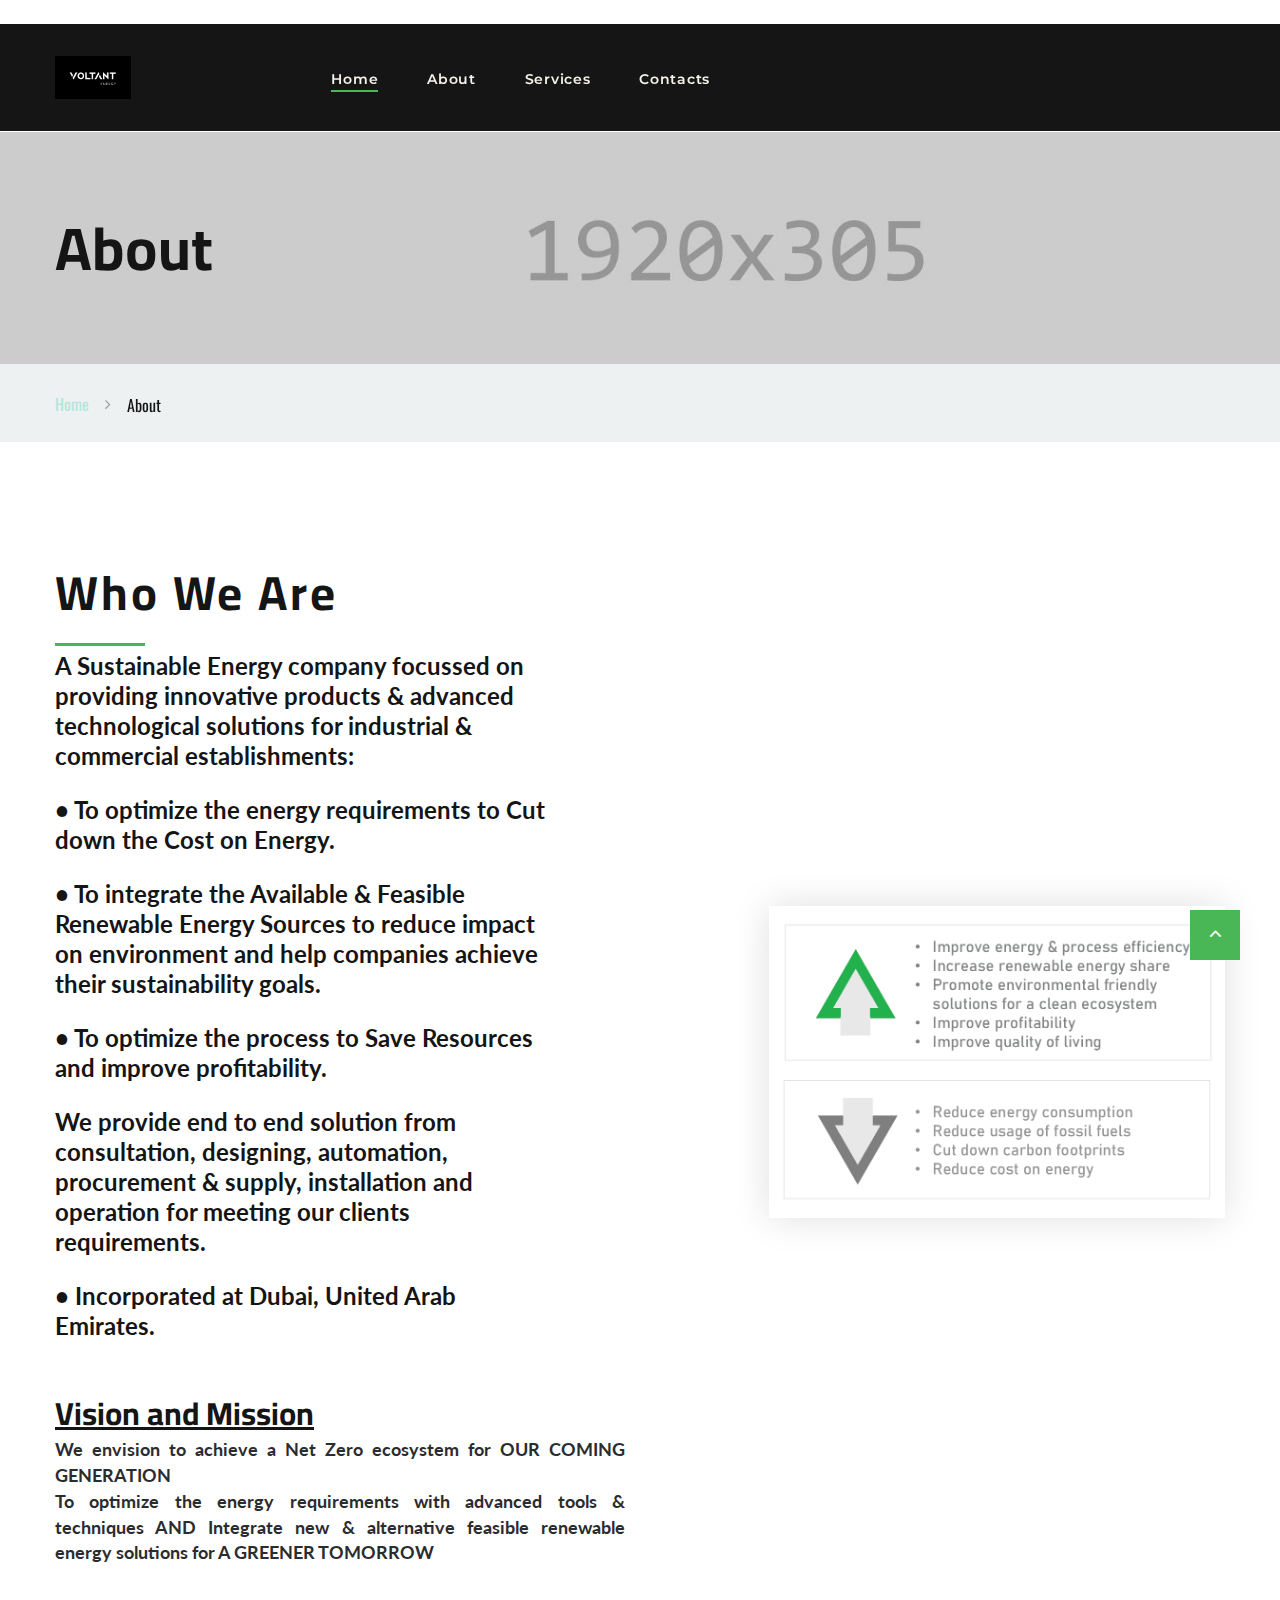
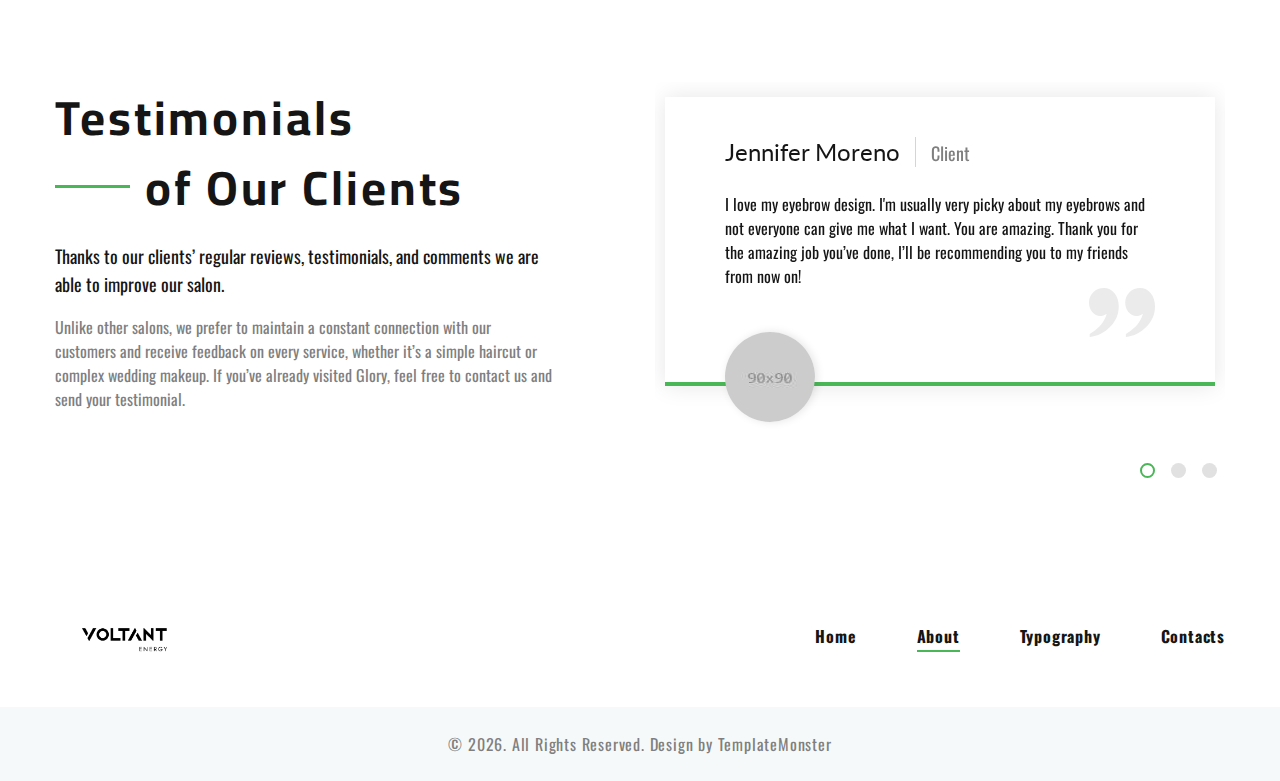
<file: about-us.html>
<!-- Page Title--><!DOCTYPE html>
<html class="wide wow-animation" lang="en">
  <head>
    <title>About Us </title>
    <meta name="format-detection" content="telephone=no">
    <meta name="viewport" content="width=device-width, height=device-height, initial-scale=1.0, maximum-scale=1.0, user-scalable=0">
    <meta http-equiv="X-UA-Compatible" content="IE=edge">
    <meta charset="utf-8">
    <!--<link rel="icon" href="images/favicon.ico" type="image/x-icon">-->
    <!-- Stylesheets-->
    <link rel="stylesheet" type="text/css" href="//fonts.googleapis.com/css?family=Lato:300i,400,400i,700%7CMontserrat:400,500,600,700%7CPlayfair+Display:400,700,700i%7COswald:400,700,700i">
    <link rel="stylesheet" href="css/bootstrap.css">
    <link rel="stylesheet" href="css/fonts.css">
    <link rel="stylesheet" href="css/style.css">
    <style>.ie-panel{display: none;background: #000000;padding: 10px 0;box-shadow: 3px 3px 5px 0 rgba(0, 0, 0, 0.3);clear: both;text-align:center;position: relative;z-index: 1;} html.ie-10 .ie-panel, html.lt-ie-10 .ie-panel {display: block;}</style>
  </head>
  <body>
    &nbsp; &nbsp; &nbsp;
    
      <!-- Page Header-->
      <header class="section page-header">
        <!-- RD Navbar-->
        <div class="rd-navbar-wrap">
          <nav class="rd-navbar rd-navbar-classic" data-layout="rd-navbar-fixed" data-sm-layout="rd-navbar-fixed" data-md-layout="rd-navbar-fixed" data-md-device-layout="rd-navbar-fixed" data-lg-layout="rd-navbar-static" data-lg-device-layout="rd-navbar-static" data-xl-layout="rd-navbar-static" data-xl-device-layout="rd-navbar-static" data-lg-stick-up-offset="46px" data-xl-stick-up-offset="46px" data-xxl-stick-up-offset="46px" data-lg-stick-up="true" data-xl-stick-up="true" data-xxl-stick-up="true">
            <div class="rd-navbar-collapse-toggle rd-navbar-fixed-element-1" data-rd-navbar-toggle=".rd-navbar-collapse"><span></span></div>
            <div class="rd-navbar-aside-outer rd-navbar-collapse">
              <div class="rd-navbar-aside">
                <div class="header-info">
                  <ul class="list-inline list-inline-md">
                    <li>
                      <!--<div class="unit unit-spacing-xs align-items-center">
                        <div class="unit-left font-weight-bold">Free Call:</div>
                        <div class="unit-body"><a href="tel:#">(073) 123-12-12</a></div>
                      </div>
                    </li>
                    <li>
                      <div class="unit unit-spacing-xs align-items-center">
                        <div class="unit-left font-weight-bold">Opening Hours: </div>
                        <div class="unit-body"> Mn-Fr: 10 am-8 pm</div>
                      </div>
                    </li>
                  </ul>
                </div>
                <div class="social-block">
                  <ul class="list-inline">
                    <li><a class="icon fa-facebook" href="#"></a></li>
                    <li><a class="icon fa-twitter" href="#"></a></li>
                    <li><a class="icon fa-google-plus" href="#"></a></li>
                    <li><a class="icon fa-vimeo" href="#"></a></li>
                    <li><a class="icon fa-youtube" href="#"></a></li>
                    <li><a class="icon fa-pinterest-p" href="#"></a></li>
                  </ul>
                </div>
              </div>
            </div>-->
            <div class="rd-navbar-main-outer">
              <div class="rd-navbar-main">
                <!-- RD Navbar Panel-->
                <div class="rd-navbar-panel">
                  <!-- RD Navbar Toggle-->
                  <button class="rd-navbar-toggle" data-rd-navbar-toggle=".rd-navbar-nav-wrap"><span></span></button>
                  <!-- RD Navbar Brand-->
                  <div class="rd-navbar-brand"><a class="brand" href="index.html"><img src="images\black logo.png" alt="Voltant logo"/></a></div>
                </div>
                <div class="rd-navbar-main-element">
                  <div class="rd-navbar-nav-wrap">
                  
                    <!-- RD Navbar Nav-->
                    <ul class="rd-navbar-nav">
                      <li class="rd-nav-item active"><a class="rd-nav-link" href="index.html">Home</a>
                      </li>
                      <li class="rd-nav-item"><a class="rd-nav-link" href="about-us.html" target="_blank">About</a>
                      </li>
                      <li class="rd-nav-item"><a class="rd-nav-link" href="index.html">Services</a>
                      </li>
                      <li class="rd-nav-item"><a class="rd-nav-link" href="index.html">Contacts</a>
                      </li>
                    </ul>
                  </div>
                </div>
              </div>
            </div>
          </nav>
        </div>
      </header>
      <section class="section-page-title" style="background-image: url(images/page-title-3-1920x305.jpg); background-size: cover;">
        <div class="container">
          <h1 class="page-title">About</h1>
        </div>
      </section>
      <section class="breadcrumbs-custom">
        <div class="container">
          <ul class="breadcrumbs-custom-path">
            <li><a href="index.html">Home</a></li>
            <li class="active">About</li>
          </ul>
        </div>
      </section>
      <section class="section section-lg bg-default">
        <div class="container">
          <div class="row row-50 align-items-lg-center justify-content-xl-between">
            <div class="col-lg-6">
              <div class="block-xs">
                <h2>Who We Are</h2>
                <div class="divider-lg"></div>
                <h4>A Sustainable Energy company  focussed on providing innovative products & 
                  advanced technological solutions for industrial & commercial establishments: </h4><br>
                 <h4>• To optimize the energy requirements to Cut down the Cost on Energy. </h4><br>
                 <h4>• To integrate the Available & Feasible Renewable Energy Sources to reduce impact on 
                  environment and help companies achieve their sustainability goals. </h4><br> 
                  <h4>• To optimize the process to Save Resources and improve profitability.</h4>  <br> 
                 <h4>We provide end to end solution from consultation, designing, automation, 
                  procurement & supply, installation and operation for meeting our clients 
                  requirements.</h4>  <br>
                  <h4>• Incorporated at Dubai, United Arab Emirates.</h4><br><br>
              </div>
             <div>
                <div>
                   <div style="text-align: justify;">
                   <h3><u>Vision and Mission</u></h3>
                   <h5> We envision to achieve a Net Zero ecosystem for OUR COMING GENERATION</h5>
                    <h5>To optimize the energy requirements with advanced tools & techniques AND Integrate new & alternative feasible renewable energy solutions for A GREENER TOMORROW</h5>
                  </div>
                </div>
                <div class="col-md-6">
                  <div class="box-contact-info-with-icon">
                    
                  </div>
                </div>
              </div>
            </div>
            <div class="col-lg-6">
              <div class="box-images box-images-variant-3">
                <div class="box-images-item" data-parallax-scroll="{&quot;y&quot;: -20,   &quot;smoothness&quot;: 30 }"><img src="images\clogo.png" alt="" width="470" height="282"/>
                </div>
               
              </div>
            </div>
          </div>
        </div>
      </section>
      

     
      <section class="section section-lg bg-default">
        <div class="container">
          <div class="row row-50">
            <div class="col-lg-6">
              <div class="block-xs">
                <h2 class="heading-decorate">Testimonials<br class="d-inline"><span class="divider"></span>of Our Clients</h2>
                <p class="big text-gray-800">Thanks to our clients’ regular reviews, testimonials, and comments we are able to improve our salon.</p>
                <p>Unlike other salons, we prefer to maintain a constant connection with our customers and receive feedback on every service, whether it’s a simple haircut or complex wedding makeup. If you’ve already visited Glory, feel free to contact us and send your testimonial.</p>
              </div>
            </div>
            <div class="col-lg-6">
              <!-- Owl Carousel-->
              <div class="owl-carousel carousel-corporate" data-items="1" data-dots="true" data-nav="false" data-stage-padding="10px" data-loop="true" data-autoplay="true" data-margin="25px" data-mouse-drag="false">
                <div class="quote-corporate">
                  <div class="quote-header">
                    <h4>Jennifer Moreno</h4>
                    <p class="big">Client</p>
                  </div>
                  <div class="quote-body">
                    <div class="quote-text">
                      <p>I love my eyebrow design. I'm usually very picky about my eyebrows and not everyone can give me what I want. You are amazing. Thank you for the amazing job you’ve done, I’ll be recommending you to my friends from now on!</p>
                    </div>
                    <svg class="quote-body-mark" version="1.1" xmlns="http://www.w3.org/2000/svg" x="0px" y="0px" width="66px" height="49px" viewbox="0 0 66 49" enable-background="new 0 0 66 49" xml:space="preserve">
                      <g></g>
                      <path d="M36.903,49v-3.098c9.203-5.315,14.885-12.055,17.042-20.222c-2.335,1.524-4.459,2.288-6.37,2.288						c-3.186,0-5.875-1.29-8.071-3.876c-2.194-2.583-3.293-5.74-3.293-9.479c0-4.133,1.443-7.605,4.327-10.407						C43.425,1.405,46.973,0,51.185,0c4.213,0,7.735,1.784,10.566,5.352C64.585,8.919,66,13.359,66,18.669						c0,7.482-2.85,14.183-8.549,20.112C51.751,44.706,44.902,48.112,36.903,49z M0.69,49v-3.098						c9.205-5.315,14.887-12.055,17.044-20.222c-2.335,1.524-4.478,2.288-6.423,2.288c-3.152,0-5.823-1.29-8.02-3.876						C1.096,21.51,0,18.353,0,14.614c0-4.133,1.434-7.605,4.301-10.407C7.168,1.405,10.709,0,14.92,0c4.247,0,7.778,1.784,10.592,5.352						c2.814,3.567,4.223,8.007,4.223,13.317c0,7.482-2.843,14.183-8.524,20.112C15.53,44.706,8.69,48.112,0.69,49z"></path>
                    </svg>
                  </div>
                  <div class="quote-image"><img src="images/home-1-10-90x90.jpg" alt="" width="90" height="90"/>
                  </div>
                </div>
                <div class="quote-corporate">
                  <div class="quote-header">
                    <h4>Mary Matthews</h4>
                    <p class="big">Client</p>
                  </div>
                  <div class="quote-body">
                    <div class="quote-text">
                      <p>Janette cut my hair and did partial highlights and my experience was excellent! She took her time doing my hair and I am very pleased with the results. If you are still looking where to have your hair cut the best way, head for Glory!</p>
                    </div>
                    <svg class="quote-body-mark" version="1.1" xmlns="http://www.w3.org/2000/svg" x="0px" y="0px" width="66px" height="49px" viewbox="0 0 66 49" enable-background="new 0 0 66 49" xml:space="preserve">
                      <g></g>
                      <path d="M36.903,49v-3.098c9.203-5.315,14.885-12.055,17.042-20.222c-2.335,1.524-4.459,2.288-6.37,2.288						c-3.186,0-5.875-1.29-8.071-3.876c-2.194-2.583-3.293-5.74-3.293-9.479c0-4.133,1.443-7.605,4.327-10.407						C43.425,1.405,46.973,0,51.185,0c4.213,0,7.735,1.784,10.566,5.352C64.585,8.919,66,13.359,66,18.669						c0,7.482-2.85,14.183-8.549,20.112C51.751,44.706,44.902,48.112,36.903,49z M0.69,49v-3.098						c9.205-5.315,14.887-12.055,17.044-20.222c-2.335,1.524-4.478,2.288-6.423,2.288c-3.152,0-5.823-1.29-8.02-3.876						C1.096,21.51,0,18.353,0,14.614c0-4.133,1.434-7.605,4.301-10.407C7.168,1.405,10.709,0,14.92,0c4.247,0,7.778,1.784,10.592,5.352						c2.814,3.567,4.223,8.007,4.223,13.317c0,7.482-2.843,14.183-8.524,20.112C15.53,44.706,8.69,48.112,0.69,49z"></path>
                    </svg>
                  </div>
                  <div class="quote-image"><img src="images/home-1-11-90x90.jpg" alt="" width="90" height="90"/>
                  </div>
                </div>
                <div class="quote-corporate">
                  <div class="quote-header">
                    <h4>Amanda Smith</h4>
                    <p class="big">Client</p>
                  </div>
                  <div class="quote-body">
                    <div class="quote-text">
                      <p>Thank you for the first-rate beauty service! I am very happy with the outcome. I feel fortunate to have met someone with years of training in makeup who is also bright and knowledgeable enough to determine my perfect style.</p>
                    </div>
                    <svg class="quote-body-mark" version="1.1" xmlns="http://www.w3.org/2000/svg" x="0px" y="0px" width="66px" height="49px" viewbox="0 0 66 49" enable-background="new 0 0 66 49" xml:space="preserve">
                      <g></g>
                      <path d="M36.903,49v-3.098c9.203-5.315,14.885-12.055,17.042-20.222c-2.335,1.524-4.459,2.288-6.37,2.288						c-3.186,0-5.875-1.29-8.071-3.876c-2.194-2.583-3.293-5.74-3.293-9.479c0-4.133,1.443-7.605,4.327-10.407						C43.425,1.405,46.973,0,51.185,0c4.213,0,7.735,1.784,10.566,5.352C64.585,8.919,66,13.359,66,18.669						c0,7.482-2.85,14.183-8.549,20.112C51.751,44.706,44.902,48.112,36.903,49z M0.69,49v-3.098						c9.205-5.315,14.887-12.055,17.044-20.222c-2.335,1.524-4.478,2.288-6.423,2.288c-3.152,0-5.823-1.29-8.02-3.876						C1.096,21.51,0,18.353,0,14.614c0-4.133,1.434-7.605,4.301-10.407C7.168,1.405,10.709,0,14.92,0c4.247,0,7.778,1.784,10.592,5.352						c2.814,3.567,4.223,8.007,4.223,13.317c0,7.482-2.843,14.183-8.524,20.112C15.53,44.706,8.69,48.112,0.69,49z"></path>
                    </svg>
                  </div>
                  <div class="quote-image"><img src="images/home-1-12-90x90.jpg" alt="" width="90" height="90"/>
                  </div>
                </div>
              </div>
            </div>
          </div>
        </div>
      </section>
      <!-- Page Footer-->
    
     
      <footer class="section bg-default section-xs-type-1 footer-minimal">
        <div class="container">
          <div class="row row-30 align-items-lg-center justify-content-lg-between">
            <div class="col-lg-2">
              <div class="footer-brand"><a href="index.html"><img src="images\white logo.png" alt="" width="257" height="84"/></a></div>
            </div>
            <div class="col-lg-10">
              <div class="footer-nav">
                <ul class="rd-navbar-nav">
                  <li class="rd-nav-item"><a class="rd-nav-link" href="index.html">Home</a></li>
                  <li class="rd-nav-item active"><a class="rd-nav-link" href="about-us.html">About</a></li>
                  <li class="rd-nav-item"><a class="rd-nav-link" href="typography.html">Typography</a></li>
                  <li class="rd-nav-item"><a class="rd-nav-link" href="contacts.html">Contacts</a></li>
                </ul>
              </div>
            </div>
          </div>
        </div>
      </footer>
      <section class="bg-gray-100 section-xs text-center">
        <div class="container">
          <p class="rights"><span>&copy;&nbsp;</span><span class="copyright-year"></span>. All Rights Reserved. Design by <a href="https://www.templatemonster.com">TemplateMonster</a></p>
        </div>
      </section>
    </div>
    <!-- Global Mailform Output-->
    <div class="snackbars" id="form-output-global"></div>
    <!-- Javascript-->
    <script src="js/core.min.js"></script>
    <script src="js/script.js"></script>
  </body>
</html>
</file>
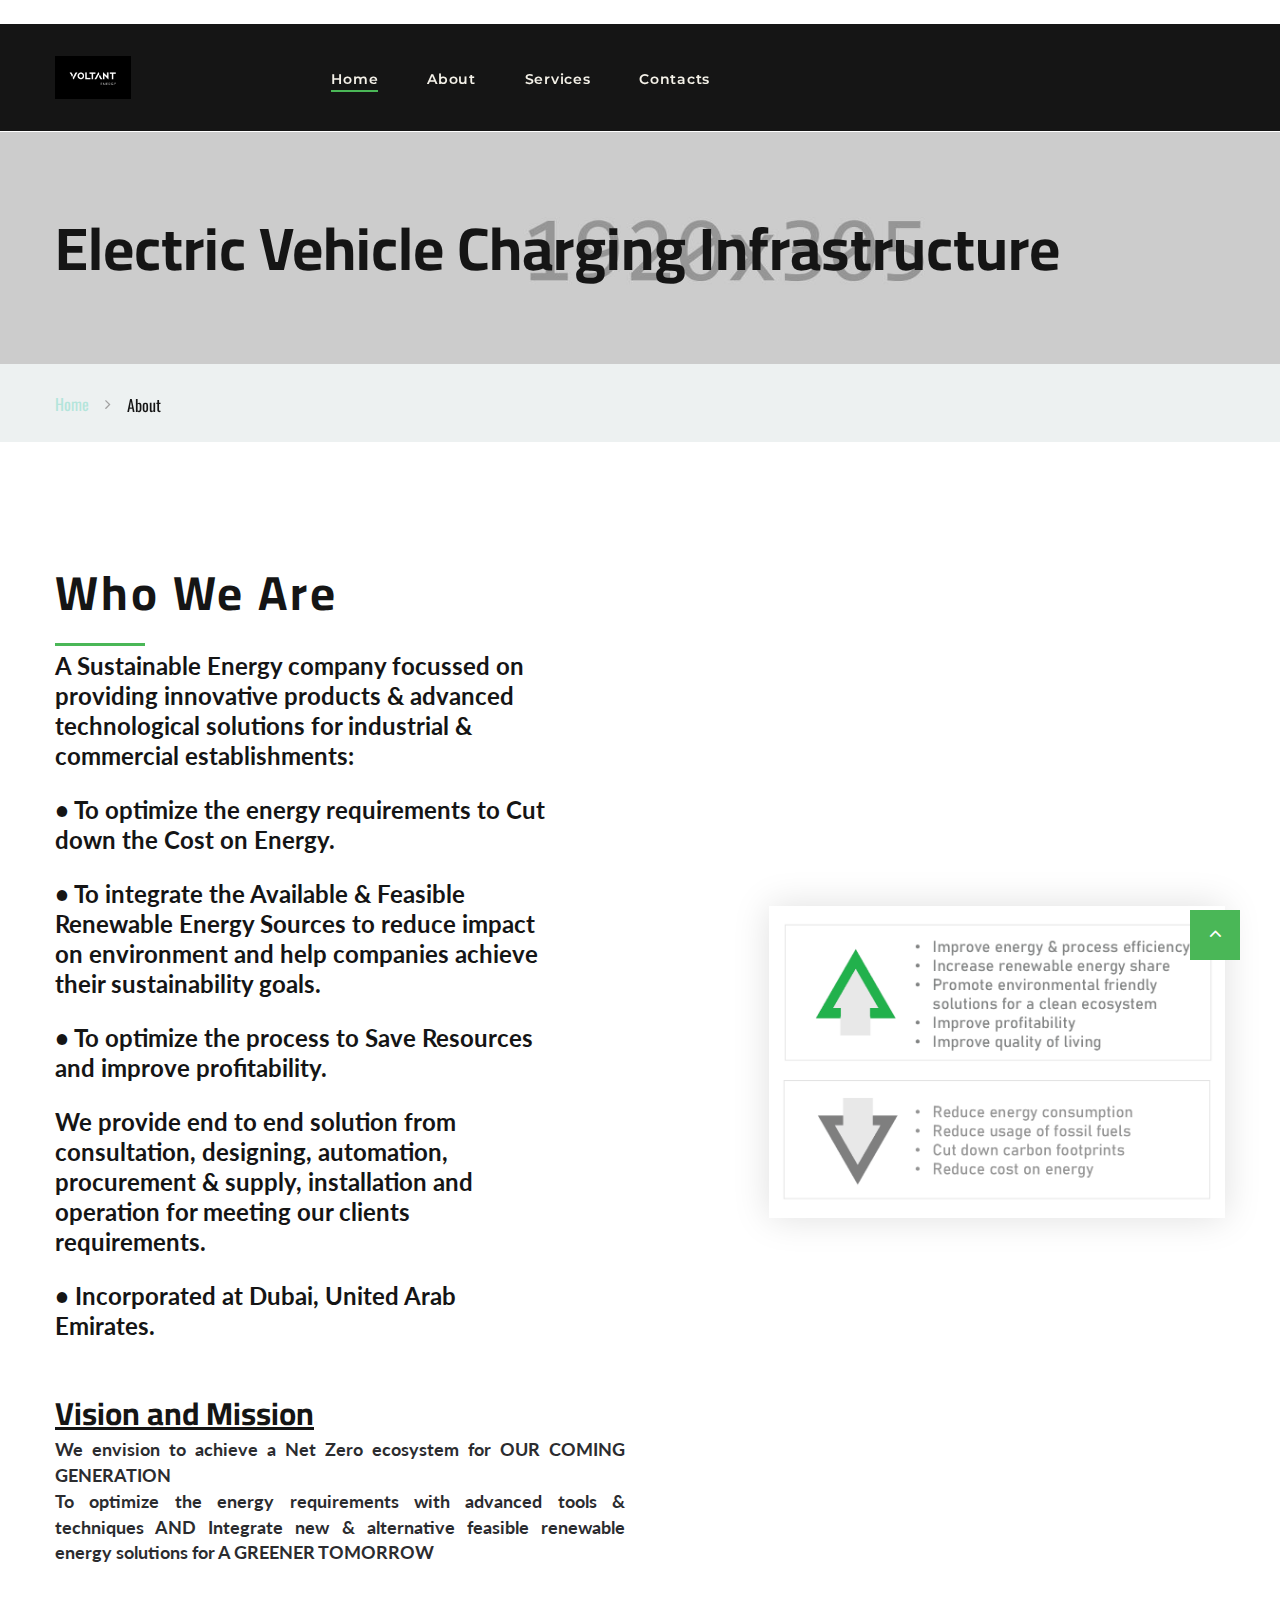
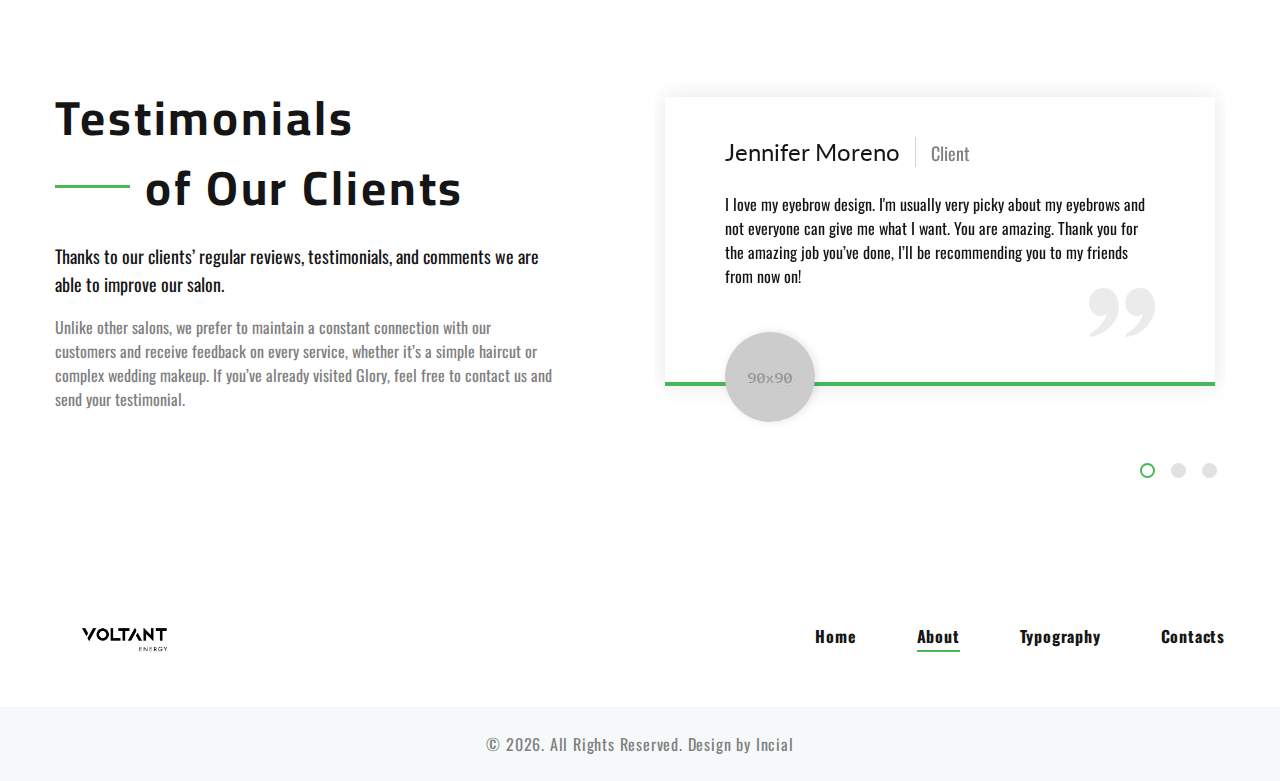
<file: charging.html>
<!-- Page Title--><!DOCTYPE html>
<html class="wide wow-animation" lang="en">
  <head>
    <title>About Us </title>
    <meta name="format-detection" content="telephone=no">
    <meta name="viewport" content="width=device-width, height=device-height, initial-scale=1.0, maximum-scale=1.0, user-scalable=0">
    <meta http-equiv="X-UA-Compatible" content="IE=edge">
    <meta charset="utf-8">
    <!--<link rel="icon" href="images/favicon.ico" type="image/x-icon">-->
    <!-- Stylesheets-->
    <link rel="stylesheet" type="text/css" href="//fonts.googleapis.com/css?family=Lato:300i,400,400i,700%7CMontserrat:400,500,600,700%7CPlayfair+Display:400,700,700i%7COswald:400,700,700i">
    <link rel="stylesheet" href="css/bootstrap.css">
    <link rel="stylesheet" href="css/fonts.css">
    <link rel="stylesheet" href="css/style.css">
    <style>.ie-panel{display: none;background: #000000;padding: 10px 0;box-shadow: 3px 3px 5px 0 rgba(0, 0, 0, 0.3);clear: both;text-align:center;position: relative;z-index: 1;} html.ie-10 .ie-panel, html.lt-ie-10 .ie-panel {display: block;}</style>
  </head>
  <body>
    &nbsp; &nbsp; &nbsp;
    
      <!-- Page Header-->
      <header class="section page-header">
        <!-- RD Navbar-->
        <div class="rd-navbar-wrap">
          <nav class="rd-navbar rd-navbar-classic" data-layout="rd-navbar-fixed" data-sm-layout="rd-navbar-fixed" data-md-layout="rd-navbar-fixed" data-md-device-layout="rd-navbar-fixed" data-lg-layout="rd-navbar-static" data-lg-device-layout="rd-navbar-static" data-xl-layout="rd-navbar-static" data-xl-device-layout="rd-navbar-static" data-lg-stick-up-offset="46px" data-xl-stick-up-offset="46px" data-xxl-stick-up-offset="46px" data-lg-stick-up="true" data-xl-stick-up="true" data-xxl-stick-up="true">
            <div class="rd-navbar-collapse-toggle rd-navbar-fixed-element-1" data-rd-navbar-toggle=".rd-navbar-collapse"><span></span></div>
            <div class="rd-navbar-aside-outer rd-navbar-collapse">
              <div class="rd-navbar-aside">
                <div class="header-info">
                  <ul class="list-inline list-inline-md">
                    <li>
                      <!--<div class="unit unit-spacing-xs align-items-center">
                        <div class="unit-left font-weight-bold">Free Call:</div>
                        <div class="unit-body"><a href="tel:#">(073) 123-12-12</a></div>
                      </div>
                    </li>
                    <li>
                      <div class="unit unit-spacing-xs align-items-center">
                        <div class="unit-left font-weight-bold">Opening Hours: </div>
                        <div class="unit-body"> Mn-Fr: 10 am-8 pm</div>
                      </div>
                    </li>
                  </ul>
                </div>
                <div class="social-block">
                  <ul class="list-inline">
                    <li><a class="icon fa-facebook" href="#"></a></li>
                    <li><a class="icon fa-twitter" href="#"></a></li>
                    <li><a class="icon fa-google-plus" href="#"></a></li>
                    <li><a class="icon fa-vimeo" href="#"></a></li>
                    <li><a class="icon fa-youtube" href="#"></a></li>
                    <li><a class="icon fa-pinterest-p" href="#"></a></li>
                  </ul>
                </div>
              </div>
            </div>-->
            <div class="rd-navbar-main-outer">
              <div class="rd-navbar-main">
                <!-- RD Navbar Panel-->
                <div class="rd-navbar-panel">
                  <!-- RD Navbar Toggle-->
                  <button class="rd-navbar-toggle" data-rd-navbar-toggle=".rd-navbar-nav-wrap"><span></span></button>
                  <!-- RD Navbar Brand-->
                  <div class="rd-navbar-brand"><a class="brand" href="index.html"><img src="images\black logo.png" alt="Voltant logo"/></a></div>
                </div>
                <div class="rd-navbar-main-element">
                  <div class="rd-navbar-nav-wrap">
                  
                    <!-- RD Navbar Nav-->
                    <ul class="rd-navbar-nav">
                      <li class="rd-nav-item active"><a class="rd-nav-link" href="index.html">Home</a>
                      </li>
                      <li class="rd-nav-item"><a class="rd-nav-link" href="about-us.html" target="_blank">About</a>
                      </li>
                      <li class="rd-nav-item"><a class="rd-nav-link" href="index.html">Services</a>
                      </li>
                      <li class="rd-nav-item"><a class="rd-nav-link" href="index.html">Contacts</a>
                      </li>
                    </ul>
                  </div>
                </div>
              </div>
            </div>
          </nav>
        </div>
      </header>
      <section class="section-page-title" style="background-image: url(images/page-title-3-1920x305.jpg); background-size: cover;">
        <div class="container">
          <h1 class="page-title">Electric Vehicle Charging Infrastructure </h1>
        </div>
      </section>
      <section class="breadcrumbs-custom">
        <div class="container">
          <ul class="breadcrumbs-custom-path">
            <li><a href="index.html">Home</a></li>
            <li class="active">About</li>
          </ul>
        </div>
      </section>
      <section class="section section-lg bg-default">
        <div class="container">
          <div class="row row-50 align-items-lg-center justify-content-xl-between">
            <div class="col-lg-6">
              <div class="block-xs">
                <h2>Who We Are</h2>
                <div class="divider-lg"></div>
                <h4>A Sustainable Energy company  focussed on providing innovative products & 
                  advanced technological solutions for industrial & commercial establishments: </h4><br>
                 <h4>• To optimize the energy requirements to Cut down the Cost on Energy. </h4><br>
                 <h4>• To integrate the Available & Feasible Renewable Energy Sources to reduce impact on 
                  environment and help companies achieve their sustainability goals. </h4><br> 
                  <h4>• To optimize the process to Save Resources and improve profitability.</h4>  <br> 
                 <h4>We provide end to end solution from consultation, designing, automation, 
                  procurement & supply, installation and operation for meeting our clients 
                  requirements.</h4>  <br>
                  <h4>• Incorporated at Dubai, United Arab Emirates.</h4><br><br>
              </div>
             <div>
                <div>
                   <div style="text-align: justify;">
                   <h3><u>Vision and Mission</u></h3>
                   <h5> We envision to achieve a Net Zero ecosystem for OUR COMING GENERATION</h5>
                    <h5>To optimize the energy requirements with advanced tools & techniques AND Integrate new & alternative feasible renewable energy solutions for A GREENER TOMORROW</h5>
                  </div>
                </div>
                <div class="col-md-6">
                  <div class="box-contact-info-with-icon">
                    
                  </div>
                </div>
              </div>
            </div>
            <div class="col-lg-6">
              <div class="box-images box-images-variant-3">
                <div class="box-images-item" data-parallax-scroll="{&quot;y&quot;: -20,   &quot;smoothness&quot;: 30 }"><img src="images\clogo.png" alt="" width="470" height="282"/>
                </div>
               
              </div>
            </div>
          </div>
        </div>
      </section>
      

     
      <section class="section section-lg bg-default">
        <div class="container">
          <div class="row row-50">
            <div class="col-lg-6">
              <div class="block-xs">
                <h2 class="heading-decorate">Testimonials<br class="d-inline"><span class="divider"></span>of Our Clients</h2>
                <p class="big text-gray-800">Thanks to our clients’ regular reviews, testimonials, and comments we are able to improve our salon.</p>
                <p>Unlike other salons, we prefer to maintain a constant connection with our customers and receive feedback on every service, whether it’s a simple haircut or complex wedding makeup. If you’ve already visited Glory, feel free to contact us and send your testimonial.</p>
              </div>
            </div>
            <div class="col-lg-6">
              <!-- Owl Carousel-->
              <div class="owl-carousel carousel-corporate" data-items="1" data-dots="true" data-nav="false" data-stage-padding="10px" data-loop="true" data-autoplay="true" data-margin="25px" data-mouse-drag="false">
                <div class="quote-corporate">
                  <div class="quote-header">
                    <h4>Jennifer Moreno</h4>
                    <p class="big">Client</p>
                  </div>
                  <div class="quote-body">
                    <div class="quote-text">
                      <p>I love my eyebrow design. I'm usually very picky about my eyebrows and not everyone can give me what I want. You are amazing. Thank you for the amazing job you’ve done, I’ll be recommending you to my friends from now on!</p>
                    </div>
                    <svg class="quote-body-mark" version="1.1" xmlns="http://www.w3.org/2000/svg" x="0px" y="0px" width="66px" height="49px" viewbox="0 0 66 49" enable-background="new 0 0 66 49" xml:space="preserve">
                      <g></g>
                      <path d="M36.903,49v-3.098c9.203-5.315,14.885-12.055,17.042-20.222c-2.335,1.524-4.459,2.288-6.37,2.288						c-3.186,0-5.875-1.29-8.071-3.876c-2.194-2.583-3.293-5.74-3.293-9.479c0-4.133,1.443-7.605,4.327-10.407						C43.425,1.405,46.973,0,51.185,0c4.213,0,7.735,1.784,10.566,5.352C64.585,8.919,66,13.359,66,18.669						c0,7.482-2.85,14.183-8.549,20.112C51.751,44.706,44.902,48.112,36.903,49z M0.69,49v-3.098						c9.205-5.315,14.887-12.055,17.044-20.222c-2.335,1.524-4.478,2.288-6.423,2.288c-3.152,0-5.823-1.29-8.02-3.876						C1.096,21.51,0,18.353,0,14.614c0-4.133,1.434-7.605,4.301-10.407C7.168,1.405,10.709,0,14.92,0c4.247,0,7.778,1.784,10.592,5.352						c2.814,3.567,4.223,8.007,4.223,13.317c0,7.482-2.843,14.183-8.524,20.112C15.53,44.706,8.69,48.112,0.69,49z"></path>
                    </svg>
                  </div>
                  <div class="quote-image"><img src="images/home-1-10-90x90.jpg" alt="" width="90" height="90"/>
                  </div>
                </div>
                <div class="quote-corporate">
                  <div class="quote-header">
                    <h4>Mary Matthews</h4>
                    <p class="big">Client</p>
                  </div>
                  <div class="quote-body">
                    <div class="quote-text">
                      <p>Janette cut my hair and did partial highlights and my experience was excellent! She took her time doing my hair and I am very pleased with the results. If you are still looking where to have your hair cut the best way, head for Glory!</p>
                    </div>
                    <svg class="quote-body-mark" version="1.1" xmlns="http://www.w3.org/2000/svg" x="0px" y="0px" width="66px" height="49px" viewbox="0 0 66 49" enable-background="new 0 0 66 49" xml:space="preserve">
                      <g></g>
                      <path d="M36.903,49v-3.098c9.203-5.315,14.885-12.055,17.042-20.222c-2.335,1.524-4.459,2.288-6.37,2.288						c-3.186,0-5.875-1.29-8.071-3.876c-2.194-2.583-3.293-5.74-3.293-9.479c0-4.133,1.443-7.605,4.327-10.407						C43.425,1.405,46.973,0,51.185,0c4.213,0,7.735,1.784,10.566,5.352C64.585,8.919,66,13.359,66,18.669						c0,7.482-2.85,14.183-8.549,20.112C51.751,44.706,44.902,48.112,36.903,49z M0.69,49v-3.098						c9.205-5.315,14.887-12.055,17.044-20.222c-2.335,1.524-4.478,2.288-6.423,2.288c-3.152,0-5.823-1.29-8.02-3.876						C1.096,21.51,0,18.353,0,14.614c0-4.133,1.434-7.605,4.301-10.407C7.168,1.405,10.709,0,14.92,0c4.247,0,7.778,1.784,10.592,5.352						c2.814,3.567,4.223,8.007,4.223,13.317c0,7.482-2.843,14.183-8.524,20.112C15.53,44.706,8.69,48.112,0.69,49z"></path>
                    </svg>
                  </div>
                  <div class="quote-image"><img src="images/home-1-11-90x90.jpg" alt="" width="90" height="90"/>
                  </div>
                </div>
                <div class="quote-corporate">
                  <div class="quote-header">
                    <h4>Amanda Smith</h4>
                    <p class="big">Client</p>
                  </div>
                  <div class="quote-body">
                    <div class="quote-text">
                      <p>Thank you for the first-rate beauty service! I am very happy with the outcome. I feel fortunate to have met someone with years of training in makeup who is also bright and knowledgeable enough to determine my perfect style.</p>
                    </div>
                    <svg class="quote-body-mark" version="1.1" xmlns="http://www.w3.org/2000/svg" x="0px" y="0px" width="66px" height="49px" viewbox="0 0 66 49" enable-background="new 0 0 66 49" xml:space="preserve">
                      <g></g>
                      <path d="M36.903,49v-3.098c9.203-5.315,14.885-12.055,17.042-20.222c-2.335,1.524-4.459,2.288-6.37,2.288						c-3.186,0-5.875-1.29-8.071-3.876c-2.194-2.583-3.293-5.74-3.293-9.479c0-4.133,1.443-7.605,4.327-10.407						C43.425,1.405,46.973,0,51.185,0c4.213,0,7.735,1.784,10.566,5.352C64.585,8.919,66,13.359,66,18.669						c0,7.482-2.85,14.183-8.549,20.112C51.751,44.706,44.902,48.112,36.903,49z M0.69,49v-3.098						c9.205-5.315,14.887-12.055,17.044-20.222c-2.335,1.524-4.478,2.288-6.423,2.288c-3.152,0-5.823-1.29-8.02-3.876						C1.096,21.51,0,18.353,0,14.614c0-4.133,1.434-7.605,4.301-10.407C7.168,1.405,10.709,0,14.92,0c4.247,0,7.778,1.784,10.592,5.352						c2.814,3.567,4.223,8.007,4.223,13.317c0,7.482-2.843,14.183-8.524,20.112C15.53,44.706,8.69,48.112,0.69,49z"></path>
                    </svg>
                  </div>
                  <div class="quote-image"><img src="images/home-1-12-90x90.jpg" alt="" width="90" height="90"/>
                  </div>
                </div>
              </div>
            </div>
          </div>
        </div>
      </section>
      <!-- Page Footer-->
    
     
      <footer class="section bg-default section-xs-type-1 footer-minimal">
        <div class="container">
          <div class="row row-30 align-items-lg-center justify-content-lg-between">
            <div class="col-lg-2">
              <div class="footer-brand"><a href="index.html"><img src="images\white logo.png" alt="" width="257" height="84"/></a></div>
            </div>
            <div class="col-lg-10">
              <div class="footer-nav">
                <ul class="rd-navbar-nav">
                  <li class="rd-nav-item"><a class="rd-nav-link" href="index.html">Home</a></li>
                  <li class="rd-nav-item active"><a class="rd-nav-link" href="about-us.html">About</a></li>
                  <li class="rd-nav-item"><a class="rd-nav-link" href="typography.html">Typography</a></li>
                  <li class="rd-nav-item"><a class="rd-nav-link" href="contacts.html">Contacts</a></li>
                </ul>
              </div>
            </div>
          </div>
        </div>
      </footer>
      <section class="bg-gray-100 section-xs text-center">
        <div class="container">
          <p class="rights"><span>&copy;&nbsp;</span><span class="copyright-year"></span>. All Rights Reserved. Design by <a href="https://www.incial.in">Incial</a></p>
        </div>
      </section>
    </div>
    <!-- Global Mailform Output-->
    <div class="snackbars" id="form-output-global"></div>
    <!-- Javascript-->
    <script src="js/core.min.js"></script>
    <script src="js/script.js"></script>
  </body>
</html>
</file>
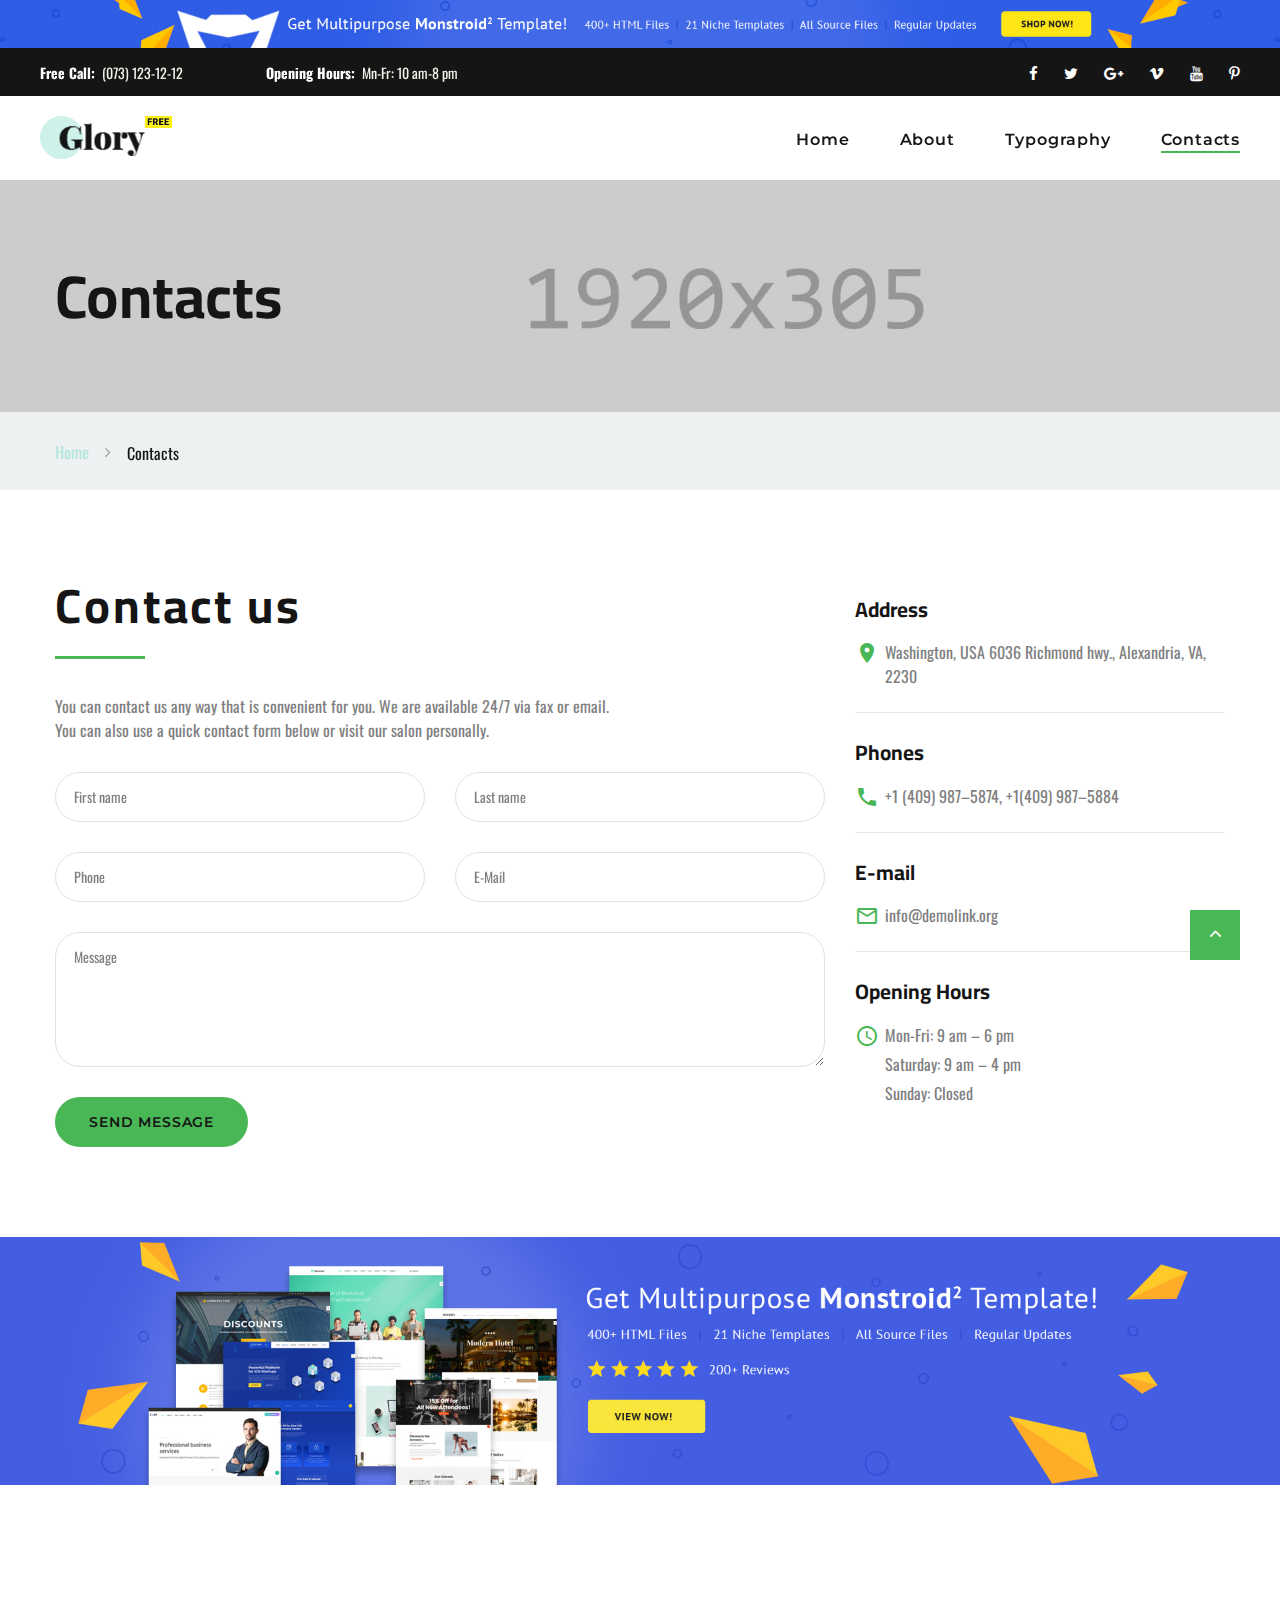
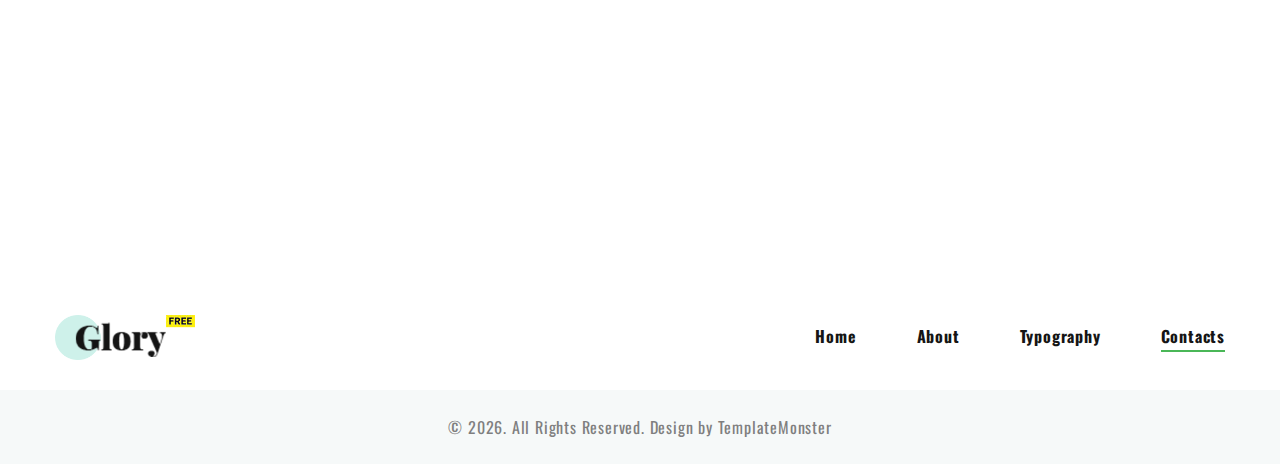
<file: contacts.html>
<!-- Page Title--><!DOCTYPE html>
<html class="wide wow-animation" lang="en">
  <head>
    <title>Contacts</title>
    <meta name="format-detection" content="telephone=no">
    <meta name="viewport" content="width=device-width, height=device-height, initial-scale=1.0, maximum-scale=1.0, user-scalable=0">
    <meta http-equiv="X-UA-Compatible" content="IE=edge">
    <meta charset="utf-8">
    <link rel="icon" href="images/favicon.ico" type="image/x-icon">
    <!-- Stylesheets-->
    <link rel="stylesheet" type="text/css" href="//fonts.googleapis.com/css?family=Lato:300i,400,400i,700%7CMontserrat:400,500,600,700%7CPlayfair+Display:400,700,700i%7COswald:400,700,700i">
    <link rel="stylesheet" href="css/bootstrap.css">
    <link rel="stylesheet" href="css/fonts.css">
    <link rel="stylesheet" href="css/style.css">
    <style>.ie-panel{display: none;background: #212121;padding: 10px 0;box-shadow: 3px 3px 5px 0 rgba(0,0,0,.3);clear: both;text-align:center;position: relative;z-index: 1;} html.ie-10 .ie-panel, html.lt-ie-10 .ie-panel {display: block;}</style>
  </head>
  <body>
    <div class="ie-panel"><a href="http://windows.microsoft.com/en-US/internet-explorer/"><img src="images/ie8-panel/warning_bar_0000_us.jpg" height="42" width="820" alt="You are using an outdated browser. For a faster, safer browsing experience, upgrade for free today."></a></div>
    <div class="preloader">
      <div class="preloader-body"> 
        <div class="cssload-jumping"><span></span><span></span><span></span><span></span><span></span></div>
      </div>
    </div><a class="banner banner-top" href="https://www.templatemonster.com/website-templates/monstroid2.html" target="_blank"><img src="images/monstroid.jpg" alt="" height="0"></a>
    <div class="page">
      <!-- Page Header-->
      <header class="section page-header">
        <!-- RD Navbar-->
        <div class="rd-navbar-wrap">
          <nav class="rd-navbar rd-navbar-classic" data-layout="rd-navbar-fixed" data-sm-layout="rd-navbar-fixed" data-md-layout="rd-navbar-fixed" data-md-device-layout="rd-navbar-fixed" data-lg-layout="rd-navbar-static" data-lg-device-layout="rd-navbar-static" data-xl-layout="rd-navbar-static" data-xl-device-layout="rd-navbar-static" data-lg-stick-up-offset="46px" data-xl-stick-up-offset="46px" data-xxl-stick-up-offset="46px" data-lg-stick-up="true" data-xl-stick-up="true" data-xxl-stick-up="true">
            <div class="rd-navbar-collapse-toggle rd-navbar-fixed-element-1" data-rd-navbar-toggle=".rd-navbar-collapse"><span></span></div>
            <div class="rd-navbar-aside-outer rd-navbar-collapse">
              <div class="rd-navbar-aside">
                <div class="header-info">
                  <ul class="list-inline list-inline-md">
                    <li>
                      <div class="unit unit-spacing-xs align-items-center">
                        <div class="unit-left font-weight-bold">Free Call:</div>
                        <div class="unit-body"><a href="tel:#">(073) 123-12-12</a></div>
                      </div>
                    </li>
                    <li>
                      <div class="unit unit-spacing-xs align-items-center">
                        <div class="unit-left font-weight-bold">Opening Hours: </div>
                        <div class="unit-body"> Mn-Fr: 10 am-8 pm</div>
                      </div>
                    </li>
                  </ul>
                </div>
                <div class="social-block">
                  <ul class="list-inline">
                    <li><a class="icon fa-facebook" href="#"></a></li>
                    <li><a class="icon fa-twitter" href="#"></a></li>
                    <li><a class="icon fa-google-plus" href="#"></a></li>
                    <li><a class="icon fa-vimeo" href="#"></a></li>
                    <li><a class="icon fa-youtube" href="#"></a></li>
                    <li><a class="icon fa-pinterest-p" href="#"></a></li>
                  </ul>
                </div>
              </div>
            </div>
            <div class="rd-navbar-main-outer">
              <div class="rd-navbar-main">
                <!-- RD Navbar Panel-->
                <div class="rd-navbar-panel">
                  <!-- RD Navbar Toggle-->
                  <button class="rd-navbar-toggle" data-rd-navbar-toggle=".rd-navbar-nav-wrap"><span></span></button>
                  <!-- RD Navbar Brand-->
                  <div class="rd-navbar-brand"><a class="brand" href="index.html"><img src="images/logo-dark-main-257x84.png" alt="" width="257" height="84"/></a></div>
                </div>
                <div class="rd-navbar-main-element">
                  <div class="rd-navbar-nav-wrap">
                    <!-- RD Navbar Nav-->
                    <ul class="rd-navbar-nav">
                      <li class="rd-nav-item"><a class="rd-nav-link" href="index.html">Home</a>
                      </li>
                      <li class="rd-nav-item"><a class="rd-nav-link" href="about-us.html">About</a>
                      </li>
                      <li class="rd-nav-item"><a class="rd-nav-link" href="typography.html">Typography</a>
                      </li>
                      <li class="rd-nav-item active"><a class="rd-nav-link" href="contacts.html">Contacts</a>
                      </li>
                    </ul>
                  </div>
                </div>
              </div>
            </div>
          </nav>
        </div>
      </header>
      <section class="section-page-title" style="background-image: url(images/page-title-4-1920x305.jpg); background-size: cover;">
        <div class="container">
          <h1 class="page-title">Contacts</h1>
        </div>
      </section>
      <section class="breadcrumbs-custom">
        <div class="container">
          <ul class="breadcrumbs-custom-path">
            <li><a href="index.html">Home</a></li>
            <li class="active">Contacts</li>
          </ul>
        </div>
      </section>
      <!-- Mailform-->
      <section class="section section-md">
        <div class="container">
          <div class="row row-50">
            <div class="col-lg-8">
              <h2>Contact us</h2>
              <div class="divider-lg"></div>
              <p>You can contact us any way that is convenient for you. We are available 24/7 via fax or email. <br class="d-none d-lg-inline">You can also use a quick contact form below or visit our salon personally.</p>
              <!-- RD Mailform-->
              <form class="rd-mailform text-left rd-form" data-form-output="form-output-global" data-form-type="contact" method="post" action="bat/rd-mailform.php">
                <div class="row row-30">
                  <div class="col-sm-6">
                    <div class="form-wrap">
                      <label class="form-label" for="contact-name">First name</label>
                      <input class="form-input" id="contact-name" type="text" name="name" data-constraints="@Required">
                    </div>
                  </div>
                  <div class="col-sm-6">
                    <div class="form-wrap">
                      <label class="form-label" for="contact-sec-name">Last name</label>
                      <input class="form-input" id="contact-sec-name" type="text" name="sec-name" data-constraints="@Required">
                    </div>
                  </div>
                  <div class="col-sm-6">
                    <div class="form-wrap">
                      <label class="form-label" for="contact-phone">Phone</label>
                      <input class="form-input" id="contact-phone" type="text" name="phone" data-constraints="@Numeric @Required">
                    </div>
                  </div>
                  <div class="col-sm-6">
                    <div class="form-wrap">
                      <label class="form-label" for="contact-email">E-Mail</label>
                      <input class="form-input" id="contact-email" type="email" name="email" data-constraints="@Email @Required">
                    </div>
                  </div>
                  <div class="col-12">
                    <div class="form-wrap">
                      <label class="form-label" for="contact-message">Message</label>
                      <textarea class="form-input" id="contact-message" name="message" data-constraints="@Required"></textarea>
                    </div>
                  </div>
                </div>
                <div class="form-button group-sm text-left">
                  <button class="button button-primary" type="submit">Send message</button>
                </div>
              </form>
            </div>
            <div class="col-lg-4">
              <ul class="contact-list">
                <li> 
                  <p class="contact-list-title">Address</p>
                  <div class="contact-list-content"><span class="icon mdi mdi-map-marker icon-primary"></span><a href="#">Washington, USA 6036 Richmond hwy., Alexandria, VA, 2230 </a></div>
                </li>
                <li>
                  <p class="contact-list-title">Phones</p>
                  <div class="contact-list-content"><span class="icon mdi mdi-phone icon-primary"></span><a href="tel:#">+1 (409) 987–5874</a><span>, </span><a href="tel:#">+1(409) 987–5884 </a></div>
                </li>
                <li>
                  <p class="contact-list-title">E-mail</p>
                  <div class="contact-list-content"><span class="icon mdi mdi-email-outline icon-primary"></span><a href="mailto:#">info@demolink.org</a></div>
                </li>
                <li>
                  <p class="contact-list-title">Opening Hours</p>
                  <div class="contact-list-content"><span class="icon mdi mdi-clock icon-primary"></span>
                    <ul class="list-xs">
                      <li>Mon-Fri: 9 am – 6 pm</li>
                      <li>Saturday: 9 am – 4 pm</li>
                      <li>Sunday: Closed</li>
                    </ul>
                  </div>
                </li>
              </ul>
            </div>
          </div>
        </div>
      </section>
      <!-- Page Footer--><a class="banner" href="https://www.templatemonster.com/website-templates/monstroid2.html" target="_blank"><img src="images/monstroid-big.jpg" alt="" height="0"></a>
      <section class="section"></section>
      <!--Please, add the data attribute data-key="YOUR_API_KEY" in order to insert your own API key for the Google map.-->
      <!--Please note that YOUR_API_KEY should replaced with your key.-->
      <!--Example: <div class="google-map-container" data-key="YOUR_API_KEY">-->
      <div class="google-map-container" data-center="9870 St Vincent Place, Glasgow, DC 45 Fr 45." data-zoom="5" data-icon="images/gmap_marker.png" data-icon-active="images/gmap_marker_active.png" data-styles="[{&quot;featureType&quot;:&quot;landscape&quot;,&quot;stylers&quot;:[{&quot;saturation&quot;:-100},{&quot;lightness&quot;:60}]},{&quot;featureType&quot;:&quot;road.local&quot;,&quot;stylers&quot;:[{&quot;saturation&quot;:-100},{&quot;lightness&quot;:40},{&quot;visibility&quot;:&quot;on&quot;}]},{&quot;featureType&quot;:&quot;transit&quot;,&quot;stylers&quot;:[{&quot;saturation&quot;:-100},{&quot;visibility&quot;:&quot;simplified&quot;}]},{&quot;featureType&quot;:&quot;administrative.province&quot;,&quot;stylers&quot;:[{&quot;visibility&quot;:&quot;off&quot;}]},{&quot;featureType&quot;:&quot;water&quot;,&quot;stylers&quot;:[{&quot;visibility&quot;:&quot;on&quot;},{&quot;lightness&quot;:30}]},{&quot;featureType&quot;:&quot;road.highway&quot;,&quot;elementType&quot;:&quot;geometry.fill&quot;,&quot;stylers&quot;:[{&quot;color&quot;:&quot;#ef8c25&quot;},{&quot;lightness&quot;:40}]},{&quot;featureType&quot;:&quot;road.highway&quot;,&quot;elementType&quot;:&quot;geometry.stroke&quot;,&quot;stylers&quot;:[{&quot;visibility&quot;:&quot;off&quot;}]},{&quot;featureType&quot;:&quot;poi.park&quot;,&quot;elementType&quot;:&quot;geometry.fill&quot;,&quot;stylers&quot;:[{&quot;color&quot;:&quot;#b6c54c&quot;},{&quot;lightness&quot;:40},{&quot;saturation&quot;:-40}]},{}]">
        <div class="google-map"></div>
        <ul class="google-map-markers">
          <li data-location="9870 St Vincent Place, Glasgow, DC 45 Fr 45." data-description="9870 St Vincent Place, Glasgow"></li>
        </ul>
      </div>
      <footer class="section bg-default section-xs-type-1 footer-minimal">
        <div class="container">
          <div class="row row-30 align-items-lg-center justify-content-lg-between">
            <div class="col-lg-2">
              <div class="footer-brand"><a href="index.html"><img src="images/logo-dark-main-257x84.png" alt="" width="257" height="84"/></a></div>
            </div>
            <div class="col-lg-10">
              <div class="footer-nav">
                <ul class="rd-navbar-nav">
                  <li class="rd-nav-item"><a class="rd-nav-link" href="index.html">Home</a></li>
                  <li class="rd-nav-item"><a class="rd-nav-link" href="about-us.html">About</a></li>
                  <li class="rd-nav-item"><a class="rd-nav-link" href="typography.html">Typography</a></li>
                  <li class="rd-nav-item active"><a class="rd-nav-link" href="contacts.html">Contacts</a></li>
                </ul>
              </div>
            </div>
          </div>
        </div>
      </footer>
      <section class="bg-gray-100 section-xs text-center">
        <div class="container">
          <p class="rights"><span>&copy;&nbsp;</span><span class="copyright-year"></span>. All Rights Reserved. Design by <a href="https://www.templatemonster.com">TemplateMonster</a></p>
        </div>
      </section>
    </div>
    <!-- Global Mailform Output-->
    <div class="snackbars" id="form-output-global"></div>
    <!-- Javascript-->
    <script src="js/core.min.js"></script>
    <script src="js/script.js"></script>
  </body>
</html>
</file>
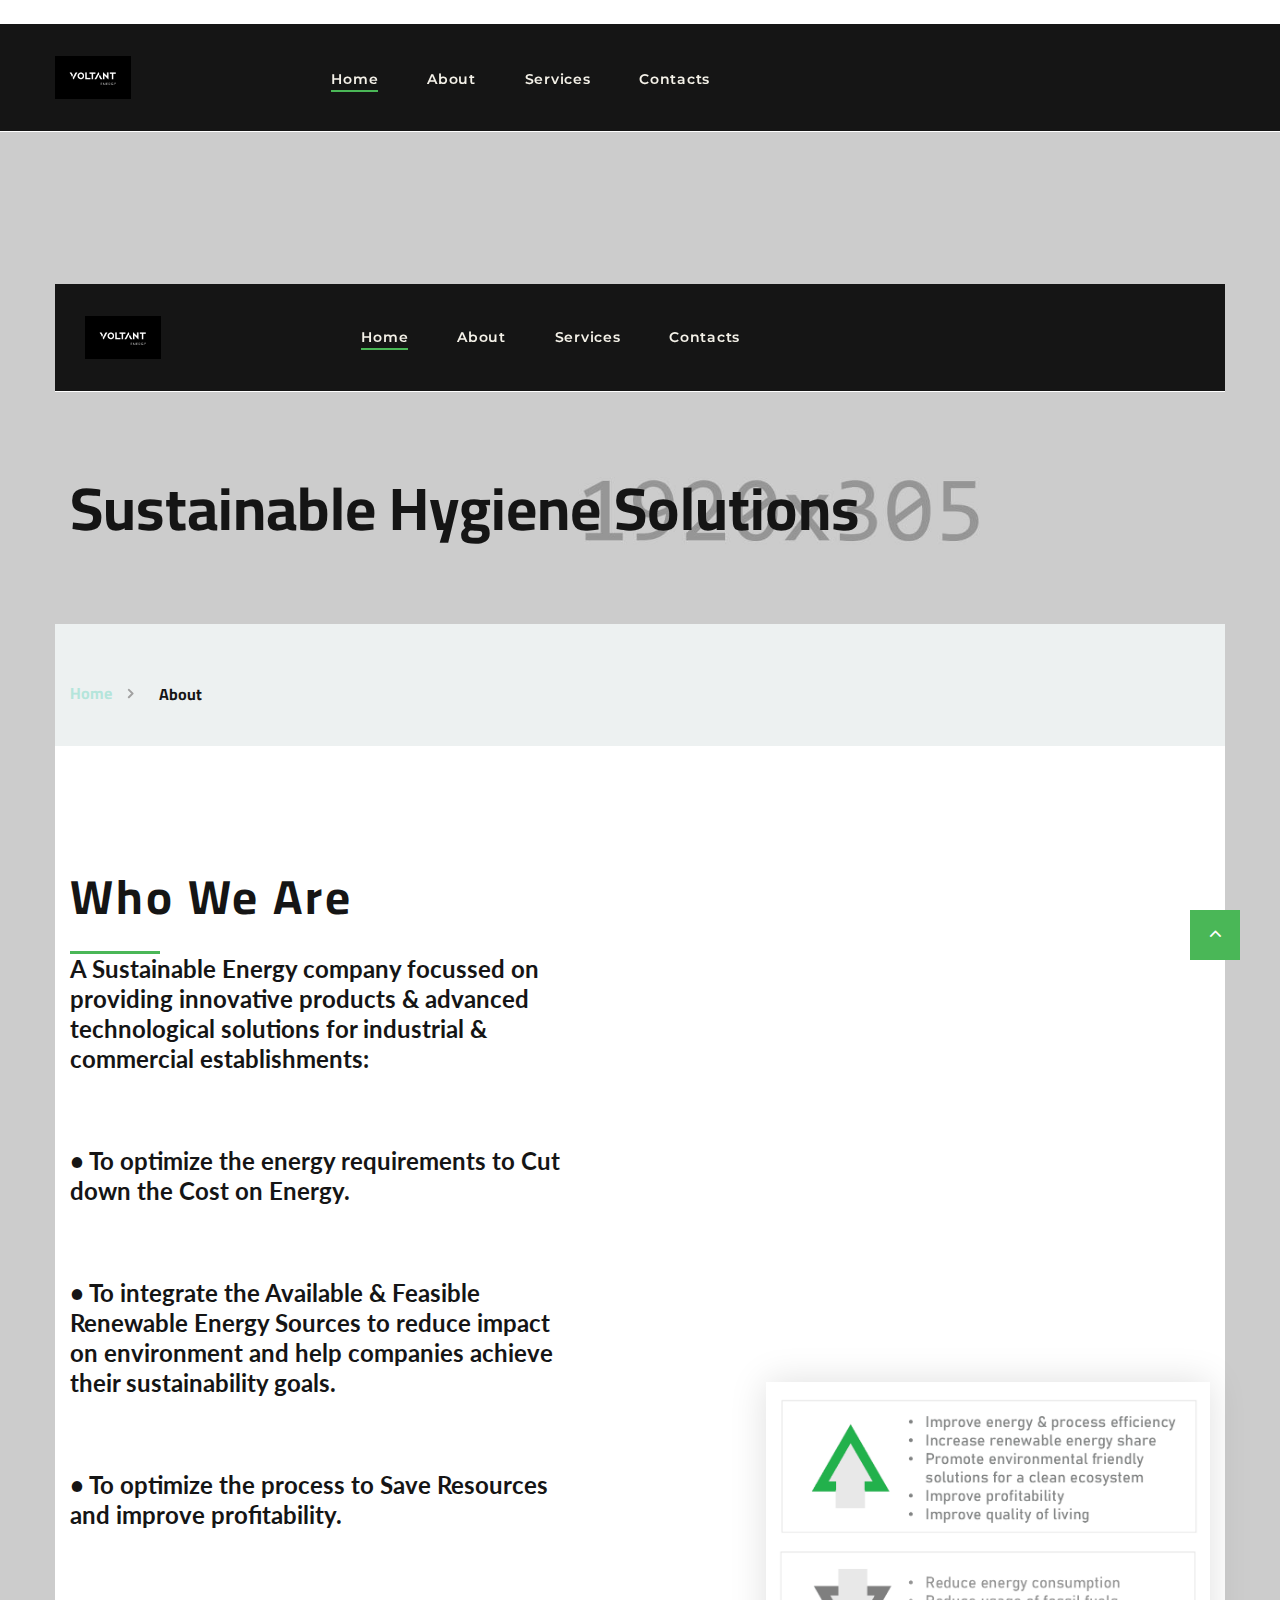
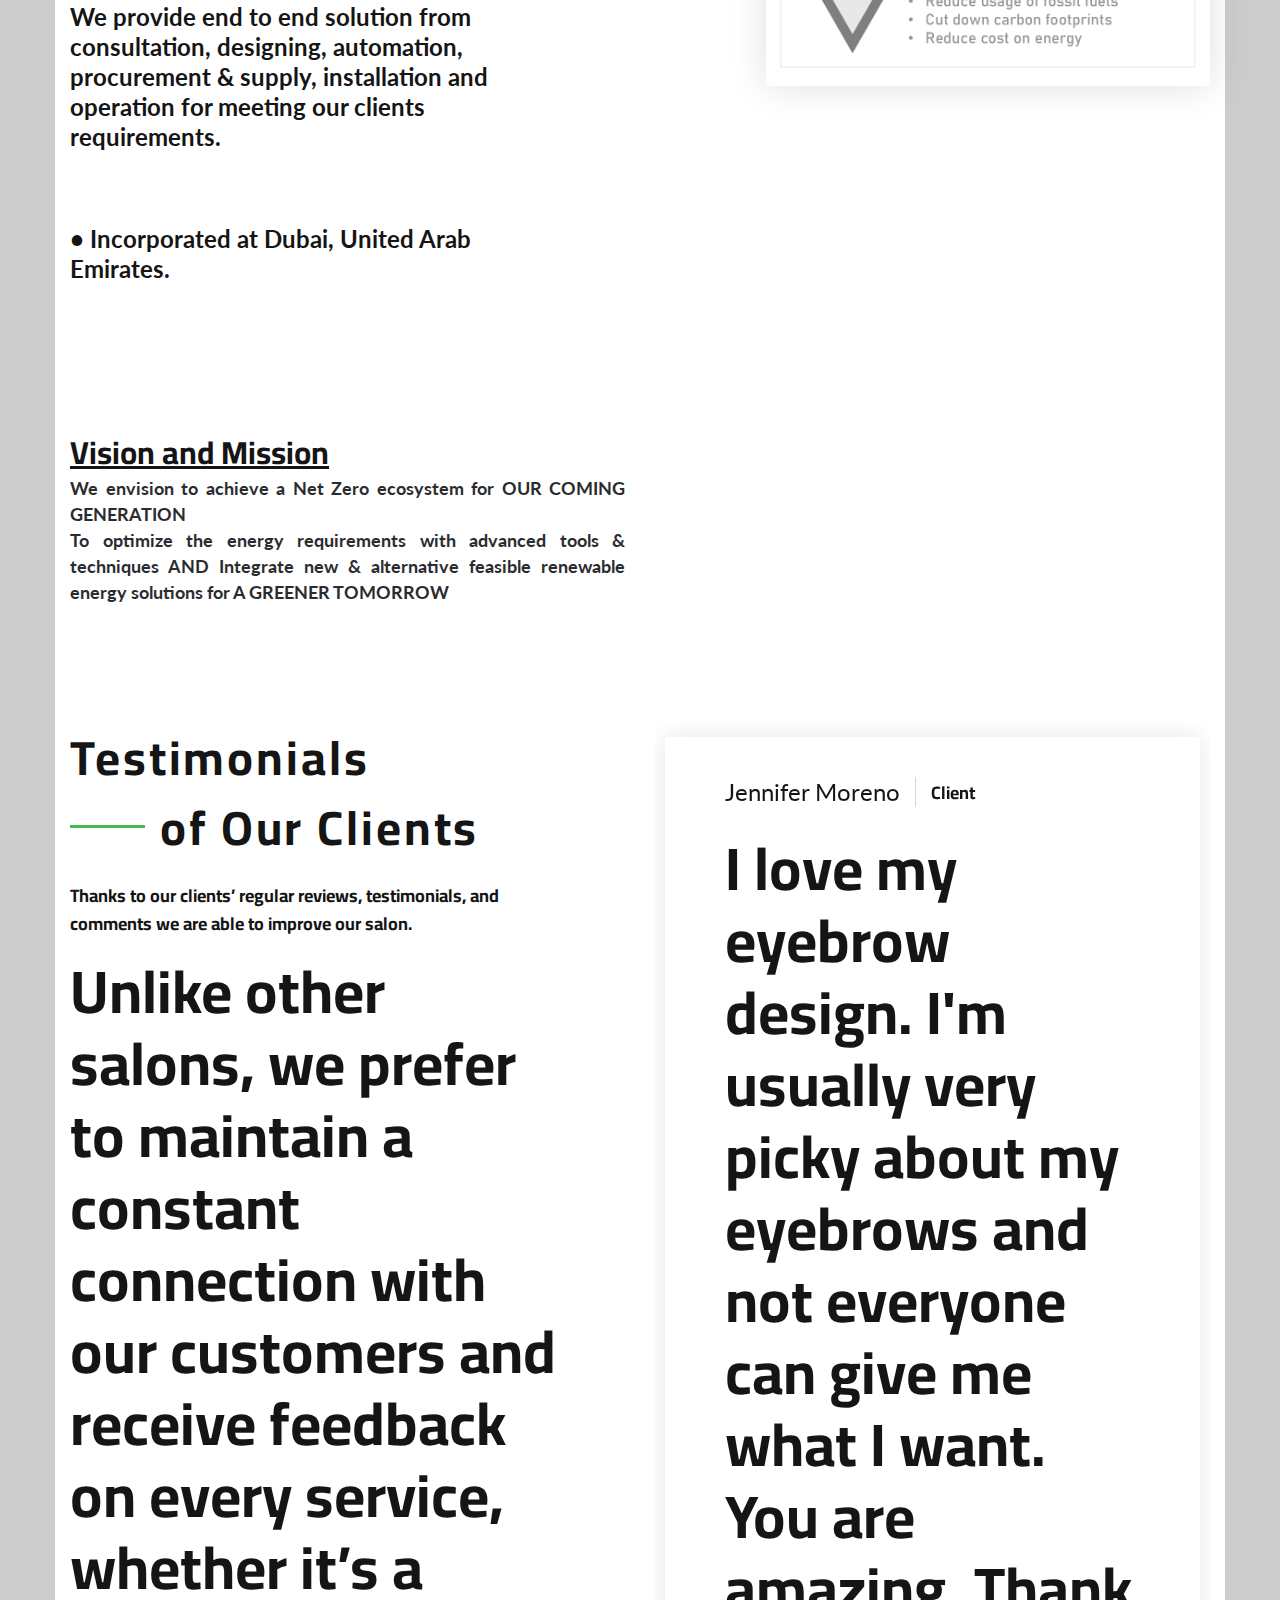
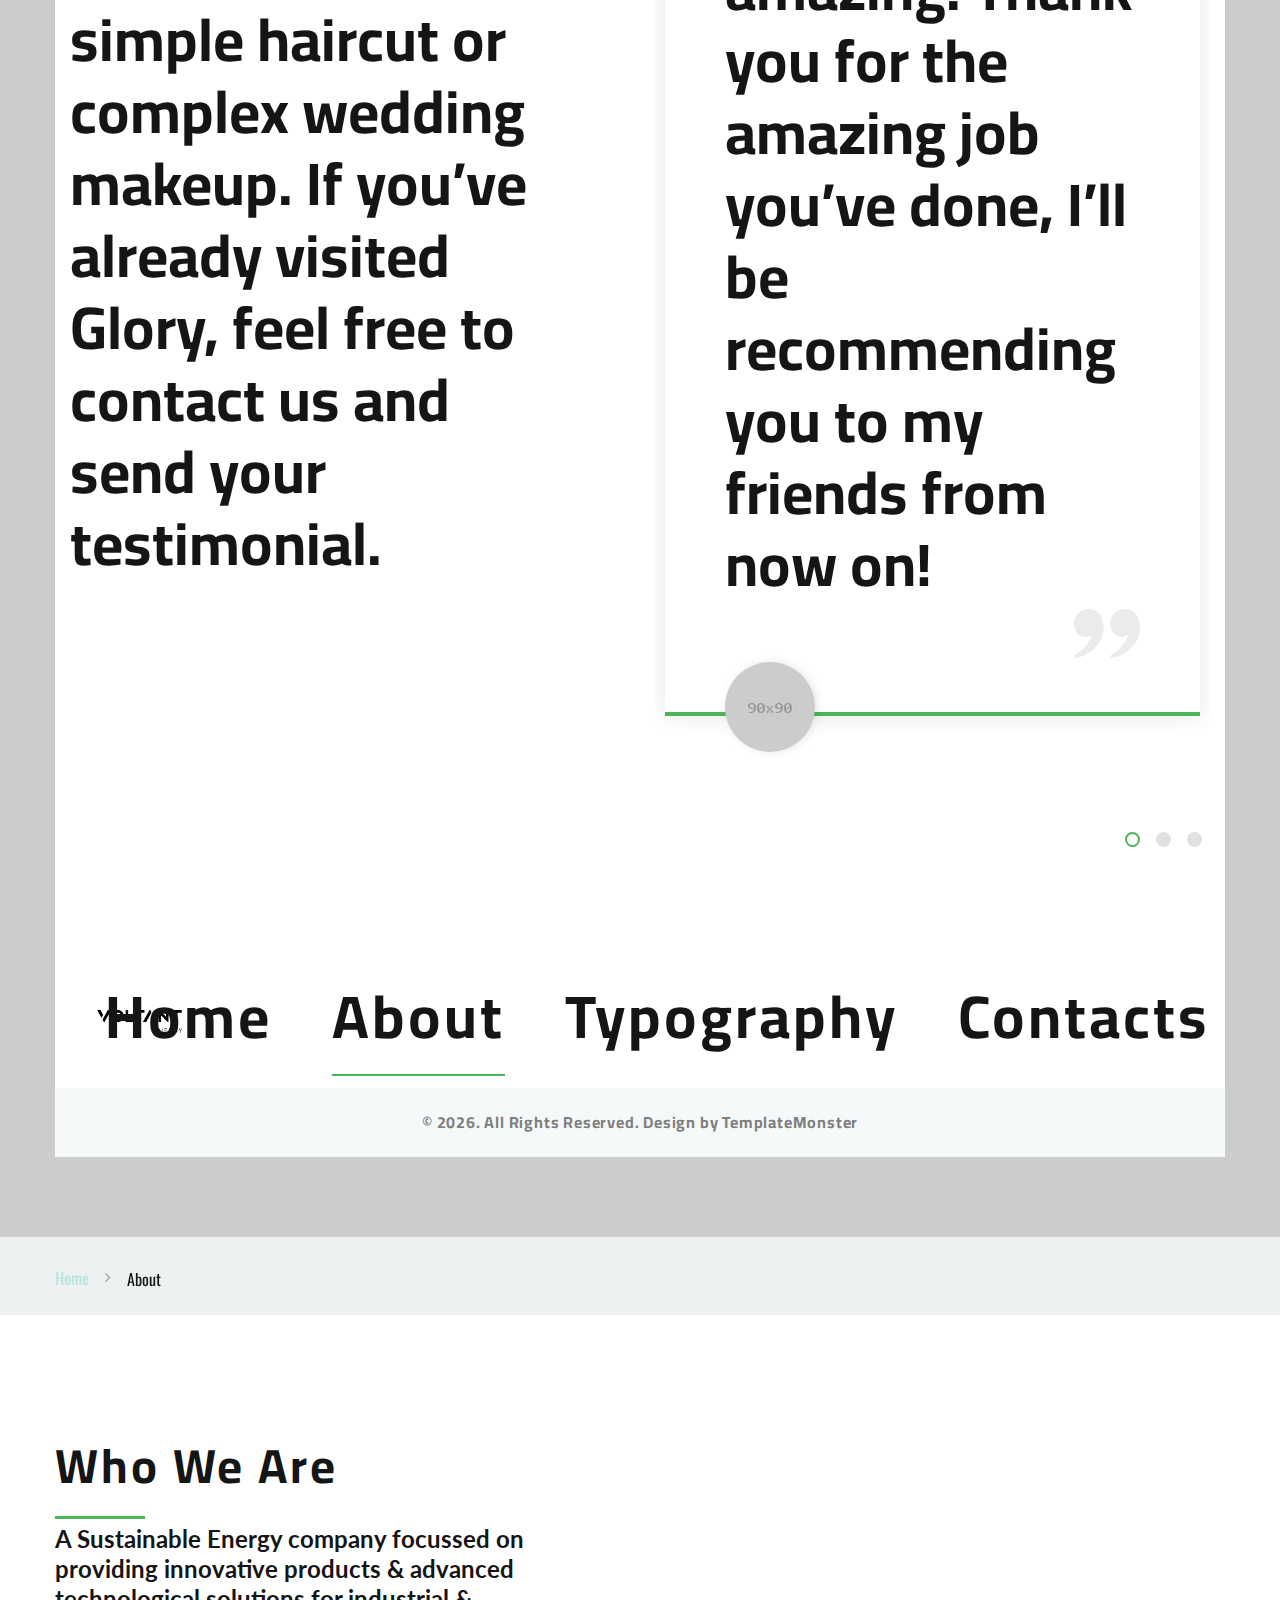
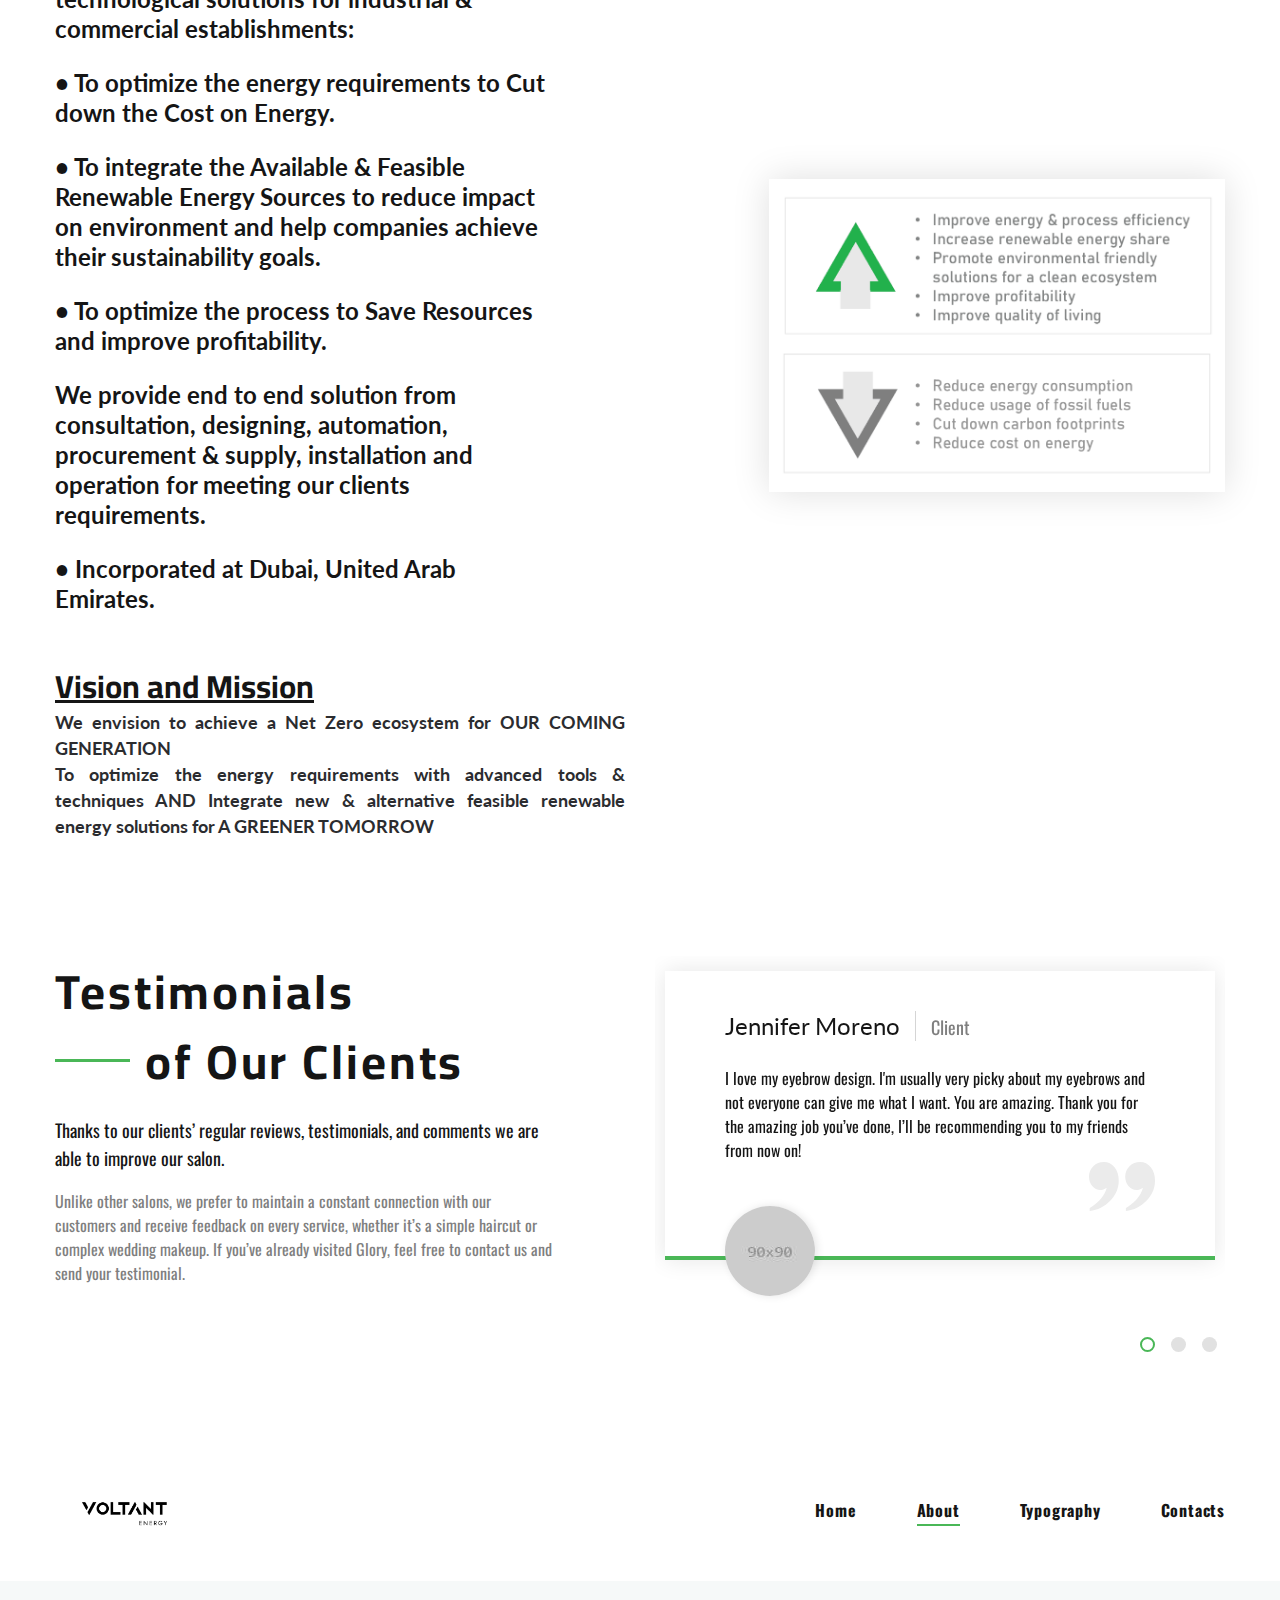
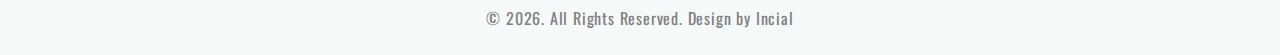
<file: hygiene.html>
<!-- Page Title--><!DOCTYPE html>
<html class="wide wow-animation" lang="en">
  <head>
    <title>About Us </title>
    <meta name="format-detection" content="telephone=no">
    <meta name="viewport" content="width=device-width, height=device-height, initial-scale=1.0, maximum-scale=1.0, user-scalable=0">
    <meta http-equiv="X-UA-Compatible" content="IE=edge">
    <meta charset="utf-8">
    <!--<link rel="icon" href="images/favicon.ico" type="image/x-icon">-->
    <!-- Stylesheets-->
    <link rel="stylesheet" type="text/css" href="//fonts.googleapis.com/css?family=Lato:300i,400,400i,700%7CMontserrat:400,500,600,700%7CPlayfair+Display:400,700,700i%7COswald:400,700,700i">
    <link rel="stylesheet" href="css/bootstrap.css">
    <link rel="stylesheet" href="css/fonts.css">
    <link rel="stylesheet" href="css/style.css">
    <style>.ie-panel{display: none;background: #000000;padding: 10px 0;box-shadow: 3px 3px 5px 0 rgba(0, 0, 0, 0.3);clear: both;text-align:center;position: relative;z-index: 1;} html.ie-10 .ie-panel, html.lt-ie-10 .ie-panel {display: block;}</style>
  </head>
  <body>
    &nbsp; &nbsp; &nbsp;
    
      <!-- Page Header-->
      <header class="section page-header">
        <!-- RD Navbar-->
        <div class="rd-navbar-wrap">
          <nav class="rd-navbar rd-navbar-classic" data-layout="rd-navbar-fixed" data-sm-layout="rd-navbar-fixed" data-md-layout="rd-navbar-fixed" data-md-device-layout="rd-navbar-fixed" data-lg-layout="rd-navbar-static" data-lg-device-layout="rd-navbar-static" data-xl-layout="rd-navbar-static" data-xl-device-layout="rd-navbar-static" data-lg-stick-up-offset="46px" data-xl-stick-up-offset="46px" data-xxl-stick-up-offset="46px" data-lg-stick-up="true" data-xl-stick-up="true" data-xxl-stick-up="true">
            <div class="rd-navbar-collapse-toggle rd-navbar-fixed-element-1" data-rd-navbar-toggle=".rd-navbar-collapse"><span></span></div>
            <div class="rd-navbar-aside-outer rd-navbar-collapse">
              <div class="rd-navbar-aside">
                <div class="header-info">
                  <ul class="list-inline list-inline-md">
                    <li>
                      <!--<div class="unit unit-spacing-xs align-items-center">
                        <div class="unit-left font-weight-bold">Free Call:</div>
                        <div class="unit-body"><a href="tel:#">(073) 123-12-12</a></div>
                      </div>
                    </li>
                    <li>
                      <div class="unit unit-spacing-xs align-items-center">
                        <div class="unit-left font-weight-bold">Opening Hours: </div>
                        <div class="unit-body"> Mn-Fr: 10 am-8 pm</div>
                      </div>
                    </li>
                  </ul>
                </div>
                <div class="social-block">
                  <ul class="list-inline">
                    <li><a class="icon fa-facebook" href="#"></a></li>
                    <li><a class="icon fa-twitter" href="#"></a></li>
                    <li><a class="icon fa-google-plus" href="#"></a></li>
                    <li><a class="icon fa-vimeo" href="#"></a></li>
                    <li><a class="icon fa-youtube" href="#"></a></li>
                    <li><a class="icon fa-pinterest-p" href="#"></a></li>
                  </ul>
                </div>
              </div>
            </div>-->
            <div class="rd-navbar-main-outer">
              <div class="rd-navbar-main">
                <!-- RD Navbar Panel-->
                <div class="rd-navbar-panel">
                  <!-- RD Navbar Toggle-->
                  <button class="rd-navbar-toggle" data-rd-navbar-toggle=".rd-navbar-nav-wrap"><span></span></button>
                  <!-- RD Navbar Brand-->
                  <div class="rd-navbar-brand"><a class="brand" href="index.html"><img src="images\black logo.png" alt="Voltant logo"/></a></div>
                </div>
                <div class="rd-navbar-main-element">
                  <div class="rd-navbar-nav-wrap">
                  
                    <!-- RD Navbar Nav-->
                    <ul class="rd-navbar-nav">
                      <li class="rd-nav-item active"><a class="rd-nav-link" href="index.html">Home</a>
                      </li>
                      <li class="rd-nav-item"><a class="rd-nav-link" href="about-us.html" target="_blank">About</a>
                      </li>
                      <li class="rd-nav-item"><a class="rd-nav-link" href="index.html">Services</a>
                      </li>
                      <li class="rd-nav-item"><a class="rd-nav-link" href="index.html">Contacts</a>
                      </li>
                    </ul>
                  </div>
                </div>
              </div>
            </div>
          </nav>
        </div>
      </header>
      <section class="section-page-title" style="background-image: url(images/page-title-3-1920x305.jpg); background-size: cover;">
        <div class="container">
          <h1 class="page-title">
            <!-- Page Title--><!DOCTYPE html>
            <html class="wide wow-animation" lang="en">
              <head>
                <title>About Us </title>
                <meta name="format-detection" content="telephone=no">
                <meta name="viewport" content="width=device-width, height=device-height, initial-scale=1.0, maximum-scale=1.0, user-scalable=0">
                <meta http-equiv="X-UA-Compatible" content="IE=edge">
                <meta charset="utf-8">
                <!--<link rel="icon" href="images/favicon.ico" type="image/x-icon">-->
                <!-- Stylesheets-->
                <link rel="stylesheet" type="text/css" href="//fonts.googleapis.com/css?family=Lato:300i,400,400i,700%7CMontserrat:400,500,600,700%7CPlayfair+Display:400,700,700i%7COswald:400,700,700i">
                <link rel="stylesheet" href="css/bootstrap.css">
                <link rel="stylesheet" href="css/fonts.css">
                <link rel="stylesheet" href="css/style.css">
                <style>.ie-panel{display: none;background: #000000;padding: 10px 0;box-shadow: 3px 3px 5px 0 rgba(0, 0, 0, 0.3);clear: both;text-align:center;position: relative;z-index: 1;} html.ie-10 .ie-panel, html.lt-ie-10 .ie-panel {display: block;}</style>
              </head>
              <body>
                &nbsp; &nbsp; &nbsp;
                
                  <!-- Page Header-->
                  <header class="section page-header">
                    <!-- RD Navbar-->
                    <div class="rd-navbar-wrap">
                      <nav class="rd-navbar rd-navbar-classic" data-layout="rd-navbar-fixed" data-sm-layout="rd-navbar-fixed" data-md-layout="rd-navbar-fixed" data-md-device-layout="rd-navbar-fixed" data-lg-layout="rd-navbar-static" data-lg-device-layout="rd-navbar-static" data-xl-layout="rd-navbar-static" data-xl-device-layout="rd-navbar-static" data-lg-stick-up-offset="46px" data-xl-stick-up-offset="46px" data-xxl-stick-up-offset="46px" data-lg-stick-up="true" data-xl-stick-up="true" data-xxl-stick-up="true">
                        <div class="rd-navbar-collapse-toggle rd-navbar-fixed-element-1" data-rd-navbar-toggle=".rd-navbar-collapse"><span></span></div>
                        <div class="rd-navbar-aside-outer rd-navbar-collapse">
                          <div class="rd-navbar-aside">
                            <div class="header-info">
                              <ul class="list-inline list-inline-md">
                                <li>
                                  <!--<div class="unit unit-spacing-xs align-items-center">
                                    <div class="unit-left font-weight-bold">Free Call:</div>
                                    <div class="unit-body"><a href="tel:#">(073) 123-12-12</a></div>
                                  </div>
                                </li>
                                <li>
                                  <div class="unit unit-spacing-xs align-items-center">
                                    <div class="unit-left font-weight-bold">Opening Hours: </div>
                                    <div class="unit-body"> Mn-Fr: 10 am-8 pm</div>
                                  </div>
                                </li>
                              </ul>
                            </div>
                            <div class="social-block">
                              <ul class="list-inline">
                                <li><a class="icon fa-facebook" href="#"></a></li>
                                <li><a class="icon fa-twitter" href="#"></a></li>
                                <li><a class="icon fa-google-plus" href="#"></a></li>
                                <li><a class="icon fa-vimeo" href="#"></a></li>
                                <li><a class="icon fa-youtube" href="#"></a></li>
                                <li><a class="icon fa-pinterest-p" href="#"></a></li>
                              </ul>
                            </div>
                          </div>
                        </div>-->
                        <div class="rd-navbar-main-outer">
                          <div class="rd-navbar-main">
                            <!-- RD Navbar Panel-->
                            <div class="rd-navbar-panel">
                              <!-- RD Navbar Toggle-->
                              <button class="rd-navbar-toggle" data-rd-navbar-toggle=".rd-navbar-nav-wrap"><span></span></button>
                              <!-- RD Navbar Brand-->
                              <div class="rd-navbar-brand"><a class="brand" href="index.html"><img src="images\black logo.png" alt="Voltant logo"/></a></div>
                            </div>
                            <div class="rd-navbar-main-element">
                              <div class="rd-navbar-nav-wrap">
                              
                                <!-- RD Navbar Nav-->
                                <ul class="rd-navbar-nav">
                                  <li class="rd-nav-item active"><a class="rd-nav-link" href="index.html">Home</a>
                                  </li>
                                  <li class="rd-nav-item"><a class="rd-nav-link" href="about-us.html" target="_blank">About</a>
                                  </li>
                                  <li class="rd-nav-item"><a class="rd-nav-link" href="index.html">Services</a>
                                  </li>
                                  <li class="rd-nav-item"><a class="rd-nav-link" href="index.html">Contacts</a>
                                  </li>
                                </ul>
                              </div>
                            </div>
                          </div>
                        </div>
                      </nav>
                    </div>
                  </header>
                  <section class="section-page-title" style="background-image: url(images/page-title-3-1920x305.jpg); background-size: cover;">
                    <div class="container">
                      <h1 class="page-title">Sustainable Hygiene Solutions  </h1>
                    </div>
                  </section>
                  <section class="breadcrumbs-custom">
                    <div class="container">
                      <ul class="breadcrumbs-custom-path">
                        <li><a href="index.html">Home</a></li>
                        <li class="active">About</li>
                      </ul>
                    </div>
                  </section>
                  <section class="section section-lg bg-default">
                    <div class="container">
                      <div class="row row-50 align-items-lg-center justify-content-xl-between">
                        <div class="col-lg-6">
                          <div class="block-xs">
                            <h2>Who We Are</h2>
                            <div class="divider-lg"></div>
                            <h4>A Sustainable Energy company  focussed on providing innovative products & 
                              advanced technological solutions for industrial & commercial establishments: </h4><br>
                             <h4>• To optimize the energy requirements to Cut down the Cost on Energy. </h4><br>
                             <h4>• To integrate the Available & Feasible Renewable Energy Sources to reduce impact on 
                              environment and help companies achieve their sustainability goals. </h4><br> 
                              <h4>• To optimize the process to Save Resources and improve profitability.</h4>  <br> 
                             <h4>We provide end to end solution from consultation, designing, automation, 
                              procurement & supply, installation and operation for meeting our clients 
                              requirements.</h4>  <br>
                              <h4>• Incorporated at Dubai, United Arab Emirates.</h4><br><br>
                          </div>
                         <div>
                            <div>
                               <div style="text-align: justify;">
                               <h3><u>Vision and Mission</u></h3>
                               <h5> We envision to achieve a Net Zero ecosystem for OUR COMING GENERATION</h5>
                                <h5>To optimize the energy requirements with advanced tools & techniques AND Integrate new & alternative feasible renewable energy solutions for A GREENER TOMORROW</h5>
                              </div>
                            </div>
                            <div class="col-md-6">
                              <div class="box-contact-info-with-icon">
                                
                              </div>
                            </div>
                          </div>
                        </div>
                        <div class="col-lg-6">
                          <div class="box-images box-images-variant-3">
                            <div class="box-images-item" data-parallax-scroll="{&quot;y&quot;: -20,   &quot;smoothness&quot;: 30 }"><img src="images\clogo.png" alt="" width="470" height="282"/>
                            </div>
                           
                          </div>
                        </div>
                      </div>
                    </div>
                  </section>
                  
            
                 
                  <section class="section section-lg bg-default">
                    <div class="container">
                      <div class="row row-50">
                        <div class="col-lg-6">
                          <div class="block-xs">
                            <h2 class="heading-decorate">Testimonials<br class="d-inline"><span class="divider"></span>of Our Clients</h2>
                            <p class="big text-gray-800">Thanks to our clients’ regular reviews, testimonials, and comments we are able to improve our salon.</p>
                            <p>Unlike other salons, we prefer to maintain a constant connection with our customers and receive feedback on every service, whether it’s a simple haircut or complex wedding makeup. If you’ve already visited Glory, feel free to contact us and send your testimonial.</p>
                          </div>
                        </div>
                        <div class="col-lg-6">
                          <!-- Owl Carousel-->
                          <div class="owl-carousel carousel-corporate" data-items="1" data-dots="true" data-nav="false" data-stage-padding="10px" data-loop="true" data-autoplay="true" data-margin="25px" data-mouse-drag="false">
                            <div class="quote-corporate">
                              <div class="quote-header">
                                <h4>Jennifer Moreno</h4>
                                <p class="big">Client</p>
                              </div>
                              <div class="quote-body">
                                <div class="quote-text">
                                  <p>I love my eyebrow design. I'm usually very picky about my eyebrows and not everyone can give me what I want. You are amazing. Thank you for the amazing job you’ve done, I’ll be recommending you to my friends from now on!</p>
                                </div>
                                <svg class="quote-body-mark" version="1.1" xmlns="http://www.w3.org/2000/svg" x="0px" y="0px" width="66px" height="49px" viewbox="0 0 66 49" enable-background="new 0 0 66 49" xml:space="preserve">
                                  <g></g>
                                  <path d="M36.903,49v-3.098c9.203-5.315,14.885-12.055,17.042-20.222c-2.335,1.524-4.459,2.288-6.37,2.288						c-3.186,0-5.875-1.29-8.071-3.876c-2.194-2.583-3.293-5.74-3.293-9.479c0-4.133,1.443-7.605,4.327-10.407						C43.425,1.405,46.973,0,51.185,0c4.213,0,7.735,1.784,10.566,5.352C64.585,8.919,66,13.359,66,18.669						c0,7.482-2.85,14.183-8.549,20.112C51.751,44.706,44.902,48.112,36.903,49z M0.69,49v-3.098						c9.205-5.315,14.887-12.055,17.044-20.222c-2.335,1.524-4.478,2.288-6.423,2.288c-3.152,0-5.823-1.29-8.02-3.876						C1.096,21.51,0,18.353,0,14.614c0-4.133,1.434-7.605,4.301-10.407C7.168,1.405,10.709,0,14.92,0c4.247,0,7.778,1.784,10.592,5.352						c2.814,3.567,4.223,8.007,4.223,13.317c0,7.482-2.843,14.183-8.524,20.112C15.53,44.706,8.69,48.112,0.69,49z"></path>
                                </svg>
                              </div>
                              <div class="quote-image"><img src="images/home-1-10-90x90.jpg" alt="" width="90" height="90"/>
                              </div>
                            </div>
                            <div class="quote-corporate">
                              <div class="quote-header">
                                <h4>Mary Matthews</h4>
                                <p class="big">Client</p>
                              </div>
                              <div class="quote-body">
                                <div class="quote-text">
                                  <p>Janette cut my hair and did partial highlights and my experience was excellent! She took her time doing my hair and I am very pleased with the results. If you are still looking where to have your hair cut the best way, head for Glory!</p>
                                </div>
                                <svg class="quote-body-mark" version="1.1" xmlns="http://www.w3.org/2000/svg" x="0px" y="0px" width="66px" height="49px" viewbox="0 0 66 49" enable-background="new 0 0 66 49" xml:space="preserve">
                                  <g></g>
                                  <path d="M36.903,49v-3.098c9.203-5.315,14.885-12.055,17.042-20.222c-2.335,1.524-4.459,2.288-6.37,2.288						c-3.186,0-5.875-1.29-8.071-3.876c-2.194-2.583-3.293-5.74-3.293-9.479c0-4.133,1.443-7.605,4.327-10.407						C43.425,1.405,46.973,0,51.185,0c4.213,0,7.735,1.784,10.566,5.352C64.585,8.919,66,13.359,66,18.669						c0,7.482-2.85,14.183-8.549,20.112C51.751,44.706,44.902,48.112,36.903,49z M0.69,49v-3.098						c9.205-5.315,14.887-12.055,17.044-20.222c-2.335,1.524-4.478,2.288-6.423,2.288c-3.152,0-5.823-1.29-8.02-3.876						C1.096,21.51,0,18.353,0,14.614c0-4.133,1.434-7.605,4.301-10.407C7.168,1.405,10.709,0,14.92,0c4.247,0,7.778,1.784,10.592,5.352						c2.814,3.567,4.223,8.007,4.223,13.317c0,7.482-2.843,14.183-8.524,20.112C15.53,44.706,8.69,48.112,0.69,49z"></path>
                                </svg>
                              </div>
                              <div class="quote-image"><img src="images/home-1-11-90x90.jpg" alt="" width="90" height="90"/>
                              </div>
                            </div>
                            <div class="quote-corporate">
                              <div class="quote-header">
                                <h4>Amanda Smith</h4>
                                <p class="big">Client</p>
                              </div>
                              <div class="quote-body">
                                <div class="quote-text">
                                  <p>Thank you for the first-rate beauty service! I am very happy with the outcome. I feel fortunate to have met someone with years of training in makeup who is also bright and knowledgeable enough to determine my perfect style.</p>
                                </div>
                                <svg class="quote-body-mark" version="1.1" xmlns="http://www.w3.org/2000/svg" x="0px" y="0px" width="66px" height="49px" viewbox="0 0 66 49" enable-background="new 0 0 66 49" xml:space="preserve">
                                  <g></g>
                                  <path d="M36.903,49v-3.098c9.203-5.315,14.885-12.055,17.042-20.222c-2.335,1.524-4.459,2.288-6.37,2.288						c-3.186,0-5.875-1.29-8.071-3.876c-2.194-2.583-3.293-5.74-3.293-9.479c0-4.133,1.443-7.605,4.327-10.407						C43.425,1.405,46.973,0,51.185,0c4.213,0,7.735,1.784,10.566,5.352C64.585,8.919,66,13.359,66,18.669						c0,7.482-2.85,14.183-8.549,20.112C51.751,44.706,44.902,48.112,36.903,49z M0.69,49v-3.098						c9.205-5.315,14.887-12.055,17.044-20.222c-2.335,1.524-4.478,2.288-6.423,2.288c-3.152,0-5.823-1.29-8.02-3.876						C1.096,21.51,0,18.353,0,14.614c0-4.133,1.434-7.605,4.301-10.407C7.168,1.405,10.709,0,14.92,0c4.247,0,7.778,1.784,10.592,5.352						c2.814,3.567,4.223,8.007,4.223,13.317c0,7.482-2.843,14.183-8.524,20.112C15.53,44.706,8.69,48.112,0.69,49z"></path>
                                </svg>
                              </div>
                              <div class="quote-image"><img src="images/home-1-12-90x90.jpg" alt="" width="90" height="90"/>
                              </div>
                            </div>
                          </div>
                        </div>
                      </div>
                    </div>
                  </section>
                  <!-- Page Footer-->
                
                 
                  <footer class="section bg-default section-xs-type-1 footer-minimal">
                    <div class="container">
                      <div class="row row-30 align-items-lg-center justify-content-lg-between">
                        <div class="col-lg-2">
                          <div class="footer-brand"><a href="index.html"><img src="images\white logo.png" alt="" width="257" height="84"/></a></div>
                        </div>
                        <div class="col-lg-10">
                          <div class="footer-nav">
                            <ul class="rd-navbar-nav">
                              <li class="rd-nav-item"><a class="rd-nav-link" href="index.html">Home</a></li>
                              <li class="rd-nav-item active"><a class="rd-nav-link" href="about-us.html">About</a></li>
                              <li class="rd-nav-item"><a class="rd-nav-link" href="typography.html">Typography</a></li>
                              <li class="rd-nav-item"><a class="rd-nav-link" href="contacts.html">Contacts</a></li>
                            </ul>
                          </div>
                        </div>
                      </div>
                    </div>
                  </footer>
                  <section class="bg-gray-100 section-xs text-center">
                    <div class="container">
                      <p class="rights"><span>&copy;&nbsp;</span><span class="copyright-year"></span>. All Rights Reserved. Design by <a href="https://www.templatemonster.com">TemplateMonster</a></p>
                    </div>
                  </section>
                </div>
                <!-- Global Mailform Output-->
                <div class="snackbars" id="form-output-global"></div>
                <!-- Javascript-->
                <script src="js/core.min.js"></script>
                <script src="js/script.js"></script>
              </body>
            </html>
             </h1>
        </div>
      </section>
      <section class="breadcrumbs-custom">
        <div class="container">
          <ul class="breadcrumbs-custom-path">
            <li><a href="index.html">Home</a></li>
            <li class="active">About</li>
          </ul>
        </div>
      </section>
      <section class="section section-lg bg-default">
        <div class="container">
          <div class="row row-50 align-items-lg-center justify-content-xl-between">
            <div class="col-lg-6">
              <div class="block-xs">
                <h2>Who We Are</h2>
                <div class="divider-lg"></div>
                <h4>A Sustainable Energy company  focussed on providing innovative products & 
                  advanced technological solutions for industrial & commercial establishments: </h4><br>
                 <h4>• To optimize the energy requirements to Cut down the Cost on Energy. </h4><br>
                 <h4>• To integrate the Available & Feasible Renewable Energy Sources to reduce impact on 
                  environment and help companies achieve their sustainability goals. </h4><br> 
                  <h4>• To optimize the process to Save Resources and improve profitability.</h4>  <br> 
                 <h4>We provide end to end solution from consultation, designing, automation, 
                  procurement & supply, installation and operation for meeting our clients 
                  requirements.</h4>  <br>
                  <h4>• Incorporated at Dubai, United Arab Emirates.</h4><br><br>
              </div>
             <div>
                <div>
                   <div style="text-align: justify;">
                   <h3><u>Vision and Mission</u></h3>
                   <h5> We envision to achieve a Net Zero ecosystem for OUR COMING GENERATION</h5>
                    <h5>To optimize the energy requirements with advanced tools & techniques AND Integrate new & alternative feasible renewable energy solutions for A GREENER TOMORROW</h5>
                  </div>
                </div>
                <div class="col-md-6">
                  <div class="box-contact-info-with-icon">
                    
                  </div>
                </div>
              </div>
            </div>
            <div class="col-lg-6">
              <div class="box-images box-images-variant-3">
                <div class="box-images-item" data-parallax-scroll="{&quot;y&quot;: -20,   &quot;smoothness&quot;: 30 }"><img src="images\clogo.png" alt="" width="470" height="282"/>
                </div>
               
              </div>
            </div>
          </div>
        </div>
      </section>
      

     
      <section class="section section-lg bg-default">
        <div class="container">
          <div class="row row-50">
            <div class="col-lg-6">
              <div class="block-xs">
                <h2 class="heading-decorate">Testimonials<br class="d-inline"><span class="divider"></span>of Our Clients</h2>
                <p class="big text-gray-800">Thanks to our clients’ regular reviews, testimonials, and comments we are able to improve our salon.</p>
                <p>Unlike other salons, we prefer to maintain a constant connection with our customers and receive feedback on every service, whether it’s a simple haircut or complex wedding makeup. If you’ve already visited Glory, feel free to contact us and send your testimonial.</p>
              </div>
            </div>
            <div class="col-lg-6">
              <!-- Owl Carousel-->
              <div class="owl-carousel carousel-corporate" data-items="1" data-dots="true" data-nav="false" data-stage-padding="10px" data-loop="true" data-autoplay="true" data-margin="25px" data-mouse-drag="false">
                <div class="quote-corporate">
                  <div class="quote-header">
                    <h4>Jennifer Moreno</h4>
                    <p class="big">Client</p>
                  </div>
                  <div class="quote-body">
                    <div class="quote-text">
                      <p>I love my eyebrow design. I'm usually very picky about my eyebrows and not everyone can give me what I want. You are amazing. Thank you for the amazing job you’ve done, I’ll be recommending you to my friends from now on!</p>
                    </div>
                    <svg class="quote-body-mark" version="1.1" xmlns="http://www.w3.org/2000/svg" x="0px" y="0px" width="66px" height="49px" viewbox="0 0 66 49" enable-background="new 0 0 66 49" xml:space="preserve">
                      <g></g>
                      <path d="M36.903,49v-3.098c9.203-5.315,14.885-12.055,17.042-20.222c-2.335,1.524-4.459,2.288-6.37,2.288						c-3.186,0-5.875-1.29-8.071-3.876c-2.194-2.583-3.293-5.74-3.293-9.479c0-4.133,1.443-7.605,4.327-10.407						C43.425,1.405,46.973,0,51.185,0c4.213,0,7.735,1.784,10.566,5.352C64.585,8.919,66,13.359,66,18.669						c0,7.482-2.85,14.183-8.549,20.112C51.751,44.706,44.902,48.112,36.903,49z M0.69,49v-3.098						c9.205-5.315,14.887-12.055,17.044-20.222c-2.335,1.524-4.478,2.288-6.423,2.288c-3.152,0-5.823-1.29-8.02-3.876						C1.096,21.51,0,18.353,0,14.614c0-4.133,1.434-7.605,4.301-10.407C7.168,1.405,10.709,0,14.92,0c4.247,0,7.778,1.784,10.592,5.352						c2.814,3.567,4.223,8.007,4.223,13.317c0,7.482-2.843,14.183-8.524,20.112C15.53,44.706,8.69,48.112,0.69,49z"></path>
                    </svg>
                  </div>
                  <div class="quote-image"><img src="images/home-1-10-90x90.jpg" alt="" width="90" height="90"/>
                  </div>
                </div>
                <div class="quote-corporate">
                  <div class="quote-header">
                    <h4>Mary Matthews</h4>
                    <p class="big">Client</p>
                  </div>
                  <div class="quote-body">
                    <div class="quote-text">
                      <p>Janette cut my hair and did partial highlights and my experience was excellent! She took her time doing my hair and I am very pleased with the results. If you are still looking where to have your hair cut the best way, head for Glory!</p>
                    </div>
                    <svg class="quote-body-mark" version="1.1" xmlns="http://www.w3.org/2000/svg" x="0px" y="0px" width="66px" height="49px" viewbox="0 0 66 49" enable-background="new 0 0 66 49" xml:space="preserve">
                      <g></g>
                      <path d="M36.903,49v-3.098c9.203-5.315,14.885-12.055,17.042-20.222c-2.335,1.524-4.459,2.288-6.37,2.288						c-3.186,0-5.875-1.29-8.071-3.876c-2.194-2.583-3.293-5.74-3.293-9.479c0-4.133,1.443-7.605,4.327-10.407						C43.425,1.405,46.973,0,51.185,0c4.213,0,7.735,1.784,10.566,5.352C64.585,8.919,66,13.359,66,18.669						c0,7.482-2.85,14.183-8.549,20.112C51.751,44.706,44.902,48.112,36.903,49z M0.69,49v-3.098						c9.205-5.315,14.887-12.055,17.044-20.222c-2.335,1.524-4.478,2.288-6.423,2.288c-3.152,0-5.823-1.29-8.02-3.876						C1.096,21.51,0,18.353,0,14.614c0-4.133,1.434-7.605,4.301-10.407C7.168,1.405,10.709,0,14.92,0c4.247,0,7.778,1.784,10.592,5.352						c2.814,3.567,4.223,8.007,4.223,13.317c0,7.482-2.843,14.183-8.524,20.112C15.53,44.706,8.69,48.112,0.69,49z"></path>
                    </svg>
                  </div>
                  <div class="quote-image"><img src="images/home-1-11-90x90.jpg" alt="" width="90" height="90"/>
                  </div>
                </div>
                <div class="quote-corporate">
                  <div class="quote-header">
                    <h4>Amanda Smith</h4>
                    <p class="big">Client</p>
                  </div>
                  <div class="quote-body">
                    <div class="quote-text">
                      <p>Thank you for the first-rate beauty service! I am very happy with the outcome. I feel fortunate to have met someone with years of training in makeup who is also bright and knowledgeable enough to determine my perfect style.</p>
                    </div>
                    <svg class="quote-body-mark" version="1.1" xmlns="http://www.w3.org/2000/svg" x="0px" y="0px" width="66px" height="49px" viewbox="0 0 66 49" enable-background="new 0 0 66 49" xml:space="preserve">
                      <g></g>
                      <path d="M36.903,49v-3.098c9.203-5.315,14.885-12.055,17.042-20.222c-2.335,1.524-4.459,2.288-6.37,2.288						c-3.186,0-5.875-1.29-8.071-3.876c-2.194-2.583-3.293-5.74-3.293-9.479c0-4.133,1.443-7.605,4.327-10.407						C43.425,1.405,46.973,0,51.185,0c4.213,0,7.735,1.784,10.566,5.352C64.585,8.919,66,13.359,66,18.669						c0,7.482-2.85,14.183-8.549,20.112C51.751,44.706,44.902,48.112,36.903,49z M0.69,49v-3.098						c9.205-5.315,14.887-12.055,17.044-20.222c-2.335,1.524-4.478,2.288-6.423,2.288c-3.152,0-5.823-1.29-8.02-3.876						C1.096,21.51,0,18.353,0,14.614c0-4.133,1.434-7.605,4.301-10.407C7.168,1.405,10.709,0,14.92,0c4.247,0,7.778,1.784,10.592,5.352						c2.814,3.567,4.223,8.007,4.223,13.317c0,7.482-2.843,14.183-8.524,20.112C15.53,44.706,8.69,48.112,0.69,49z"></path>
                    </svg>
                  </div>
                  <div class="quote-image"><img src="images/home-1-12-90x90.jpg" alt="" width="90" height="90"/>
                  </div>
                </div>
              </div>
            </div>
          </div>
        </div>
      </section>
      <!-- Page Footer-->
    
     
      <footer class="section bg-default section-xs-type-1 footer-minimal">
        <div class="container">
          <div class="row row-30 align-items-lg-center justify-content-lg-between">
            <div class="col-lg-2">
              <div class="footer-brand"><a href="index.html"><img src="images\white logo.png" alt="" width="257" height="84"/></a></div>
            </div>
            <div class="col-lg-10">
              <div class="footer-nav">
                <ul class="rd-navbar-nav">
                  <li class="rd-nav-item"><a class="rd-nav-link" href="index.html">Home</a></li>
                  <li class="rd-nav-item active"><a class="rd-nav-link" href="about-us.html">About</a></li>
                  <li class="rd-nav-item"><a class="rd-nav-link" href="typography.html">Typography</a></li>
                  <li class="rd-nav-item"><a class="rd-nav-link" href="contacts.html">Contacts</a></li>
                </ul>
              </div>
            </div>
          </div>
        </div>
      </footer>
      <section class="bg-gray-100 section-xs text-center">
        <div class="container">
          <p class="rights"><span>&copy;&nbsp;</span><span class="copyright-year"></span>. All Rights Reserved. Design by <a href="https://www.incial.in">Incial</a></p>
        </div>
      </section>
    </div>
    <!-- Global Mailform Output-->
    <div class="snackbars" id="form-output-global"></div>
    <!-- Javascript-->
    <script src="js/core.min.js"></script>
    <script src="js/script.js"></script>
  </body>
</html>
</file>
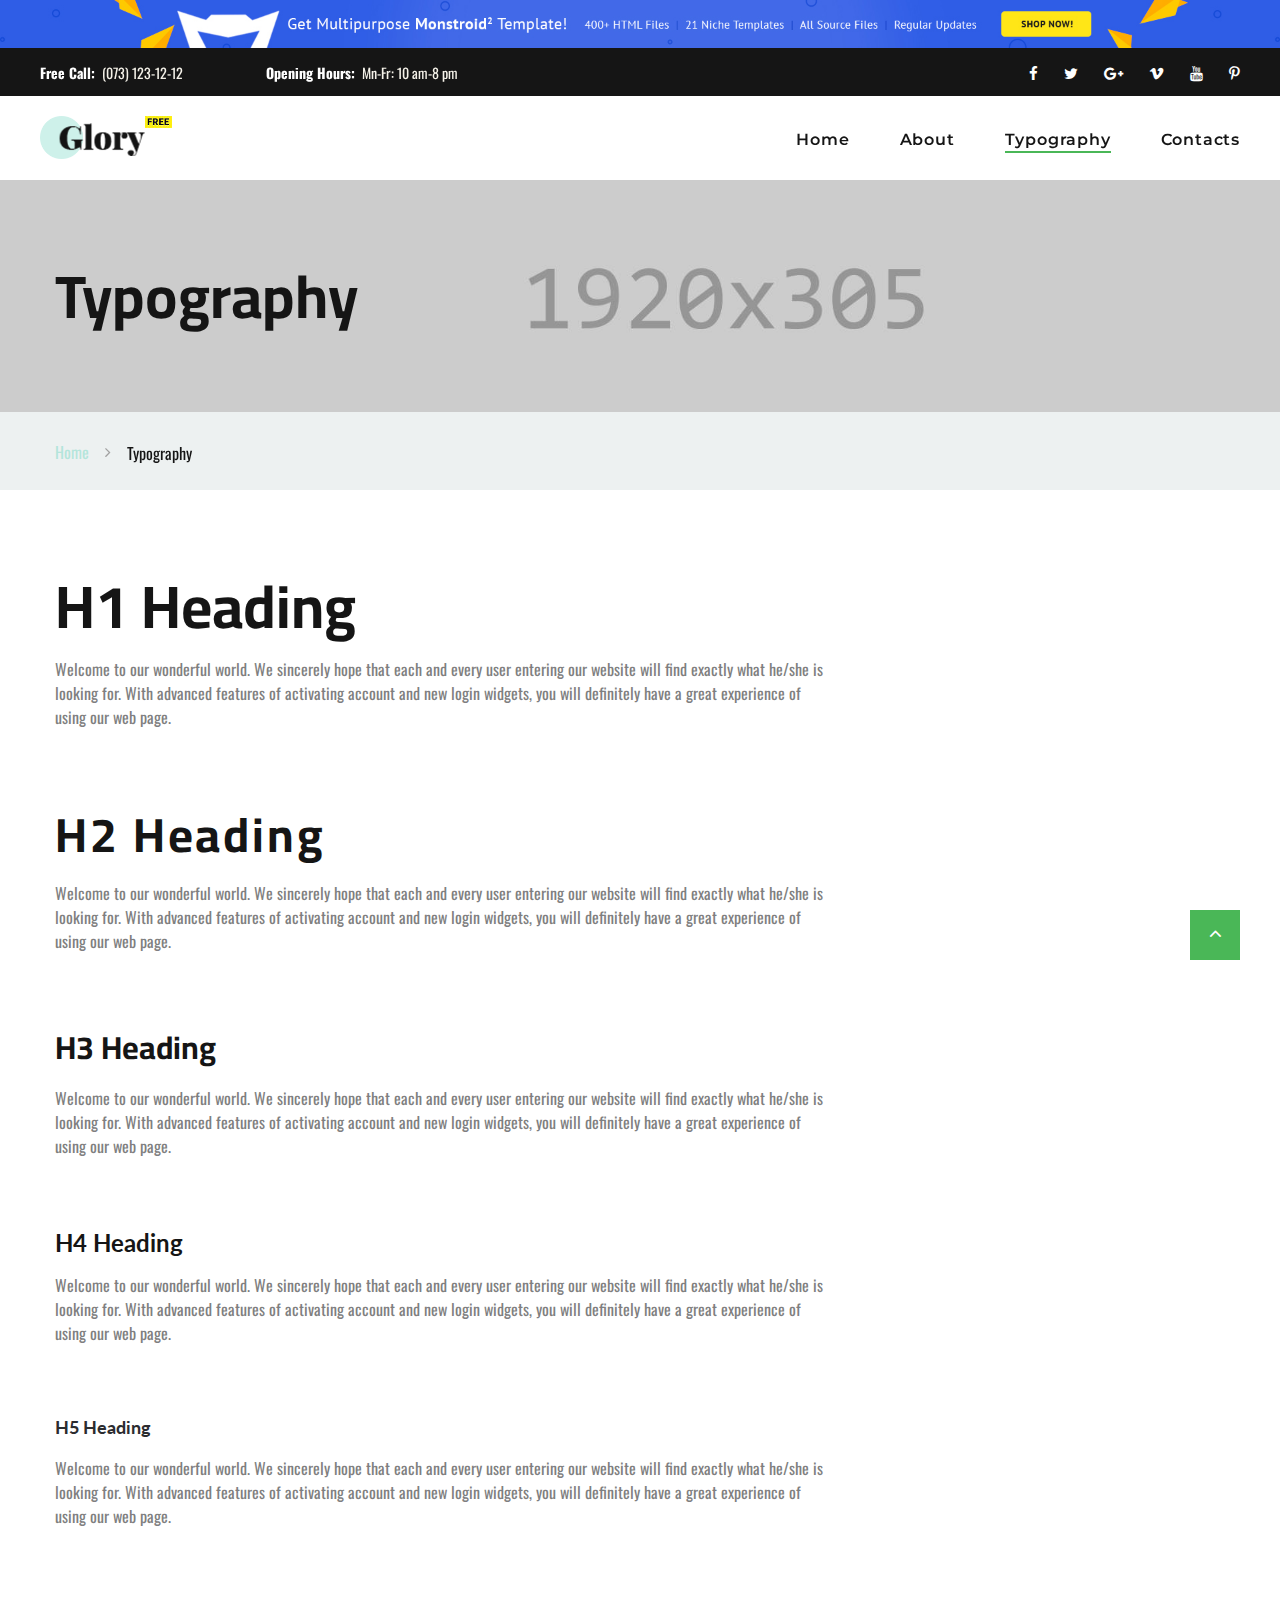
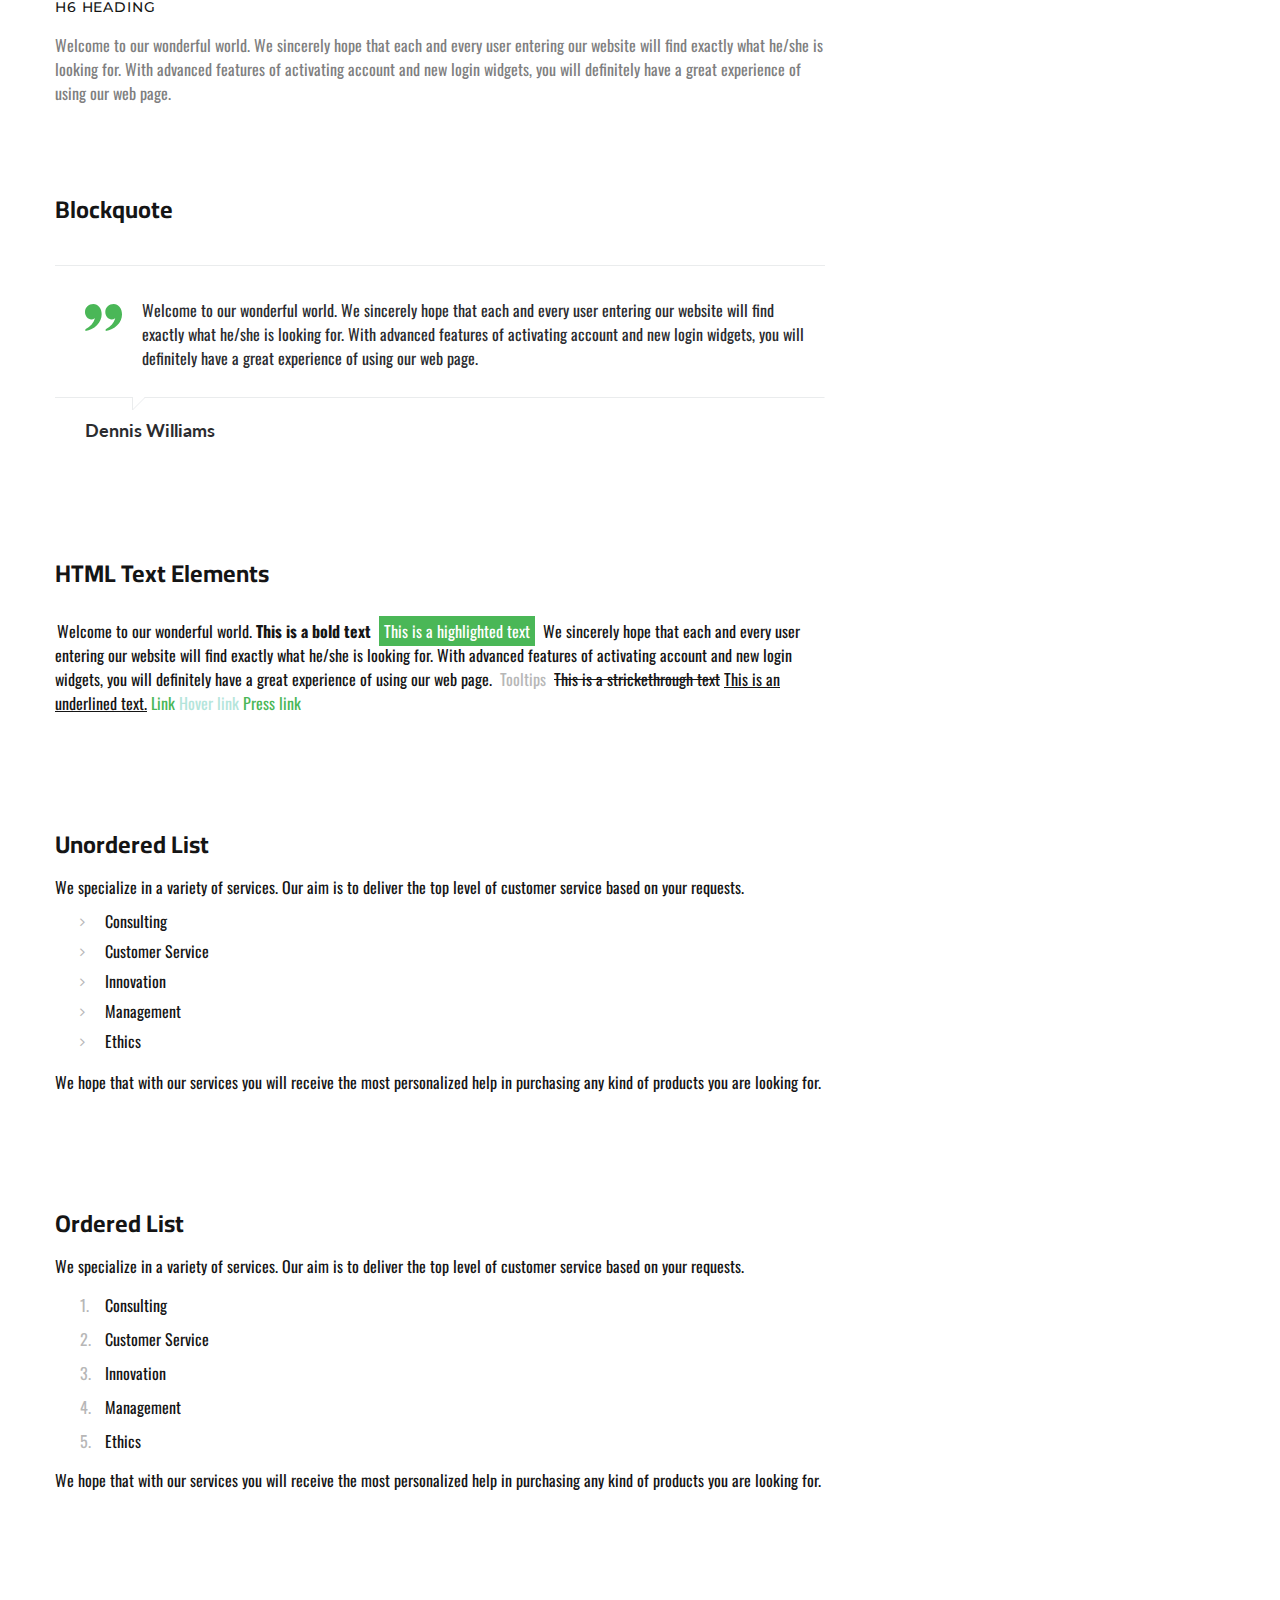
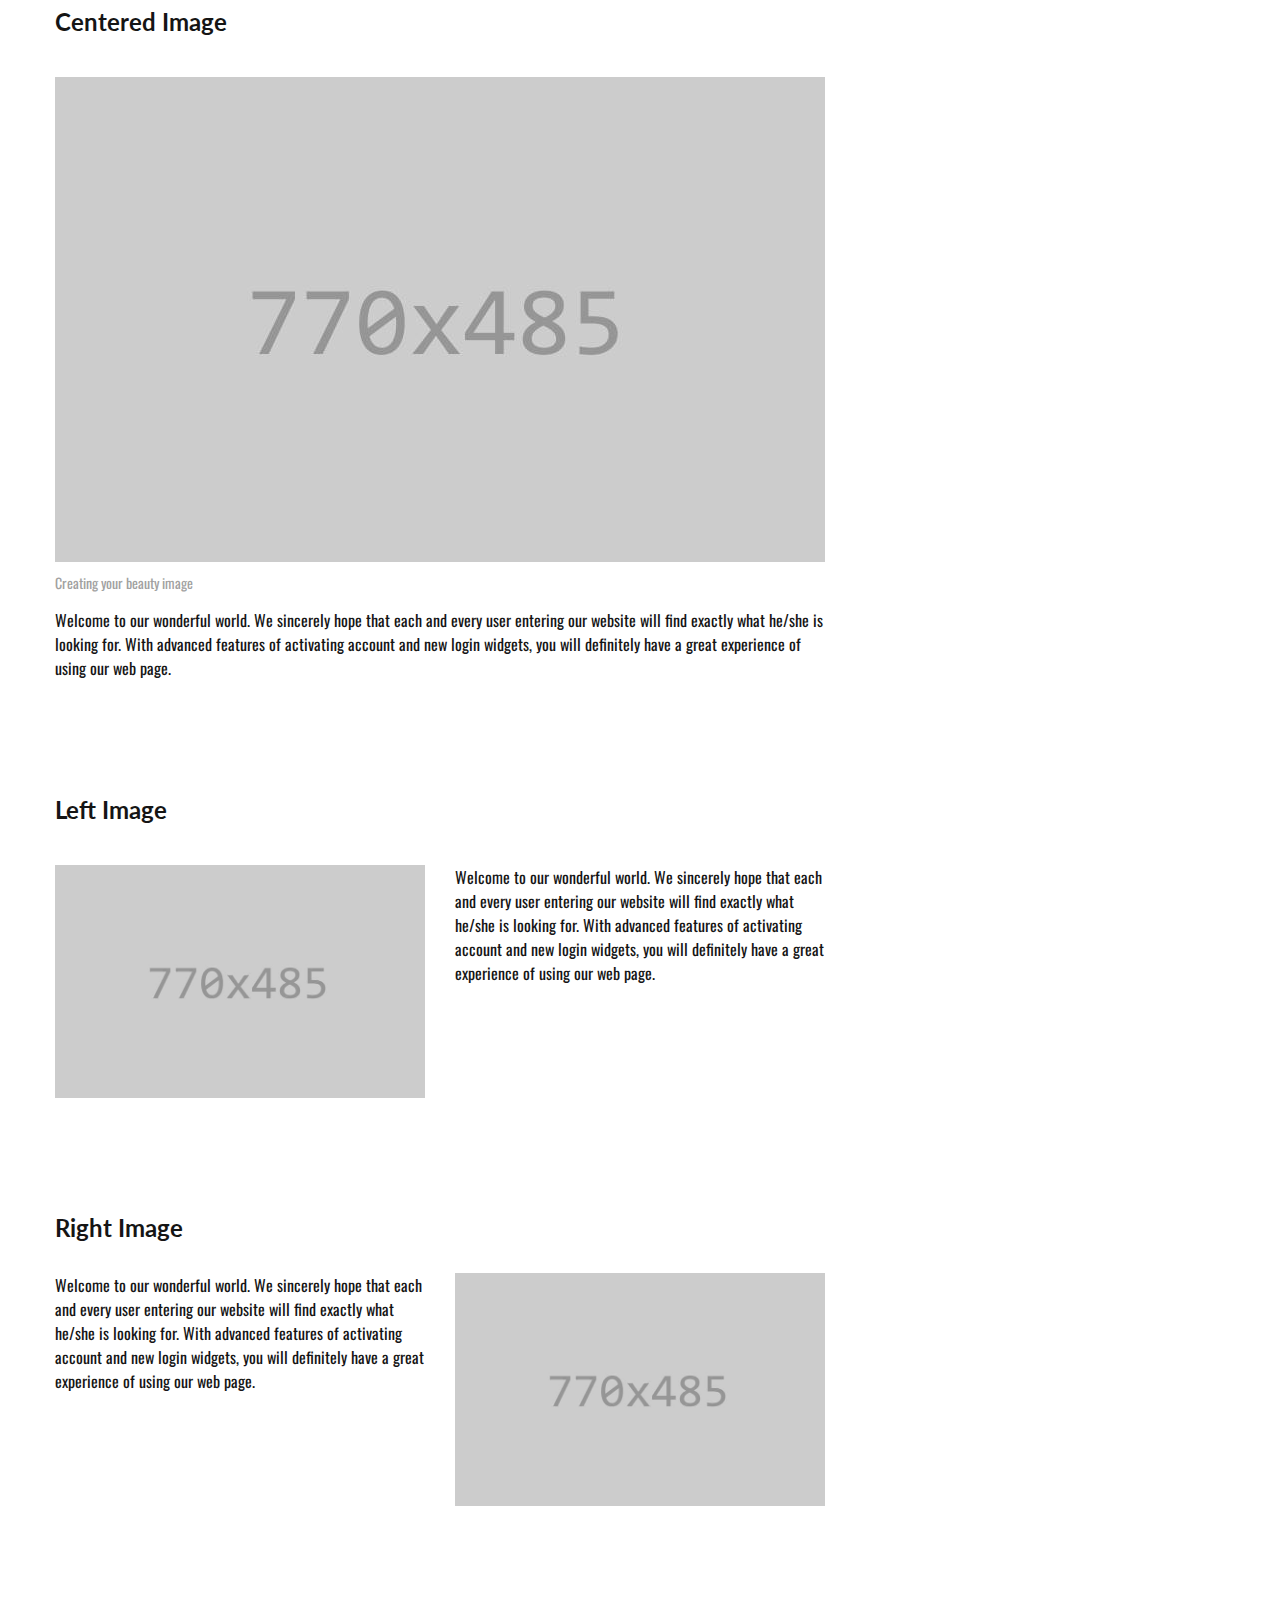
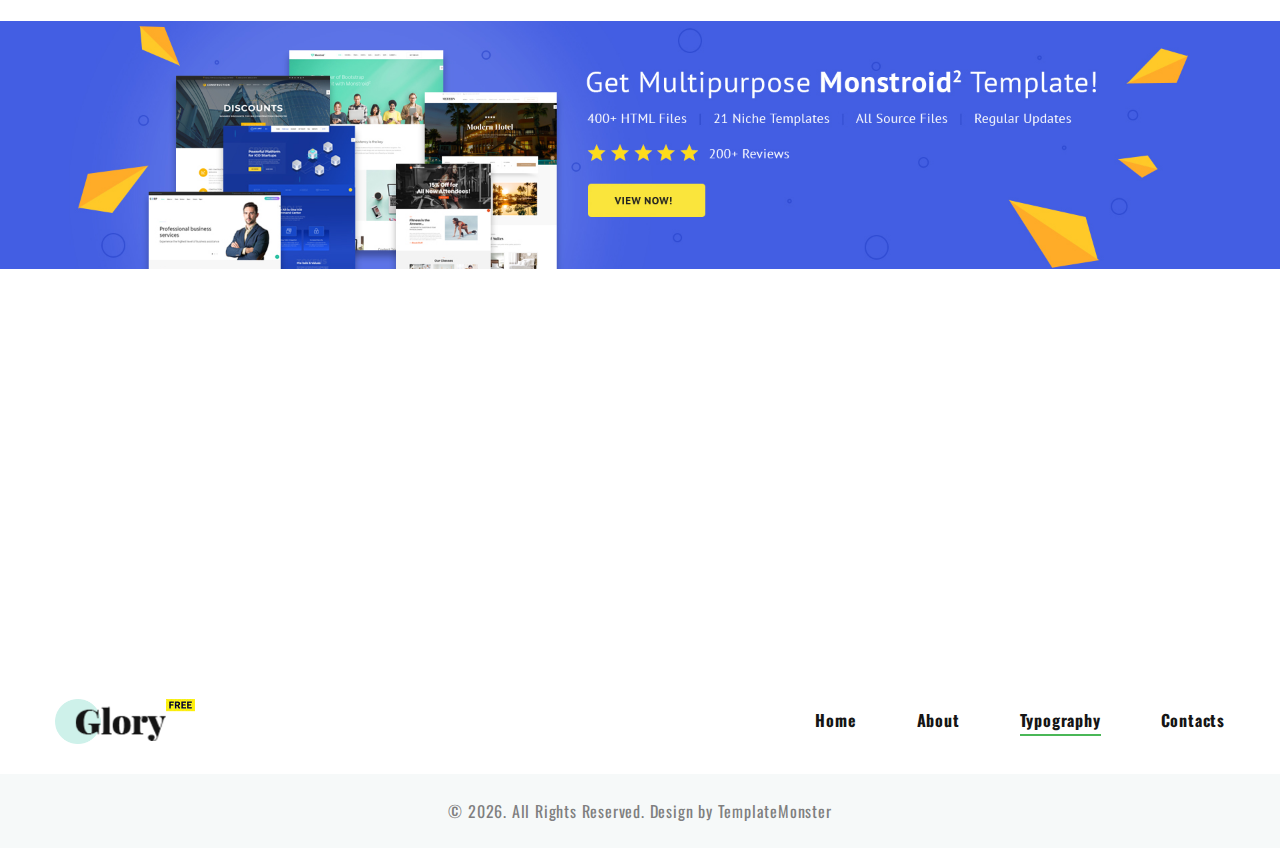
<file: typography.html>
<!-- Page Title--><!DOCTYPE html>
<html class="wide wow-animation" lang="en">
  <head>
    <title>Typography</title>
    <meta name="format-detection" content="telephone=no">
    <meta name="viewport" content="width=device-width, height=device-height, initial-scale=1.0, maximum-scale=1.0, user-scalable=0">
    <meta http-equiv="X-UA-Compatible" content="IE=edge">
    <meta charset="utf-8">
    <link rel="icon" href="images/favicon.ico" type="image/x-icon">
    <!-- Stylesheets-->
    <link rel="stylesheet" type="text/css" href="//fonts.googleapis.com/css?family=Lato:300i,400,400i,700%7CMontserrat:400,500,600,700%7CPlayfair+Display:400,700,700i%7COswald:400,700,700i">
    <link rel="stylesheet" href="css/bootstrap.css">
    <link rel="stylesheet" href="css/fonts.css">
    <link rel="stylesheet" href="css/style.css">
    <style>.ie-panel{display: none;background: #212121;padding: 10px 0;box-shadow: 3px 3px 5px 0 rgba(0,0,0,.3);clear: both;text-align:center;position: relative;z-index: 1;} html.ie-10 .ie-panel, html.lt-ie-10 .ie-panel {display: block;}</style>
  </head>
  <body>
    <div class="ie-panel"><a href="http://windows.microsoft.com/en-US/internet-explorer/"><img src="images/ie8-panel/warning_bar_0000_us.jpg" height="42" width="820" alt="You are using an outdated browser. For a faster, safer browsing experience, upgrade for free today."></a></div>
    <div class="preloader">
      <div class="preloader-body"> 
        <div class="cssload-jumping"><span></span><span></span><span></span><span></span><span></span></div>
      </div>
    </div><a class="banner banner-top" href="https://www.templatemonster.com/website-templates/monstroid2.html" target="_blank"><img src="images/monstroid.jpg" alt="" height="0"></a>
    <div class="page">
      <!-- Page Header-->
      <header class="section page-header">
        <!-- RD Navbar-->
        <div class="rd-navbar-wrap">
          <nav class="rd-navbar rd-navbar-classic" data-layout="rd-navbar-fixed" data-sm-layout="rd-navbar-fixed" data-md-layout="rd-navbar-fixed" data-md-device-layout="rd-navbar-fixed" data-lg-layout="rd-navbar-static" data-lg-device-layout="rd-navbar-static" data-xl-layout="rd-navbar-static" data-xl-device-layout="rd-navbar-static" data-lg-stick-up-offset="46px" data-xl-stick-up-offset="46px" data-xxl-stick-up-offset="46px" data-lg-stick-up="true" data-xl-stick-up="true" data-xxl-stick-up="true">
            <div class="rd-navbar-collapse-toggle rd-navbar-fixed-element-1" data-rd-navbar-toggle=".rd-navbar-collapse"><span></span></div>
            <div class="rd-navbar-aside-outer rd-navbar-collapse">
              <div class="rd-navbar-aside">
                <div class="header-info">
                  <ul class="list-inline list-inline-md">
                    <li>
                      <div class="unit unit-spacing-xs align-items-center">
                        <div class="unit-left font-weight-bold">Free Call:</div>
                        <div class="unit-body"><a href="tel:#">(073) 123-12-12</a></div>
                      </div>
                    </li>
                    <li>
                      <div class="unit unit-spacing-xs align-items-center">
                        <div class="unit-left font-weight-bold">Opening Hours: </div>
                        <div class="unit-body"> Mn-Fr: 10 am-8 pm</div>
                      </div>
                    </li>
                  </ul>
                </div>
                <div class="social-block">
                  <ul class="list-inline">
                    <li><a class="icon fa-facebook" href="#"></a></li>
                    <li><a class="icon fa-twitter" href="#"></a></li>
                    <li><a class="icon fa-google-plus" href="#"></a></li>
                    <li><a class="icon fa-vimeo" href="#"></a></li>
                    <li><a class="icon fa-youtube" href="#"></a></li>
                    <li><a class="icon fa-pinterest-p" href="#"></a></li>
                  </ul>
                </div>
              </div>
            </div>
            <div class="rd-navbar-main-outer">
              <div class="rd-navbar-main">
                <!-- RD Navbar Panel-->
                <div class="rd-navbar-panel">
                  <!-- RD Navbar Toggle-->
                  <button class="rd-navbar-toggle" data-rd-navbar-toggle=".rd-navbar-nav-wrap"><span></span></button>
                  <!-- RD Navbar Brand-->
                  <div class="rd-navbar-brand"><a class="brand" href="index.html"><img src="images/logo-dark-main-257x84.png" alt="" width="257" height="84"/></a></div>
                </div>
                <div class="rd-navbar-main-element">
                  <div class="rd-navbar-nav-wrap">
                    <!-- RD Navbar Nav-->
                    <ul class="rd-navbar-nav">
                      <li class="rd-nav-item"><a class="rd-nav-link" href="index.html">Home</a>
                      </li>
                      <li class="rd-nav-item"><a class="rd-nav-link" href="about-us.html">About</a>
                      </li>
                      <li class="rd-nav-item active"><a class="rd-nav-link" href="typography.html">Typography</a>
                      </li>
                      <li class="rd-nav-item"><a class="rd-nav-link" href="contacts.html">Contacts</a>
                      </li>
                    </ul>
                  </div>
                </div>
              </div>
            </div>
          </nav>
        </div>
      </header>
      <section class="section-page-title" style="background-image: url(images/page-titlte-1-1920x305.jpg); background-size: cover;">
        <div class="container">
          <h1 class="page-title">Typography</h1>
        </div>
      </section>
      <section class="breadcrumbs-custom">
        <div class="container">
          <ul class="breadcrumbs-custom-path">
            <li><a href="index.html">Home</a></li>
            <li class="active">Typography</li>
          </ul>
        </div>
      </section>
      <!-- Base typography -->
      <section class="section section-md bg-default">
        <div class="container">
          <div class="row row-50">
            <div class="col-xl-8">
              <ul class="list-xl">
                <li>
                  <h1>H1 Heading</h1>
                  <p>Welcome to our wonderful world. We sincerely hope that each and every user entering our website will find exactly what he/she is looking for. With advanced features of activating account and new login widgets, you will definitely have a great experience of using our web page.</p>
                </li>
                <li>
                  <h2>H2 Heading</h2>
                  <p>Welcome to our wonderful world. We sincerely hope that each and every user entering our website will find exactly what he/she is looking for. With advanced features of activating account and new login widgets, you will definitely have a great experience of using our web page.</p>
                </li>
                <li>
                  <h3>H3 Heading</h3>
                  <p>Welcome to our wonderful world. We sincerely hope that each and every user entering our website will find exactly what he/she is looking for. With advanced features of activating account and new login widgets, you will definitely have a great experience of using our web page.</p>
                </li>
                <li>
                  <h4>H4 Heading</h4>
                  <p>Welcome to our wonderful world. We sincerely hope that each and every user entering our website will find exactly what he/she is looking for. With advanced features of activating account and new login widgets, you will definitely have a great experience of using our web page.</p>
                </li>
                <li>
                  <h5>H5 Heading</h5>
                  <p>Welcome to our wonderful world. We sincerely hope that each and every user entering our website will find exactly what he/she is looking for. With advanced features of activating account and new login widgets, you will definitely have a great experience of using our web page.</p>
                </li>
                <li>
                  <h6>H6 Heading</h6>
                  <p>Welcome to our wonderful world. We sincerely hope that each and every user entering our website will find exactly what he/she is looking for. With advanced features of activating account and new login widgets, you will definitely have a great experience of using our web page.</p>
                </li>
              </ul>
            </div>
          </div>
        </div>
      </section>
      <!-- Blockquote-->
      <section class="section section-lg bg-default">
        <div class="container">
          <div class="row row-50">
            <div class="col-lg-10 col-xl-8">
              <h4 class="heading-title">Blockquote</h4>
              <!-- Quote Primary-->
              <article class="quote-primary">
                <div class="quote-primary-body">
                  <svg class="quote-primary-mark" version="1.1" xmlns="http://www.w3.org/2000/svg" x="0px" y="0px" width="88.34px" height="65.34px" viewBox="0 0 88.34 65.34" enable-background="new 0 0 88.34 65.34" overflow="scroll" xml:space="preserve" preserveAspectRatio="none">
                    <path d="M49.394,65.34v-4.131c12.318-7.088,19.924-16.074,22.811-26.965c-3.125,2.032-5.968,3.051-8.526,3.051								c-4.265,0-7.864-1.721-10.803-5.168c-2.937-3.444-4.407-7.654-4.407-12.64c0-5.511,1.932-10.142,5.791-13.878								C58.123,1.873,62.873,0,68.51,0c5.639,0,10.354,2.379,14.143,7.137c3.793,4.757,5.688,10.678,5.688,17.758								c0,9.977-3.814,18.912-11.443,26.818C69.268,59.613,60.101,64.156,49.394,65.34z M0.923,65.34v-4.131								c12.321-7.088,19.926-16.074,22.813-26.965c-3.126,2.032-5.993,3.051-8.598,3.051c-4.219,0-7.794-1.721-10.734-5.168								C1.467,28.683,0,24.473,0,19.487C0,13.976,1.919,9.346,5.757,5.609C9.595,1.873,14.334,0,19.971,0								c5.685,0,10.41,2.379,14.178,7.137c3.767,4.757,5.652,10.678,5.652,17.758c0,9.977-3.805,18.912-11.409,26.818								C20.787,59.613,11.632,64.156,0.923,65.34z"></path>
                  </svg>
                  <div class="quote-primary-text">
                    <p class="q">Welcome to our wonderful world. We sincerely hope that each and every user entering our website will find exactly what he/she is looking for. With advanced features of activating account and new login widgets, you will definitely have a great experience of using our web page.</p>
                  </div>
                </div>
                <div class="quote-primary-footer">
                  <p class="heading-5 quote-primary-cite">Dennis Williams</p>
                </div>
              </article>
            </div>
          </div>
        </div>
      </section>
      <!-- HTML Text Elements-->
      <section class="section section-lg bg-default">
        <div class="container">
          <div class="row">
            <div class="col-lg-10 col-xl-8">
              <h4 class="heading-title">HTML Text Elements</h4>
              <p class="text-block text-gray-800"><span>Welcome to our wonderful world.</span><span class="font-weight-bold">This is a bold text</span>
                <mark>This is a highlighted text</mark><span> We sincerely hope that each and every user entering our website will find exactly what he/she is looking for. With advanced features of activating account and new login widgets, you will definitely have a great experience of using our web page.</span><span class="tooltip-custom" data-toggle="tooltip" data-placement="top" title="Tooltips">Tooltips</span><span class="text-strike">This is a strickethrough text</span><span class="text-underline">This is an underlined text.</span><a href="#">Link</a><a class="link-hover" href="#">Hover link</a><a class="link-active" href="#">Press link</a>
              </p>
            </div>
          </div>
        </div>
      </section>
      <!-- Unordered List-->
      <section class="section section-lg bg-default text-gray-800">
        <div class="container">
          <div class="row row-50">
            <div class="col-xl-8">
              <h4 class="heading-title">Unordered List</h4>
              <p>We specialize in a variety of services. Our aim is to deliver the top level of customer service based on your requests.</p>
              <ul class="list-marked">
                <li>Consulting</li>
                <li>Customer Service</li>
                <li>Innovation</li>
                <li>Management</li>
                <li>Ethics</li>
              </ul>
              <p>We hope that with our services you will receive the most personalized help in purchasing any kind of products you are looking for.</p>
            </div>
          </div>
        </div>
      </section>
      <!-- Ordered List-->
      <section class="section section-lg bg-default text-gray-800">
        <div class="container">
          <div class="row row-50">
            <div class="col-xl-8">
              <h4 class="heading-title">Ordered List</h4>
              <p>We specialize in a variety of services. Our aim is to deliver the top level of customer service based on your requests.</p>
              <ol class="list-ordered">
                <li>Consulting</li>
                <li>Customer Service</li>
                <li>Innovation</li>
                <li>Management</li>
                <li>Ethics</li>
              </ol>
              <p>We hope that with our services you will receive the most personalized help in purchasing any kind of products you are looking for.</p>
            </div>
          </div>
        </div>
      </section>
      <!-- Image Centered-->
      <section class="section section-lg bg-default">
        <div class="container">
          <div class="row row-40">
            <div class="col-lg-10 col-xl-8">
              <h4>Centered Image</h4>
            </div>
            <div class="col-lg-10 col-xl-8">
              <figure class="figure-light"><img class="img-centered" src="images/typography-1-770x485.jpg" alt="" width="770" height="485"/>
                <figcaption>
                  <p>Creating your beauty image</p>
                </figcaption>
              </figure>
              <p class="text-gray-800">Welcome to our wonderful world. We sincerely hope that each and every user entering our website will find exactly what he/she is looking for. With advanced features of activating account and new login widgets, you will definitely have a great experience of using our web page.</p>
            </div>
          </div>
        </div>
      </section>
      <!-- Image Left-->
      <section class="section section-lg bg-default">
        <div class="container">
          <div class="row">
            <div class="col-lg-10 col-xl-8"> 
              <div class="row row-40"> 
                <div class="col-sm-12">
                  <h4>Left Image</h4>
                </div>
                <div class="col-md-6"><img src="images/typography-1-770x485.jpg" alt="" width="770" height="485"/>
                </div>
                <div class="col-md-6">
                  <p class="text-gray-800">Welcome to our wonderful world. We sincerely hope that each and every user entering our website will find exactly what he/she is looking for. With advanced features of activating account and new login widgets, you will definitely have a great experience of using our web page.</p>
                </div>
              </div>
            </div>
          </div>
        </div>
      </section>
      <!-- Image Right-->
      <section class="section section-lg bg-default">
        <div class="container">
          <div class="row">
            <div class="col-lg-10 col-xl-8">
              <h4>Right Image</h4>
              <div class="row row-30 flex-md-row-reverse">
                <div class="col-md-6"><img src="images/typography-1-770x485.jpg" alt="" width="770" height="485"/>
                </div>
                <div class="col-md-6">
                  <p class="text-gray-800">Welcome to our wonderful world. We sincerely hope that each and every user entering our website will find exactly what he/she is looking for. With advanced features of activating account and new login widgets, you will definitely have a great experience of using our web page.</p>
                </div>
              </div>
            </div>
          </div>
        </div>
      </section>
      <!-- Page Footer--><a class="banner" href="https://www.templatemonster.com/website-templates/monstroid2.html" target="_blank"><img src="images/monstroid-big.jpg" alt="" height="0"></a>
      <section class="section"></section>
      <!--Please, add the data attribute data-key="YOUR_API_KEY" in order to insert your own API key for the Google map.-->
      <!--Please note that YOUR_API_KEY should replaced with your key.-->
      <!--Example: <div class="google-map-container" data-key="YOUR_API_KEY">-->
      <div class="google-map-container" data-center="9870 St Vincent Place, Glasgow, DC 45 Fr 45." data-zoom="5" data-icon="images/gmap_marker.png" data-icon-active="images/gmap_marker_active.png" data-styles="[{&quot;featureType&quot;:&quot;landscape&quot;,&quot;stylers&quot;:[{&quot;saturation&quot;:-100},{&quot;lightness&quot;:60}]},{&quot;featureType&quot;:&quot;road.local&quot;,&quot;stylers&quot;:[{&quot;saturation&quot;:-100},{&quot;lightness&quot;:40},{&quot;visibility&quot;:&quot;on&quot;}]},{&quot;featureType&quot;:&quot;transit&quot;,&quot;stylers&quot;:[{&quot;saturation&quot;:-100},{&quot;visibility&quot;:&quot;simplified&quot;}]},{&quot;featureType&quot;:&quot;administrative.province&quot;,&quot;stylers&quot;:[{&quot;visibility&quot;:&quot;off&quot;}]},{&quot;featureType&quot;:&quot;water&quot;,&quot;stylers&quot;:[{&quot;visibility&quot;:&quot;on&quot;},{&quot;lightness&quot;:30}]},{&quot;featureType&quot;:&quot;road.highway&quot;,&quot;elementType&quot;:&quot;geometry.fill&quot;,&quot;stylers&quot;:[{&quot;color&quot;:&quot;#ef8c25&quot;},{&quot;lightness&quot;:40}]},{&quot;featureType&quot;:&quot;road.highway&quot;,&quot;elementType&quot;:&quot;geometry.stroke&quot;,&quot;stylers&quot;:[{&quot;visibility&quot;:&quot;off&quot;}]},{&quot;featureType&quot;:&quot;poi.park&quot;,&quot;elementType&quot;:&quot;geometry.fill&quot;,&quot;stylers&quot;:[{&quot;color&quot;:&quot;#b6c54c&quot;},{&quot;lightness&quot;:40},{&quot;saturation&quot;:-40}]},{}]">
        <div class="google-map"></div>
        <ul class="google-map-markers">
          <li data-location="9870 St Vincent Place, Glasgow, DC 45 Fr 45." data-description="9870 St Vincent Place, Glasgow"></li>
        </ul>
      </div>
      <footer class="section bg-default section-xs-type-1 footer-minimal">
        <div class="container">
          <div class="row row-30 align-items-lg-center justify-content-lg-between">
            <div class="col-lg-2">
              <div class="footer-brand"><a href="index.html"><img src="images/logo-dark-main-257x84.png" alt="" width="257" height="84"/></a></div>
            </div>
            <div class="col-lg-10">
              <div class="footer-nav">
                <ul class="rd-navbar-nav">
                  <li class="rd-nav-item"><a class="rd-nav-link" href="index.html">Home</a></li>
                  <li class="rd-nav-item"><a class="rd-nav-link" href="about-us.html">About</a></li>
                  <li class="rd-nav-item active"><a class="rd-nav-link" href="typography.html">Typography</a></li>
                  <li class="rd-nav-item"><a class="rd-nav-link" href="contacts.html">Contacts</a></li>
                </ul>
              </div>
            </div>
          </div>
        </div>
      </footer>
      <section class="bg-gray-100 section-xs text-center">
        <div class="container">
          <p class="rights"><span>&copy;&nbsp;</span><span class="copyright-year"></span>. All Rights Reserved. Design by <a href="https://www.templatemonster.com">TemplateMonster</a></p>
        </div>
      </section>
    </div>
    <!-- Global Mailform Output-->
    <div class="snackbars" id="form-output-global"></div>
    <!-- Javascript-->
    <script src="js/core.min.js"></script>
    <script src="js/script.js"></script>
  </body>
</html>
</file>
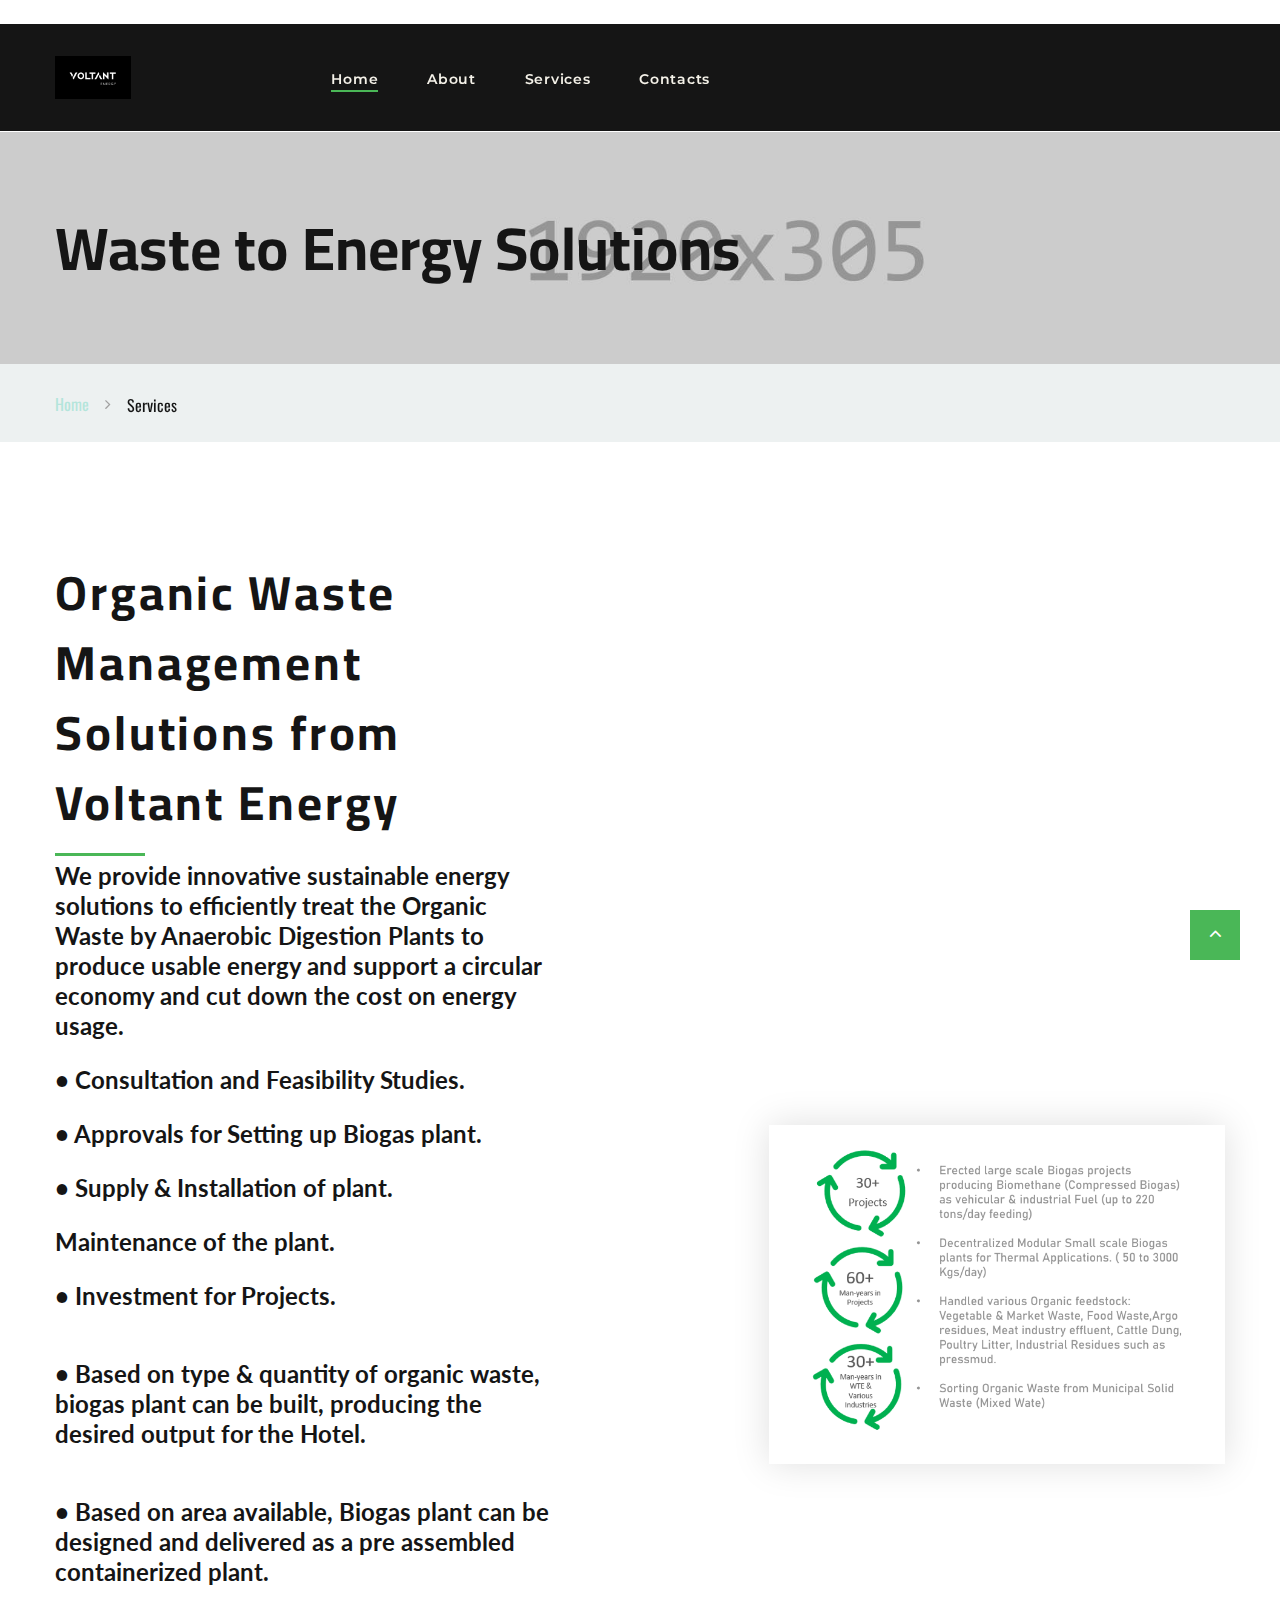
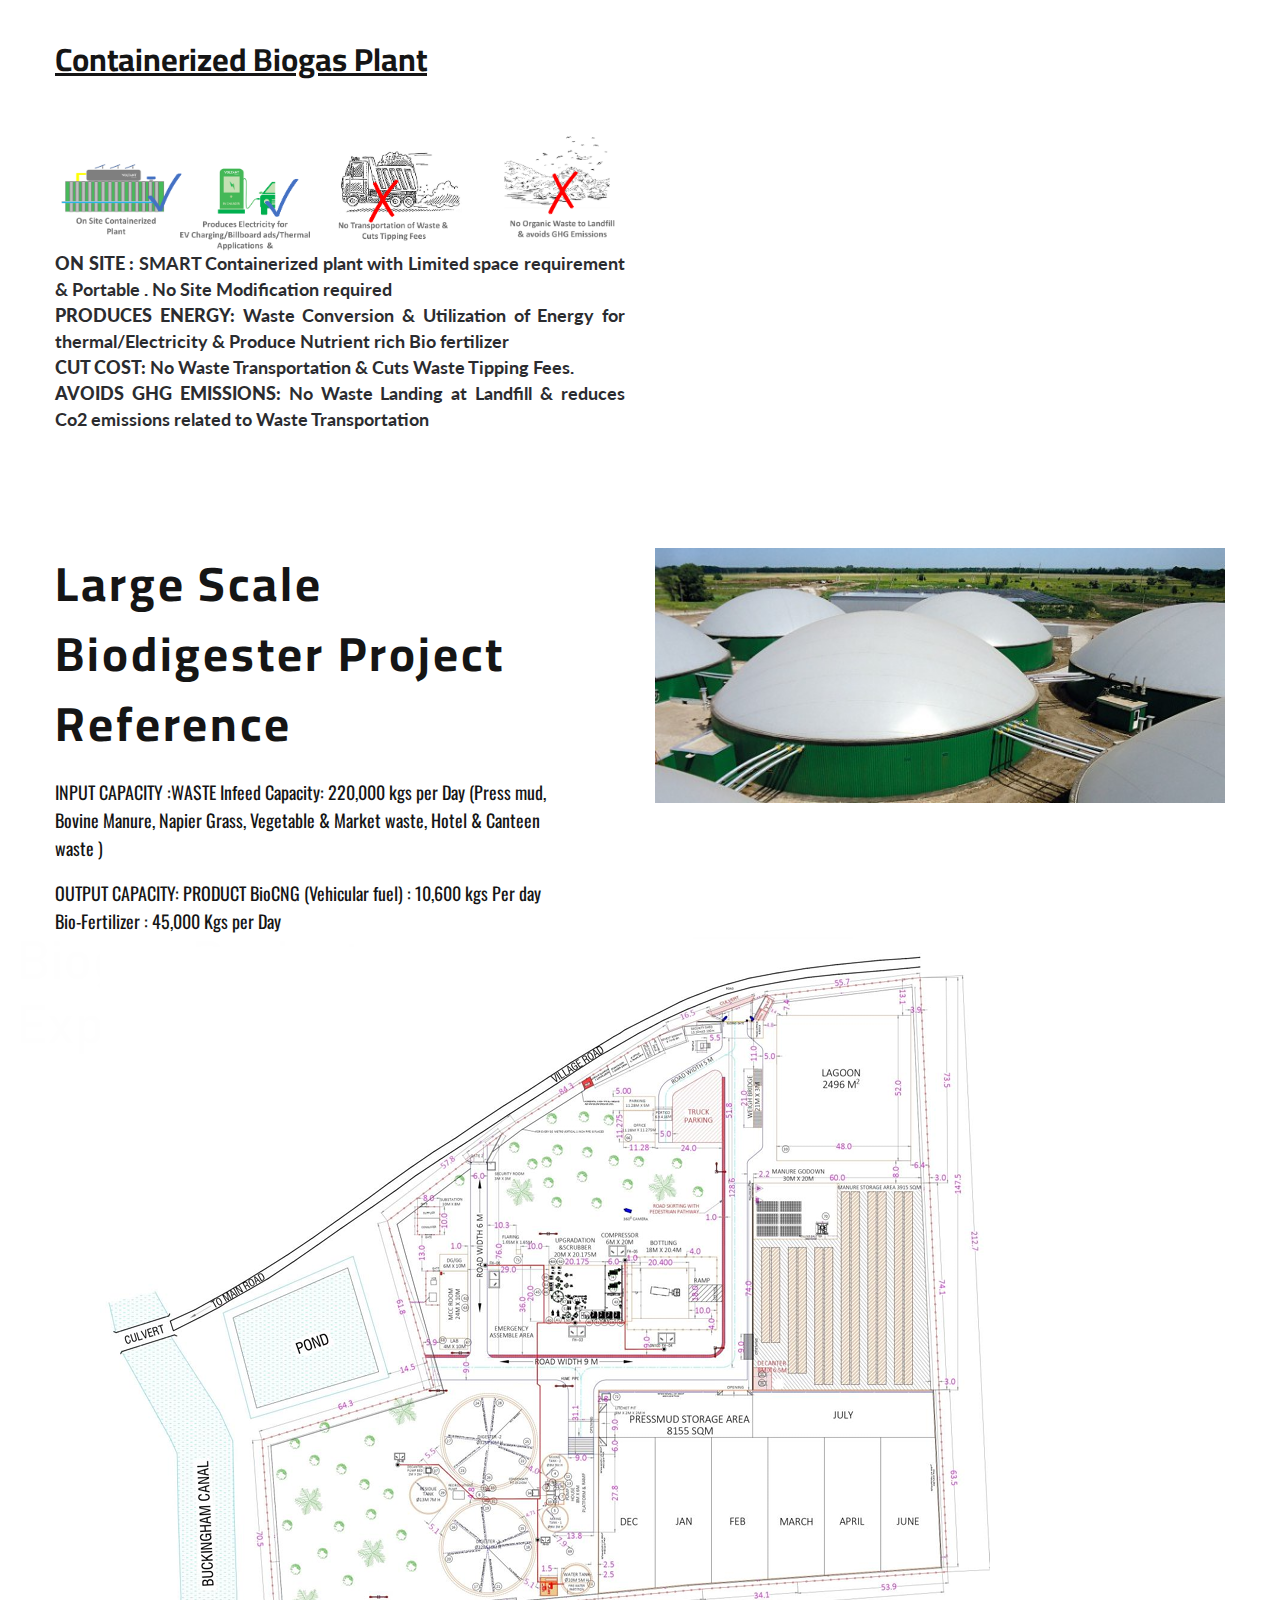
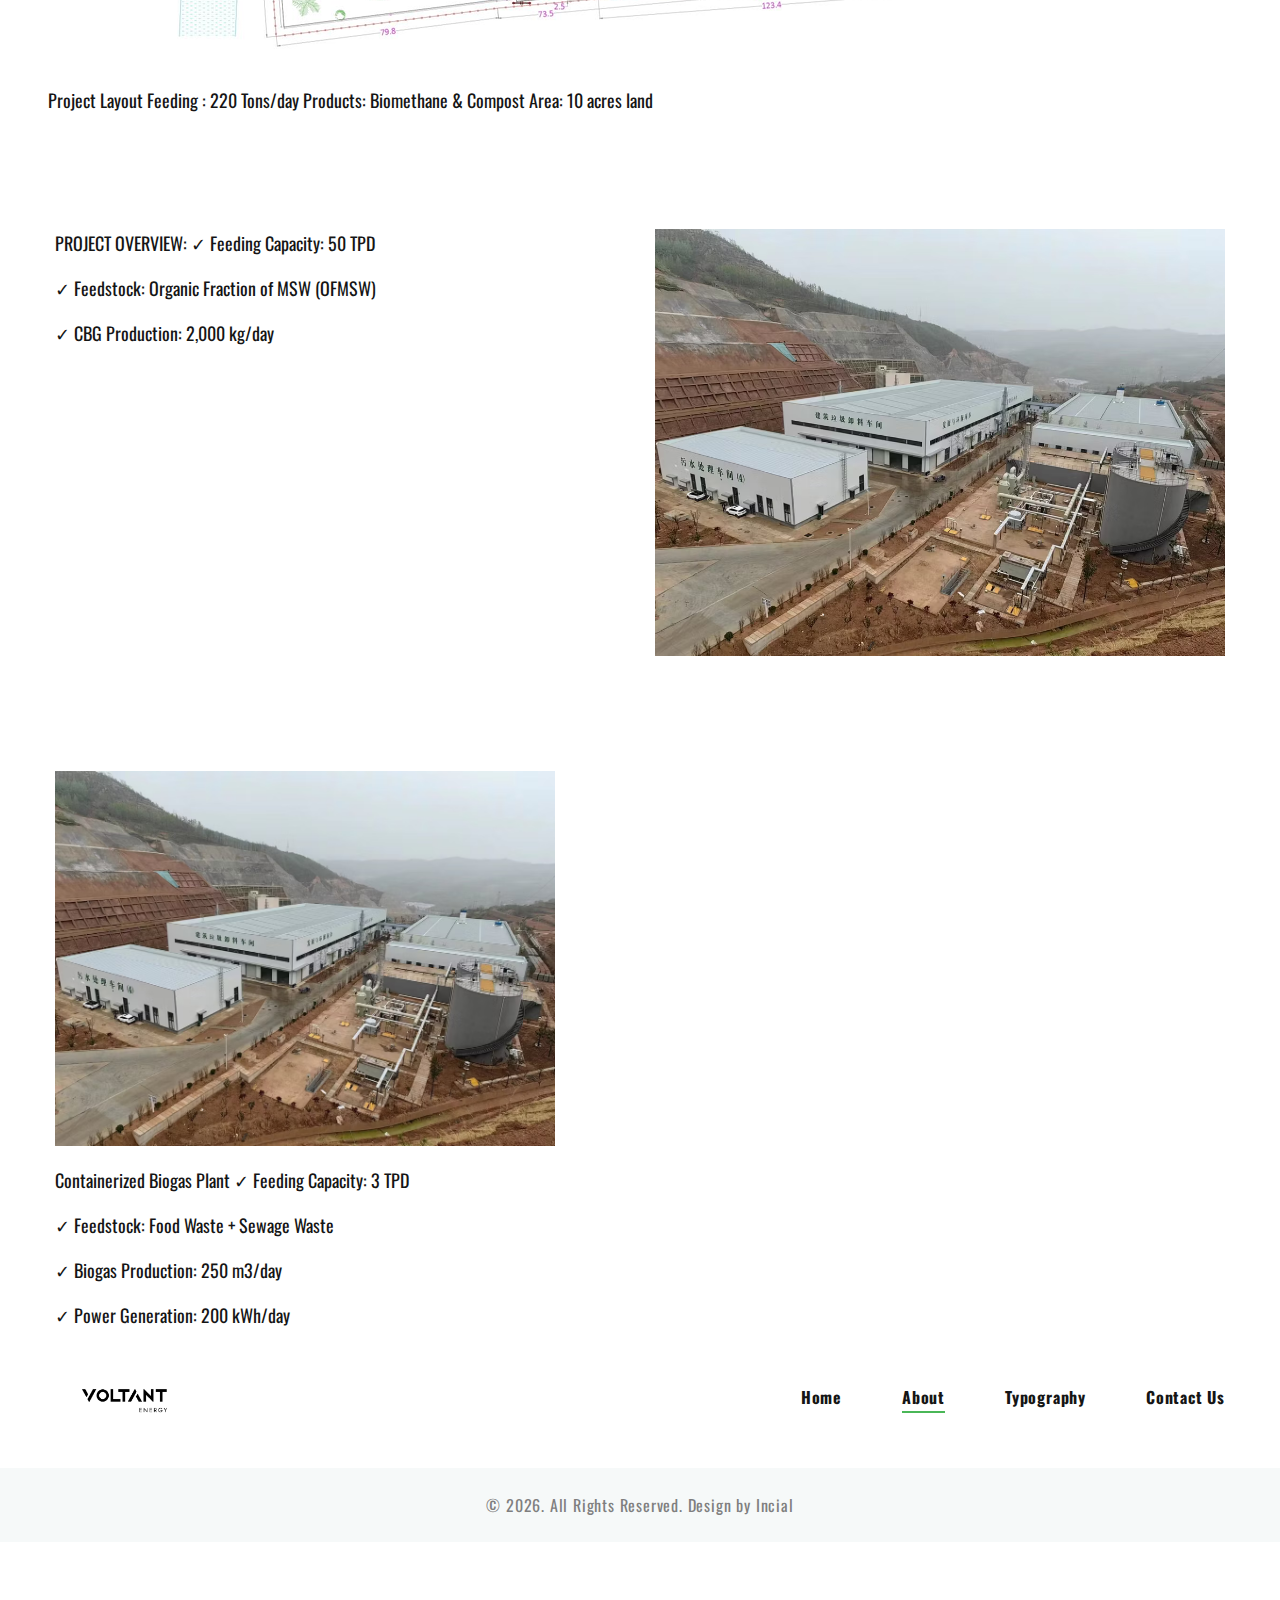
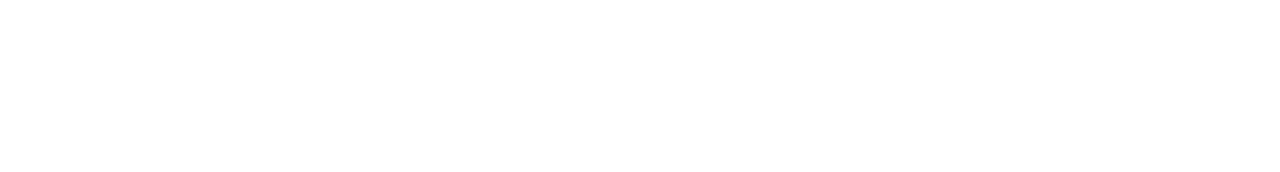
<file: waste.html>
<!-- Page Title--><!DOCTYPE html>
<html class="wide wow-animation" lang="en">
  <head>
    <title> Waste to Energy Solutions  </title>
    <meta name="format-detection" content="telephone=no">
    <meta name="viewport" content="width=device-width, height=device-height, initial-scale=1.0, maximum-scale=1.0, user-scalable=0">
    <meta http-equiv="X-UA-Compatible" content="IE=edge">
    <meta charset="utf-8">
    <!--<link rel="icon" href="images/favicon.ico" type="image/x-icon">-->
    <!-- Stylesheets-->
    <link rel="stylesheet" type="text/css" href="//fonts.googleapis.com/css?family=Lato:300i,400,400i,700%7CMontserrat:400,500,600,700%7CPlayfair+Display:400,700,700i%7COswald:400,700,700i">
    <link rel="stylesheet" href="css/bootstrap.css">
    <link rel="stylesheet" href="css/fonts.css">
    <link rel="stylesheet" href="css/style.css">
    <style>.ie-panel{display: none;background: #000000;padding: 10px 0;box-shadow: 3px 3px 5px 0 rgba(0, 0, 0, 0.3);clear: both;text-align:center;position: relative;z-index: 1;} html.ie-10 .ie-panel, html.lt-ie-10 .ie-panel {display: block;}</style>
  </head>
  <body>
    &nbsp; &nbsp; &nbsp;
    
      <!-- Page Header-->
      <header class="section page-header">
        <!-- RD Navbar-->
        <div class="rd-navbar-wrap">
          <nav class="rd-navbar rd-navbar-classic" data-layout="rd-navbar-fixed" data-sm-layout="rd-navbar-fixed" data-md-layout="rd-navbar-fixed" data-md-device-layout="rd-navbar-fixed" data-lg-layout="rd-navbar-static" data-lg-device-layout="rd-navbar-static" data-xl-layout="rd-navbar-static" data-xl-device-layout="rd-navbar-static" data-lg-stick-up-offset="46px" data-xl-stick-up-offset="46px" data-xxl-stick-up-offset="46px" data-lg-stick-up="true" data-xl-stick-up="true" data-xxl-stick-up="true">
            <div class="rd-navbar-collapse-toggle rd-navbar-fixed-element-1" data-rd-navbar-toggle=".rd-navbar-collapse"><span></span></div>
            <div class="rd-navbar-aside-outer rd-navbar-collapse">
              <div class="rd-navbar-aside">
                <div class="header-info">
                  <ul class="list-inline list-inline-md">
                    <li>
                      <!--<div class="unit unit-spacing-xs align-items-center">
                        <div class="unit-left font-weight-bold">Free Call:</div>
                        <div class="unit-body"><a href="tel:#">(073) 123-12-12</a></div>
                      </div>
                    </li>
                    <li>
                      <div class="unit unit-spacing-xs align-items-center">
                        <div class="unit-left font-weight-bold">Opening Hours: </div>
                        <div class="unit-body"> Mn-Fr: 10 am-8 pm</div>
                      </div>
                    </li>
                  </ul>
                </div>
                <div class="social-block">
                  <ul class="list-inline">
                    <li><a class="icon fa-facebook" href="#"></a></li>
                    <li><a class="icon fa-twitter" href="#"></a></li>
                    <li><a class="icon fa-google-plus" href="#"></a></li>
                    <li><a class="icon fa-vimeo" href="#"></a></li>
                    <li><a class="icon fa-youtube" href="#"></a></li>
                    <li><a class="icon fa-pinterest-p" href="#"></a></li>
                  </ul>
                </div>
              </div>
            </div>-->
            <div class="rd-navbar-main-outer">
              <div class="rd-navbar-main">
                <!-- RD Navbar Panel-->
                <div class="rd-navbar-panel">
                  <!-- RD Navbar Toggle-->
                  <button class="rd-navbar-toggle" data-rd-navbar-toggle=".rd-navbar-nav-wrap"><span></span></button>
                  <!-- RD Navbar Brand-->
                  <div class="rd-navbar-brand"><a class="brand" href="index.html"><img src="images\black logo.png" alt="Voltant logo"/></a></div>
                </div>
                <div class="rd-navbar-main-element">
                  <div class="rd-navbar-nav-wrap">
                  
                    <!-- RD Navbar Nav-->
                    <ul class="rd-navbar-nav">
                      <li class="rd-nav-item active"><a class="rd-nav-link" href="index.html">Home</a>
                      </li>
                      <li class="rd-nav-item"><a class="rd-nav-link" href="about-us.html" target="_blank">About</a>
                      </li>
                      <li class="rd-nav-item"><a class="rd-nav-link" href="index.html">Services</a>
                      </li>
                      <li class="rd-nav-item"><a class="rd-nav-link" href="index.html">Contacts</a>
                      </li>
                    </ul>
                  </div>
                </div>
              </div>
            </div>
          </nav>
        </div>
      </header>
      <section class="section-page-title" style="background-image: url(images/page-title-3-1920x305.jpg); background-size: cover;">
        <div class="container">
          <h1 class="page-title">Waste to Energy Solutions </h1>
        </div>
      </section>
      <section class="breadcrumbs-custom">
        <div class="container">
          <ul class="breadcrumbs-custom-path">
            <li><a href="index.html">Home</a></li>
            <li class="active">Services</li>
          </ul>
        </div>
      </section>
      <section class="section section-lg bg-default">
        <div class="container">
          <div class="row row-50 align-items-lg-center justify-content-xl-between">
            <div class="col-lg-6">
              <div class="block-xs">
                <h2>Organic Waste Management Solutions from Voltant Energy</h2>
                <div class="divider-lg"></div>
                <h4>We provide innovative sustainable energy solutions to efficiently treat the Organic Waste by Anaerobic Digestion Plants to produce 
                  usable energy and support a circular economy and cut down the cost on energy usage.</h4><br>
                 <h4>• Consultation and Feasibility Studies.</h4><br>
                 <h4>• Approvals for Setting up Biogas plant.</h4><br> 
                  <h4>• Supply & Installation of plant.</h4>  <br> 
                 <h4>Maintenance of the plant.</h4>  <br>
                  <h4>• Investment for Projects.</h4><br><br>
                  <h4>• Based on type & quantity of organic waste, biogas plant can 
                    be built, producing the desired output for the Hotel.</h4><br><br>
                    <h4>• Based on area available, Biogas plant can be designed and 
                      delivered as a pre assembled containerized plant.</h4><br><br>
              </div>
             <div>
                <div>
                   <div style="text-align: justify;">
                   <h3><u>Containerized Biogas Plant </u></h3>
                   <img src="images\biogas.png">
                <h5><strong>ON SITE :</strong>   SMART Containerized plant with Limited space requirement & Portable . No Site Modification required</h5>
                    <h5><strong>PRODUCES ENERGY:</strong> Waste Conversion & Utilization of  Energy  for thermal/Electricity  & Produce Nutrient rich Bio fertilizer</h5>
                    <h5><strong>CUT COST:</strong> No Waste Transportation &  Cuts Waste Tipping Fees.</h5>
                    <h5><strong> AVOIDS GHG EMISSIONS: </strong>No Waste Landing at Landfill & reduces Co2 emissions related to Waste Transportation 
                    </h5>

              

                  

                  </div>
                </div>
              </div>
            </div>
            <div class="col-lg-6">
              <div class="box-images box-images-variant-3">
                <div class="box-images-item" data-parallax-scroll="{&quot;y&quot;: -20,   &quot;smoothness&quot;: 30 }"><img src="images\energy.png" alt="" width="470" height="282"/>
                </div>
               
              </div>
            </div>
          </div>
        </div>
      </section>
      

     
      <section class="section section-lg bg-default">
        <div class="container">
          <div class="row row-50">
            <div class="col-lg-6">
              <div class="block-xs">
                <h2 class="heading-decorate">Large Scale Biodigester Project Reference </h2>
                <p class="big text-gray-800"> INPUT CAPACITY :WASTE 
                  Infeed Capacity:  
                  220,000 kgs per Day
                   (Press mud, Bovine Manure, Napier 
                  Grass, Vegetable & Market waste, 
                  Hotel & Canteen waste )</p>
                <p class="big text-gray-800">OUTPUT CAPACITY: PRODUCT
                  BioCNG (Vehicular fuel) : 
                 10,600 kgs Per day 
                 Bio-Fertilizer : 
                 45,000 Kgs per Day </p>
              </div>
            </div>
            <div class="col-lg-6">
              <!-- Owl Carousel-->
              <!--<div class="owl-carousel carousel-corporate" data-items="1" data-dots="true" data-nav="false" data-stage-padding="10px" data-loop="true" data-autoplay="true" data-margin="25px" data-mouse-drag="false">
                <div class="quote-corporate">
                  <div class="quote-header">
                    <h4>Jennifer Moreno</h4>
                    <p class="big">Client</p>
                  </div>
                  <div class="quote-body">
                    <div class="quote-text">
                      <p>I love my eyebrow design. I'm usually very picky about my eyebrows and not everyone can give me what I want. You are amazing. Thank you for the amazing job you’ve done, I’ll be recommending you to my friends from now on!</p>
                    </div>
                    <svg class="quote-body-mark" version="1.1" xmlns="http://www.w3.org/2000/svg" x="0px" y="0px" width="66px" height="49px" viewbox="0 0 66 49" enable-background="new 0 0 66 49" xml:space="preserve">
                      <g></g>
                      <path d="M36.903,49v-3.098c9.203-5.315,14.885-12.055,17.042-20.222c-2.335,1.524-4.459,2.288-6.37,2.288						c-3.186,0-5.875-1.29-8.071-3.876c-2.194-2.583-3.293-5.74-3.293-9.479c0-4.133,1.443-7.605,4.327-10.407						C43.425,1.405,46.973,0,51.185,0c4.213,0,7.735,1.784,10.566,5.352C64.585,8.919,66,13.359,66,18.669						c0,7.482-2.85,14.183-8.549,20.112C51.751,44.706,44.902,48.112,36.903,49z M0.69,49v-3.098						c9.205-5.315,14.887-12.055,17.044-20.222c-2.335,1.524-4.478,2.288-6.423,2.288c-3.152,0-5.823-1.29-8.02-3.876						C1.096,21.51,0,18.353,0,14.614c0-4.133,1.434-7.605,4.301-10.407C7.168,1.405,10.709,0,14.92,0c4.247,0,7.778,1.784,10.592,5.352						c2.814,3.567,4.223,8.007,4.223,13.317c0,7.482-2.843,14.183-8.524,20.112C15.53,44.706,8.69,48.112,0.69,49z"></path>
                    </svg>
                  </div>
                  <div class="quote-image"><img src="images/home-1-10-90x90.jpg" alt="" width="90" height="90"/>
                  </div>
                </div>
                <div class="quote-corporate">
                  <div class="quote-header">
                    <h4>Mary Matthews</h4>
                    <p class="big">Client</p>
                  </div>
                  <div class="quote-body">
                    <div class="quote-text">
                      <p>Janette cut my hair and did partial highlights and my experience was excellent! She took her time doing my hair and I am very pleased with the results. If you are still looking where to have your hair cut the best way, head for Glory!</p>
                    </div>
                    <svg class="quote-body-mark" version="1.1" xmlns="http://www.w3.org/2000/svg" x="0px" y="0px" width="66px" height="49px" viewbox="0 0 66 49" enable-background="new 0 0 66 49" xml:space="preserve">
                      <g></g>
                      <path d="M36.903,49v-3.098c9.203-5.315,14.885-12.055,17.042-20.222c-2.335,1.524-4.459,2.288-6.37,2.288						c-3.186,0-5.875-1.29-8.071-3.876c-2.194-2.583-3.293-5.74-3.293-9.479c0-4.133,1.443-7.605,4.327-10.407						C43.425,1.405,46.973,0,51.185,0c4.213,0,7.735,1.784,10.566,5.352C64.585,8.919,66,13.359,66,18.669						c0,7.482-2.85,14.183-8.549,20.112C51.751,44.706,44.902,48.112,36.903,49z M0.69,49v-3.098						c9.205-5.315,14.887-12.055,17.044-20.222c-2.335,1.524-4.478,2.288-6.423,2.288c-3.152,0-5.823-1.29-8.02-3.876						C1.096,21.51,0,18.353,0,14.614c0-4.133,1.434-7.605,4.301-10.407C7.168,1.405,10.709,0,14.92,0c4.247,0,7.778,1.784,10.592,5.352						c2.814,3.567,4.223,8.007,4.223,13.317c0,7.482-2.843,14.183-8.524,20.112C15.53,44.706,8.69,48.112,0.69,49z"></path>
                    </svg>
                  </div>
                  <div class="quote-image"><img src="images/home-1-11-90x90.jpg" alt="" width="90" height="90"/>
                  </div>
                </div>
                <div class="quote-corporate">
                  <div class="quote-header">
                    <h4>Amanda Smith</h4>
                    <p class="big">Client</p>
                  </div>
                  <div class="quote-body">
                    <div class="quote-text">
                      <p>Thank you for the first-rate beauty service! I am very happy with the outcome. I feel fortunate to have met someone with years of training in makeup who is also bright and knowledgeable enough to determine my perfect style.</p>
                    </div>
                    <svg class="quote-body-mark" version="1.1" xmlns="http://www.w3.org/2000/svg" x="0px" y="0px" width="66px" height="49px" viewbox="0 0 66 49" enable-background="new 0 0 66 49" xml:space="preserve">
                      <g></g>
                      <path d="M36.903,49v-3.098c9.203-5.315,14.885-12.055,17.042-20.222c-2.335,1.524-4.459,2.288-6.37,2.288						c-3.186,0-5.875-1.29-8.071-3.876c-2.194-2.583-3.293-5.74-3.293-9.479c0-4.133,1.443-7.605,4.327-10.407						C43.425,1.405,46.973,0,51.185,0c4.213,0,7.735,1.784,10.566,5.352C64.585,8.919,66,13.359,66,18.669						c0,7.482-2.85,14.183-8.549,20.112C51.751,44.706,44.902,48.112,36.903,49z M0.69,49v-3.098						c9.205-5.315,14.887-12.055,17.044-20.222c-2.335,1.524-4.478,2.288-6.423,2.288c-3.152,0-5.823-1.29-8.02-3.876						C1.096,21.51,0,18.353,0,14.614c0-4.133,1.434-7.605,4.301-10.407C7.168,1.405,10.709,0,14.92,0c4.247,0,7.778,1.784,10.592,5.352						c2.814,3.567,4.223,8.007,4.223,13.317c0,7.482-2.843,14.183-8.524,20.112C15.53,44.706,8.69,48.112,0.69,49z"></path>
                    </svg>
                  </div>
                  <div class="quote-image"><img src="images/home-1-12-90x90.jpg" alt="" width="90" height="90"/>
                  </div>
                </div>-->
                <img src ="images\orel-lider.jpg">
              </div>
            </div>
          </div>
        </div>

        <img src="images\asd.png">
        <p class="big text-gray-800">&nbsp; &nbsp; &nbsp; &nbsp; &nbsp; &nbsp; Project Layout
          Feeding : 220 Tons/day
          Products: Biomethane & Compost 
         Area: 10 acres land 
        </p>
      </section>


      <!-- Page Footer-->
      <section class="section section-lg bg-default">
        <div class="container">
          <div class="row row-50">
            <div class="col-lg-6">
              <div class="block-xs">
               
                <p class="big text-gray-800"> PROJECT OVERVIEW:
                  ✓ Feeding Capacity: 50 TPD</p>
                  <p class="big text-gray-800">✓ Feedstock: Organic Fraction of MSW 
                    (OFMSW)</p> 
                    <p class="big text-gray-800"> ✓ CBG Production: 2,000 kg/day</p>
              
              </div>
            </div>
            <div class="col-lg-6">
              <img src ="images\wer.png">
            </div>
          </div>
        </div>
      </div>

     
      <section class="section section-lg bg-default">
        <div class="container">
          <div class="row row-50">
            <div class="col-lg-6">
              <div class="block-xs">

                <img src ="images\wer.png">
                
                <p class="big text-gray-800"> Containerized Biogas Plant 
                  ✓ Feeding Capacity: 3 TPD</p>
                  <p class="big text-gray-800"> ✓ Feedstock: Food Waste + Sewage Waste</p> 
                    <p class="big text-gray-800">  ✓ Biogas Production: 250 m3/day </p>
                    <p class="big text-gray-800"> ✓ Power Generation:  200 kWh/day </p>
              
              </div>
            </div>
            <div class="col-lg-6">
            </div>
          </div>
        </div>
      </div>


      <footer class="section bg-default section-xs-type-1 footer-minimal">
        <div class="container">
          <div class="row row-30 align-items-lg-center justify-content-lg-between">
            <div class="col-lg-2">
              <div class="footer-brand"><a href="index.html"><img src="images\white logo.png" alt="" width="257" height="84"/></a></div>
            </div>
            <div class="col-lg-10">
              <div class="footer-nav">
                <ul class="rd-navbar-nav">
                  <li class="rd-nav-item"><a class="rd-nav-link" href="index.html">Home</a></li>
                  <li class="rd-nav-item active"><a class="rd-nav-link" href="about-us.html">About</a></li>
                  <li class="rd-nav-item"><a class="rd-nav-link" href="typography.html">Typography</a></li>
                  <li class="rd-nav-item"><a class="rd-nav-link" href="contacts.html">Contact Us</a></li>
                </ul>
              </div>
            </div>
          </div>
        </div>
      </footer>
      <section class="bg-gray-100 section-xs text-center">
        <div class="container">
          <p class="rights"><span>&copy;&nbsp;</span><span class="copyright-year"></span>. All Rights Reserved. Design by <a href="https://www.incial.in">Incial</a></p>
        </div>
      </section>
    </div>
    <!-- Global Mailform Output-->
    <div class="snackbars" id="form-output-global"></div>
    <!-- Javascript-->
    <script src="js/core.min.js"></script>
    <script src="js/script.js"></script>
  </body>
</html>
</file>
<file: css/style.css>
@charset "UTF-8";
@import url('https://fonts.googleapis.com/css2?family=Cairo:wght@400;700&display=swap');


/*
* Trunk version 2.0.1
*/
/*
*
* Contexts
*/



body {
	font-family: "Cairo", sans-serif;
	background-color: #f8f9fa;
}

.section-title h2 {
	font-size: 2rem;
	color: #4CAF50;
	font-weight: bold;
	margin-bottom: 1rem;
}

.info {
	background: #fff;
	border: 1px solid #ddd;
	border-radius: 8px;
	box-shadow: 0 2px 8px rgba(0, 0, 0, 0.1);
}

.info i {
	font-size: 1.5rem;
	color: #4CAF50;
	margin-right: 10px;
}

.info h4 {
	font-size: 1.2rem;
	color: #333;
	margin-bottom: 0.5rem;
}

.info p {
	font-size: 1rem;
	color: #666;
}

.map-embed {
	margin-top: 1rem;
	border-radius: 8px;
}

.php-email-form {
	background: #fff;
	border: 1px solid #ddd;
	border-radius: 8px;
	box-shadow: 0 2px 8px rgba(0, 0, 0, 0.1);
}

.php-email-form .form-control {
	border-radius: 6px;
	border: 1px solid #ccc;
}

.php-email-form button {
	background-color: #4CAF50;
	color: #fff;
	border: none;
	padding: 10px 20px;
	border-radius: 6px;
	cursor: pointer;
	transition: background-color 0.3s;
}

.php-email-form button:hover {
	background-color: #45a049;
}





a:focus,
button:focus {
	outline: none !important;
}

button::-moz-focus-inner {
	border: 0;
}

*:focus {
	outline: none;
}

blockquote {
	padding: 0;
	margin: 0;
}

input,
button,
select,
textarea {
	outline: none;
}

label {
	margin-bottom: 0;
}

p {
	margin: 0;
}

ul,
ol {
	list-style: none;
	padding: 0;
	margin: 0;
}

ul li,
ol li {
	display: block;
}

dl {
	margin: 0;
}

dt,
dd {
	line-height: inherit;
}

dt {
	font-weight: inherit;
}

dd {
	margin-bottom: 0;
}

cite {
	font-style: normal;
}

form {
	margin-bottom: 0;
}

blockquote {
	padding-left: 0;
	border-left: 0;
}

address {
	margin-top: 0;
	margin-bottom: 0;
}

figure {
	margin-bottom: 0;
}

html p a:hover {
	text-decoration: none;
}

/*
*
* Typography
*/
body {
	font-family: "Oswald", -apple-system, BlinkMacSystemFont, "Segoe UI", Roboto, "Helvetica Neue", Arial, sans-serif;
	font-size: 16px;
	line-height: 1.5;
	font-weight: 400;
	color: #7f7f7f;
	background-color: #ffffff;
	-webkit-text-size-adjust: none;
	-webkit-font-smoothing: subpixel-antialiased;
}

.heading-title {
	font-family: "Cairo", "Bahnschrift", sans-serif;

}

.heading-decorate .divider {
	display: none;
	vertical-align: super;
	padding-right: 15px;
}

.heading-decorate .divider:after {
	height: 3px;
	width: 75px;
}

@media (min-width: 768px) {
	.heading-decorate .divider {
		display: inline-block;
	}
}

h1,
h2,
h3,
h4,
h5,
h6,
[class^='heading-'] {
	margin-top: 0;
	margin-bottom: 0;
	font-weight: 700;
	color: #151515;
	font-family: "Cairo", "Bahnschrift", sans-serif;

}

h1 a,
h2 a,
h3 a,
h4 a,
h5 a,
h6 a,
[class^='heading-'] a {
	color: inherit;
}

h1 a:hover,
h2 a:hover,
h3 a:hover,
h4 a:hover,
h5 a:hover,
h6 a:hover,
[class^='heading-'] a:hover {
	color: #4ab757;
}

h1,
.heading-1 {
	font-size: 30px;
	line-height: 1.5;
	font-weight: 700;
}

@media (min-width: 1200px) {

	h1,
	.heading-1 {
		font-size: 60px;
		line-height: 1.2;
		font-weight: 700;
	}
}

h3,
.heading-3 {
	font-size: 24px;
	line-height: 1.5;
}

@media (min-width: 1200px) {

	h3,
	.heading-3 {
		font-size: 32px;
		line-height: 1.5;
	}
}

h4,
.heading-4 {
	font-size: 22px;
	line-height: 1.5;
	font-family: "Lato", -apple-system, BlinkMacSystemFont, "Segoe UI", Roboto, "Helvetica Neue", Arial, sans-serif;
}

@media (min-width: 1200px) {

	h4,
	.heading-4 {
		font-size: 24px;
		line-height: 1.25;
	}
}

h5,
.heading-5 {
	font-size: 18px;
	line-height: 1.44444;
	font-family: "Lato", -apple-system, BlinkMacSystemFont, "Segoe UI", Roboto, "Helvetica Neue", Arial, sans-serif;
	color: #2b2c2f;
}

h6,
.heading-6 {
	font-size: 14px;
	line-height: 1.42857;
	text-transform: uppercase;
	font-family: "Montserrat", -apple-system, BlinkMacSystemFont, "Segoe UI", Roboto, "Helvetica Neue", Arial, sans-serif;
	font-weight: 500;
	letter-spacing: 0.06em;
}

h2,
.heading-2 {
	font-size: 28px;
	line-height: 1.5;
	letter-spacing: 0.06em;
}

@media (min-width: 1200px) {

	h2,
	.heading-2 {
		font-size: 48px;
		line-height: 1.45833;
	}
}

small,
.small {
	display: block;
	font-size: 12px;
	line-height: 1.5;
}

mark,
.mark {
	padding: 3px 5px;
	color: #ffffff;
	background: #4ab757;
}

.big {
	font-size: 18px;
	line-height: 1.55556;
}

.lead {
	font-size: 18px;
	line-height: 24px;
	font-weight: 400;
}

code {
	padding: 10px 5px;
	border-radius: 0.2rem;
	font-size: 90%;
	color: #111111;
	background: #f6f9f9;
}

p [data-toggle='tooltip'] {
	padding-left: .25em;
	padding-right: .25em;
	color: #b7b7b7;
}

p [style*='max-width'] {
	display: inline-block;
}

.hidden {
	display: none;
}

.banner img {
	width: 100%;
}

.banner-top {
	display: none;
}

@media (min-width: 1200px) {
	.banner-top {
		display: block;
	}
}

/*
*
* Brand
*/
.brand {
	display: inline-block;
}

.brand .brand-logo-light {
	display: none;
}

.brand .brand-logo-dark {
	display: block;
}

/*
*
* Links
*/
a {
	transition: all 0.3s ease-in-out;
}

a,
a:focus,
a:active,
a:hover {
	text-decoration: none;
}

a,
a:focus,
a:active {
	color: #4ab757;
}

a:hover {
	color: #b4e5db;
}

a[href*='tel'],
a[href*='mailto'] {
	white-space: nowrap;
}

.link-hover {
	color: #b4e5db;
}

.link-press {
	color: #b4e5db;
}

.privacy-link {
	display: inline-block;
}

*+.privacy-link {
	margin-top: 35px;
}

/*
*
* Blocks
*/
.block-center,
.block-sm,
.block-lg {
	margin-left: auto;
	margin-right: auto;
}

.block-xs {
	max-width: 500px;
}

.block-sm {
	max-width: 560px;
}

.block-lg {
	max-width: 768px;
}

.block-center {
	padding: 10px;
}

.block-center:hover .block-center-header {
	background-color: #4ab757;
}

.block-center-title {
	background-color: #ffffff;
}

@media (max-width: 1799px) {
	.block-center {
		padding: 20px;
	}

	.block-center:hover .block-center-header {
		background-color: #ffffff;
	}

	.block-center-header {
		background-color: #4ab757;
	}
}

.block-img-aside {
	overflow: hidden;
}

@media (min-width: 992px) {
	.block-img-aside {
		position: absolute;
		bottom: 0;
		top: 0;
		width: 100%;
		background: url("../images/home-3-1-974x626.jpg");
		background-size: cover;
	}

	.block-img-aside img {
		display: none;
	}
}

.block-decorate {
	position: relative;
	max-width: 660px;
	margin-left: auto;
	margin-right: auto;
	padding: 150px 0 170px;
	overflow: hidden;
	font-size: 70px;
	font-weight: 700;
	color: #4ab757;
	line-height: 1;
}

@media (min-width: 576px) {
	.block-decorate {
		font-size: 100px;
	}
}

@media (min-width: 992px) {
	.block-decorate {
		font-size: 160px;
	}
}

.block-decorate:before {
	position: absolute;
	content: url("../images/block-decorate-img-top.jpg");
	top: -5px;
	left: 50%;
	transform: translateX(-50%);
}

.block-decorate:after {
	position: absolute;
	content: url("../images/block-decorate-img-bottom.jpg");
	bottom: -5px;
	left: 50%;
	transform: translateX(-50%);
}

*+.block-decorate {
	margin-top: 25px;
}

/*
*
* Boxes
*/
.box-minimal {
	text-align: center;
}

.box-minimal .box-minimal-icon {
	font-size: 50px;
	line-height: 50px;
	color: #4ab757;
}

.box-minimal-divider {
	width: 36px;
	height: 4px;
	margin-left: auto;
	margin-right: auto;
	background: #4ab757;
}

.box-minimal-title {
	font-family: "Cairo", "Bahnschrift", sans-serif;

}

.box-minimal-text {
	width: 100%;
	max-width: 335px;
	margin-left: auto;
	margin-right: auto;
	letter-spacing: 0.02em;
}

*+.box-minimal {
	margin-top: 30px;
}

*+.box-minimal-title {
	margin-top: 10px;
}

*+.box-minimal-divider {
	margin-top: 20px;
}

*+.box-minimal-text {
	margin-top: 15px;
}

.bg-gray-dark .box-minimal p,
.bg-primary .box-minimal p {
	color: #7f7f7f;
}

.box-counter {
	position: relative;
	text-align: center;
	color: #2b2c2f;
	z-index: 1;
}

.box-counter-title {
	display: inline-block;
	font-family: "Montserrat", -apple-system, BlinkMacSystemFont, "Segoe UI", Roboto, "Helvetica Neue", Arial, sans-serif;
	font-size: 14px;
	line-height: 24px;
	letter-spacing: .05em;
	font-weight: 700;
	text-transform: uppercase;
	color: #151515;
}

.box-counter-main {
	font-family: "Cairo", "Bahnschrift", sans-serif;

	font-size: 45px;
	font-weight: 700;
	line-height: 1.2;
}

.box-counter-main>* {
	display: inline;
	font: inherit;
}

.box-counter-main .small {
	font-size: 28px;
}

.box-counter-main .small_top {
	position: relative;
	top: .2em;
	vertical-align: top;
}

.box-counter-divider {
	font-size: 0;
	line-height: 0;
}

.box-counter-divider::after {
	content: '';
	display: inline-block;
	width: 80px;
	height: 2px;
	background: #4ab757;
}

*+.box-counter-title {
	margin-top: 10px;
}

*+.box-counter-main {
	margin-top: 20px;
}

*+.box-counter-divider {
	margin-top: 10px;
}

@media (min-width: 1800px) {
	.counter-list-border .col-md-3 {
		border-right: 1px solid #e1e1e1;
	}

	.counter-list-border .col-md-3:last-child {
		border-right: none;
	}

	.box-counter:before,
	.box-counter:after {
		display: none;
	}
}

@media (min-width: 1200px) {
	.box-counter-main {
		font-size: 60px;
	}

	.box-counter-main .small {
		font-size: 36px;
	}

	*+.box-counter-main {
		margin-top: 30px;
	}

	*+.box-counter-divider {
		margin-top: 15px;
	}
}

.bg-primary .box-counter {
	color: #ffffff;
}

.bg-primary .box-counter-divider::after {
	background: #ffffff;
}

.box-icon-modern {
	position: relative;
	max-width: 400px;
	margin-left: auto;
	margin-right: auto;
	text-align: center;
	padding: 20px;
	transition: all .3s;
}

.box-icon-modern>* {
	position: relative;
}

.box-icon-modern .icon-modern {
	position: relative;
	display: inline-block;
	width: 80px;
	height: 80px;
	border-radius: 50%;
	background: #4ab757;
}

.box-icon-modern .icon-modern svg>* {
	color: #151515;
	fill: #151515;
}

.box-icon-modern .divider:after {
	background: #ebebeb;
}

.box-icon-modern:before {
	position: absolute;
	content: '';
	top: 50%;
	left: 50%;
	width: 100%;
	height: 100%;
	background: #ffffff;
	box-shadow: 0 0 22px rgba(0, 0, 0, 0.1);
	transition: all .3s;
	transform: translate(-50%, -50%);
	opacity: 0;
}

.box-icon-modern *+.divider {
	margin-top: 15px;
}

.box-icon-modern:hover {
	z-index: 1;
}

.box-icon-modern:hover:before {
	width: 104%;
	height: 104%;
	opacity: 1;
}

@media (min-width: 1200px) {
	.box-icon-modern {
		padding: 40px 32px;
	}
}

.box-icon-modern.modern-variant-2 .divider {
	display: none;
}

.box-icon-modern-title {
	font-family: "Cairo", "Bahnschrift", sans-serif;

}

.box-icon-modern-title a:hover {
	color: #b4e5db;
}

*+.box-icon-modern-title {
	margin-top: 30px;
}

@media (min-width: 992px) {
	.icon-modern-list>* .box-icon-modern {
		border-right: 1px solid #ebebeb;
		border-bottom: 1px solid #ebebeb;
	}

	.icon-modern-list>*:last-child .box-icon-modern,
	.icon-modern-list>*:nth-child(3) .box-icon-modern {
		border-right: 1px solid transparent;
	}

	.icon-modern-list>*:nth-child(n + 4) .box-icon-modern {
		border-bottom: 1px solid transparent;
	}
}

.box-icon-classic {
	position: relative;
	padding: 40px 20px;
}

.box-icon-classic .icon-classic {
	position: relative;
	display: inline-block;
	width: 80px;
	height: 80px;
	border-radius: 50%;
	background: #e7e7e7;
}

.box-icon-classic .icon-classic svg {
	position: absolute;
	left: 50%;
	top: 50%;
	transform: translate(-50%, -50%);
}

.box-icon-classic .icon-classic svg>* {
	color: #4ab757;
	fill: #4ab757;
}

.box-icon-classic .icon-classic-title {
	font-family: "Cairo", "Bahnschrift", sans-serif;

}

.box-icon-classic *+.icon-classic-title {
	margin-top: 15px;
}

.box-icon-classic *+.icon-classic-body {
	margin-top: 25px;
}

@media (min-width: 992px) {
	.box-icon-classic {
		display: flex;
		align-items: center;
		padding: 50px 25px;
	}

	.box-icon-classic>* {
		padding: 0 20px;
	}

	.box-icon-classic .icon-classic-body {
		text-align: left;
	}

	.box-icon-classic *+.icon-classic-body {
		margin-top: 0;
	}
}

.box-icon-classic-vertical {
	text-align: center;
}

.box-icon-classic-vertical .icon-classic-body {
	max-width: 360px;
	margin-left: auto;
	margin-right: auto;
}

@media (min-width: 992px) {
	.box-icon-classic-vertical {
		display: block;
		padding: 50px 4px;
	}

	.box-icon-classic-vertical .icon-classic-body {
		text-align: center;
	}

	.box-icon-classic-vertical *+.icon-classic-body {
		margin-top: 20px;
	}
}

.box-icon-classic-list .box-icon-classic:before {
	position: absolute;
	content: '';
	left: 50%;
	bottom: 0;
	height: 1px;
	width: 85%;
	background: #e7e7e7;
	transform: translateX(-50%);
}

@media (min-width: 768px) {
	.box-icon-classic-list .box-icon-classic:after {
		position: absolute;
		content: '';
		top: 50%;
		right: 0;
		width: 1px;
		height: 75%;
		background: #e7e7e7;
		transform: translateY(-50%);
	}

	.box-icon-classic-list>*:nth-child(n + 3) .box-icon-classic:before {
		display: none;
	}

	.box-icon-classic-list>*:nth-child(2n + 2) .box-icon-classic:after {
		display: none;
	}
}

.box-icon-classic-bordered>* {
	border-bottom: 1px solid #e7e7e7;
}

.box-icon-classic-bordered>*:last-child {
	border-bottom: none;
}

@media (min-width: 768px) {
	.box-icon-classic-bordered>* {
		border-right: 1px solid #e7e7e7;
	}

	.box-icon-classic-bordered>*:nth-child(n + 3) {
		border-bottom: none;
	}

	.box-icon-classic-bordered>*:nth-child(2n + 2) {
		border-right: none;
	}
}

.box-icon-minimal {
	max-width: 300px;
	text-align: left;
}

.box-icon-minimal-header {
	display: flex;
	align-items: center;
}

.box-icon-minimal-header svg>* {
	fill: #4ab757;
}

.box-icon-minimal-title {
	font-family: "Cairo", "Bahnschrift", sans-serif;

	font-size: 21px;
	font-weight: 700;
	letter-spacing: 0.06em;
	color: #151515;
	text-transform: uppercase;
}

.box-icon-minimal-title a {
	color: #151515;
}

.box-icon-minimal-title a:hover {
	color: #4ab757;
}

*+.box-icon-minimal-text {
	margin-top: 22px;
}

*+.box-icon-minimal-title {
	margin-left: 20px;
	margin-top: 0;
}

.box-images {
	position: relative;
	max-width: 570px;
}

.box-images.box-images-modern {
	display: flex;
	align-items: center;
}

.box-images-item {
	display: inline-block;
	border: 10px solid #ffffff;
	box-shadow: 0 0 35px rgba(0, 0, 0, 0.13);
	width: 50%;
}

@media (min-width: 768px) {
	.box-images-item {
		width: inherit;
	}
}

.box-images-item.box-images-without-border {
	border: none;
	margin-right: 20%;
}

.box-images-variant-3 .box-images-item {
	width: inherit;
}

.box-images-1 {
	position: absolute;
	left: 0;
	top: 100px;
	z-index: 4;
}

.box-images-2 {
	position: relative;
	margin-left: 32%;
	z-index: 3;
}

.box-images-3 {
	position: absolute;
	right: 0;
	bottom: 100px;
	z-index: 2;
}

.box-images-4 {
	position: relative;
	margin-top: -5%;
	margin-left: 17%;
	z-index: 1;
}

.box-images-modern .box-images-item:first-child {
	z-index: 2;
	margin-right: -10%;
}

.box-images-variant-3 .box-images-item:first-child {
	position: relative;
	margin-left: 20%;
	z-index: 2;
}

.box-images-variant-3 .box-images-item.box-images-without-border {
	position: relative;
	margin-top: -46%;
	z-index: 1;
}

.box-images-classic .box-image-item {
	display: inline-block;
	box-shadow: 0 0 35px rgba(0, 0, 0, 0.13);
}

.box-images-classic *+.box-image-item {
	margin-top: 30px;
}

.box-video {
	position: relative;
}

.box-video .button-play {
	position: absolute;
	top: 50%;
	left: 50%;
	width: 85px;
	height: 85px;
	border-radius: 50%;
	background: rgba(255, 255, 255, 0.5);
	transform: translate(-50%, -50%);
}

.box-video .button-play:before {
	position: absolute;
	font-family: "FontAwesome";
	content: '\f04b';
	top: 50%;
	font-size: 20px;
	line-height: 20px;
	left: 54%;
	color: #ffffff;
	text-shadow: 0 0 4px rgba(0, 0, 0, 0.04);
	transform: translate(-50%, -50%);
	transition: all 0.3s ease-in-out;
}

.box-video .button-play:hover,
.box-video .button-play:focus {
	background: rgba(255, 255, 255, 0.8);
}

.box-video .button-play:hover:before,
.box-video .button-play:focus:before {
	color: #4ab757;
}

.box-video-button {
	text-align: center;
}

.box-video-button .button-play {
	position: relative;
	display: inline-block;
	width: 90px;
	height: 90px;
	border-radius: 50%;
	border: 2px solid rgba(255, 255, 255, 0.6);
	background: rgba(255, 255, 255, 0.3);
	transition: all .3s;
	z-index: 1;
}

.box-video-button .button-play:before {
	position: absolute;
	content: '';
	top: -12px;
	left: -12px;
	right: -12px;
	bottom: -12px;
	background: rgba(255, 255, 255, 0.21);
	border-radius: 50%;
	transition: all .3s;
}

.box-video-button .button-play .icon {
	position: absolute;
	top: 50%;
	left: 55%;
	font-size: 30px;
	color: #ffffff;
	transform: translate(-50%, -50%);
	transition: all .3s;
}

.box-video-button .button-play:hover {
	background: rgba(255, 255, 255, 0.6);
}

.box-video-button .button-play:hover .icon {
	color: #4ab757;
}

.box-video-button .button-play:hover:before {
	top: 0;
	left: 0;
	right: 0;
	bottom: 0;
}

.gallery-item {
	position: relative;
	display: block;
	background: #7f7f7f;
	overflow: hidden;
}

.gallery-item img {
	position: relative;
	transition: all .5s;
	z-index: 1;
	will-change: transform;
	width: 100%;
}

.gallery-item:before {
	position: absolute;
	content: '';
	top: 20px;
	left: 20px;
	right: 20px;
	bottom: 20px;
	border: 2px solid #ffffff;
	transition: all .5s;
	opacity: 0;
	z-index: 2;
}

.gallery-item .gallery-item-title {
	position: absolute;
	top: 50%;
	left: 50%;
	font-size: 24px;
	font-weight: 700;
	color: #ffffff;
	transform: translate(-50%, -50%);
	transition: all .3s;
	opacity: 0;
	z-index: 2;
}

.gallery-item .gallery-item-button {
	position: absolute;
	display: inline-block;
	overflow: hidden;
	right: 20px;
	bottom: 20px;
	width: 66px;
	height: 66px;
	opacity: 0;
	transition: all .5s;
	z-index: 2;
}

.gallery-item .gallery-item-button:before {
	position: absolute;
	content: '+';
	right: 11px;
	bottom: 7px;
	color: #4ab757;
	font-size: 28px;
	line-height: 28px;
	z-index: 1;
}

.gallery-item .gallery-item-button:after {
	position: absolute;
	content: '';
	top: 0;
	left: 33px;
	right: -33px;
	bottom: 0;
	background: #ffffff;
	transform: skewX(-45deg);
}

.mobile .gallery-item .gallery-item-title,
.mobile .gallery-item .gallery-item-button,
.mobile .gallery-item:before,
.tablet .gallery-item .gallery-item-title,
.tablet .gallery-item .gallery-item-button,
.tablet .gallery-item:before {
	opacity: 1;
}

.mobile .gallery-item img,
.tablet .gallery-item img {
	opacity: .7;
}

.gallery-item:hover img {
	opacity: .7;
	transform: scale(1.05);
}

.gallery-item:hover:before,
.gallery-item:hover .gallery-item-button,
.gallery-item:hover .gallery-item-title {
	opacity: 1;
}

@media (min-width: 1200px) {
	.cobbles-gallery .gallery-item img {
		max-width: initial;
		width: 100%;
	}
}

@media (max-width: 767px) {
	.gallery-item img {
		width: 100%;
	}
}

.team-minimal {
	text-align: center;
}

.team-minimal .team-title {
	font-family: "Cairo", "Bahnschrift", sans-serif;

}

.team-minimal figure {
	transition: all .3s;
}

.team-minimal .team-minimal-caption {
	padding: 20px 5px 10px 5px;
	background: #ffffff;
	white-space: nowrap;
}

.team-minimal .team-minimal-caption *+p {
	margin-top: 10px;
}

.team-minimal.team-minimal-with-shadow figure {
	display: inline-block;
	box-shadow: 0 0 22px rgba(0, 0, 0, 0.1);
}

.team-minimal.team-minimal-type-2 {
	max-width: 320px;
	margin-left: auto;
	margin-right: auto;
	box-shadow: 0 0 22px rgba(0, 0, 0, 0.1);
}

.owl-carousel-center .owl-item.center .team-minimal figure {
	display: inline-block;
	box-shadow: 0 0 22px rgba(0, 0, 0, 0.1);
}

.team-corporate {
	max-width: 370px;
	margin-left: auto;
	margin-right: auto;
	padding: 25px;
	border: 3px solid #f4f4f4;
	transition: all .3s;
}

.team-corporate:hover {
	box-shadow: 0 0 22px rgba(0, 0, 0, 0.1);
}

.team-corporate-title {
	font-family: "Cairo", "Bahnschrift", sans-serif;

}

.team-corporate-link a {
	color: #151515;
}

.team-corporate-link a:hover {
	color: #4ab757;
}

.team-corporate-caption>*+* {
	margin-top: 15px;
}

*+.team-corporate-caption {
	margin-top: 30px;
}

.box-team-info .box-team-info-header *+p {
	margin-top: 7px;
}

.box-team-info .box-team-info-header *+.divider-lg {
	margin-top: 15px;
}

.box-team-info>*+* {
	margin-top: 30px;
}

@media (min-width: 992px) {
	.box-team-info>*+* {
		margin-top: 40px;
	}
}

.box-team-info-carousel {
	max-width: 590px;
}

.box-team-creative {
	position: relative;
	max-width: 370px;
	margin-left: auto;
	margin-right: auto;
	box-shadow: 0 0 22px rgba(0, 0, 0, 0.1);
}

.box-team-creative .social-list {
	visibility: hidden;
	opacity: 0;
	margin-bottom: -35px;
	transition: all .7s;
}

.box-team-creative .box-team-creative-caption {
	position: absolute;
	padding: 25px 15px 25px;
	left: 0;
	bottom: 0;
	right: 0;
	background: #ffffff;
	box-shadow: inset 0 -3px 0 0 #4ab757;
	transition: all .7s;
}

.box-team-creative .box-team-creative-title {
	font-family: "Cairo", "Bahnschrift", sans-serif;

	font-weight: 700;
	letter-spacing: 0.04em;
}

.box-team-creative .icon {
	font-size: 21px;
}

.box-team-creative *+.social-list {
	margin-top: 15px;
}

.box-team-creative:hover .social-list {
	visibility: visible;
	opacity: 1;
	margin-bottom: 0;
}

.box-team-creative:hover .box-team-creative-caption {
	box-shadow: inset 0 -5px 0 0 #4ab757;
}

.pricing-classic-item {
	display: flex;
	align-items: center;
	justify-content: space-between;
	text-align: left;
	padding: 25px 20px 25px 0;
	border-bottom: 1px solid #e7e7e7;
}

.pricing-classic-body h4 {
	font-weight: 400;
}

.pricing-classic-body>*+* {
	margin-top: 9px;
}

.price-value h3 {
	font-weight: 400;
	color: #4ab757;
}

@media (min-width: 992px) {
	.pricing-list-classic {
		column-count: 2;
		column-gap: 30px;
	}

	.pricing-list-classic .pricing-classic-item:nth-child(4n + 4) {
		border-bottom: none;
	}
}

.pricing-box-modern {
	border: 3px solid #4ab757;
}

.pricing-box-modern .pricing-box-inner {
	padding: 35px 15px;
}

.pricing-box-modern .pricing-box-inner .pricing-box-inner-list h4 {
	font-family: "Cairo", "Bahnschrift", sans-serif;

}

.pricing-box-modern .pricing-box-inner .pricing-box-inner-list p {
	font-size: 14px;
	font-family: "Montserrat", -apple-system, BlinkMacSystemFont, "Segoe UI", Roboto, "Helvetica Neue", Arial, sans-serif;
	letter-spacing: 0.06em;
	text-transform: uppercase;
	font-weight: 500;
	opacity: .6;
}

.pricing-box-modern .pricing-box-inner .pricing-box-inner-list h4+p {
	margin-top: 7px;
}

.pricing-box-modern .pricing-box-inner *+.pricing-box-inner-list {
	margin-top: 20px;
}

@media (min-width: 768px) {
	.pricing-box-modern .pricing-box-inner {
		padding: 40px 60px;
	}
}

@media (min-width: 1200px) {
	.pricing-box-modern .pricing-box-inner.box-left {
		padding-right: 75px;
	}

	.pricing-box-modern .pricing-box-inner.box-right {
		padding-left: 120px;
	}
}

.pricing-box-modern .img-wrap {
	overflow: hidden;
}

.pricing-box-modern .img-wrap img {
	position: absolute;
	max-width: none;
	top: 50%;
	left: 50%;
	transform: translate(-50%, -50%);
	z-index: 2;
}

@media (min-width: 1200px) {
	.pricing-box-modern .img-wrap {
		overflow: visible;
	}

	.pricing-box-modern .img-wrap img {
		box-shadow: 0 0 22px rgba(0, 0, 0, 0.1);
	}
}

.box-service-modern {
	display: flex;
	flex-direction: column;
}

.box-service-modern .box-icon-classic {
	max-width: 390px;
	margin-left: auto;
	margin-right: auto;
	border: 1px solid #eaeced;
}

.box-service-modern .box-icon-classic .icon-classic {
	background: #f6f9f9;
}

.box-service-modern .box-icon-classic-vertical .icon-classic-body {
	max-width: inherit;
}

.box-service-modern .box-service-modern-img {
	position: relative;
	overflow: hidden;
}

.box-service-modern .box-service-modern-img:before {
	position: absolute;
	content: '';
	top: -4px;
	left: 50%;
	width: 20px;
	height: 20px;
	background: #ffffff;
	transform: rotate(45deg) translateX(-50%);
}

.box-service-modern .box-service-modern-img:after {
	position: absolute;
	content: '';
	left: 50%;
	top: -4px;
	width: 27px;
	height: 27px;
	border: 1px solid #ffffff;
	transform: rotate(45deg) translateX(-53%);
}

@media (min-width: 768px) and (max-width: 991px) {
	.box-service-modern {
		flex-direction: row;
	}

	.box-service-modern.box-service-modern-reverse {
		flex-direction: row-reverse;
	}

	.box-service-modern .box-icon-classic {
		padding: 36px 15px;
		width: 345px;
	}

	.box-service-modern .box-service-modern-img {
		width: 345px;
	}

	.box-service-modern .box-service-modern-img:before,
	.box-service-modern .box-service-modern-img:after {
		display: none;
	}

	.box-service-modern .box-service-modern-img img {
		max-width: inherit;
	}
}

@media (min-width: 992px) {
	.box-service-modern {
		flex-direction: column;
	}

	.box-service-modern .box-service-modern-img:before,
	.box-service-modern .box-service-modern-img:after {
		display: block;
	}

	.box-service-modern .box-service-modern-img img {
		max-width: inherit;
	}

	.box-service-modern.box-service-modern-reverse {
		flex-direction: column-reverse;
	}

	.box-service-modern.box-service-modern-reverse .box-icon-classic {
		border-top: 1px solid transparent;
		border-bottom: 1px solid #eaeced;
	}

	.box-service-modern.box-service-modern-reverse .box-service-modern-img:before,
	.box-service-modern.box-service-modern-reverse .box-service-modern-img:after {
		top: 100%;
	}

	.box-service-modern .box-icon-classic {
		min-height: 310px;
		border-bottom: 1px solid transparent;
	}

	.box-service-modern .box-icon-classic>* {
		padding: 0 12px;
	}
}

.box-contact-info-with-icon {
	position: relative;
	padding-left: 38px;
}

.box-contact-info-with-icon .icon {
	position: absolute;
	font-size: 28px;
	top: 0;
	left: 0;
}

.box-contact-info-with-icon *+.list-xs {
	margin-top: 12px;
}

.box-info-with-shadow {
	padding: 25px 30px;
	text-align: left;
	background: #ffffff;
	border-radius: 5px;
	box-shadow: 0 0 22px rgba(0, 0, 0, 0.1);
}

.box-info-with-shadow .list li {
	position: relative;
	padding-left: 40px;
}

.box-info-with-shadow .list li .icon {
	position: absolute;
	font-size: 24px;
	left: 0;
}

.box-info-with-shadow *+.list {
	margin-top: 20px;
}

.box-thumbnail-classic {
	display: inline-block;
}

.box-thumbnail-classic figure {
	border-radius: 6px;
	box-shadow: 0 8px 18px 0 rgba(21, 21, 21, 0.25);
}

.box-thumbnail-classic .caption {
	margin-top: 25px;
	font-family: "Cairo", "Bahnschrift", sans-serif;

	color: #151515;
	font-weight: 500;
}

.box-thumbnail-classic .caption>* {
	transition: all .3s;
}

.box-thumbnail-classic .caption>*:hover {
	color: #4ab757;
}

.box-advantages-container {
	counter-reset: div;
}

.box-advantages {
	padding: 30px 20px;
	border-radius: 4px;
	text-align: left;
	transition: .33s ease-in;
	box-shadow: 0 0 18px rgba(21, 21, 21, 0.11);
}

.box-advantages:hover {
	box-shadow: 0 0 18px rgba(21, 21, 21, 0.22);
}

.box-advantages:hover .box-advantages-divider {
	width: 105px;
	background: #4ab757;
}

.box-advantages .label {
	padding: 5px 8px;
	border-radius: 4px;
	font-family: "Cairo", "Bahnschrift", sans-serif;

	text-transform: uppercase;
	letter-spacing: .05em;
}

.box-advantages .label-popular {
	color: #ffffff;
	background-color: #f5543f;
}

@media (min-width: 1200px) {
	.box-advantages {
		padding: 40px 20px 40px 30px;
	}
}

.box-advantages-icon {
	font-size: 50px;
	color: #4ab757;
}

.box-advantages-title {
	font-weight: 400;
}

.box-advantages-title:before {
	content: counter(div, decimal-leading-zero) ".";
	counter-increment: div;
	display: inline-block;
	opacity: .22;
	font-weight: 500;
	margin-right: 8px;
}

.box-advantages-divider {
	height: 3px;
	width: 60px;
	background-color: rgba(21, 21, 21, 0.18);
	transition: .33s ease-in;
}

.box-advantages-body {
	font-size: 15px;
	line-height: 22px;
	opacity: .8;
}

*+.box-advantages-title {
	margin-top: 15px;
}

*+.box-advantages-divider {
	margin-top: 25px;
}

*+.box-advantages-body {
	margin-top: 25px;
}

.box-typography {
	font-size: 64px;
	font-weight: 900;
	font-family: "Cairo", "Bahnschrift", sans-serif;

}

.box-typography-inner {
	display: block;
	letter-spacing: .1em;
}

.box-typography-inner:last-of-type {
	margin-top: 45px;
	line-height: .85;
}

.box-typography-inner:last-of-type span {
	display: block;
}

@media (min-width: 768px) {
	.box-typography {
		font-size: 108px;
	}
}

*+.box-typography {
	margin-top: 50px;
}

@media (min-width: 1200px) {
	*+.box-typography {
		margin-top: 100px;
	}
}

.box-typography+* {
	margin-top: 45px;
}

.block-parallax-element {
	position: relative;
	display: inline-block;
}

.block-parallax-element .prev-element {
	position: absolute;
	left: -38px;
	top: -8px;
	width: 140px;
	height: 140px;
	background: #4ab757;
	border-radius: 50%;
}

.block-parallax-element img {
	position: relative;
	z-index: 2;
}

.block-parallax-element .next-element {
	position: absolute;
	right: -32px;
	bottom: -2px;
	width: 115px;
	height: 115px;
	background: #4ab757;
	border-radius: 50%;
	z-index: 3;
}

/*
* Element groups
*/
html .group {
	margin-bottom: -20px;
	margin-left: -15px;
}

html .group:empty {
	margin-bottom: 0;
	margin-left: 0;
}

html .group>* {
	display: inline-block;
	margin-top: 0;
	margin-bottom: 20px;
	margin-left: 15px;
}

html .group-sm {
	margin-bottom: -10px;
	margin-left: -10px;
}

html .group-sm:empty {
	margin-bottom: 0;
	margin-left: 0;
}

html .group-sm>* {
	display: inline-block;
	margin-top: 0;
	margin-bottom: 10px;
	margin-left: 10px;
}

html .group-md {
	margin-bottom: -15px;
	margin-left: -20px;
}

html .group-md:empty {
	margin-bottom: 0;
	margin-left: 0;
}

html .group-md>* {
	display: inline-block;
	margin-top: 0;
	margin-bottom: 15px;
	margin-left: 20px;
}

html .group-xl {
	margin-bottom: -20px;
	margin-left: -30px;
}

html .group-xl:empty {
	margin-bottom: 0;
	margin-left: 0;
}

html .group-xl>* {
	display: inline-block;
	margin-top: 0;
	margin-bottom: 20px;
	margin-left: 30px;
}

@media (min-width: 992px) {
	html .group-xl {
		margin-bottom: -20px;
		margin-left: -45px;
	}

	html .group-xl>* {
		margin-bottom: 20px;
		margin-left: 45px;
	}
}

html .group-sm-justify .button {
	padding-left: 20px;
	padding-right: 20px;
}

@media (min-width: 768px) {
	html .group-sm-justify {
		display: flex;
		align-items: center;
		justify-content: center;
	}

	html .group-sm-justify>* {
		flex-grow: 1;
		flex-shrink: 0;
	}

	html .group-sm-justify .button {
		min-width: 145px;
		padding-left: 20px;
		padding-right: 20px;
	}
}

html .group-middle {
	display: inline-table;
	vertical-align: middle;
}

html .group-middle>* {
	vertical-align: middle;
}

*+.group-sm {
	margin-top: 30px;
}

*+.group-xl {
	margin-top: 30px;
}

/*
*
* Responsive units
*/
.unit {
	display: flex;
	flex: 0 1 100%;
	margin-bottom: -30px;
	margin-left: -20px;
}

.unit>* {
	margin-bottom: 30px;
	margin-left: 20px;
}

.unit:empty {
	margin-bottom: 0;
	margin-left: 0;
}

.unit-body {
	flex: 0 1 auto;
}

.unit-left,
.unit-right {
	flex: 0 0 auto;
	max-width: 100%;
}

.unit-spacing-xs {
	margin-bottom: -15px;
	margin-left: -7px;
}

.unit-spacing-xs>* {
	margin-bottom: 15px;
	margin-left: 7px;
}

/*
*
* Lists
*/
.list>li+li {
	margin-top: 10px;
}

.list-xs>li+li {
	margin-top: 5px;
}

.list-sm>li+li {
	margin-top: 10px;
}

.list-md>li+li {
	margin-top: 18px;
}

.list-lg>li+li {
	margin-top: 25px;
}

.list-xl>li+li {
	margin-top: 30px;
}

@media (min-width: 768px) {
	.list-xl>li+li {
		margin-top: 70px;
	}
}

.list-inline>li {
	display: inline-block;
}

html .list-inline-md {
	transform: translate3d(0, -8px, 0);
	margin-bottom: -8px;
	margin-left: -10px;
	margin-right: -10px;
}

html .list-inline-md>* {
	margin-top: 8px;
	padding-left: 10px;
	padding-right: 10px;
}

@media (min-width: 992px) {
	html .list-inline-md {
		margin-left: -15px;
		margin-right: -15px;
	}

	html .list-inline-md>* {
		padding-left: 15px;
		padding-right: 15px;
	}
}

.list-terms dt+dd {
	margin-top: 10px;
}

.list-terms dd+dt {
	margin-top: 25px;
}

*+.list-terms {
	margin-top: 25px;
}

.index-list {
	counter-reset: li;
}

.index-list>li .list-index-counter:before {
	content: counter(li, decimal-leading-zero);
	counter-increment: li;
}

.list-marked {
	padding-left: 25px;
	text-align: left;
}

.list-marked>li::before {
	position: relative;
	display: inline-block;
	left: 0;
	top: -1px;
	min-width: 25px;
	content: '\f105';
	font: 400 14px/24px 'FontAwesome';
	color: #b7b7b7;
}

.list-marked>li+li {
	margin-top: 4px;
}

.list-marked.list-marked-primary>li:before {
	color: #4ab757;
}

*+.list-marked {
	margin-top: 15px;
}

p+.list-marked {
	margin-top: 10px;
}

.list-ordered {
	counter-reset: li;
	padding-left: 25px;
	text-align: left;
}

.list-ordered>li {
	position: relative;
	padding-left: 25px;
}

.list-ordered>li:before {
	content: counter(li, decimal) ".";
	counter-increment: li;
	position: absolute;
	top: 0;
	left: 0;
	display: inline-block;
	width: 15px;
	color: #b7b7b7;
}

.list-ordered>li+li {
	margin-top: 10px;
}

*+.list-ordered {
	margin-top: 15px;
}

.social-list {
	margin-left: -7px;
	margin-right: -7px;
}

.social-list>* {
	padding-left: 7px;
	padding-right: 7px;
}

*+.social-list {
	margin-top: 40px;
}

.contact-list>li {
	padding: 24px 0;
	border-bottom: 1px solid #e7e7e7;
}

.contact-list>li:last-child {
	border-bottom: none;
}

.contact-list .contact-list-title {
	font-family: "Cairo", "Bahnschrift", sans-serif;

	font-size: 21px;
	font-weight: 700;
	color: #151515;
}

.contact-list .contact-list-content {
	position: relative;
	padding-left: 30px;
}

.contact-list .contact-list-content .icon {
	position: absolute;
	top: 1px;
	left: 0;
	font-size: 24px;
}

.contact-list .contact-list-content a {
	color: #7f7f7f;
}

.contact-list .contact-list-content a:hover {
	color: #4ab757;
}

.contact-list *+.contact-list-content {
	margin-top: 15px;
}

/*
*
* Images
*/
img {
	display: inline-block;
	max-width: 100%;
	height: auto;
}

.img-responsive {
	width: 100%;
}

/*
*
* Icons
*/
.icon {
	display: inline-block;
	font-size: 16px;
	line-height: 1;
}

.icon::before {
	position: relative;
	display: inline-block;
	font-weight: 400;
	font-style: normal;
	speak: none;
	text-transform: none;
}

.icon-primary {
	color: #4ab757;
}

.icon-circle {
	border-radius: 50%;
}

.icon-circle-sm {
	width: 34px;
	height: 34px;
	background: #e1e1e1;
	color: rgba(0, 0, 0, 0.3);
	font-size: 21px;
	line-height: 24px;
	padding: 5px;
}

.icon-circle-sm:hover {
	background: #4ab757;
	color: #ffffff;
}

/*
*
* Tables custom
*/
.table-custom {
	width: 100%;
	max-width: 100%;
	text-align: left;
	background: #ffffff;
	border-collapse: collapse;
}

.table-custom th,
.table-custom td {
	color: #000000;
	background: #ffffff;
	white-space: nowrap;
}

.table-custom th {
	padding: 35px 24px;
	font-size: 14px;
	font-weight: 600;
	text-transform: uppercase;
	background: #f6f9f9;
	font-family: "Montserrat", -apple-system, BlinkMacSystemFont, "Segoe UI", Roboto, "Helvetica Neue", Arial, sans-serif;
	letter-spacing: 0.04em;
}

@media (max-width: 991px) {
	.table-custom th {
		padding-top: 20px;
		padding-bottom: 20px;
	}
}

.table-custom td {
	padding: 17px 24px;
}

.table-custom tbody tr:first-child td {
	border-top: 0;
}

.table-custom tr td {
	border-bottom: 1px solid #d9d9d9;
}

.table-custom tfoot td {
	font-weight: 700;
	color: #000000;
}

*+.table-custom-responsive {
	margin-top: 30px;
}

@media (min-width: 768px) {
	*+.table-custom-responsive {
		margin-top: 40px;
	}
}

.table-custom.table-custom-primary thead th {
	color: #ffffff;
	background: #4ab757;
	border: 0;
}

.table-custom.table-custom-primary tbody tr:hover td {
	background: #f6f9f9;
}

.table-custom.table-custom-bordered tr td:first-child {
	border-left: 0;
}

.table-custom.table-custom-bordered tr td:last-child {
	border-right: 0;
}

.table-custom.table-custom-bordered td {
	border: 1px solid #d9d9d9;
}

.table-custom.table-custom-bordered tbody>tr:first-of-type>td {
	border-top: 0;
}

.table-custom.table-custom-striped {
	border-bottom: 1px solid #d9d9d9;
}

.table-custom.table-custom-striped tbody tr:nth-of-type(odd) td {
	background: transparent;
}

.table-custom.table-custom-striped tbody tr:nth-of-type(even) td {
	background: #f6f9f9;
}

.table-custom.table-custom-striped tbody td {
	border: 0;
}

.table-custom.table-custom-striped tfoot td:not(:first-child) {
	border-left: 0;
}

@media (max-width: 991px) {
	.table-custom-responsive {
		display: block;
		width: 100%;
		overflow-x: auto;
		-ms-overflow-style: -ms-autohiding-scrollbar;
	}

	.table-custom-responsive.table-bordered {
		border: 0;
	}
}

/*
*
* Dividers
*/
hr {
	margin-top: 0;
	margin-bottom: 0;
	border-top: 1px solid #f5f5f5;
}

.divider {
	font-size: 0;
	line-height: 0;
}

.divider::after {
	content: '';
	display: inline-block;
	width: 60px;
	height: 3px;
	background-color: #4ab757;
}

.divider-lg::after {
	content: '';
	display: inline-block;
	width: 90px;
	height: 3px;
	background-color: #4ab757;
}

h1 .divider-lg {
	line-height: 3px;
}

/*
*
* Buttons
*/
.button {
	position: relative;
	overflow: hidden;
	display: inline-block;
	padding: 11px 32px;
	font-size: 14px;
	line-height: 24px;
	border: 2px solid;
	font-family: "Montserrat", -apple-system, BlinkMacSystemFont, "Segoe UI", Roboto, "Helvetica Neue", Arial, sans-serif;
	font-weight: 600;
	letter-spacing: 0.06em;
	text-transform: uppercase;
	white-space: nowrap;
	text-overflow: ellipsis;
	text-align: center;
	cursor: pointer;
	vertical-align: middle;
	user-select: none;
	transition: 250ms all ease-in-out;
	border-radius: 25px;
}

@media (max-width: 575px) {
	.button {
		padding: 11px 13px;
	}
}

.button-block {
	display: block;
	width: 100%;
}

.button-default,
.button-default:focus {
	color: #cccccc;
	background-color: #2b2c2f;
	border-color: #2b2c2f;
}

.button-default:hover,
.button-default:active {
	color: #ffffff;
	background-color: #4ab757;
	border-color: #4ab757;
}

.button-default.button-ujarak::before {
	background: #4ab757;
}

.button-gray-100,
.button-gray-100:focus {
	color: #151515;
	background-color: #f6f9f9;
	border-color: #f6f9f9;
}

.button-gray-100:hover,
.button-gray-100:active {
	color: #151515;
	background-color: #e7efef;
	border-color: #e7efef;
}

.button-gray-100.button-ujarak::before {
	background: #e7efef;
}

.button-primary,
.button-primary:focus {
	color: #151515;
	background-color: #4ab757;
	border-color: #4ab757;
}

.button-primary:hover,
.button-primary:active {
	color: #151515;
	background-color: #b4e5db;
	border-color: #b4e5db;
}

.button-primary.button-ujarak::before {
	background: #b4e5db;
}

.button-default-outline,
.button-default-outline:focus {
	color: #151515;
	background-color: transparent;
	border-color: #4ab757;
}

.button-default-outline:hover,
.button-default-outline:active {
	color: #ffffff;
	background-color: #4ab757;
	border-color: #4ab757;
}

.button-default-outline.button-ujarak::before {
	background: #4ab757;
}

.button-white,
.button-white:focus {
	color: #4ab757;
	background-color: #ffffff;
	border-color: #ffffff;
}

.button-white:hover,
.button-white:active {
	color: #ffffff;
	background-color: #4ab757;
	border-color: #4ab757;
}

.button-white.button-ujarak::before {
	background: #4ab757;
}

.button-ghost {
	border: 0;
	background-color: transparent;
	color: #151515;
}

.button-ghost:hover {
	color: #ffffff;
	background: #4ab757;
}

.button-facebook,
.button-facebook:focus {
	color: #ffffff;
	background-color: #4d70a8;
	border-color: #4d70a8;
}

.button-facebook:hover,
.button-facebook:active {
	color: #ffffff;
	background-color: #456497;
	border-color: #456497;
}

.button-facebook.button-ujarak::before {
	background: #456497;
}

.button-twitter,
.button-twitter:focus {
	color: #ffffff;
	background-color: #02bcf3;
	border-color: #02bcf3;
}

.button-twitter:hover,
.button-twitter:active {
	color: #ffffff;
	background-color: #02a8da;
	border-color: #02a8da;
}

.button-twitter.button-ujarak::before {
	background: #02a8da;
}

.button-google,
.button-google:focus {
	color: #ffffff;
	background-color: #e2411e;
	border-color: #e2411e;
}

.button-google:hover,
.button-google:active {
	color: #ffffff;
	background-color: #cc3a1a;
	border-color: #cc3a1a;
}

.button-google.button-ujarak::before {
	background: #cc3a1a;
}

.button-shadow {
	box-shadow: 0 9px 21px 0 rgba(30, 30, 30, 0.15);
}

.button-shadow:hover {
	box-shadow: 0 9px 10px 0 rgba(30, 30, 30, 0.15);
}

.button-shadow:focus,
.button-shadow:active {
	box-shadow: none;
}

.button-ujarak {
	position: relative;
	z-index: 0;
	transition: background .4s, border-color .4s, color .4s;
}

.button-ujarak::before {
	content: '';
	position: absolute;
	top: 0;
	left: 0;
	width: 100%;
	height: 100%;
	background: #4ab757;
	z-index: -1;
	opacity: 0;
	transform: scale3d(0.7, 1, 1);
	transition: transform 0.42s, opacity 0.42s;
	border-radius: inherit;
}

.button-ujarak,
.button-ujarak::before {
	transition-timing-function: cubic-bezier(0.2, 1, 0.3, 1);
}

.button-ujarak:hover {
	transition: background .4s .4s, border-color .4s 0s, color .2s 0s;
}

.button-ujarak:hover::before {
	opacity: 1;
	transform: translate3d(0, 0, 0) scale3d(1, 1, 1);
}

.button-xs {
	padding: 8px 17px;
}

.button-sm {
	padding: 6px 25px;
	font-size: 12px;
	line-height: 24px;
}

.button-lg {
	padding: 16px 50px;
	font-size: 14px;
	line-height: 24px;
	border-radius: 30px;
}

.button-xl {
	padding: 16px 50px;
	font-size: 16px;
	line-height: 24px;
	border-radius: 35px;
}

@media (min-width: 992px) {
	.button-xl {
		padding: 24px 80px;
	}
}

.button-circle {
	border-radius: 30px;
}

.button-round-1 {
	border-radius: 5px;
}

.button-round-2 {
	border-radius: 10px;
}

.button-square {
	border-radius: 0;
}

.button.button-icon {
	display: flex;
	justify-content: center;
	align-items: center;
	vertical-align: middle;
	font-size: 14px;
}

.button.button-icon .icon {
	position: relative;
	display: inline-block;
	vertical-align: middle;
	color: inherit;
	font-size: 20px;
	line-height: 1em;
}

.button.button-icon-left .icon {
	padding-right: 11px;
}

.button.button-icon-right {
	flex-direction: row-reverse;
}

.button.button-icon-right .icon {
	padding-left: 11px;
}

.button.button-icon.button-link .icon {
	top: 5px;
	font-size: 1em;
}

.button.button-icon.button-xs .icon {
	top: .05em;
	font-size: 1.2em;
	padding-right: 8px;
}

.button.button-icon.button-xs .button-icon-right {
	padding-left: 8px;
}

.button-link {
	position: relative;
	overflow: hidden;
	display: inline-block;
	font-size: 14px;
	font-family: "Montserrat", -apple-system, BlinkMacSystemFont, "Segoe UI", Roboto, "Helvetica Neue", Arial, sans-serif;
	font-weight: 600;
	letter-spacing: 0.06em;
	text-transform: uppercase;
	white-space: nowrap;
	text-overflow: ellipsis;
	color: #151515;
	text-align: center;
	cursor: pointer;
	vertical-align: middle;
	user-select: none;
	transition: 250ms all ease-in-out;
}

.button-link:hover {
	color: #b4e5db;
}

.button-link-icon .icon {
	margin-left: 10px;
	transition: 210ms all ease-in-out;
}

.button-link-icon:hover .icon {
	color: #b4e5db;
	margin-left: 15px;
	transform: rotateX(180deg);
}

.btn {
	cursor: pointer;
}

.btn,
.btn:active,
.btn:focus {
	box-shadow: none;
	outline: none;
}

.btn-primary {
	border-radius: 3px;
	font-family: "Montserrat", -apple-system, BlinkMacSystemFont, "Segoe UI", Roboto, "Helvetica Neue", Arial, sans-serif;
	font-weight: 600;
	letter-spacing: .05em;
	text-transform: uppercase;
	transition: .33s;
}

.btn-primary,
.btn-primary:active,
.btn-primary:focus {
	color: #ffffff;
	background: #4ab757;
	border-color: #4ab757;
}

.btn-primary:hover {
	color: #ffffff;
	background: #000000;
	border-color: #000000;
}

/*
*
* Form styles
*/
.rd-form {
	position: relative;
	text-align: left;
}

.rd-form .button {
	padding-top: 10px;
	padding-bottom: 10px;
	min-height: 50px;
}

*+.rd-form {
	margin-top: 20px;
}

input:-webkit-autofill~label,
input:-webkit-autofill~.form-validation {
	color: #000000 !important;
}

.form-wrap {
	position: relative;
}

.form-wrap.has-error .form-input {
	border-color: #f5543f;
}

.form-wrap.has-focus .form-input {
	border-color: #4ab757;
}

.form-wrap+* {
	margin-top: 20px;
}

.form-input {
	display: block;
	width: 100%;
	min-height: 50px;
	padding: 12px 19px;
	font-size: 14px;
	font-weight: 400;
	line-height: 24px;
	color: #a1a1a1;
	background-color: transparent;
	background-image: none;
	border-radius: 25px;
	-webkit-appearance: none;
	transition: .3s ease-in-out;
	border: 1px solid #e1e1e1;
}

.form-input:focus {
	outline: 0;
}

textarea.form-input {
	height: 135px;
	min-height: 50px;
	max-height: 230px;
	resize: vertical;
}

.form-label,
.form-label-outside {
	margin-bottom: 0;
	color: #7f7f7f;
	font-weight: 400;
}

.form-label {
	position: absolute;
	top: 25px;
	left: 0;
	right: 0;
	padding-left: 19px;
	padding-right: 19px;
	font-size: 14px;
	font-weight: 400;
	line-height: 24px;
	pointer-events: none;
	text-align: left;
	z-index: 9;
	transition: .25s;
	will-change: transform;
	transform: translateY(-50%);
}

.form-label.focus {
	opacity: 0;
}

.form-label.auto-fill {
	color: #a1a1a1;
}

.form-label-outside {
	position: relative;
	width: 100%;
	margin-bottom: 4px;
	top: 0;
	transform: translateY(0);
}

@media (min-width: 768px) {
	.form-label-outside {
		position: static;
	}

	.form-label-outside,
	.form-label-outside.focus,
	.form-label-outside.auto-fill {
		transform: none;
	}
}

[data-x-mode='true'] .form-label {
	pointer-events: auto;
}

.form-validation {
	position: absolute;
	right: 20px;
	top: 2px;
	z-index: 11;
	margin-top: 2px;
	font-size: 9px;
	font-weight: 400;
	line-height: 12px;
	letter-spacing: 0;
	color: #f5543f;
	transition: .3s;
}

.form-validation-left .form-validation {
	top: 100%;
	right: auto;
	left: 0;
}

.form-wrap-recaptcha .form-validation {
	right: auto;
	left: 15px;
}

#form-output-global {
	position: fixed;
	bottom: 30px;
	left: 15px;
	z-index: 2000;
	visibility: hidden;
	transform: translate3d(-500px, 0, 0);
	transition: .3s all ease;
}

#form-output-global.active {
	visibility: visible;
	transform: translate3d(0, 0, 0);
}

@media (min-width: 576px) {
	#form-output-global {
		left: 30px;
	}
}

.form-output {
	position: absolute;
	top: 100%;
	left: 0;
	font-size: 10px;
	font-weight: 400;
	line-height: 1.2;
	margin-top: 2px;
	transition: .3s;
	opacity: 0;
	visibility: hidden;
}

.form-output.active {
	opacity: 1;
	visibility: visible;
}

.form-output.error {
	color: #f5543f;
}

.form-output.success {
	color: #98bf44;
}

.radio .radio-custom,
.radio-inline .radio-custom,
.checkbox .checkbox-custom,
.checkbox-inline .checkbox-custom {
	opacity: 0;
}

.radio .radio-custom,
.radio .radio-custom-dummy,
.radio-inline .radio-custom,
.radio-inline .radio-custom-dummy,
.checkbox .checkbox-custom,
.checkbox .checkbox-custom-dummy,
.checkbox-inline .checkbox-custom,
.checkbox-inline .checkbox-custom-dummy {
	position: absolute;
	left: 0;
	width: 14px;
	height: 14px;
	outline: none;
	cursor: pointer;
}

.radio .radio-custom-dummy,
.radio-inline .radio-custom-dummy,
.checkbox .checkbox-custom-dummy,
.checkbox-inline .checkbox-custom-dummy {
	pointer-events: none;
	background: #ffffff;
}

.radio .radio-custom-dummy::after,
.radio-inline .radio-custom-dummy::after,
.checkbox .checkbox-custom-dummy::after,
.checkbox-inline .checkbox-custom-dummy::after {
	position: absolute;
	opacity: 0;
	transition: .22s;
}

.radio .radio-custom:focus,
.radio-inline .radio-custom:focus,
.checkbox .checkbox-custom:focus,
.checkbox-inline .checkbox-custom:focus {
	outline: none;
}

.radio,
.radio-inline,
.checkbox,
.checkbox-inline {
	cursor: pointer;
}

.radio input,
.radio-inline input,
.checkbox input,
.checkbox-inline input {
	position: absolute;
	width: 1px;
	height: 1px;
	padding: 0;
	overflow: hidden;
	clip: rect(0, 0, 0, 0);
	white-space: nowrap;
	clip-path: inset(50%);
	border: 0;
}

.radio-custom:checked+.radio-custom-dummy:after,
.checkbox-custom:checked+.checkbox-custom-dummy:after {
	opacity: 1;
}

.radio,
.radio-inline {
	padding-left: 28px;
}

.radio .radio-custom-dummy,
.radio-inline .radio-custom-dummy {
	top: 1px;
	left: 0;
	width: 18px;
	height: 18px;
	border-radius: 50%;
	border: 1px solid #a1a1a1;
}

.radio .radio-custom-dummy::after,
.radio-inline .radio-custom-dummy::after {
	content: '';
	top: 3px;
	right: 3px;
	bottom: 3px;
	left: 3px;
	background: #2b2c2f;
	border-radius: inherit;
}

.checkbox,
.checkbox-inline {
	padding-left: 28px;
}

.checkbox .checkbox-custom-dummy,
.checkbox-inline .checkbox-custom-dummy {
	top: 3px;
	left: 0;
	width: 18px;
	height: 18px;
	margin: 0;
	border: 1px solid #e1e1e1;
}

.checkbox .checkbox-custom-dummy::after,
.checkbox-inline .checkbox-custom-dummy::after {
	content: '\f222';
	font-family: "Material Design Icons";
	position: absolute;
	top: -1px;
	left: -2px;
	font-size: 20px;
	line-height: 18px;
	color: #cccccc;
}

.toggle-custom {
	padding-left: 60px;
	-webkit-appearance: none;
}

.toggle-custom:checked~.checkbox-custom-dummy::after {
	background: #4ab757;
	transform: translate(20px, -50%);
}

.toggle-custom~.checkbox-custom-dummy {
	position: relative;
	display: inline-block;
	margin-top: -1px;
	width: 44px;
	height: 20px;
	background: transparent;
	cursor: pointer;
}

.toggle-custom~.checkbox-custom-dummy::after {
	content: '';
	position: absolute;
	display: inline-block;
	width: 16px;
	height: 16px;
	left: 0;
	top: 50%;
	background: #a1a1a1;
	transform: translate(4px, -50%);
	opacity: 1;
	transition: .22s;
}

.rd-form-inline {
	flex-wrap: wrap;
	align-items: stretch;
	text-align: center;
}

.rd-form-inline>* {
	margin-top: 0;
}

.rd-form-inline .form-wrap {
	flex: 1;
	min-width: 185px;
}

.rd-form-inline .form-wrap-select {
	text-align: left;
}

.rd-form-inline .form-input {
	border-width: 2px;
	padding: 11px 19px;
	line-height: 22px;
}

.rd-form-inline .form-button {
	margin-top: 10px;
	flex-shrink: 0;
	flex-grow: 1;
	max-width: calc(100% - 10px);
	min-height: 50px;
}

.rd-form-inline .form-button .button {
	min-height: inherit;
}

@media (min-width: 576px) {
	.rd-form-inline {
		display: flex;
	}

	.rd-form-inline .form-button {
		margin-top: 0;
		position: absolute;
		right: -1px;
	}

	.rd-form-inline .form-validation {
		right: 180px;
	}

	.rd-form-inline .form-input {
		padding-right: 180px;
	}

	.rd-form-inline .button {
		display: block;
	}
}

.rd-form-inline.rd-form-inline-centered {
	justify-content: center;
}

.form-sm .form-input,
.form-sm .button {
	padding-top: 9px;
	padding-bottom: 9px;
	min-height: 40px;
}

.form-sm .form-validation {
	top: -16px;
}

.form-sm .form-label {
	top: 20px;
}

.form-sm *+.button {
	margin-top: 10px;
}

.form-lg .form-input,
.form-lg .form-label,
.form-lg .select2-container .select2-choice {
	font-size: 16px;
}

.form-lg .form-input,
.form-lg .select2-container .select2-choice {
	font-size: 16px;
	padding-top: 17px;
	padding-bottom: 17px;
}

.form-lg .form-input,
.form-lg .select2-container .select2-choice {
	min-height: 58px;
}

.form-lg .form-button {
	min-height: 60px;
}

.form-lg .form-label {
	top: 30px;
}

.rd-form-icon .input-icon {
	position: absolute;
	font-size: 28px;
	line-height: 24px;
	color: #7f7f7f;
	left: 18px;
	top: 46%;
	transform: translateY(-50%);
}

.rd-form-icon .textarea-wrap .input-icon {
	top: 20px;
}

.rd-form-icon .form-input,
.rd-form-icon .form-label {
	padding-left: 50px;
	font-size: 14px;
}

.rd-form-icon *+.button-block {
	margin-top: 40px;
}

.rd-form-centered .form-label {
	text-align: center;
	font-family: "Montserrat", -apple-system, BlinkMacSystemFont, "Segoe UI", Roboto, "Helvetica Neue", Arial, sans-serif;
	text-transform: uppercase;
}

.rd-form-centered .form-input {
	text-align: center;
}

.rd-form-centered .form-validation {
	top: 30px;
	right: 20px;
}

.button-form-group {
	display: flex;
}

.button-form-group>* {
	flex: 1;
	margin-right: 20px;
}

.button-form-group *+.button {
	margin-top: 0;
}

.button-form-group .button:last-child {
	margin-right: 0;
}

@media (max-width: 575px) {
	.button-form-group {
		display: block;
	}

	.button-form-group>* {
		display: block;
		width: 100%;
		margin-right: 0;
	}

	.button-form-group *+.button {
		margin-top: 10px;
	}
}

.form-register *+.button-form-group {
	margin-top: 40px;
}

*+.form-button {
	margin-top: 30px;
}

/*
*
* Posts
*/
.post-classic {
	max-width: 370px;
	margin-left: auto;
	margin-right: auto;
	text-align: left;
}

.post-classic .post-classic-img {
	overflow: hidden;
	background: #000000;
}

.post-classic .post-classic-img img {
	transition: all .5s;
	will-change: transform;
}

.post-classic .post-classic-caption {
	padding: 25px;
	background: #ffffff;
	box-shadow: 0 0 22px rgba(0, 0, 0, 0.13);
}

.post-classic .post-classic-meta-list {
	display: flex;
	align-items: center;
	font-style: italic;
}

.post-classic .post-classic-meta-list a {
	color: #151515;
}

.post-classic .post-classic-meta-list a:hover {
	color: #4ab757;
}

.post-classic .post-classic-meta-list>* {
	padding-right: 15px;
	margin-right: 15px;
	border-right: 1px solid #dadada;
}

.post-classic .post-classic-meta-list>*:last-child {
	margin-right: 0;
	border-right: none;
}

.post-classic *+.post-classic-meta-list {
	margin-top: 20px;
}

.post-classic:hover img {
	opacity: 0.8;
	transform: scale(1.05);
}

.single-post-content {
	padding-bottom: 35px;
	border-bottom: 1px solid #e3e3e3;
}

.single-post-content .post-meta-list {
	display: flex;
	align-items: center;
	font-style: italic;
}

.single-post-content .post-meta-list a {
	color: #151515;
}

.single-post-content .post-meta-list a:hover {
	color: #4ab757;
}

.single-post-content .post-meta-list>* {
	padding-right: 15px;
	margin-right: 15px;
	border-right: 1px solid #dadada;
}

.single-post-content .post-meta-list>*:last-child {
	margin-right: 0;
	border-right: none;
}

.single-post-content .single-post-share-block {
	display: flex;
	align-items: center;
	justify-content: flex-end;
}

.single-post-content .single-post-share-block .social-list {
	text-align: center;
	margin-left: -4px;
	margin-right: -4px;
}

.single-post-content .single-post-share-block .social-list>* {
	padding-left: 4px;
	padding-right: 4px;
}

.single-post-content .single-post-share-block .social-list .icon {
	font-size: 16px;
	line-height: 20px;
	width: 30px;
	height: 30px;
}

.single-post-content .single-post-share-block *+.social-list {
	margin-top: 0;
	margin-left: 35px;
}

.single-post-content *+.post-meta-list {
	margin-top: 20px;
}

.single-post-content *+img,
.single-post-content img+* {
	margin-top: 25px;
}

.single-post-content *+.quote-bordered {
	margin-top: 20px;
}

.single-post-content *+.single-post-share-block {
	margin-top: 20px;
}

.post-comment-item .post-comment-item-img {
	display: inline-block;
	width: 90px;
	border-radius: 50%;
	overflow: hidden;
}

.post-comment-item .post-comment-item-header .list-inline {
	margin-left: -18px;
	margin-right: -18px;
}

.post-comment-item .post-comment-item-header .list-inline>* {
	padding-left: 18px;
	padding-right: 18px;
}

.post-comment-item .post-comment-item-header .list-inline a {
	font-size: 18px;
	font-weight: 700;
}

.post-comment-item .post-comment-item-header .list-inline a:hover {
	color: #151515;
}

.post-comment-item .post-comment-item-footer .icon {
	font-size: 24px;
	margin-right: 7px;
	vertical-align: bottom;
}

.post-comment-item *+.post-comment-item-text,
.post-comment-item *+.post-comment-item-footer {
	margin-top: 20px;
}

.post-comment-item *+.post-comment-item-content {
	margin-top: 20px;
}

@media (min-width: 576px) {
	.post-comment-item {
		display: flex;
		align-items: start;
	}

	.post-comment-item .post-comment-item-content {
		flex: 1;
	}

	.post-comment-item *+.post-comment-item-content {
		margin-top: 0;
		margin-left: 25px;
	}
}

@media (min-width: 768px) {
	.post-comment-item.post-comment-item-reply {
		margin-left: 60px;
	}
}

@media (min-width: 992px) {
	.post-comment-item.post-comment-item-reply {
		margin-left: 120px;
	}
}

*+.post-comment-item {
	margin-top: 45px;
}

.post-comment-item+.post-comment-item {
	margin-top: 45px;
}

.post-comment-block {
	padding-bottom: 40px;
	border-bottom: 1px solid #e3e3e3;
}

*+.post-comment-block {
	margin-top: 40px;
}

.single-post-author {
	padding: 35px 25px;
	border-bottom: 1px solid #e3e3e3;
}

.single-post-author .single-post-author-img img {
	border-radius: 50%;
}

.single-post-author .single-post-author-img *+h5 {
	margin-top: 10px;
}

.single-post-author .single-post-author-content h5+p {
	margin-top: 18px;
}

.single-post-author *+.single-post-author-content {
	margin-top: 25px;
}

@media (min-width: 576px) {
	.single-post-author {
		display: flex;
		align-items: flex-start;
	}

	.single-post-author .single-post-author-content {
		flex: 1;
	}

	.single-post-author *+.single-post-author-content {
		margin-top: 0;
		margin-left: 35px;
	}
}

@media (min-width: 992px) {
	.single-post-author {
		padding-bottom: 40px;
	}
}

.blog-aside-list .blog-aside-list-item-title {
	margin-bottom: 25px;
}

.blog-aside-list>* {
	display: block;
	border-bottom: 1px solid #e3e3e3;
	padding-bottom: 40px;
	margin-bottom: 40px;
}

.blog-aside-list>*:last-child {
	border-bottom: none;
}

@media (min-width: 768px) and (max-width: 991px) {
	.blog-aside-list {
		column-count: 2;
		column-gap: 30px;
		break-inside: avoid;
	}

	.blog-aside-list>* {
		display: inline-block;
		width: 100%;
	}
}

.blog-aside-list-item .list-marked {
	padding-left: 0;
}

.blog-aside-list-item .list-two-column {
	column-gap: 20px;
	column-count: 2;
}

.blog-aside-list-item .list-two-column>* {
	display: inline-block;
	width: 100%;
	margin-bottom: 4px;
}

.blog-aside-list-item .list-two-column>*+* {
	margin-top: 0;
}

.blog-aside-list-item .rd-search button {
	position: absolute;
	font-size: 0;
	color: #4ab757;
	border: none;
	background: transparent;
	right: 12px;
	top: 50%;
	transform: translateY(-50%);
	transition: all .3s;
	letter-spacing: 0;
	cursor: pointer;
}

.blog-aside-list-item .rd-search button:before {
	font-size: 30px;
}

.blog-aside-list-item .rd-search button:hover {
	color: #151515;
}

.blog-aside-list-item .rd-search .form-input {
	padding-right: 50px;
}

.blog-aside-gallery {
	display: flex;
	flex-wrap: wrap;
	margin-left: -5px;
	margin-right: -5px;
}

.blog-aside-gallery>* {
	margin-bottom: 10px;
	padding-left: 5px;
	padding-right: 5px;
	max-width: 33.3333%;
	flex: 0 0 33.3333%;
	-webkit-box-flex: 0;
}

@media (min-width: 992px) {
	.blog-aside-gallery>* {
		max-width: 50%;
		flex: 0 0 50%;
	}
}

.blog-aside-gallery-item .gallery-item:before {
	content: '\f504';
	font-family: 'Material Design Icons';
	top: 50%;
	left: 50%;
	color: #ffffff;
	font-size: 24px;
	right: inherit;
	bottom: inherit;
	transform: translate(-50%, -50%);
	border: none;
}

.blog-aside-gallery-item .gallery-item.mobile img,
.blog-aside-gallery-item .gallery-item.tablet img {
	opacity: .8;
	transform: scale(1.03);
}

.blog-aside-post a {
	color: #4ab757;
}

.blog-aside-post a:hover {
	color: #151515;
}

.blog-aside-post *+p {
	margin-top: 10px;
}

.blog-aside-post+.blog-aside-post {
	margin-top: 35px;
}

.post-corporate+.post-corporate {
	margin-top: 45px;
}

.post-corporate-img {
	position: relative;
	background: #000;
	overflow: hidden;
}

.post-corporate-img img {
	max-width: inherit;
	width: 100%;
	will-change: tarnsform;
	transition: all .5s;
}

.post-corporate-img .tag-list {
	position: absolute;
	top: 30px;
	left: 25px;
	margin-left: -3;
	margin-right: -3;
}

.post-corporate-img .tag-list>* {
	padding-left: 3;
	padding-right: 3;
}

.post-corporate-img .tag-list>* {
	display: inline-block;
	vertical-align: middle;
}

.post-corporate-img .tag-list a {
	display: inline-block;
	font-style: italic;
	background: #4ab757;
	color: #ffffff;
	line-height: 18px;
	padding: 0 10px 3px;
	border-radius: 5px;
}

.post-corporate-img .tag-list a:hover {
	background: #151515;
}

.post-corporate-img:hover img {
	transform-origin: center;
	transform: scale(1.03);
	opacity: .8;
}

.post-corporate-caption {
	padding: 30px 25px;
	background: #ffffff;
	box-shadow: 0 0 22px rgba(0, 0, 0, 0.13);
}

.post-corporate-meta-list {
	display: flex;
	align-items: center;
	font-style: italic;
}

.post-corporate-meta-list a {
	color: #151515;
}

.post-corporate-meta-list a:hover {
	color: #4ab757;
}

.post-corporate-meta-list>* {
	padding-right: 15px;
	margin-right: 15px;
	border-right: 1px solid #dadada;
}

.post-corporate-meta-list>*:last-child {
	margin-right: 0;
	border-right: none;
}

*+.post-corporate-meta-list {
	margin-top: 20px;
}

.post-modern {
	position: relative;
}

.post-modern .author-block {
	text-align: center;
}

.post-modern .author-block>*+* {
	margin-top: 15px;
}

.post-modern .author-block .author-img {
	position: relative;
	display: inline-block;
	border-radius: 50%;
}

.post-modern .author-block .author-img img {
	border-radius: 50%;
}

@media (min-width: 768px) {
	.post-modern {
		display: flex;
		flex-wrap: wrap;
		justify-content: space-between;
	}

	.post-modern .author-block {
		width: 120px;
	}

	.post-modern .post-modern-body {
		margin-top: 0;
		margin-left: 20px;
		flex: 1;
	}

	.post-modern .author-img:before {
		position: absolute;
		content: '';
		top: 50%;
		left: 100%;
		width: 25px;
		height: 1px;
		background: #e3e3e3;
	}

	.post-modern:before {
		position: absolute;
		content: '';
		top: 185px;
		left: 61px;
		width: 1px;
		height: calc(100% - 185px);
		background: #e3e3e3;
	}
}

.post-modern-body {
	position: relative;
	margin-top: 35px;
}

.post-modern-img {
	position: relative;
	background: #000;
	overflow: hidden;
}

.post-modern-img img {
	max-width: inherit;
	width: 100%;
	will-change: tarnsform;
	transition: all .5s;
}

.post-modern-img .tag-list {
	position: absolute;
	top: 30px;
	left: 25px;
	margin-left: -3;
	margin-right: -3;
}

.post-modern-img .tag-list>* {
	padding-left: 3;
	padding-right: 3;
}

.post-modern-img .tag-list>* {
	display: inline-block;
	vertical-align: middle;
}

.post-modern-img .tag-list a {
	display: inline-block;
	font-style: italic;
	background: #4ab757;
	color: #ffffff;
	line-height: 20px;
	padding: 0 10px 3px;
	border-radius: 5px;
}

.post-modern-img .tag-list a:hover {
	background: #151515;
}

.post-modern-img:hover img {
	transform-origin: center;
	transform: scale(1.03);
	opacity: .8;
}

.post-modern-caption {
	padding: 30px 25px;
	background: #ffffff;
	box-shadow: 0 0 22px rgba(0, 0, 0, 0.13);
}

.post-modern-meta-list {
	display: flex;
	align-items: center;
	font-style: italic;
}

.post-modern-meta-list a {
	color: #151515;
}

.post-modern-meta-list a:hover {
	color: #4ab757;
}

.post-modern-meta-list>* {
	padding-right: 15px;
	margin-right: 15px;
	border-right: 1px solid #dadada;
}

.post-modern-meta-list>*:last-child {
	margin-right: 0;
	border-right: none;
}

*+.post-modern-meta-list {
	margin-top: 20px;
}

.post-modern+.post-modern {
	margin-top: 45px;
}

/*
*
* Quotes
*/
.quote-primary-mark {
	position: relative;
	top: 6px;
	display: block;
	width: 37px;
	height: 27px;
	fill: #4ab757;
	flex-shrink: 0;
}

.quote-primary-body {
	position: relative;
	padding: 25px 0;
	border-top: 1px solid #eaeced;
}

.quote-primary-body::before,
.quote-primary-body::after {
	content: '';
	position: absolute;
	bottom: 0;
	height: 13px;
	border-style: solid;
	border-color: #eaeced;
}

.quote-primary-body::before {
	left: 0;
	width: 78px;
	border-width: 1px 1px 0 0;
}

.quote-primary-body::after {
	right: 0;
	width: calc(100% - 78px - 12px);
	border-width: 1px 0 0 1px;
	transform-origin: 0 0;
	transform: skew(-45deg);
}

.quote-primary-text {
	padding-top: 20px;
	color: #2b2c2f;
}

.quote-primary-cite {
	font-weight: 700;
}

.quote-primary-footer {
	padding-left: 5px;
}

*+.quote-primary {
	margin-top: 40px;
}

*+.quote-primary-footer {
	margin-top: 8px;
}

@media (min-width: 576px) {
	.quote-primary-body {
		display: flex;
		padding: 32px 20px 40px 30px;
	}

	.quote-primary-text {
		padding-top: 0;
		padding-left: 20px;
	}

	.quote-primary-footer {
		padding-left: 30px;
	}
}

@media (min-width: 768px) {
	.quote-primary-body {
		padding-right: 16px;
	}
}

.quote-with-image {
	max-width: 535px;
}

.quote-with-image .quote-caption {
	position: relative;
	padding-top: 10px;
	padding-left: 30px;
}

.quote-with-image .quote-caption .quote-text {
	position: relative;
	font-style: italic;
}

.quote-with-image .quote-caption svg {
	position: absolute;
	left: 0;
	top: 0;
	z-index: 0;
}

.quote-with-image .quote-caption svg>* {
	fill: #e3e3e3;
}

.quote-with-image *+.quote-caption {
	margin-top: 30px;
}

@media (min-width: 992px) {
	.quote-with-image .quote-caption {
		padding-left: 28px;
	}

	.quote-with-image *+.quote-caption {
		margin-top: 50px;
	}
}

*+.quote-with-image {
	margin-top: 30px;
}

.quote-corporate {
	position: relative;
	padding: 40px 30px;
	max-width: 450px;
	margin-left: auto;
	margin-right: auto;
	box-shadow: 0 0 22px rgba(0, 0, 0, 0.1);
	border-bottom: 4px solid #4ab757;
	margin-bottom: 38px;
	background: #ffffff;
}

.carousel-corporate .quote-corporate,
.carousel-two-column .quote-corporate {
	max-width: 700px;
}

@media (min-width: 1400px) {
	.carousel-arrow-circle .quote-corporate {
		max-width: 580px;
	}
}

.quote-corporate .quote-header {
	display: flex;
	align-items: flex-end;
}

.quote-corporate .quote-header>* {
	margin-right: 15px;
	margin-top: 0;
}

.quote-corporate .quote-header h4 {
	padding-right: 15px;
	font-weight: 400;
	border-right: 1px solid #d5d5d5;
}

.quote-corporate .quote-image {
	position: absolute;
	display: inline-block;
	overflow: hidden;
	left: 30px;
	bottom: -40px;
	border-radius: 50%;
	box-shadow: 2px 0 9px rgba(0, 0, 0, 0.1);
}

.quote-corporate .quote-body {
	text-align: right;
}

.quote-corporate .quote-body .quote-text {
	text-align: left;
	color: #151515;
}

.quote-corporate .quote-body-mark>* {
	fill: #ebebeb;
}

.quote-corporate *+.quote-body {
	margin-top: 25px;
}

@media (min-width: 576px) {
	.quote-corporate {
		padding: 40px 60px;
	}

	.quote-corporate .quote-image {
		left: 60px;
	}

	.quote-corporate .quote-header h4 {
		font-size: 19px;
	}
}

@media (min-width: 1200px) {
	.quote-corporate .quote-header h4 {
		font-size: 24px;
	}
}

.quote-corporate.quote-corporate-center-img {
	padding: 40px 20px;
}

.quote-corporate.quote-corporate-center-img .quote-image {
	left: 50%;
	transform: translateX(-50%);
}

@media (min-width: 1200px) {
	.quote-corporate.quote-corporate-center-img {
		padding: 40px 20px 40px 40px;
	}
}

.quote-modern-text {
	position: relative;
	max-width: 650px;
	padding-top: 60px;
	margin-left: auto;
	margin-right: auto;
}

.quote-modern-text .quote-body-mark {
	position: absolute;
	left: 50%;
	top: 0;
	transform: translateX(-50%);
	z-index: -1;
}

.quote-modern-text .quote-body-mark>* {
	fill: rgba(0, 0, 0, 0.08);
}

@media (max-width: 991px) {
	.quote-modern-text {
		color: #151515;
	}

	.quote-modern-text .quote-body-mark>* {
		fill: #2b2c2f;
	}
}

.quote-modern-img img {
	display: inline-block;
	border-radius: 50%;
	box-shadow: 2px 0 9px rgba(0, 0, 0, 0.23);
}

.quote-modern-caption .quote-modern-title {
	text-transform: capitalize;
	font-weight: 400;
}

.quote-modern-caption>*+.big {
	margin-top: 5px;
}

.quote-modern-caption *+.quote-modern-title {
	margin-top: 25px;
}

*+.quote-modern-caption {
	margin-top: 35px;
}

.quote-bordered .quote-caption {
	position: relative;
	padding: 20px 20px 20px 35px;
	border-top: 1px solid #e3e3e3;
	border-bottom: 1px solid #e3e3e3;
}

.quote-bordered .quote-caption .quote-text {
	position: relative;
	font-style: italic;
}

.quote-bordered .quote-caption svg {
	position: absolute;
	left: 0;
	top: 14px;
	z-index: 0;
}

.quote-bordered .quote-caption svg>* {
	fill: #e3e3e3;
}

@media (min-width: 992px) {
	.quote-bordered .quote-caption {
		padding-left: 48px;
	}
}

/*
*
* Thumbnails
*/
.figure-light figcaption {
	padding-top: 10px;
	color: #a1a1a1;
	font-size: 14px;
}

/*
*
* Breadcrumbs
*/
.breadcrumbs-custom {
	position: relative;
	padding: 25px 0;
	background-color: #edf1f1;
	background-position: center;
}

.breadcrumbs-custom-path {
	margin-left: -17px;
	margin-right: -17px;
}

.breadcrumbs-custom-path>* {
	padding-left: 17px;
	padding-right: 17px;
}

.breadcrumbs-custom-path a {
	display: inline;
	vertical-align: middle;
}

.breadcrumbs-custom-path a,
.breadcrumbs-custom-path a:active,
.breadcrumbs-custom-path a:focus {
	color: #b4e5db;
}

.breadcrumbs-custom-path li {
	position: relative;
	display: inline-block;
	vertical-align: middle;
	font-size: 14px;
	line-height: 1.7;
}

.breadcrumbs-custom-path li::after {
	content: "";
	font-family: 'FontAwesome';
	position: absolute;
	top: 52%;
	right: -5px;
	display: inline-block;
	font-size: inherit;
	font-style: normal;
	color: #a1a1a1;
	transform: translate3d(0, -50%, 0);
}

.breadcrumbs-custom-path li:last-child:after {
	display: none;
}

.breadcrumbs-custom-path a:hover,
.breadcrumbs-custom-path li.active {
	color: #151515;
}

.breadcrumbs-custom-path li.active {
	top: 2px;
}

*+.breadcrumbs-custom-path {
	margin-top: 14px;
}

@media (min-width: 576px) {
	*+.breadcrumbs-custom-path {
		margin-top: 18px;
	}
}

@media (min-width: 768px) {
	.breadcrumbs-custom-path li {
		font-size: 16px;
		line-height: 24px;
	}
}

/*
*
* Pagination custom
*/
.pagination {
	font-size: 0;
	line-height: 0;
	margin-bottom: -10px;
	margin-left: -10px;
}

.pagination:empty {
	margin-bottom: 0;
	margin-left: 0;
}

.pagination>* {
	display: inline-block;
	margin-top: 0;
	margin-bottom: 10px;
	margin-left: 10px;
}

.page-item {
	display: inline-block;
	vertical-align: middle;
	text-align: center;
	font-weight: 700;
}

.page-item:first-child .page-link {
	border-top-left-radius: 5px;
	border-bottom-left-radius: 5px;
}

.page-item:last-child .page-link {
	border-top-right-radius: 5px;
	border-bottom-right-radius: 5px;
}

.page-link {
	display: inline-block;
	min-width: 48px;
	padding: 10px 10px;
	border: 2px solid #cdcdcd;
	font-size: 12px;
	line-height: 2;
	background-color: #ffffff;
	color: #151515;
	transition: all 0.3s ease-in-out;
	border-radius: 5px;
}

.page-item-control .page-link {
	font-family: "Montserrat", -apple-system, BlinkMacSystemFont, "Segoe UI", Roboto, "Helvetica Neue", Arial, sans-serif;
	font-size: 14px;
	line-height: 24px;
	text-transform: uppercase;
	font-weight: 600;
	letter-spacing: 0.027em;
}

@media (max-width: 575px) {
	.pagination>* {
		margin-left: 7px;
	}

	.page-link {
		display: inline-block;
		min-width: 40px;
		padding: 6px 6px;
		border: 2px solid #cdcdcd;
		font-size: 12px;
		line-height: 2;
		background-color: #ffffff;
		color: #151515;
		transition: all 0.3s ease-in-out;
		border-radius: 5px;
	}

	.page-item-control .page-link {
		font-family: "Montserrat", -apple-system, BlinkMacSystemFont, "Segoe UI", Roboto, "Helvetica Neue", Arial, sans-serif;
		font-size: 12px;
		line-height: 24px;
		text-transform: uppercase;
		font-weight: 600;
		letter-spacing: 0.027em;
	}
}

.page-link:hover,
.page-link:focus,
.page-link:active {
	color: #ffffff;
	background-color: #4ab757;
	border-color: #4ab757;
}

.page-item.active>.page-link,
.page-item.active>.page-link:hover,
.page-item.active>.page-link:focus,
.page-item.active>.page-link:active {
	color: #ffffff;
	background-color: #4ab757;
	border-color: #4ab757;
}

.page-item.disabled>.page-link,
.page-item.disabled>.page-link:hover,
.page-item.disabled>.page-link:focus,
.page-item.disabled>.page-link:active {
	color: #a1a1a1;
	background-color: #eaeced;
	border-color: #eaeced;
}

.page-item-control .icon::before {
	font-family: 'FontAwesome';
	font-size: 11px;
	line-height: 24px;
}

.page-item-control:first-child .icon::before {
	content: '\f053';
	margin-left: -1px;
}

.page-item-control:last-child .icon::before {
	content: '\f054';
	margin-right: -1px;
}

/*
*
* Snackbars
*/
.snackbars {
	padding: 9px 16px;
	margin-left: auto;
	margin-right: auto;
	color: #ffffff;
	text-align: left;
	background-color: #151515;
	border-radius: 0;
	box-shadow: 0 1px 4px 0 rgba(0, 0, 0, 0.15);
	font-size: 14px;
}

.snackbars .icon-xxs {
	font-size: 18px;
}

.snackbars p span:last-child {
	padding-left: 14px;
}

.snackbars-left {
	display: inline-block;
	margin-bottom: 0;
}

.snackbars-right {
	display: inline-block;
	float: right;
	text-transform: uppercase;
}

.snackbars-right:hover {
	text-decoration: underline;
}

@media (min-width: 576px) {
	.snackbars {
		max-width: 540px;
		padding: 12px 15px;
		font-size: 15px;
	}
}

/*
*
* Footers
*/
.footer-classic {
	padding: 30px 0;
	background: #f6f9f9;
}

.footer-minimal {
	text-align: center;
}

.footer-minimal .rd-navbar-nav>* {
	display: inline-block;
	margin-bottom: 3px;
}

.footer-minimal .rd-nav-link {
	position: relative;
	color: #151515;
	letter-spacing: 0.05em;
	font-weight: 700;
}

.footer-minimal .rd-nav-link:before {
	position: absolute;
	content: '';
	bottom: -4px;
	left: 0;
	width: 0;
	height: 2px;
	background: #4ab757;
	transition: all .3s;
}

.footer-minimal .rd-nav-link:hover {
	color: #151515;
}

.footer-minimal .rd-nav-link:hover:before {
	width: 100%;
}

.footer-minimal .active .rd-nav-link {
	color: #151515;
}

.footer-minimal .active .rd-nav-link:before {
	width: 100%;
}

.footer-minimal .rd-navbar-nav {
	margin-left: -20px;
	margin-right: -20px;
}

.footer-minimal .rd-navbar-nav>* {
	padding-left: 20px;
	padding-right: 20px;
}

.footer-minimal .footer-brand a {
	max-width: 140px;
	display: inline-block;
}

@media (min-width: 576px) {
	.footer-minimal .rd-navbar-nav {
		display: flex;
		align-items: center;
		justify-content: space-between;
		margin-left: -10px;
		margin-right: -10px;
	}

	.footer-minimal .rd-navbar-nav>* {
		padding-left: 10px;
		padding-right: 10px;
	}
}

@media (min-width: 992px) {
	.footer-minimal {
		text-align: left;
	}

	.footer-minimal .rd-navbar-nav {
		display: flex;
		align-items: center;
		justify-content: flex-end;
		margin-left: -20px;
		margin-right: -20px;
	}

	.footer-minimal .rd-navbar-nav>* {
		padding-left: 20px;
		padding-right: 20px;
	}
}

@media (min-width: 1200px) {
	.footer-minimal .rd-navbar-nav {
		margin-left: -30px;
		margin-right: -30px;
	}

	.footer-minimal .rd-navbar-nav>* {
		padding-left: 30px;
		padding-right: 30px;
	}
}

@media (min-width: 576px) {
	.footer-minimal.footer-minimal-variant-2 .rd-navbar-nav {
		display: flex;
		align-items: center;
		justify-content: center;
	}
}

.footer-modern .footer-title {
	font-family: "Cairo", "Bahnschrift", sans-serif;

	color: #151515;
	font-weight: 700;
	font-size: 21px;
}

.footer-modern .divider-lg {
	line-height: 0;
}

.footer-modern .footer-title+.divider-lg {
	margin-top: 17px;
}

.footer-modern .divider-lg+* {
	margin-top: 20px;
}

.footer-modern .footer-post+.footer-post {
	margin-top: 17px;
}

.footer-modern .footer-post h5 a {
	color: #151515;
}

.footer-modern .footer-post h5 a:hover {
	color: #4ab757;
}

.footer-modern .footer-post .list-inline {
	font-style: italic;
	font-weight: 300;
}

.footer-modern .footer-post .list-inline li {
	padding-right: 5px;
	color: #c8c8c8;
}

.footer-modern .footer-post .list-inline li:after {
	display: inline-block;
	content: '/';
	margin-left: 5px;
}

.footer-modern .footer-post .list-inline li:last-child:after {
	display: none;
}

.footer-modern .footer-post *+.list-inline {
	margin-top: 5px;
}

.footer-modern .list>li+li {
	margin-top: 5px;
}

.footer-modern .footer-contact-info li {
	position: relative;
	padding-left: 30px;
}

.footer-modern .footer-contact-info li .icon {
	position: absolute;
	left: 0;
	top: 1px;
	font-size: 24px;
}

.footer-modern .footer-contact-info li a {
	color: #7f7f7f;
}

.footer-modern .footer-contact-info li a:hover {
	color: #4ab757;
}

.footer-modern .footer-contact-info li+li {
	margin-top: 12px;
}

.social-block-footer .list-inline {
	margin-left: -10px;
	margin-right: -10px;
}

.social-block-footer .list-inline>* {
	padding-left: 10px;
	padding-right: 10px;
}

.social-block-footer .list-inline a {
	color: #a3a3a3;
}

.social-block-footer .list-inline a:hover {
	color: #4ab757;
}

/*
* Page layout
*/
.page {
	position: relative;
	overflow: hidden;
	min-height: 100vh;
	opacity: 0;
}

.page.fadeIn {
	animation-timing-function: ease-out;
}

.page.fadeOut {
	animation-timing-function: ease-in;
}

[data-x-mode] .page {
	opacity: 1;
}

html.boxed body {
	background: #f6f9f9 url(../images/bg-pattern-boxed.png) repeat fixed;
}

@media (min-width: 1630px) {
	html.boxed .page {
		max-width: 1600px;
		margin-left: auto;
		margin-right: auto;
		box-shadow: 0 0 23px 0 rgba(1, 1, 1, 0.1);
	}

	html.boxed .rd-navbar-static {
		max-width: 1600px;
		margin-left: auto;
		margin-right: auto;
	}

	html.boxed .rd-navbar-static.rd-navbar--is-stuck {
		max-width: 1600px;
		width: 100%;
		left: calc(50% - 1600px);
		right: calc(50% - 1600px);
	}
}

/*
*
* Text styling
*/
.text-italic {
	font-style: italic;
}

.text-normal {
	font-style: normal;
}

.text-underline {
	text-decoration: underline;
}

.text-strike {
	text-decoration: line-through;
}

.font-weight-thin {
	font-weight: 100;
}

.font-weight-light {
	font-weight: 300;
}

.font-weight-regular {
	font-weight: 400;
}

.font-weight-medium {
	font-weight: 500;
}

.font-weight-sbold {
	font-weight: 600;
}

.font-weight-bold {
	font-weight: 700;
}

.font-weight-ubold {
	font-weight: 900;
}

.text-spacing-0 {
	letter-spacing: 0;
}

.text-spacing-50 {
	letter-spacing: 0.05em;
}

.text-spacing-60 {
	letter-spacing: 0.06em;
}

.text-primary {
	color: #4ab757 !important;
}

.text-gray-700 {
	color: #2b2c2f;
}

.text-gray-800 {
	color: #151515;
}

.img-shadow {
	box-shadow: 0 0 22px rgba(0, 0, 0, 0.1);
}

/*
*
* Offsets
*/
*+p {
	margin-top: 15px;
}

h2+p,
.heading-2+p {
	margin-top: 12px;
}

p+h2,
p+.heading-2 {
	margin-top: 15px;
}

p+p {
	margin-top: 12px;
}

p.big+p {
	margin-top: 17px;
}

img+p {
	margin-top: 15px;
}

.divider-lg+p {
	margin-top: 30px;
}

h3+img {
	margin-top: 42px;
}

*+.row {
	margin-top: 30px;
}

.block-image+p {
	margin-top: 30px;
}

*+.big {
	margin-top: 20px;
}

*+.text-block {
	margin-top: 30px;
}

*+.button {
	margin-top: 40px;
}

*+.form-comment {
	margin-top: 45px;
}

*+.button-link {
	margin-top: 30px;
}

*+.owl-carousel {
	margin-top: 30px;
}

.row+h3,
.row+.heading-3 {
	margin-top: 80px;
}

.container+.container {
	margin-top: 35px;
}

.container+.container-fluid {
	margin-top: 35px;
}

.row+.row {
	margin-top: 35px;
}

@media (min-width: 1200px) {
	*+.rd-form {
		margin-top: 30px;
	}

	.container+.container {
		margin-top: 60px;
	}

	.row+.row {
		margin-top: 60px;
	}
}

.row-0 {
	margin-bottom: 0px;
}

.row-0:empty {
	margin-bottom: 0;
}

.row-0>* {
	margin-bottom: 0px;
}

.row-15 {
	margin-bottom: -15px;
}

.row-15:empty {
	margin-bottom: 0;
}

.row-15>* {
	margin-bottom: 15px;
}

.row-20 {
	margin-bottom: -20px;
}

.row-20:empty {
	margin-bottom: 0;
}

.row-20>* {
	margin-bottom: 20px;
}

.row-30 {
	margin-bottom: -30px;
}

.row-30:empty {
	margin-bottom: 0;
}

.row-30>* {
	margin-bottom: 30px;
}

.row-40 {
	margin-bottom: -40px;
}

.row-40:empty {
	margin-bottom: 0;
}

.row-40>* {
	margin-bottom: 40px;
}

.row-50 {
	margin-bottom: -50px;
}

.row-50:empty {
	margin-bottom: 0;
}

.row-50>* {
	margin-bottom: 50px;
}

.row-xl-50 {
	margin-bottom: -30px;
}

.row-xl-50:empty {
	margin-bottom: 0;
}

.row-xl-50>* {
	margin-bottom: 30px;
}

@media (min-width: 1200px) {
	.row-xl-50 {
		margin-bottom: -50px;
	}

	.row-xl-50:empty {
		margin-bottom: 0;
	}

	.row-xl-50>* {
		margin-bottom: 50px;
	}
}

@media (min-width: 992px) {
	.row-md-30 {
		margin-bottom: -30px;
	}

	.row-md-30:empty {
		margin-bottom: 0;
	}

	.row-md-30>* {
		margin-bottom: 30px;
	}
}

/*
*
* Sections
*/
.section-xxs {
	padding: 12px 0;
}

.section-xs {
	padding: 25px 0;
}

.section-xs-type-1 {
	padding: 30px 0;
}

.section-sm,
.section-md,
.section-lg,
.section-xl {
	padding: 50px 0;
}

.section-collapse+.section-collapse {
	padding-top: 0;
}

.section-collapse:last-child {
	padding-bottom: 0;
}

html [class*='section-'].section-bottom-0 {
	padding-bottom: 0;
}

@media (max-width: 991px) {

	section.section-sm:first-of-type,
	section.section-md:first-of-type,
	section.section-lg:first-of-type,
	section.section-xl:first-of-type,
	section.section-xxl:first-of-type {
		padding-top: 40px;
	}
}

@media (min-width: 768px) {
	.section-sm {
		padding: 60px 0;
	}

	.section-md {
		padding: 70px 0;
	}

	.section-lg {
		padding: 85px 0;
	}
}

@media (min-width: 992px) {
	.section-md {
		padding: 80px 0 90px;
	}

	.section-lg {
		padding: 100px 0;
	}

	.section-xl {
		padding: 120px 0;
	}
}

@media (min-width: 1200px) {
	.section-lg {
		padding: 115px 0;
	}

	.section-xl {
		padding: 140px 0;
	}
}

.section-single {
	position: relative;
	display: flex;
	text-align: center;
}

.section-single:before {
	position: absolute;
	content: '';
	top: 0;
	left: 0;
	bottom: 0;
	right: 0;
	background: #ffffff;
	opacity: 0;
}

@media (max-width: 991px) {
	.section-single:before {
		opacity: 0.85;
	}
}

.section-single>* {
	position: relative;
}

.section-single p {
	margin-left: auto;
	margin-right: auto;
}

.section-single *+.rights {
	margin-top: 35px;
}

.section-single *+.countdown-wrap {
	margin-top: 35px;
}

.section-single .countdown-wrap+* {
	margin-top: 35px;
}

@media (min-width: 992px) {
	.section-single *+.rights {
		margin-top: 60px;
	}

	.section-single .countdown-wrap+* {
		margin-top: 35px;
	}
}

.section-single .rd-mailform-wrap {
	max-width: 570px;
	margin-left: auto;
	margin-right: auto;
	text-align: center;
}

.section-single *+.rd-mailform-wrap {
	margin-top: 30px;
}

.section-single-header {
	padding: calc(1em + 3vh) 0 calc(1em + 2vh);
}

.section-single-main {
	padding: calc(1em + 4vh) 0;
}

.section-single-footer {
	padding: calc(1em + 2vh) 0 calc(1em + 3vh);
}

.section-single-inner {
	display: flex;
	flex-direction: column;
	align-items: center;
	justify-content: space-between;
	width: 100%;
	min-height: 100vh;
}

.section-single-inner>* {
	width: 100%;
}

@supports (display: grid) {
	.section-single-inner {
		display: grid;
		justify-items: center;
		align-content: space-between;
		grid-template-columns: 1fr;
	}
}

.section-page-title {
	padding: 40px 0;
}

@media (min-width: 768px) {
	.section-page-title {
		padding: 80px 0;
	}
}

.section-filter-white {
	position: relative;
}

.section-filter-white>* {
	position: relative;
}

.section-filter-white:before {
	position: absolute;
	content: '';
	top: 0;
	left: 0;
	right: 0;
	bottom: 0;
	background: rgba(255, 255, 255, 0.4);
}

@media (min-width: 992px) {
	.section-filter-white:before {
		display: none;
	}
}

.section-filter-dark {
	position: relative;
}

.section-filter-dark>* {
	position: relative;
}

.section-filter-dark:before {
	position: absolute;
	content: '';
	top: 0;
	left: 0;
	right: 0;
	bottom: 0;
	background: rgba(0, 0, 0, 0.3);
}

/**
* Custom sections
*/
.section-two-column {
	position: relative;
	display: flex;
	flex-direction: column;
	align-items: stretch;
}

.section-two-column>* {
	flex-basis: 100%;
}

@media (min-width: 992px) {
	.section-two-column {
		flex-direction: row;
	}

	.section-two-column>* {
		flex-basis: 50%;
	}

	.section-two-column .section-map .rd-google-map__model {
		height: 100%;
	}
}

.section-two-column-content {
	padding: 0 15px;
	max-width: 600px;
	margin-left: auto;
	margin-right: auto;
}

@media (min-width: 992px) {
	.section-two-column-content {
		padding-left: 40px;
		margin-left: 0;
	}
}

@media (min-width: 1200px) {
	.section-two-column-content {
		padding-left: 80px;
	}
}

.section-transform-bottom {
	position: relative;
	z-index: 1;
}

@media (min-width: 1200px) {
	.section-transform-bottom {
		margin-bottom: -130px;
	}
}

/*
*
* Grid modules
*/
.grid-demonstration {
	padding: 12px 8px;
	letter-spacing: 0;
	text-align: left;
}

.grid-demonstration h5,
.grid-demonstration .heading-5 {
	font-weight: 700;
}

@media (max-width: 1199px) {

	.grid-demonstration h5,
	.grid-demonstration .heading-5 {
		font-size: 14px;
	}
}

@media (max-width: 1799px) {
	.grid-demonstration p {
		white-space: nowrap;
		overflow: hidden;
		text-overflow: ellipsis;
	}
}

@media (max-width: 991px) {
	.container-fluid.grid-demonstration .row {
		margin-left: 0;
		margin-right: 0;
	}
}

.container-fluid.grid-demonstration [class^='col'] {
	padding: 5px;
}

@media (max-width: 991px) {
	.container-fluid.grid-demonstration [class^='col'] p {
		font-size: 14px;
	}

	.container-fluid.grid-demonstration [class^='col'] *+p {
		margin-top: 10px;
	}
}

@media (min-width: 768px) {
	.container-fluid.grid-demonstration [class^='col'] {
		padding: 15px 10px;
	}
}

@media (min-width: 992px) {
	.container-fluid.grid-demonstration [class^='col'] {
		padding: 25px 15px;
	}
}

@media (min-width: 1200px) {
	.container-fluid.grid-demonstration [class^='col'] {
		padding: 30px 15px 30px 30px;
	}
}

@media (min-width: 1800px) {
	.container-fluid.grid-demonstration [class^='col'] {
		padding: 50px 100px;
	}

	.container-fluid.grid-demonstration [class^='col'] *+p {
		margin-top: 24px;
	}
}

@media (min-width: 1800px) {
	.container-fluid.grid-demonstration .row {
		margin-left: -70px;
		margin-right: -70px;
	}
}

.grid-system-bordered [class*='col'] {
	padding-top: 15px;
	padding-bottom: 15px;
}

.grid-system-bordered .row {
	border-bottom: 1px solid #eaeced;
}

.grid-system-bordered .row:last-child {
	border-bottom: none;
}

@media (min-width: 768px) {
	.grid-system-bordered [class*='col'] {
		padding-top: 25px;
		padding-bottom: 25px;
	}
}

@media (min-width: 1200px) {
	.grid-system-bordered [class*='col'] {
		padding-top: 45px;
		padding-bottom: 45px;
	}
}

.grid-system-outline .row {
	border: 1px solid #eaeced;
}

.grid-system-outline .row:not(:last-child) {
	border-bottom-width: 0;
}

.grid-system-outline [class*='col']:not(:last-child) {
	border-right: 1px solid #eaeced;
	margin-right: -1px;
}

.grid-system-outline *+.row {
	margin-top: 45px;
}

.grid-system-outline .row+.row {
	margin-top: 0;
}

/*
*
* Backgrounds
*/
.context-dark,
.context-dark h1,
.context-dark h2,
.context-dark h3,
.context-dark h4,
.context-dark h5,
.context-dark h6,
.context-dark [class^='heading-'] {
	color: #ffffff;
}

.context-dark .divider-lg::after {
	background: #ffffff;
}

.context-dark .rd-form-inline .form-input,
.context-dark .rd-form-inline .form-label {
	color: #ffffff;
}

.context-dark .form-validation {
	color: #ffffff;
}

.context-dark .quote-modern .quote-modern-title {
	color: #fefefe;
}

.context-dark .quote-modern .big {
	color: #d0d0d0;
}

.context-dark .quote-modern .quote-modern-text {
	color: #d7d7d7;
}

.context-dark .quote-modern .quote-modern-text .quote-body-mark>* {
	fill: rgba(255, 255, 255, 0.46);
}

.bg-gray-dark,
.bg-primary,
.bg-gray-dark h1,
.bg-primary h1,
.bg-gray-dark h2,
.bg-primary h2,
.bg-gray-dark h3,
.bg-primary h3,
.bg-gray-dark h4,
.bg-primary h4,
.bg-gray-dark h5,
.bg-primary h5,
.bg-gray-dark h6,
.bg-primary h6,
.bg-gray-dark [class^='heading-'],
.bg-primary [class^='heading-'] {
	color: #ffffff;
}

.bg-gray-dark .divider-lg::after,
.bg-primary .divider-lg::after {
	background: #ffffff;
}

.bg-gray-dark .rd-form-inline .form-input,
.bg-primary .rd-form-inline .form-input,
.bg-gray-dark .rd-form-inline .form-label,
.bg-primary .rd-form-inline .form-label {
	color: #ffffff;
}

.bg-gray-dark .form-validation,
.bg-primary .form-validation {
	color: #ffffff;
}

.bg-gray-dark .quote-modern .quote-modern-title,
.bg-primary .quote-modern .quote-modern-title {
	color: #fefefe;
}

.bg-gray-dark .quote-modern .big,
.bg-primary .quote-modern .big {
	color: #d0d0d0;
}

.bg-gray-dark .quote-modern .quote-modern-text,
.bg-primary .quote-modern .quote-modern-text {
	color: #d7d7d7;
}

.bg-gray-dark .quote-modern .quote-modern-text .quote-body-mark>*,
.bg-primary .quote-modern .quote-modern-text .quote-body-mark>* {
	fill: rgba(255, 255, 255, 0.46);
}

.bg-gray-dark .brand .brand-logo-dark,
.bg-primary .brand .brand-logo-dark {
	display: none;
}

.bg-gray-dark .brand .brand-logo-light,
.bg-primary .brand .brand-logo-light {
	display: block;
}

/**
* Light Backgrounds
*/
.bg-default {
	background-color: #ffffff;
}

.bg-default+.bg-default {
	padding-top: 0;
}

.bg-gray-100 {
	background-color: #f6f9f9;
}

.bg-gray-100+.bg-gray-100 {
	padding-top: 0;
}

.bg-gray-100 .box-icon-modern .icon-modern {
	background: #4ab757;
}

.bg-gray-11 {
	background-color: #f4f4f4;
}

.bg-gray-11+.bg-gray-11 {
	padding-top: 0;
}

/**
* Dark Backgrounds
*/
.bg-gray-dark {
	background-color: #2b2c2f;
}

.bg-gray-dark+.bg-gray-dark {
	padding-top: 0;
}

/** 
* Accent Backgrounds
*/
.bg-primary {
	background: #4ab757;
}

.bg-primary+.bg-primary {
	padding-top: 0;
}

.bg-primary .button-primary,
.bg-primary .button-primary:focus {
	color: #4ab757;
	background-color: #ffffff;
	border-color: #ffffff;
}

.bg-primary .button-primary:hover,
.bg-primary .button-primary:active {
	color: #ffffff;
	background-color: #4ab757;
	border-color: #ffffff;
}

.bg-primary .button-primary.button-ujarak::before {
	background: #4ab757;
}

.bg-primary .form-validation {
	color: #ffffff;
}

.bg-primary .rd-form-inline .form-input {
	line-height: 22px;
	border: 2px solid #ffffff;
}

/**
* Background Image
*/
[class^='bg-'] {
	background-size: cover;
	background-position: center center;
}

@media (min-width: 992px) {
	html:not(.tablet):not(.mobile) .bg-fixed {
		background-attachment: fixed;
	}
}

.mbYTP_wrapper {
	position: relative;
	background: linear-gradient(to bottom, #4ab757, #b4e5db);
}

.mbYTP_wrapper:before {
	content: '';
	position: absolute;
	top: 0;
	right: 0;
	bottom: 0;
	left: 0;
	background: linear-gradient(to bottom, #4ab757, #b4e5db);
	opacity: .4;
	z-index: 1;
}

.video-bg-overlay {
	position: relative;
}

.video-bg-overlay:before {
	content: '';
	position: absolute;
	top: 0;
	right: 0;
	bottom: 0;
	left: 0;
	background: linear-gradient(to bottom, #4ab757, #b4e5db);
	opacity: .4;
	z-index: -1;
}

/*
*
* Utilities custom
*/
.height-fill {
	position: relative;
	display: flex;
	flex-direction: column;
	align-items: stretch;
}

.height-fill>* {
	flex-grow: 1;
	flex-shrink: 0;
}

.object-inline {
	white-space: nowrap;
}

.object-inline>* {
	display: inline-block;
	min-width: 20px;
	vertical-align: top;
	white-space: normal;
}

.object-inline>*+* {
	margin-left: 5px;
}

.oh {
	position: relative;
	overflow: hidden;
}

.text-decoration-lines {
	position: relative;
	overflow: hidden;
	width: 100%;
	font-family: "Montserrat", -apple-system, BlinkMacSystemFont, "Segoe UI", Roboto, "Helvetica Neue", Arial, sans-serif;
}

.text-decoration-lines-content {
	position: relative;
	display: inline-block;
	min-width: 170px;
	font-size: 14px;
	text-transform: uppercase;
}

.text-decoration-lines-content::before,
.text-decoration-lines-content::after {
	content: '';
	position: absolute;
	height: 1px;
	background: #eaeced;
	top: 50%;
	width: 100vw;
}

.text-decoration-lines-content::before {
	left: 0;
	transform: translate3d(-100%, 0, 0);
}

.text-decoration-lines-content::after {
	right: 0;
	transform: translate3d(100%, 0, 0);
}

*+.text-decoration-lines {
	margin-top: 30px;
}

p.rights {
	font-size: 16px;
	color: #7f7f7f;
	letter-spacing: 0.05em;
}

p.rights a {
	color: inherit;
}

p.rights a:hover {
	text-decoration: underline;
}

[style*='z-index: 1000;'] {
	z-index: 1101 !important;
}

.text-block>* {
	margin-left: .125em;
	margin-right: .125em;
}

/*
*
* Animate.css
*/
.animated {
	-webkit-animation-duration: 1s;
	animation-duration: 1s;
	-webkit-animation-fill-mode: both;
	animation-fill-mode: both;
	opacity: 1;
}

.animated.infinite {
	-webkit-animation-iteration-count: infinite;
	animation-iteration-count: infinite;
}

.animated.hinge {
	-webkit-animation-duration: 2s;
	animation-duration: 2s;
}

html:not(.lt-ie10) .not-animated {
	opacity: 0;
}

@-webkit-keyframes fadeIn {
	0% {
		opacity: 0;
	}

	100% {
		opacity: 1;
	}
}

@keyframes fadeIn {
	0% {
		opacity: 0;
	}

	100% {
		opacity: 1;
	}
}

.fadeIn {
	-webkit-animation-name: fadeIn;
	animation-name: fadeIn;
}

@-webkit-keyframes fadeInUp {
	0% {
		opacity: 0;
		-webkit-transform: translate3d(0, 100%, 0);
		transform: translate3d(0, 100%, 0);
	}

	100% {
		opacity: 1;
		-webkit-transform: none;
		transform: none;
	}
}

@keyframes fadeInUp {
	0% {
		opacity: 0;
		-webkit-transform: translate3d(0, 100%, 0);
		transform: translate3d(0, 100%, 0);
	}

	100% {
		opacity: 1;
		-webkit-transform: none;
		transform: none;
	}
}

.fadeInUp {
	-webkit-animation-name: fadeInUp;
	animation-name: fadeInUp;
}

@-webkit-keyframes fadeInDown {
	0% {
		opacity: 0;
		-webkit-transform: translate3d(0, -100%, 0);
		transform: translate3d(0, -100%, 0);
	}

	100% {
		opacity: 1;
		-webkit-transform: none;
		transform: none;
	}
}

@keyframes fadeInDown {
	0% {
		opacity: 0;
		-webkit-transform: translate3d(0, -100%, 0);
		transform: translate3d(0, -100%, 0);
	}

	100% {
		opacity: 1;
		-webkit-transform: none;
		transform: none;
	}
}

.fadeInDown {
	-webkit-animation-name: fadeInDown;
	animation-name: fadeInDown;
}

@-webkit-keyframes fadeInLeft {
	0% {
		opacity: 0;
		-webkit-transform: translate3d(-100%, 0, 0);
		transform: translate3d(-100%, 0, 0);
	}

	100% {
		opacity: 1;
		-webkit-transform: none;
		transform: none;
	}
}

@keyframes fadeInLeft {
	0% {
		opacity: 0;
		-webkit-transform: translate3d(-100%, 0, 0);
		transform: translate3d(-100%, 0, 0);
	}

	100% {
		opacity: 1;
		-webkit-transform: none;
		transform: none;
	}
}

.fadeInLeft {
	-webkit-animation-name: fadeInLeft;
	animation-name: fadeInLeft;
}

@-webkit-keyframes fadeInRight {
	0% {
		opacity: 0;
		-webkit-transform: translate3d(100%, 0, 0);
		transform: translate3d(100%, 0, 0);
	}

	100% {
		opacity: 1;
		-webkit-transform: none;
		transform: none;
	}
}

@keyframes fadeInRight {
	0% {
		opacity: 0;
		-webkit-transform: translate3d(100%, 0, 0);
		transform: translate3d(100%, 0, 0);
	}

	100% {
		opacity: 1;
		-webkit-transform: none;
		transform: none;
	}
}

.fadeInRight {
	-webkit-animation-name: fadeInRight;
	animation-name: fadeInRight;
}

@-webkit-keyframes fadeOut {
	0% {
		opacity: 1;
	}

	100% {
		opacity: 0;
	}
}

@keyframes fadeOut {
	0% {
		opacity: 1;
	}

	100% {
		opacity: 0;
	}
}

.fadeOut {
	-webkit-animation-name: fadeOut;
	animation-name: fadeOut;
}

@-webkit-keyframes slideInDown {
	0% {
		-webkit-transform: translate3d(0, -100%, 0);
		transform: translate3d(0, -100%, 0);
		visibility: visible;
	}

	100% {
		-webkit-transform: translate3d(0, 0, 0);
		transform: translate3d(0, 0, 0);
	}
}

@keyframes slideInDown {
	0% {
		-webkit-transform: translate3d(0, -100%, 0);
		transform: translate3d(0, -100%, 0);
		visibility: visible;
	}

	100% {
		-webkit-transform: translate3d(0, 0, 0);
		transform: translate3d(0, 0, 0);
	}
}

.slideInDown {
	-webkit-animation-name: slideInDown;
	animation-name: slideInDown;
}

@-webkit-keyframes slideInLeft {
	0% {
		-webkit-transform: translate3d(-100%, 0, 0);
		transform: translate3d(-100%, 0, 0);
		visibility: visible;
	}

	100% {
		-webkit-transform: translate3d(0, 0, 0);
		transform: translate3d(0, 0, 0);
	}
}

@keyframes slideInLeft {
	0% {
		-webkit-transform: translate3d(-100%, 0, 0);
		transform: translate3d(-100%, 0, 0);
		visibility: visible;
	}

	100% {
		-webkit-transform: translate3d(0, 0, 0);
		transform: translate3d(0, 0, 0);
	}
}

.slideInLeft {
	-webkit-animation-name: slideInLeft;
	animation-name: slideInLeft;
}

@-webkit-keyframes slideInRight {
	0% {
		-webkit-transform: translate3d(100%, 0, 0);
		transform: translate3d(100%, 0, 0);
		visibility: visible;
	}

	100% {
		-webkit-transform: translate3d(0, 0, 0);
		transform: translate3d(0, 0, 0);
	}
}

@keyframes slideInRight {
	0% {
		-webkit-transform: translate3d(100%, 0, 0);
		transform: translate3d(100%, 0, 0);
		visibility: visible;
	}

	100% {
		-webkit-transform: translate3d(0, 0, 0);
		transform: translate3d(0, 0, 0);
	}
}

.slideInRight {
	-webkit-animation-name: slideInRight;
	animation-name: slideInRight;
}

@-webkit-keyframes slideOutDown {
	0% {
		-webkit-transform: translate3d(0, 0, 0);
		transform: translate3d(0, 0, 0);
	}

	100% {
		visibility: hidden;
		-webkit-transform: translate3d(0, 100%, 0);
		transform: translate3d(0, 100%, 0);
	}
}

@keyframes slideOutDown {
	0% {
		-webkit-transform: translate3d(0, 0, 0);
		transform: translate3d(0, 0, 0);
	}

	100% {
		visibility: hidden;
		-webkit-transform: translate3d(0, 100%, 0);
		transform: translate3d(0, 100%, 0);
	}
}

.slideOutDown {
	-webkit-animation-name: slideOutDown;
	animation-name: slideOutDown;
}

/*
*
* Preloader
*/
.preloader {
	position: fixed;
	left: 0;
	top: 0;
	bottom: 0;
	right: 0;
	z-index: 9999999;
	display: flex;
	justify-content: center;
	align-items: center;
	padding: 20px;
	background: #ffffff;
	transition: .3s all ease;
}

.preloader.loaded {
	opacity: 0;
	visibility: hidden;
}

.preloader-body {
	text-align: center;
}

.preloader-body p {
	position: relative;
	right: -8px;
}

.cssload-jumping {
	position: relative;
	display: block;
	margin: 97px auto;
	width: 107px;
}

.cssload-jumping,
.cssload-jumping * {
	box-sizing: border-box;
}

.cssload-jumping span {
	display: inline-block;
	height: 15px;
	width: 15px;
	background: #4ab757;
	border-radius: 487px;
	background-clip: padding-box;
	-o-background-clip: padding-box;
	-ms-background-clip: padding-box;
	-webkit-background-clip: padding-box;
	-moz-background-clip: padding-box;
}

.cssload-jumping span:nth-child(1) {
	animation: scale 1.15s 0.12s infinite cubic-bezier(0.6, -0.28, 0.735, 0.045);
	-o-animation: scale 1.15s 0.12s infinite cubic-bezier(0.6, -0.28, 0.735, 0.045);
	-ms-animation: scale 1.15s 0.12s infinite cubic-bezier(0.6, -0.28, 0.735, 0.045);
	-webkit-animation: scale 1.15s 0.12s infinite cubic-bezier(0.6, -0.28, 0.735, 0.045);
	-moz-animation: scale 1.15s 0.12s infinite cubic-bezier(0.6, -0.28, 0.735, 0.045);
}

.cssload-jumping span:nth-child(2) {
	animation: scale 1.15s 0.23s infinite cubic-bezier(0.6, -0.28, 0.735, 0.045);
	-o-animation: scale 1.15s 0.23s infinite cubic-bezier(0.6, -0.28, 0.735, 0.045);
	-ms-animation: scale 1.15s 0.23s infinite cubic-bezier(0.6, -0.28, 0.735, 0.045);
	-webkit-animation: scale 1.15s 0.23s infinite cubic-bezier(0.6, -0.28, 0.735, 0.045);
	-moz-animation: scale 1.15s 0.23s infinite cubic-bezier(0.6, -0.28, 0.735, 0.045);
}

.cssload-jumping span:nth-child(3) {
	animation: scale 1.15s 0.35s infinite cubic-bezier(0.6, -0.28, 0.735, 0.045);
	-o-animation: scale 1.15s 0.35s infinite cubic-bezier(0.6, -0.28, 0.735, 0.045);
	-ms-animation: scale 1.15s 0.35s infinite cubic-bezier(0.6, -0.28, 0.735, 0.045);
	-webkit-animation: scale 1.15s 0.35s infinite cubic-bezier(0.6, -0.28, 0.735, 0.045);
	-moz-animation: scale 1.15s 0.35s infinite cubic-bezier(0.6, -0.28, 0.735, 0.045);
}

.cssload-jumping span:nth-child(4) {
	animation: scale 1.15s 0.46s infinite cubic-bezier(0.6, -0.28, 0.735, 0.045);
	-o-animation: scale 1.15s 0.46s infinite cubic-bezier(0.6, -0.28, 0.735, 0.045);
	-ms-animation: scale 1.15s 0.46s infinite cubic-bezier(0.6, -0.28, 0.735, 0.045);
	-webkit-animation: scale 1.15s 0.46s infinite cubic-bezier(0.6, -0.28, 0.735, 0.045);
	-moz-animation: scale 1.15s 0.46s infinite cubic-bezier(0.6, -0.28, 0.735, 0.045);
}

.cssload-jumping span:nth-child(5) {
	animation: scale 1.15s 0.58s infinite cubic-bezier(0.6, -0.28, 0.735, 0.045);
	-o-animation: scale 1.15s 0.58s infinite cubic-bezier(0.6, -0.28, 0.735, 0.045);
	-ms-animation: scale 1.15s 0.58s infinite cubic-bezier(0.6, -0.28, 0.735, 0.045);
	-webkit-animation: scale 1.15s 0.58s infinite cubic-bezier(0.6, -0.28, 0.735, 0.045);
	-moz-animation: scale 1.15s 0.58s infinite cubic-bezier(0.6, -0.28, 0.735, 0.045);
}

@keyframes scale {
	0% {
		transform: scale(0);
	}

	25% {
		transform: scale(0.9, 0.9);
		background: #b4e5db;
	}

	50% {
		transform: scale(1, 1);
		margin: 0 3px;
		background: #4ab757;
	}

	100% {
		transform: scale(0);
	}
}

@-o-keyframes scale {
	0% {
		-o-transform: scale(0);
	}

	25% {
		-o-transform: scale(0.9, 0.9);
		background: #b4e5db;
	}

	50% {
		-o-transform: scale(1, 1);
		margin: 0 3px;
		background: #4ab757;
	}

	100% {
		-o-transform: scale(0);
	}
}

@-ms-keyframes scale {
	0% {
		-ms-transform: scale(0);
	}

	25% {
		-ms-transform: scale(0.9, 0.9);
		background: #b4e5db;
	}

	50% {
		-ms-transform: scale(1, 1);
		margin: 0 3px;
		background: #4ab757;
	}

	100% {
		-ms-transform: scale(0);
	}
}

@-webkit-keyframes scale {
	0% {
		-webkit-transform: scale(0);
	}

	25% {
		-webkit-transform: scale(0.9, 0.9);
		background: #b4e5db;
	}

	50% {
		-webkit-transform: scale(1, 1);
		margin: 0 3px;
		background: #4ab757;
	}

	100% {
		-webkit-transform: scale(0);
	}
}

@-moz-keyframes scale {
	0% {
		-moz-transform: scale(0);
	}

	25% {
		-moz-transform: scale(0.9, 0.9);
		background: #b4e5db;
	}

	50% {
		-moz-transform: scale(1, 1);
		margin: 0 3px;
		background: #4ab757;
	}

	100% {
		-moz-transform: scale(0);
	}
}

/*
*
* ToTop
*/
.ui-to-top {
	position: fixed;
	right: 15px;
	bottom: 15px;
	z-index: 100;
	width: 50px;
	height: 50px;
	font-size: 20px;
	line-height: 46px;
	color: #ffffff;
	background: #4ab757;
	overflow: hidden;
	text-align: center;
	text-decoration: none;
	transition: .45s all ease-in-out;
	transform: translate3d(0, 100px, 0);
}

.ui-to-top:hover {
	color: #ffffff;
	background: #111111;
	text-decoration: none;
}

.ui-to-top:focus {
	color: #ffffff;
}

.ui-to-top.active {
	transform: translate3d(0, 0, 0);
}

html.mobile .ui-to-top,
html.tablet .ui-to-top {
	display: none !important;
}

@media (min-width: 576px) {
	.ui-to-top {
		right: 40px;
		bottom: 40px;
	}
}

/*
*
* RD Navbar
*/
@keyframes rd-navbar-slide-down {
	0% {
		transform: translateY(-100%);
	}

	100% {
		transform: translateY(0);
	}
}

@keyframes rd-navbar-slide-up {
	0% {
		transform: translateY(0);
	}

	100% {
		transform: translateY(-100%);
	}
}

.rd-navbar-wrap,
.rd-navbar,
.rd-menu,
.rd-navbar-nav,
.rd-navbar-panel,
.rd-navbar-static .rd-menu,
.rd-navbar-fixed .rd-navbar-nav-wrap,
.rd-navbar-fixed .rd-navbar-submenu {
	transition: 0.35s all cubic-bezier(0.65, 0.05, 0.36, 1);
}

.rd-navbar--no-transition,
.rd-navbar--no-transition * {
	transition: none !important;
}

.rd-navbar,
.rd-navbar.rd-navbar--is-clone {
	display: none;
}

.rd-navbar.rd-navbar-fixed+.rd-navbar.rd-navbar--is-clone,
.rd-navbar.rd-navbar-sidebar+.rd-navbar.rd-navbar--is-clone {
	display: none;
}

.rd-navbar {
	display: none;
	background: #ffffff;
}

.rd-navbar-toggle {
	display: inline-block;
	position: relative;
	width: 48px;
	height: 48px;
	line-height: 48px;
	cursor: pointer;
	color: #151515;
	background-color: transparent;
	border: none;
	display: none;
}

.rd-navbar-toggle span {
	position: relative;
	display: block;
	margin: auto;
	transition: .3s all ease;
}

.rd-navbar-toggle span:after,
.rd-navbar-toggle span:before {
	content: "";
	position: absolute;
	left: 0;
	top: -8px;
	transition: .3s all ease;
}

.rd-navbar-toggle span:after {
	top: 8px;
}

.rd-navbar-toggle span:after,
.rd-navbar-toggle span:before,
.rd-navbar-toggle span {
	width: 24px;
	height: 4px;
	background-color: #151515;
	backface-visibility: hidden;
	border-radius: 0;
}

.rd-navbar-toggle span {
	transform: rotate(180deg);
}

.rd-navbar-toggle span:before,
.rd-navbar-toggle span:after {
	transform-origin: 1.71429px center;
}

.rd-navbar-toggle.active span {
	transform: rotate(360deg);
}

.rd-navbar-toggle.active span:before,
.rd-navbar-toggle.active span:after {
	top: 0;
	width: 15px;
}

.rd-navbar-toggle.active span:before {
	-webkit-transform: rotate3d(0, 0, 1, -40deg);
	transform: rotate3d(0, 0, 1, -40deg);
}

.rd-navbar-toggle.active span:after {
	-webkit-transform: rotate3d(0, 0, 1, 40deg);
	transform: rotate3d(0, 0, 1, 40deg);
}

.rd-navbar-collapse-toggle {
	display: inline-block;
	position: relative;
	width: 48px;
	height: 48px;
	line-height: 48px;
	cursor: pointer;
	color: #151515;
	display: none;
}

.rd-navbar-collapse-toggle span {
	top: 50%;
	margin-top: -3px;
}

.rd-navbar-collapse-toggle span,
.rd-navbar-collapse-toggle span:before,
.rd-navbar-collapse-toggle span:after {
	position: absolute;
	width: 6px;
	height: 6px;
	line-height: 6px;
	text-align: center;
	background: #151515;
	left: 50%;
	margin-left: -3px;
	border-radius: 50%;
	transition: .3s all ease;
}

.rd-navbar-collapse-toggle span:before,
.rd-navbar-collapse-toggle span:after {
	content: '';
}

.rd-navbar-collapse-toggle span:before {
	bottom: 100%;
	margin-bottom: 3px;
}

.rd-navbar-collapse-toggle span:after {
	top: 100%;
	margin-top: 3px;
}

.rd-navbar-collapse-toggle.active span {
	transform: scale(0.7);
}

.rd-navbar-collapse-toggle.active span:before {
	transform: translateY(18px);
}

.rd-navbar-collapse-toggle.active span:after {
	transform: translateY(-18px);
}

.rd-navbar-brand a {
	display: block;
	padding-right: 200px;
}

.rd-navbar-search {
	position: relative;
	display: inline-flex;
}

.rd-navbar-search .form-input {
	padding-right: 50px;
}

.rd-navbar-search .rd-search-form-submit {
	position: absolute;
	top: 0;
	bottom: 0;
	right: 0;
	width: 50px;
	padding: 0;
	margin: 0;
	border: none;
	cursor: pointer;
	background-color: transparent;
	color: #cccccc;
	transition: .33s;
}

.rd-navbar-search .rd-search-form-submit:hover {
	color: #4ab757;
}

.rd-navbar-search-toggle {
	background: none;
	border: none;
	display: inline-block;
	padding: 0;
	outline: none;
	outline-offset: 0;
	cursor: pointer;
	-webkit-appearance: none;
}

.rd-navbar-search-toggle::-moz-focus-inner {
	border: none;
	padding: 0;
}

.rd-navbar-dropdown {
	display: none;
}

/*
* @subsection  RD Navbar Static
*/
.rd-navbar-static {
	display: block;
}

.rd-navbar-static .rd-nav-item {
	display: inline-block;
}

.rd-navbar-static .rd-nav-item.focus .rd-nav-link,
.rd-navbar-static .rd-nav-item.opened .rd-nav-link {
	color: #151515;
	background: transparent;
}

.rd-navbar-static .rd-nav-item.focus .rd-nav-link:before,
.rd-navbar-static .rd-nav-item.opened .rd-nav-link:before {
	width: 100%;
}

.rd-navbar-static .rd-nav-item.focus>.rd-navbar-submenu-toggle,
.rd-navbar-static .rd-nav-item.opened>.rd-navbar-submenu-toggle {
	color: #4ab757;
}

.rd-navbar-static .rd-nav-item.active .rd-nav-link {
	color: #151515;
	background: transparent;
}

.rd-navbar-static .rd-nav-item.active .rd-nav-link:before {
	width: 100%;
}

.rd-navbar-static .rd-nav-item.active>.rd-navbar-submenu-toggle {
	color: #4ab757;
}

.rd-navbar-static .rd-nav-item.focus>.rd-navbar-submenu-toggle::before,
.rd-navbar-static .rd-nav-item.opened>.rd-navbar-submenu-toggle::before,
.rd-navbar-static .rd-nav-item .rd-nav-link:hover+.rd-navbar-submenu-toggle::before {
	transform: rotate(180deg);
}

.rd-navbar-static .rd-nav-item>.rd-navbar-submenu-toggle {
	margin-left: 4px;
	font-family: "Material Design Icons";
	font-size: 16px;
	cursor: pointer;
	color: #151515;
}

.rd-navbar-static .rd-nav-item>.rd-navbar-submenu-toggle::before {
	position: relative;
	display: inline-block;
	transition: .22s;
	content: '\f236';
}

.rd-navbar-static .rd-nav-item>.rd-navbar-submenu-toggle:hover {
	color: #4ab757;
}

.rd-navbar-static .rd-nav-item>.rd-navbar-submenu {
	margin-top: 20px;
}

.rd-navbar-static .rd-nav-item+.rd-nav-item {
	margin-left: 38px;
}

.rd-navbar-static .rd-nav-link {
	position: relative;
	display: inline-block;
	font-family: 'Montserrat';
	color: #151515;
	font-size: 16px;
	line-height: 1.2;
	transition: .25s;
	letter-spacing: 0.05em;
	font-weight: 600;
}

.rd-navbar-static .rd-nav-link:before {
	position: absolute;
	content: '';
	bottom: -4px;
	left: 0;
	width: 0;
	height: 2px;
	background: #4ab757;
	transition: all .3s;
}

.rd-navbar-static .rd-nav-link:hover {
	color: #151515;
}

.rd-navbar-static .rd-nav-link:hover:before {
	width: 100%;
}

.rd-navbar-static .rd-menu {
	z-index: 15;
	position: absolute;
	display: block;
	margin-top: 35px;
	visibility: hidden;
	opacity: 0;
	text-align: left;
	border-top: 3px solid #4ab757;
	transform: translate3d(0, 30px, 0);
	box-shadow: 0 0 20px rgba(78, 78, 78, 0.16);
}

.rd-navbar-static .rd-navbar-dropdown {
	position: absolute;
	left: 0;
	width: 270px;
	padding: 15px;
	background: #ffffff;
	z-index: 5;
}

.rd-navbar-static .rd-navbar-dropdown .rd-navbar-dropdown {
	top: -1px;
	left: 100%;
	z-index: 2;
	margin-top: -15px;
	margin-left: 15px;
	transform: translate3d(30px, 0, 0);
}

.rd-navbar-static .rd-navbar-dropdown .rd-navbar-dropdown.rd-navbar-open-left {
	left: auto;
	right: 100%;
	margin-left: 0;
	margin-right: 15px;
	transform: translate3d(-30px, 0, 0);
}

.rd-navbar-static .rd-dropdown-item.focus .rd-dropdown-link,
.rd-navbar-static .rd-dropdown-item.opened .rd-dropdown-link {
	color: #4ab757;
}

.rd-navbar-static .rd-dropdown-link {
	color: #151515;
}

.rd-navbar-static .rd-dropdown-link:hover {
	color: #4ab757;
}

.rd-navbar-static .rd-navbar-dropdown li>a,
.rd-navbar-static .rd-megamenu-list li>a {
	position: relative;
	left: 0;
	display: flex;
	padding: 1px 14px 1px 0;
	text-align: left;
}

.rd-navbar-static .rd-navbar-dropdown li>a,
.rd-navbar-static .rd-navbar-dropdown li>a:focus,
.rd-navbar-static .rd-navbar-dropdown li>a:active,
.rd-navbar-static .rd-megamenu-list li>a,
.rd-navbar-static .rd-megamenu-list li>a:focus,
.rd-navbar-static .rd-megamenu-list li>a:active {
	color: #151515;
}

.rd-navbar-static .rd-navbar-dropdown li>a:hover,
.rd-navbar-static .rd-megamenu-list li>a:hover {
	color: #4ab757;
}

.rd-navbar-static .rd-navbar-dropdown li>a,
.rd-navbar-static .rd-navbar-dropdown li>a::before,
.rd-navbar-static .rd-megamenu-list li>a,
.rd-navbar-static .rd-megamenu-list li>a::before {
	transition: .15s ease-in-out;
}

.rd-navbar-static .rd-navbar-dropdown li>a::before,
.rd-navbar-static .rd-megamenu-list li>a::before {
	position: relative;
	top: -1px;
	left: -6px;
	display: inline-block;
	content: '\f105';
	font-family: 'FontAwesome';
	font-size: inherit;
	line-height: inherit;
	color: #4ab757;
	opacity: 0;
	visibility: hidden;
}

.rd-navbar-static .rd-navbar-dropdown li.focus>a,
.rd-navbar-static .rd-navbar-dropdown li.opened>a,
.rd-navbar-static .rd-navbar-dropdown li>a:hover,
.rd-navbar-static .rd-megamenu-list li.focus>a,
.rd-navbar-static .rd-megamenu-list li.opened>a,
.rd-navbar-static .rd-megamenu-list li>a:hover {
	left: 0;
	padding-left: 14px;
	padding-right: 0;
}

.rd-navbar-static .rd-navbar-dropdown li.focus>a::before,
.rd-navbar-static .rd-navbar-dropdown li.opened>a::before,
.rd-navbar-static .rd-navbar-dropdown li>a:hover::before,
.rd-navbar-static .rd-megamenu-list li.focus>a::before,
.rd-navbar-static .rd-megamenu-list li.opened>a::before,
.rd-navbar-static .rd-megamenu-list li>a:hover::before {
	left: -7px;
	opacity: 1;
	visibility: visible;
}

.rd-navbar-static .rd-navbar-megamenu {
	display: flex;
	left: 0;
	width: 100%;
	max-width: 1200px;
	padding: 30px 40px;
	background: #ffffff;
}

.rd-navbar-static .rd-megamenu-item {
	flex-basis: 50%;
	flex-grow: 1;
}

.rd-navbar-static .rd-megamenu-item+.rd-megamenu-item {
	padding-left: 20px;
}

.rd-navbar-static .rd-megamenu-title {
	font-family: "Lato", -apple-system, BlinkMacSystemFont, "Segoe UI", Roboto, "Helvetica Neue", Arial, sans-serif;
	font-weight: 700;
	font-size: 16px;
	color: #151515;
	text-transform: capitalize;
	padding-bottom: 15px;
	border-bottom: 1px solid #eaeced;
}

.rd-navbar-static .rd-megamenu-list-item+.rd-megamenu-list-item {
	margin-top: 5px;
}

.rd-navbar-static .rd-megamenu-list-link {
	color: #000000;
	background: transparent;
}

.rd-navbar-static .rd-megamenu-list-link:hover {
	color: #4ab757;
	background: transparent;
}

.rd-navbar-static *+.rd-megamenu-list {
	margin-top: 10px;
}

.rd-navbar-static .rd-navbar--has-dropdown .rd-menu {
	padding: 0;
}

.rd-navbar-static .rd-navbar--has-dropdown .rd-menu .rd-dropdown-link {
	padding: 15px 20px;
	border-bottom: 1px solid #ebebeb;
}

.rd-navbar-static .rd-navbar--has-dropdown .rd-menu>li:last-child .rd-dropdown-link {
	border-bottom: none;
}

.rd-navbar-static .rd-navbar-submenu.focus>.rd-menu,
.rd-navbar-static .rd-navbar-submenu.opened>.rd-menu {
	opacity: 1;
	visibility: visible;
	transform: translate3d(0, 0, 0);
}

.rd-navbar-static .rd-navbar-search.active .rd-search {
	visibility: visible;
	opacity: 1;
}

.rd-navbar-static .rd-search {
	position: absolute;
	top: 100%;
	right: 0;
	width: 270px;
	opacity: 0;
	visibility: hidden;
	transition: .3s;
	margin-top: 20px;
	z-index: 2;
}

.rd-navbar-static *+.rd-navbar-search {
	margin-left: 38px;
}

.rd-navbar-static .rd-navbar-search-toggle {
	display: inline-flex;
	color: #151515;
}

.rd-navbar-static .rd-navbar-search-toggle span {
	display: inline-block;
	position: relative;
	width: 32px;
	height: 32px;
	font-size: 26px;
	line-height: 32px;
	text-align: center;
	cursor: pointer;
	background: none;
	border: none;
	outline: none;
	padding: 0;
}

.rd-navbar-static .rd-navbar-search-toggle span,
.rd-navbar-static .rd-navbar-search-toggle span::before,
.rd-navbar-static .rd-navbar-search-toggle span::after {
	transition: .3s all ease-in-out;
}

.rd-navbar-static .rd-navbar-search-toggle span::before,
.rd-navbar-static .rd-navbar-search-toggle span::after {
	position: absolute;
	top: 0;
	left: 0;
	right: 0;
	bottom: 0;
}

.rd-navbar-static .rd-navbar-search-toggle span::before {
	content: "";
	transform: rotate(0deg) scale(1);
	opacity: 1;
	visibility: visible;
	font-family: "Material Design Icons";
}

.rd-navbar-static .rd-navbar-search-toggle span::after {
	content: "";
	transform: rotate(-90deg) scale(0.4);
	opacity: 0;
	visibility: hidden;
	font-family: "Material Design Icons";
}

.rd-navbar-static .rd-navbar-search-toggle.active span::before {
	opacity: 0;
	visibility: hidden;
	transform: rotate(90deg) scale(0.4);
}

.rd-navbar-static .rd-navbar-search-toggle.active span::after {
	transform: rotate(0deg) scale(1);
	opacity: 1;
	visibility: visible;
}

.rd-navbar-static .rd-navbar-search-toggle:hover {
	color: #4ab757;
}

.rd-navbar-static.rd-navbar--is-clone {
	display: block;
	transform: translate3d(0, -100%, 0);
}

.rd-navbar-static.rd-navbar--is-clone.rd-navbar--is-stuck {
	transform: translate3d(0, 0, 0);
}

.rd-navbar-static.rd-navbar--is-stuck,
.rd-navbar-static.rd-navbar--is-clone {
	position: fixed;
	left: 0;
	top: 0;
	right: 0;
	z-index: 1080;
	background: #ffffff;
}

.rd-navbar-static.rd-navbar--is-stuck .rd-menu,
.rd-navbar-static.rd-navbar--is-clone .rd-menu {
	margin-top: 34px;
}

.rd-navbar-static .rd-navbar--has-dropdown {
	position: relative;
}

/*
*
* RD Navbar Fixed
*/
.rd-navbar-fixed {
	display: block;
}

.rd-navbar-fixed .rd-navbar-toggle {
	display: inline-block;
}

.rd-navbar-fixed .rd-navbar-brand {
	position: relative;
	margin-left: 6px;
	overflow: hidden;
	white-space: nowrap;
	text-overflow: ellipsis;
	text-align: left;
	font-size: 22px;
	line-height: 46px;
}

.rd-navbar-fixed .rd-navbar-brand img {
	max-width: 140px;
	max-height: 43px;
	width: auto;
	height: auto;
}

.rd-navbar-fixed .rd-navbar-panel {
	position: fixed;
	left: 0;
	top: 0;
	right: 0;
	z-index: 1080;
	display: flex;
	align-items: center;
	height: 56px;
	padding: 4px;
}

.rd-navbar-fixed .rd-navbar-nav-wrap {
	position: fixed;
	left: 0;
	top: -56px;
	bottom: -56px;
	z-index: 1079;
	width: 270px;
	padding: 112px 0 81px;
	overflow-y: auto;
	overflow-x: hidden;
	-webkit-overflow-scrolling: touch;
	font-size: 16px;
	line-height: 34px;
	transform: translateX(-110%);
}

.rd-navbar-fixed .rd-navbar-nav-wrap::-webkit-scrollbar {
	width: 4px;
}

.rd-navbar-fixed .rd-navbar-nav-wrap::-webkit-scrollbar-thumb {
	background: white;
	border: none;
	border-radius: 0;
	opacity: .2;
}

.rd-navbar-fixed .rd-navbar-nav-wrap::-webkit-scrollbar-track {
	background: #4ab757;
	border: none;
	border-radius: 0;
}

.rd-navbar-fixed .rd-navbar-nav-wrap.active {
	transform: translateX(0);
}

.rd-navbar-fixed .rd-navbar-nav {
	display: block;
	margin: 15px 0;
	height: auto;
	text-align: left;
}

.rd-navbar-fixed .rd-nav-item {
	text-align: left;
}

.rd-navbar-fixed .rd-nav-item+.rd-nav-item {
	margin-top: 4px;
}

.rd-navbar-fixed .rd-nav-link {
	display: block;
	padding: 9px 56px 9px 18px;
}

.rd-navbar-fixed li.opened>.rd-navbar-dropdown {
	padding: 4px 0 0;
}

.rd-navbar-fixed li.opened>.rd-navbar-megamenu {
	padding-top: 15px;
	padding-bottom: 15px;
}

.rd-navbar-fixed li.opened>.rd-menu {
	opacity: 1;
	height: auto;
}

.rd-navbar-fixed li.opened>.rd-navbar-submenu-toggle::after {
	transform: rotate(180deg);
}

.rd-navbar-fixed .rd-menu {
	display: none;
	transition: opacity 0.3s, height 0.4s ease;
	opacity: 0;
	height: 0;
	overflow: hidden;
}

.rd-navbar-fixed .rd-navbar-submenu {
	position: relative;
}

.rd-navbar-fixed .rd-navbar-submenu .rd-navbar-dropdown .rd-navbar-submenu-toggle:after {
	height: 34px;
	line-height: 34px;
}

.rd-navbar-fixed .rd-navbar-submenu .rd-navbar-dropdown>li>a {
	padding-left: 30px;
}

.rd-navbar-fixed .rd-navbar-submenu .rd-navbar-dropdown li li>a,
.rd-navbar-fixed .rd-navbar-submenu .rd-navbar-megamenu ul li li>a {
	padding-left: 46px;
}

.rd-navbar-fixed .rd-navbar-submenu.opened>.rd-navbar-dropdown,
.rd-navbar-fixed .rd-navbar-submenu.opened>.rd-navbar-megamenu {
	display: block;
}

.rd-navbar-fixed .rd-megamenu-list>li>a,
.rd-navbar-fixed .rd-navbar-dropdown>li>a {
	display: block;
	padding: 9px 56px 9px 16px;
	font-size: 14px;
	line-height: 1.5;
}

.rd-navbar-fixed .rd-megamenu-list>li+li,
.rd-navbar-fixed .rd-navbar-dropdown>li+li {
	margin-top: 3px;
}

.rd-navbar-fixed .rd-megamenu-list>li>a {
	padding-left: 30px;
}

.rd-navbar-fixed .rd-navbar-megamenu .rd-megamenu-title {
	position: relative;
	display: block;
	font-family: "Lato", -apple-system, BlinkMacSystemFont, "Segoe UI", Roboto, "Helvetica Neue", Arial, sans-serif;
	padding: 0 18px 7px;
	font-size: 16px;
	font-weight: 700;
	text-transform: capitalize;
	line-height: 1.5;
	color: #151515;
}

.rd-navbar-fixed .rd-navbar-megamenu .rd-megamenu-title::after {
	content: '';
	position: absolute;
	left: 20px;
	right: 20px;
	bottom: 0;
	border-bottom: 1px solid;
}

.rd-navbar-fixed .rd-navbar-megamenu *+.rd-megamenu-list {
	margin-top: 11px;
}

.rd-navbar-fixed .rd-navbar-megamenu *+.rd-megamenu-title {
	margin-top: 20px;
}

.rd-navbar-fixed .rd-navbar-megamenu>li+li {
	margin-top: 20px;
}

.rd-navbar-fixed .rd-navbar-submenu-toggle {
	cursor: pointer;
}

.rd-navbar-fixed .rd-navbar-submenu-toggle::after {
	content: '\f107';
	position: absolute;
	top: 0;
	right: 0;
	width: 56px;
	height: 52px;
	font: 400 14px "FontAwesome";
	line-height: 52px;
	text-align: center;
	transition: 0.4s all ease;
	z-index: 2;
	cursor: pointer;
}

.rd-navbar-fixed .rd-navbar-collapse-toggle {
	display: block;
	top: 4px;
	z-index: 1081;
}

.rd-navbar-fixed .rd-navbar-collapse {
	position: fixed;
	right: 0;
	top: 56px;
	z-index: 1079;
	transform: translate3d(0, -10px, 0);
	padding: 15px;
	width: auto;
	border-radius: 0;
	text-align: left;
	font-size: 14px;
	opacity: 0;
	visibility: hidden;
	transition: .3s;
}

.rd-navbar-fixed .rd-navbar-collapse.active {
	transform: translate3d(0, 0, 0);
	opacity: 1;
	visibility: visible;
}

.rd-navbar-fixed .rd-navbar-collapse .list-inline>li {
	display: block;
}

.rd-navbar-fixed .rd-navbar-collapse .list-inline>li+li {
	margin-top: 10px;
}

.rd-navbar-fixed .rd-navbar-collapse .social-block .list-inline {
	margin-left: -5px;
	margin-right: -5px;
}

.rd-navbar-fixed .rd-navbar-collapse .social-block .list-inline>* {
	padding-left: 5px;
	padding-right: 5px;
}

.rd-navbar-fixed .rd-navbar-collapse .social-block .list-inline>li {
	display: inline-block;
}

.rd-navbar-fixed .rd-navbar-collapse .social-block a:hover {
	color: #4ab757;
}

.rd-navbar-fixed .rd-navbar-main-element {
	position: absolute;
	float: left;
}

.rd-navbar-fixed .rd-navbar-search .rd-search {
	position: fixed;
	right: 0;
	left: 0;
	top: 56px;
	z-index: 1079;
	width: 100%;
	opacity: 0;
	visibility: hidden;
	transition: .3s;
	transform: translate3d(0, -10px, 0);
}

.rd-navbar-fixed .rd-navbar-search .rd-search-results-live {
	display: none;
}

.rd-navbar-fixed .rd-navbar-search .form-input {
	padding-right: 50px;
}

.rd-navbar-fixed .rd-navbar-search .rd-search-form-submit {
	position: absolute;
	top: 0;
	bottom: 0;
	right: 0;
	width: 50px;
	padding: 0;
	margin: 0;
	border: none;
	background-color: transparent;
}

.rd-navbar-fixed .rd-navbar-search.active .rd-search {
	opacity: 1;
	visibility: visible;
	transform: none;
}

.rd-navbar-fixed .rd-navbar-search-toggle {
	display: inline-flex;
}

.rd-navbar-fixed .rd-navbar-search-toggle span {
	display: inline-block;
	position: relative;
	width: 48px;
	height: 48px;
	font-size: 26px;
	line-height: 48px;
	text-align: center;
	cursor: pointer;
	background: none;
	border: none;
	outline: none;
	padding: 0;
}

.rd-navbar-fixed .rd-navbar-search-toggle span,
.rd-navbar-fixed .rd-navbar-search-toggle span::before,
.rd-navbar-fixed .rd-navbar-search-toggle span::after {
	transition: .3s all ease-in-out;
}

.rd-navbar-fixed .rd-navbar-search-toggle span::before,
.rd-navbar-fixed .rd-navbar-search-toggle span::after {
	position: absolute;
	top: 0;
	left: 0;
	right: 0;
	bottom: 0;
}

.rd-navbar-fixed .rd-navbar-search-toggle span::before {
	content: "";
	transform: rotate(0deg) scale(1);
	opacity: 1;
	visibility: visible;
	font-family: "Material Design Icons";
}

.rd-navbar-fixed .rd-navbar-search-toggle span::after {
	content: "";
	transform: rotate(-90deg) scale(0.4);
	opacity: 0;
	visibility: hidden;
	font-family: "Material Design Icons";
}

.rd-navbar-fixed .rd-navbar-search-toggle.active span::before {
	opacity: 0;
	visibility: hidden;
	transform: rotate(90deg) scale(0.4);
}

.rd-navbar-fixed .rd-navbar-search-toggle.active span::after {
	transform: rotate(0deg) scale(1);
	opacity: 1;
	visibility: visible;
}

.rd-navbar-fixed [class*='rd-navbar-fixed-element'] {
	position: fixed;
	top: 4px;
	z-index: 1082;
}

.rd-navbar-fixed .rd-navbar-fixed-element-1 {
	right: 0;
}

.rd-navbar-fixed .rd-navbar-fixed-element-2 {
	right: 46px;
}

.rd-navbar-fixed.rd-navbar--is-clone {
	display: none;
}

.rd-navbar-fixed .rd-navbar-fixed--visible {
	display: block;
}

.rd-navbar-fixed .rd-navbar-fixed--hidden {
	display: none;
}

.rd-navbar-fixed .rd-navbar-panel {
	color: #151515;
	box-shadow: none;
	background: #ffffff;
	border-bottom: 1px solid #eaeced;
}

.rd-navbar-fixed .rd-navbar-nav-wrap {
	color: #ffffff;
	background: #ffffff;
	border: 1px solid #eaeced;
	box-shadow: none;
}

.rd-navbar-fixed .rd-nav-item:hover .rd-nav-link,
.rd-navbar-fixed .rd-nav-item.focus .rd-nav-link,
.rd-navbar-fixed .rd-nav-item.active .rd-nav-link,
.rd-navbar-fixed .rd-nav-item.opened .rd-nav-link {
	color: #ffffff;
	background: #b4e5db;
}

.rd-navbar-fixed .rd-nav-item:hover>.rd-navbar-submenu-toggle,
.rd-navbar-fixed .rd-nav-item.focus>.rd-navbar-submenu-toggle,
.rd-navbar-fixed .rd-nav-item.active>.rd-navbar-submenu-toggle,
.rd-navbar-fixed .rd-nav-item.opened>.rd-navbar-submenu-toggle {
	color: #ffffff;
}

.rd-navbar-fixed .rd-nav-link {
	color: #151515;
}

.rd-navbar-fixed .rd-megamenu-list>li>a,
.rd-navbar-fixed .rd-navbar-dropdown>li>a {
	color: #151515;
}

.rd-navbar-fixed .rd-megamenu-list>li:hover>a,
.rd-navbar-fixed .rd-megamenu-list>li.focus>a,
.rd-navbar-fixed .rd-megamenu-list>li.active>a,
.rd-navbar-fixed .rd-megamenu-list>li.opened>a,
.rd-navbar-fixed .rd-navbar-dropdown>li:hover>a,
.rd-navbar-fixed .rd-navbar-dropdown>li.focus>a,
.rd-navbar-fixed .rd-navbar-dropdown>li.active>a,
.rd-navbar-fixed .rd-navbar-dropdown>li.opened>a {
	color: #ffffff;
	background: #b4e5db;
}

.rd-navbar-fixed .rd-navbar-megamenu .rd-megamenu-title {
	color: #151515;
}

.rd-navbar-fixed .rd-navbar-megamenu .rd-megamenu-title::after {
	border-bottom: 1px solid #eaeced;
}

.rd-navbar-fixed .rd-navbar-megamenu .rd-megamenu-title a,
.rd-navbar-fixed .rd-navbar-megamenu .rd-megamenu-title a:focus,
.rd-navbar-fixed .rd-navbar-megamenu .rd-megamenu-title a:active {
	color: #ffffff;
}

.rd-navbar-fixed .rd-navbar-megamenu .rd-megamenu-title a:hover {
	color: #4ab757;
}

.rd-navbar-fixed .rd-navbar-submenu-toggle {
	color: #151515;
}

.rd-navbar-fixed .rd-navbar-search .rd-search-form-submit {
	color: #cccccc;
}

.rd-navbar-fixed .rd-navbar-search .rd-search-form-submit:hover {
	color: #4ab757;
}

.rd-navbar-fixed .rd-navbar-search-toggle {
	color: #151515;
}

.rd-navbar-fixed .rd-navbar-search-toggle:hover {
	color: #4ab757;
}

.rd-navbar-fixed .rd-navbar-collapse {
	background-color: #ffffff;
	box-shadow: 0 0 22px -4px rgba(0, 0, 0, 0.17);
}

.rd-navbar-fixed .rd-navbar-collapse,
.rd-navbar-fixed .rd-navbar-collapse a {
	color: #151515;
}

html.rd-navbar-fixed-linked .page {
	padding-top: 56px;
}

/*
*
* RD Navbar Sidebar
*/
.rd-navbar-sidebar {
	display: block;
	background: transparent;
}

.rd-navbar-sidebar .rd-navbar-main-outer {
	padding-left: 15px;
	padding-right: 15px;
}

.rd-navbar-sidebar .rd-navbar-main {
	position: relative;
	display: flex;
	align-items: center;
	justify-content: space-between;
	padding: 22px 60px 22px 0;
	max-width: 1770px;
	width: 100%;
	margin-left: auto;
	margin-right: auto;
	transition: 0.5s cubic-bezier(0.4, 0, 0.2, 1);
}

@media (min-width: 1800px) {
	.rd-navbar-sidebar .rd-navbar-main {
		max-width: 100%;
		width: inherit;
		margin-left: 80px;
		margin-right: 80px;
	}
}

.rd-navbar-sidebar .rd-navbar-main-element {
	display: flex;
	align-items: center;
}

.rd-navbar-sidebar .rd-navbar-main-element>*+* {
	margin-left: 20px;
}

.rd-navbar-sidebar .rd-navbar-toggle {
	position: absolute;
	right: 0;
	top: 50%;
	transform: translateY(-50%);
	display: block;
	z-index: 1102;
	transition: all .5s;
}

.rd-navbar-sidebar .rd-navbar-toggle.rd-navbar-toggle-modern {
	display: flex;
	align-items: center;
	justify-content: flex-end;
	color: #ffffff;
	width: 110px;
	height: 24px;
	line-height: 24px;
}

.rd-navbar-sidebar .rd-navbar-toggle.rd-navbar-toggle-modern .button-text {
	margin-top: -2px;
	margin-left: 14px;
	font-family: "Cairo", "Bahnschrift", sans-serif;

	text-transform: uppercase;
	font-size: 24px;
	line-height: 1;
	transition: all .3s;
}

.rd-navbar-sidebar .rd-navbar-toggle.rd-navbar-toggle-modern .button-line {
	position: absolute;
	top: 3px;
	left: 0;
	width: 38px;
	display: inline-block;
	height: 2px;
	background: #4ab757;
}

.rd-navbar-sidebar .rd-navbar-toggle.rd-navbar-toggle-modern .button-line:before,
.rd-navbar-sidebar .rd-navbar-toggle.rd-navbar-toggle-modern .button-line:after {
	background: #4ab757;
	height: 2px;
	right: 0;
}

.rd-navbar-sidebar .rd-navbar-toggle.rd-navbar-toggle-modern .button-line:after {
	width: 32px;
	top: -8px;
}

.rd-navbar-sidebar .rd-navbar-toggle.rd-navbar-toggle-modern .button-line:before {
	top: -16px;
	width: 26px;
}

.rd-navbar-sidebar .rd-navbar-toggle.rd-navbar-toggle-modern:hover .button-line,
.rd-navbar-sidebar .rd-navbar-toggle.rd-navbar-toggle-modern:hover .button-line:after,
.rd-navbar-sidebar .rd-navbar-toggle.rd-navbar-toggle-modern:hover .button-line:before {
	width: 38px;
}

.rd-navbar-sidebar .rd-navbar-toggle.rd-navbar-toggle-modern.active {
	right: 95px;
}

.rd-navbar-sidebar .rd-navbar-toggle.rd-navbar-toggle-modern.active .button-line {
	top: 8px;
	background: transparent;
	transform: rotate(180deg);
}

.rd-navbar-sidebar .rd-navbar-toggle.rd-navbar-toggle-modern.active .button-line:after {
	top: -16px;
	width: 38px;
	transform: rotate(45deg);
	background: #383838;
}

.rd-navbar-sidebar .rd-navbar-toggle.rd-navbar-toggle-modern.active .button-line:before {
	top: 8px;
	width: 38px;
	transform: rotate(-45deg);
	background: #383838;
}

.rd-navbar-sidebar .rd-navbar-toggle.rd-navbar-toggle-modern.active .button-text {
	color: #151515;
	display: none;
}

.rd-navbar-sidebar .rd-navbar-panel {
	min-width: 100px;
	text-align: center;
}

.rd-navbar-sidebar .rd-navbar-brand img {
	width: auto;
	height: auto;
	max-width: 200px;
	max-height: 200px;
}

.rd-navbar-sidebar .rd-navbar-brand .brand-dark {
	display: none;
}

.rd-navbar-sidebar .rd-navbar-nav-wrap {
	position: fixed;
	top: 0;
	bottom: 0;
	right: 0;
	z-index: 1101;
	width: 450px;
	padding: 94px 0 0 0;
	background: #ffffff;
	transition: 0.5s cubic-bezier(0.4, 0, 0.2, 1);
	transform: translateX(100%);
	box-shadow: 0 0 13px 0 rgba(204, 204, 204, 0.16);
}

.rd-navbar-sidebar .rd-navbar-nav-wrap.active {
	transition-delay: .1s;
	transform: translateX(0);
}

.rd-navbar-sidebar .rd-navbar-nav {
	height: calc(100vh - 100px);
	overflow-x: hidden;
	overflow-y: auto;
	-webkit-overflow-scrolling: touch;
	border-top: 1px solid #eaeced;
}

.rd-navbar-sidebar .rd-nav-item {
	position: relative;
	display: block;
	padding: 19px 30px 19px 40px;
}

.rd-navbar-sidebar .rd-nav-item.active .rd-nav-link {
	color: #4ab757;
}

.rd-navbar-sidebar .rd-nav-item .rd-nav-link,
.rd-navbar-sidebar .rd-nav-item>.rd-navbar-submenu-toggle {
	font-size: 18px;
}

.rd-navbar-sidebar .rd-nav-item+.rd-nav-item {
	border-top: 1px solid #eaeced;
}

.rd-navbar-sidebar .rd-nav-item:last-child {
	border-bottom: 1px solid #eaeced;
	margin-bottom: 30px;
}

.rd-navbar-sidebar .rd-nav-link {
	font-family: 'Montserrat';
	max-width: calc(100% - 30px);
	word-break: break-all;
	font-size: 16px;
	line-height: 1.4;
	text-transform: none;
	letter-spacing: 0.05em;
	color: #141414;
}

.rd-navbar-sidebar .rd-nav-link:hover {
	color: #4ab757;
}

.rd-navbar-sidebar .rd-navbar-submenu.opened>.rd-navbar-submenu-toggle::after {
	transform: rotate(180deg);
}

.rd-navbar-sidebar .rd-navbar-submenu>.rd-navbar-dropdown,
.rd-navbar-sidebar .rd-navbar-submenu>.rd-navbar-megamenu {
	display: none;
	opacity: 0;
	visibility: hidden;
	will-change: opacity, visibility;
	transition: opacity .2s;
}

.rd-navbar-sidebar .rd-navbar-submenu.opened>.rd-navbar-dropdown,
.rd-navbar-sidebar .rd-navbar-submenu.opened>.rd-navbar-megamenu {
	display: block;
	opacity: 1;
	visibility: visible;
}

.rd-navbar-sidebar .rd-navbar-submenu>.rd-navbar-submenu>.rd-navbar-dropdown,
.rd-navbar-sidebar .rd-navbar-submenu>.rd-navbar-submenu>.rd-navbar-megamenu {
	transform: translateY(30px);
}

.rd-navbar-sidebar .rd-navbar-submenu>.rd-navbar-submenu.opened>.rd-navbar-dropdown,
.rd-navbar-sidebar .rd-navbar-submenu>.rd-navbar-submenu.opened>.rd-navbar-megamenu {
	transform: translateY(0);
}

.rd-navbar-sidebar .rd-navbar-submenu>.rd-navbar-submenu .rd-navbar-submenu>.rd-navbar-dropdown {
	transform: translateX(-20px);
}

.rd-navbar-sidebar .rd-navbar-submenu>.rd-navbar-submenu .rd-navbar-submenu.opened>.rd-navbar-dropdown {
	transform: translateX(0);
}

.rd-navbar-sidebar .rd-nav-item>.rd-navbar-submenu-toggle,
.rd-navbar-sidebar .rd-nav-item .rd-navbar--has-dropdown>.rd-navbar-submenu-toggle {
	position: absolute;
	top: 0;
	right: 0;
	padding-top: inherit;
	padding-right: inherit;
	padding-left: 10px;
	margin-bottom: inherit;
	display: inline-block;
	width: 30px;
	margin-left: 5px;
	text-align: center;
	font-size: 24px;
	line-height: 24px;
	cursor: pointer;
	color: #151515;
}

.rd-navbar-sidebar .rd-nav-item>.rd-navbar-submenu-toggle:hover,
.rd-navbar-sidebar .rd-nav-item .rd-navbar--has-dropdown>.rd-navbar-submenu-toggle:hover {
	color: #4ab757;
}

.rd-navbar-sidebar .rd-nav-item>.rd-navbar-submenu-toggle::after,
.rd-navbar-sidebar .rd-nav-item .rd-navbar--has-dropdown>.rd-navbar-submenu-toggle::after {
	content: '\f107';
	position: relative;
	display: inline-block;
	font-family: "FontAwesome";
	font-size: inherit;
	line-height: inherit;
	text-align: center;
	vertical-align: middle;
	transition: 0.4s all ease;
	z-index: 2;
	will-change: transform;
}

.rd-navbar-sidebar .rd-nav-item .rd-navbar--has-dropdown>.rd-navbar-submenu-toggle {
	font-size: 14px;
	color: #cccccc;
	margin-left: 7px;
}

.rd-navbar-sidebar .rd-menu {
	margin-top: 16px;
}

.rd-navbar-sidebar .rd-navbar-dropdown,
.rd-navbar-sidebar .rd-megamenu-list {
	font-size: 14px;
}

.rd-navbar-sidebar .rd-navbar-dropdown li>a,
.rd-navbar-sidebar .rd-megamenu-list li>a {
	position: relative;
	left: 0;
	display: flex;
	padding: 1px 14px 1px 0;
	text-align: left;
}

.rd-navbar-sidebar .rd-navbar-dropdown li>a,
.rd-navbar-sidebar .rd-navbar-dropdown li>a:focus,
.rd-navbar-sidebar .rd-navbar-dropdown li>a:active,
.rd-navbar-sidebar .rd-megamenu-list li>a,
.rd-navbar-sidebar .rd-megamenu-list li>a:focus,
.rd-navbar-sidebar .rd-megamenu-list li>a:active {
	color: #151515;
}

.rd-navbar-sidebar .rd-navbar-dropdown li>a:hover,
.rd-navbar-sidebar .rd-megamenu-list li>a:hover {
	color: #4ab757;
}

.rd-navbar-sidebar .rd-navbar-dropdown li>a,
.rd-navbar-sidebar .rd-navbar-dropdown li>a::before,
.rd-navbar-sidebar .rd-megamenu-list li>a,
.rd-navbar-sidebar .rd-megamenu-list li>a::before {
	transition: .15s ease-in-out;
}

.rd-navbar-sidebar .rd-navbar-dropdown li>a::before,
.rd-navbar-sidebar .rd-megamenu-list li>a::before {
	position: relative;
	top: -1px;
	left: -6px;
	display: inline-block;
	content: '\f105';
	font-family: 'FontAwesome';
	font-size: inherit;
	line-height: inherit;
	color: #4ab757;
	opacity: 0;
	visibility: hidden;
}

.rd-navbar-sidebar .rd-navbar-dropdown li.focus>a,
.rd-navbar-sidebar .rd-navbar-dropdown li.opened>a,
.rd-navbar-sidebar .rd-navbar-dropdown li>a:hover,
.rd-navbar-sidebar .rd-megamenu-list li.focus>a,
.rd-navbar-sidebar .rd-megamenu-list li.opened>a,
.rd-navbar-sidebar .rd-megamenu-list li>a:hover {
	left: 0;
	padding-left: 14px;
	padding-right: 0;
}

.rd-navbar-sidebar .rd-navbar-dropdown li.focus>a::before,
.rd-navbar-sidebar .rd-navbar-dropdown li.opened>a::before,
.rd-navbar-sidebar .rd-navbar-dropdown li>a:hover::before,
.rd-navbar-sidebar .rd-megamenu-list li.focus>a::before,
.rd-navbar-sidebar .rd-megamenu-list li.opened>a::before,
.rd-navbar-sidebar .rd-megamenu-list li>a:hover::before {
	left: -7px;
	opacity: 1;
	visibility: visible;
}

.rd-navbar-sidebar .rd-navbar-megamenu {
	max-width: 450px;
	margin-bottom: -30px;
}

.rd-navbar-sidebar .rd-navbar-megamenu>* {
	margin-bottom: 30px;
}

.rd-navbar-sidebar .rd-navbar-megamenu>li {
	display: inline-block;
	vertical-align: top;
	width: 100%;
	padding-left: 20px;
}

.rd-navbar-sidebar .rd-navbar-megamenu>li a {
	font-size: 16px;
	color: #141414;
}

.rd-navbar-sidebar .rd-megamenu-title {
	font-family: "Lato", -apple-system, BlinkMacSystemFont, "Segoe UI", Roboto, "Helvetica Neue", Arial, sans-serif;
	font-size: 16px;
	font-weight: 700;
	text-transform: capitalize;
}

.rd-navbar-sidebar .rd-megamenu-list {
	margin-top: 10px;
	margin-left: 10px;
}

.rd-navbar-sidebar .rd-megamenu-list>li+li {
	margin-top: 10px;
}

.rd-navbar-sidebar .rd-navbar-dropdown .rd-navbar--has-dropdown>a {
	padding-right: 0;
}

.rd-navbar-sidebar .rd-navbar-dropdown .rd-navbar--has-dropdown>a::before {
	display: none;
}

.rd-navbar-sidebar .rd-navbar-dropdown .rd-navbar--has-dropdown>a:hover {
	padding-left: 0;
}

.rd-navbar-sidebar .rd-navbar-dropdown .rd-navbar--has-dropdown.focus>a {
	padding-left: 0;
}

.rd-navbar-sidebar .rd-navbar-dropdown .rd-navbar--has-dropdown.opened>.rd-navbar-submenu-toggle {
	color: #4ab757;
}

.rd-navbar-sidebar .rd-navbar-dropdown .rd-navbar--has-dropdown.opened>.rd-navbar-submenu-toggle::after {
	top: 1px;
}

.rd-navbar-sidebar .rd-navbar-dropdown>li+li {
	margin-top: 10px;
}

.rd-navbar-sidebar .rd-nav-item>.rd-navbar-dropdown {
	margin-top: 17px;
}

.rd-navbar-sidebar .rd-navbar-dropdown {
	margin-top: 10px;
	padding-left: 15px;
}

.rd-navbar-sidebar .rd-navbar-dropdown>li>a {
	font-size: 16px;
	color: #141414;
}

@media (min-width: 1200px) {
	.rd-navbar-sidebar .rd-navbar-megamenu {
		margin-bottom: -30px;
	}

	.rd-navbar-sidebar .rd-navbar-megamenu>* {
		margin-bottom: 30px;
	}

	.rd-navbar-sidebar .rd-navbar-dropdown>li+li,
	.rd-navbar-sidebar .rd-megamenu-list>li+li {
		margin-top: 18px;
	}
}

@media (min-width: 1200px) {
	.rd-navbar-sidebar .rd-navbar-nav-wrap {
		width: 330px;
		left: auto;
	}
}

.rd-navbar-sidebar.rd-navbar--is-clone {
	position: fixed;
	top: 0;
	left: 0;
	right: 0;
	z-index: 1000;
	transform: translateY(-101%);
}

.rd-navbar-sidebar.rd-navbar--is-clone.rd-navbar--is-stuck {
	transform: translateY(0);
}

.rd-navbar-sidebar.rd-navbar--is-stuck {
	position: fixed;
	left: 0;
	right: 0;
	top: 0;
	z-index: 1000;
	box-shadow: 0 2px 10px 1px rgba(0, 0, 0, 0.1);
}

.rd-navbar-sidebar.rd-navbar--is-stuck .rd-navbar-main {
	padding-top: 11px;
	padding-bottom: 11px;
}

.header-sidebar {
	position: absolute;
	left: 0;
	right: 0;
	z-index: 10;
}

.header-sidebar .rd-navbar-fixed .button-text {
	display: none;
}

.header-sidebar .rd-navbar-fixed .rd-navbar-brand-name .brand-light {
	display: none;
}

.header-sidebar .rd-navbar-sidebar.rd-navbar--is-stuck {
	background: #ffffff;
}

.header-sidebar .rd-navbar-sidebar.rd-navbar--is-stuck .rd-navbar-brand-name .brand-dark {
	display: block;
}

.header-sidebar .rd-navbar-sidebar.rd-navbar--is-stuck .rd-navbar-brand-name .brand-light {
	display: none;
}

.header-sidebar .rd-navbar-sidebar.rd-navbar--is-stuck .button-text {
	color: #151515;
}

/**
*
* RD Navbar Classic
* =====================================================
*/
.rd-navbar-classic.rd-navbar-static {
	border-bottom: 1px solid transparent;
}

.rd-navbar-classic.rd-navbar-static .rd-navbar-aside-outer,
.rd-navbar-classic.rd-navbar-static .rd-navbar-main-outer {
	padding-left: 15px;
	padding-right: 15px;
}

.rd-navbar-classic.rd-navbar-static .rd-navbar-aside-outer {
	background: #151515;
}

.rd-navbar-classic.rd-navbar-static .rd-navbar-aside,
.rd-navbar-classic.rd-navbar-static .rd-navbar-main {
	max-width: 1200px;
	margin-left: auto;
	margin-right: auto;
}

.rd-navbar-classic.rd-navbar-static .rd-navbar-aside {
	padding: 12px 0;
	display: flex;
	justify-content: space-between;
	align-items: center;
	color: #ffffff;
}

.rd-navbar-classic.rd-navbar-static .rd-navbar-aside .header-info {
	font-size: 14px;
}

.rd-navbar-classic.rd-navbar-static .rd-navbar-aside .header-info .list-inline {
	margin-left: -40px;
	margin-right: -40px;
}

.rd-navbar-classic.rd-navbar-static .rd-navbar-aside .header-info .list-inline>* {
	padding-left: 40px;
	padding-right: 40px;
}

.rd-navbar-classic.rd-navbar-static .rd-navbar-aside .header-info .unit-body {
	color: #f5f2e9;
}

.rd-navbar-classic.rd-navbar-static .rd-navbar-aside .header-info a {
	font-size: 14px;
	color: #f5f2e9;
}

.rd-navbar-classic.rd-navbar-static .rd-navbar-aside .header-info a:hover {
	color: #4ab757;
}

.rd-navbar-classic.rd-navbar-static .rd-navbar-aside .social-block .list-inline {
	margin-left: -11px;
	margin-right: -11px;
}

.rd-navbar-classic.rd-navbar-static .rd-navbar-aside .social-block .list-inline>* {
	padding-left: 11px;
	padding-right: 11px;
}

.rd-navbar-classic.rd-navbar-static .rd-navbar-aside .social-block a {
	font-size: 15px;
	color: #ffffff;
}

.rd-navbar-classic.rd-navbar-static .rd-navbar-aside .social-block a:hover {
	color: #4ab757;
}

.rd-navbar-classic.rd-navbar-static .rd-navbar-main {
	position: relative;
	display: flex;
	align-items: center;
	justify-content: space-between;
	padding: 20px 0;
}

.rd-navbar-classic.rd-navbar-static .rd-navbar-brand img {
	width: auto;
	height: auto;
	max-width: 140px;
	max-height: 43px;
}

.rd-navbar-classic.rd-navbar-static .rd-navbar-main-element {
	display: flex;
	align-items: center;
}

.rd-navbar-classic.rd-navbar-static.rd-navbar--is-stuck,
.rd-navbar-classic.rd-navbar-static.rd-navbar--is-clone {
	border-bottom-color: #eaeced;
}

.rd-navbar-classic.rd-navbar-static.rd-navbar--is-stuck .rd-navbar-aside-outer,
.rd-navbar-classic.rd-navbar-static.rd-navbar--is-clone .rd-navbar-aside-outer {
	display: none;
}

.rd-navbar-classic.rd-navbar-static.rd-navbar--is-stuck .rd-navbar-main,
.rd-navbar-classic.rd-navbar-static.rd-navbar--is-clone .rd-navbar-main {
	padding: 6px 0;
}

.rd-navbar-classic.rd-navbar-static.rd-navbar--is-stuck .rd-navbar-nav-item>.rd-navbar-submenu,
.rd-navbar-classic.rd-navbar-static.rd-navbar--is-clone .rd-navbar-nav-item>.rd-navbar-submenu {
	margin-top: 17px;
}

.rd-navbar-classic.rd-navbar-static .rd-nav-item+.rd-nav-item {
	margin-left: 30px;
}

@media (min-width: 1200px) {
	.rd-navbar-classic.rd-navbar-static .rd-nav-item+.rd-nav-item {
		margin-left: 46px;
	}
}

/**
*
* RD Navbar Classic
* =====================================================
*/
.rd-navbar-classic-center.rd-navbar-static {
	border-bottom: 1px solid transparent;
}

.rd-navbar-classic-center.rd-navbar-static .rd-navbar-panel {
	display: none;
}

.rd-navbar-classic-center.rd-navbar-static .rd-navbar-aside-outer,
.rd-navbar-classic-center.rd-navbar-static .rd-navbar-main-outer {
	padding-left: 15px;
	padding-right: 15px;
}

.rd-navbar-classic-center.rd-navbar-static .rd-navbar-aside-outer {
	background: #4ab757;
}

.rd-navbar-classic-center.rd-navbar-static .rd-navbar-aside,
.rd-navbar-classic-center.rd-navbar-static .rd-navbar-main {
	max-width: 1200px;
	margin-left: auto;
	margin-right: auto;
}

.rd-navbar-classic-center.rd-navbar-static .rd-navbar-aside {
	padding: 12px 0;
	display: flex;
	justify-content: space-between;
	align-items: center;
	color: #ffffff;
}

.rd-navbar-classic-center.rd-navbar-static .rd-navbar-aside .header-info .list-inline {
	margin-left: -40px;
	margin-right: -40px;
}

.rd-navbar-classic-center.rd-navbar-static .rd-navbar-aside .header-info .list-inline>* {
	padding-left: 40px;
	padding-right: 40px;
}

.rd-navbar-classic-center.rd-navbar-static .rd-navbar-aside .header-info .unit-body {
	color: rgba(255, 255, 255, 0.75);
}

.rd-navbar-classic-center.rd-navbar-static .rd-navbar-aside .header-info a {
	font-size: 15px;
	color: rgba(255, 255, 255, 0.75);
}

.rd-navbar-classic-center.rd-navbar-static .rd-navbar-aside .header-info a:hover {
	color: #ffffff;
}

.rd-navbar-classic-center.rd-navbar-static .rd-navbar-aside .social-block .list-inline {
	margin-left: -11px;
	margin-right: -11px;
}

.rd-navbar-classic-center.rd-navbar-static .rd-navbar-aside .social-block .list-inline>* {
	padding-left: 11px;
	padding-right: 11px;
}

.rd-navbar-classic-center.rd-navbar-static .rd-navbar-aside .social-block a {
	font-size: 15px;
	color: rgba(255, 255, 255, 0.75);
}

.rd-navbar-classic-center.rd-navbar-static .rd-navbar-aside .social-block a:hover {
	color: #ffffff;
}

.rd-navbar-classic-center.rd-navbar-static .rd-navbar-main {
	position: relative;
	display: block;
	padding: 20px 0;
}

.rd-navbar-classic-center.rd-navbar-static .rd-navbar-brand img {
	width: auto;
	height: auto;
	max-width: 200px;
	max-height: 200px;
}

.rd-navbar-classic-center.rd-navbar-static .rd-navbar-nav {
	display: flex;
	justify-content: space-between;
	align-items: center;
}

.rd-navbar-classic-center.rd-navbar-static .rd-navbar-main-element {
	display: block;
}

.rd-navbar-classic-center.rd-navbar-static.rd-navbar--is-stuck,
.rd-navbar-classic-center.rd-navbar-static.rd-navbar--is-clone {
	border-bottom-color: #eaeced;
}

.rd-navbar-classic-center.rd-navbar-static.rd-navbar--is-stuck .rd-navbar-aside-outer,
.rd-navbar-classic-center.rd-navbar-static.rd-navbar--is-clone .rd-navbar-aside-outer {
	display: none;
}

.rd-navbar-classic-center.rd-navbar-static.rd-navbar--is-stuck .rd-navbar-main,
.rd-navbar-classic-center.rd-navbar-static.rd-navbar--is-clone .rd-navbar-main {
	padding: 2px 0;
}

.rd-navbar-classic-center.rd-navbar-static.rd-navbar--is-stuck .rd-navbar-nav-item>.rd-navbar-submenu,
.rd-navbar-classic-center.rd-navbar-static.rd-navbar--is-clone .rd-navbar-nav-item>.rd-navbar-submenu {
	margin-top: 17px;
}

.rd-navbar-classic-center.rd-navbar-static .rd-nav-item+.rd-nav-item {
	margin-left: 0;
}

.rd-navbar-classic-center.rd-navbar-fixed .rd-navbar-nav .rd-nav-brand {
	display: none;
}

/*
*
* RD Navbar Fullwidth
*/
.rd-navbar-fullwidth {
	display: block;
}

.rd-navbar-fullwidth .rd-navbar-nav>li+li {
	margin-left: 20px;
}

.rd-navbar-fullwidth.rd-navbar--is-stuck .rd-navbar-main,
.rd-navbar-fullwidth.rd-navbar--is-clone .rd-navbar-main {
	padding: 10px 0;
}

/*
*
* Swiper
*/
.swiper-container {
	display: flex;
	margin: 0 auto;
	position: relative;
	overflow: hidden;
	height: auto;
	width: 100%;
	/* Fix of Webkit flickering */
	z-index: 1;
}

.swiper-container-no-flexbox .swiper-slide {
	float: left;
}

.swiper-container-vertical>.swiper-wrapper {
	flex-direction: column;
}

.swiper-wrapper {
	position: relative;
	z-index: 1;
	display: flex;
	align-self: stretch;
	align-items: stretch;
	width: 100%;
	height: auto;
	min-height: inherit;
	transition-property: transform;
	box-sizing: content-box;
}

#header-image2 {
	background-position: 0ch;
}

.swiper-container {
	flex-shrink: 0;
}

.swiper-container-android .swiper-slide,
.swiper-wrapper {
	transform: translate3d(0, 0, 0);
}

.swiper-container-multirow>.swiper-wrapper {
	flex-wrap: wrap;
}

.swiper-container-free-mode>.swiper-wrapper {
	transition-timing-function: ease-out;
	margin: 0 auto;
}

/* a11y */
.swiper-container .swiper-notification {
	position: absolute;
	left: 0;
	top: 0;
	pointer-events: none;
	opacity: 0;
	z-index: -1000;
}

/* IE10 Windows Phone 8 Fixes */
.swiper-wp8-horizontal {
	touch-action: pan-y;
}

.swiper-wp8-vertical {
	touch-action: pan-x;
}

/* Coverflow */
.swiper-container-coverflow .swiper-wrapper {
	/* Windows 8 IE 10 fix */
}

.swiper-container-fade.swiper-container-free-mode .swiper-slide {
	transition-timing-function: ease-out;
}

.swiper-container-fade .swiper-slide {
	pointer-events: none;
}

.swiper-container-fade .swiper-slide .swiper-slide {
	pointer-events: none;
}

.swiper-container-fade .swiper-slide-active,
.swiper-container-fade .swiper-slide-active .swiper-slide-active {
	pointer-events: auto;
}

.swiper-lazy-preloader {
	width: 42px;
	height: 42px;
	position: absolute;
	left: 50%;
	top: 50%;
	margin-left: -21px;
	margin-top: -21px;
	z-index: 10;
	transform-origin: 50%;
	animation: swiper-preloader-spin 1s steps(12, end) infinite;
}

.swiper-lazy-preloader:after {
	display: block;
	content: "";
	width: 100%;
	height: 100%;
	background-image: url("data:image/svg+xml;charset=utf-8,%3Csvg%20viewBox%3D'0%200%20120%20120'%20xmlns%3D'http%3A%2F%2Fwww.w3.org%2F2000%2Fsvg'%20xmlns%3Axlink%3D'http%3A%2F%2Fwww.w3.org%2F1999%2Fxlink'%3E%3Cdefs%3E%3Cline%20id%3D'l'%20x1%3D'60'%20x2%3D'60'%20y1%3D'7'%20y2%3D'27'%20stroke%3D'%236c6c6c'%20stroke-width%3D'11'%20stroke-linecap%3D'round'%2F%3E%3C%2Fdefs%3E%3Cg%3E%3Cuse%20xlink%3Ahref%3D'%23l'%20opacity%3D'.27'%2F%3E%3Cuse%20xlink%3Ahref%3D'%23l'%20opacity%3D'.27'%20transform%3D'rotate(30%2060%2C60)'%2F%3E%3Cuse%20xlink%3Ahref%3D'%23l'%20opacity%3D'.27'%20transform%3D'rotate(60%2060%2C60)'%2F%3E%3Cuse%20xlink%3Ahref%3D'%23l'%20opacity%3D'.27'%20transform%3D'rotate(90%2060%2C60)'%2F%3E%3Cuse%20xlink%3Ahref%3D'%23l'%20opacity%3D'.27'%20transform%3D'rotate(120%2060%2C60)'%2F%3E%3Cuse%20xlink%3Ahref%3D'%23l'%20opacity%3D'.27'%20transform%3D'rotate(150%2060%2C60)'%2F%3E%3Cuse%20xlink%3Ahref%3D'%23l'%20opacity%3D'.37'%20transform%3D'rotate(180%2060%2C60)'%2F%3E%3Cuse%20xlink%3Ahref%3D'%23l'%20opacity%3D'.46'%20transform%3D'rotate(210%2060%2C60)'%2F%3E%3Cuse%20xlink%3Ahref%3D'%23l'%20opacity%3D'.56'%20transform%3D'rotate(240%2060%2C60)'%2F%3E%3Cuse%20xlink%3Ahref%3D'%23l'%20opacity%3D'.66'%20transform%3D'rotate(270%2060%2C60)'%2F%3E%3Cuse%20xlink%3Ahref%3D'%23l'%20opacity%3D'.75'%20transform%3D'rotate(300%2060%2C60)'%2F%3E%3Cuse%20xlink%3Ahref%3D'%23l'%20opacity%3D'.85'%20transform%3D'rotate(330%2060%2C60)'%2F%3E%3C%2Fg%3E%3C%2Fsvg%3E");
	background-position: 50%;
	background-size: 100%;
	background-repeat: no-repeat;
}

.swiper-lazy-preloader-white:after {
	background-image: url("data:image/svg+xml;charset=utf-8,%3Csvg%20viewBox%3D'0%200%20120%20120'%20xmlns%3D'http%3A%2F%2Fwww.w3.org%2F2000%2Fsvg'%20xmlns%3Axlink%3D'http%3A%2F%2Fwww.w3.org%2F1999%2Fxlink'%3E%3Cdefs%3E%3Cline%20id%3D'l'%20x1%3D'60'%20x2%3D'60'%20y1%3D'7'%20y2%3D'27'%20stroke%3D'%23fff'%20stroke-width%3D'11'%20stroke-linecap%3D'round'%2F%3E%3C%2Fdefs%3E%3Cg%3E%3Cuse%20xlink%3Ahref%3D'%23l'%20opacity%3D'.27'%2F%3E%3Cuse%20xlink%3Ahref%3D'%23l'%20opacity%3D'.27'%20transform%3D'rotate(30%2060%2C60)'%2F%3E%3Cuse%20xlink%3Ahref%3D'%23l'%20opacity%3D'.27'%20transform%3D'rotate(60%2060%2C60)'%2F%3E%3Cuse%20xlink%3Ahref%3D'%23l'%20opacity%3D'.27'%20transform%3D'rotate(90%2060%2C60)'%2F%3E%3Cuse%20xlink%3Ahref%3D'%23l'%20opacity%3D'.27'%20transform%3D'rotate(120%2060%2C60)'%2F%3E%3Cuse%20xlink%3Ahref%3D'%23l'%20opacity%3D'.27'%20transform%3D'rotate(150%2060%2C60)'%2F%3E%3Cuse%20xlink%3Ahref%3D'%23l'%20opacity%3D'.37'%20transform%3D'rotate(180%2060%2C60)'%2F%3E%3Cuse%20xlink%3Ahref%3D'%23l'%20opacity%3D'.46'%20transform%3D'rotate(210%2060%2C60)'%2F%3E%3Cuse%20xlink%3Ahref%3D'%23l'%20opacity%3D'.56'%20transform%3D'rotate(240%2060%2C60)'%2F%3E%3Cuse%20xlink%3Ahref%3D'%23l'%20opacity%3D'.66'%20transform%3D'rotate(270%2060%2C60)'%2F%3E%3Cuse%20xlink%3Ahref%3D'%23l'%20opacity%3D'.75'%20transform%3D'rotate(300%2060%2C60)'%2F%3E%3Cuse%20xlink%3Ahref%3D'%23l'%20opacity%3D'.85'%20transform%3D'rotate(330%2060%2C60)'%2F%3E%3C%2Fg%3E%3C%2Fsvg%3E");
}

@keyframes swiper-preloader-spin {
	100% {
		transform: rotate(360deg);
	}
}

.swiper-slide>.vide__body,
.swiper-slide>.parallax_cnt {
	height: 100%;
}

.swiper-button-prev,
.swiper-button-next {
	position: absolute;
	top: 50%;
	transform: translateY(-50%);
	display: none;
	font-size: 26px;
	line-height: 1;
	color: #ffffff;
	text-align: center;
	cursor: pointer;
	transition: .2s ease-in;
	will-change: transform;
	z-index: 10;
}

.swiper-button-prev:hover,
.swiper-button-next:hover {
	color: #4ab757;
}

@media (min-width: 992px) {

	.swiper-button-prev,
	.swiper-button-next {
		display: block;
	}
}

.swiper-button-prev.swiper-button-disabled,
.swiper-button-next.swiper-button-disabled {
	opacity: 0.35;
	cursor: auto;
	pointer-events: none;
}

.swiper-button-prev {
	left: 30px;
}

.swiper-button-prev:before {
	font-family: "FontAwesome";
	content: "\f175";
}

.swiper-button-next {
	right: 30px;
}

.swiper-button-next:before {
	font-family: "FontAwesome";
	content: "\f176";
}

.swiper-slider.swiper-container-rtl .swiper-button-prev::before {
	content: "\f061";
}

.swiper-slider.swiper-container-rtl .swiper-button-next::before {
	content: "\f060";
}

.swiper-pagination {
	position: absolute;
	display: block;
	text-align: center;
	transition: .3s;
	transform: translate3d(0, 0, 0);
	z-index: 10;
}

.swiper-pagination.swiper-pagination-hidden {
	opacity: 0;
}

.swiper-pagination .swiper-pagination-bullet {
	position: relative;
	width: 15px;
	height: 15px;
	display: inline-block;
	border-radius: 100%;
	border: 2px solid #b7b7b7;
	background: transparent;
	overflow: hidden;
	transition: .2s;
}

.swiper-pagination .swiper-pagination-bullet:before {
	position: absolute;
	content: '';
	width: 150%;
	height: 150%;
	top: -3px;
	left: -3px;
	background: #4ab757;
	transform: translateX(-200%);
	transition: all .3s;
}

.swiper-pagination .swiper-pagination-bullet.swiper-pagination-bullet-active,
.swiper-pagination .swiper-pagination-bullet:hover {
	border-color: #4ab757;
}

.swiper-pagination .swiper-pagination-bullet.swiper-pagination-bullet-active:before,
.swiper-pagination .swiper-pagination-bullet:hover:before {
	transform: translateX(0);
}

.swiper-pagination.swiper-pagination-clickable .swiper-pagination-bullet {
	cursor: pointer;
}

.swiper-pagination-black .swiper-pagination-bullet {
	background: rgba(0, 0, 0, 0.6);
}

.swiper-pagination-black .swiper-pagination-bullet.swiper-pagination-bullet-active {
	background: black;
}

.swiper-container-vertical>.swiper-pagination {
	right: 10px;
	top: 50%;
	transform: translate3d(0px, -50%, 0);
}

.swiper-container-vertical>.swiper-pagination .swiper-pagination-bullet {
	margin: 5px 0;
	display: block;
}

.swiper-container-horizontal>.swiper-pagination {
	bottom: 20px;
	left: 0;
	width: 100%;
}

.swiper-container-horizontal>.swiper-pagination .swiper-pagination-bullet {
	margin: 0 5px;
}

.swiper-slide {
	position: relative;
	display: flex;
	align-items: center;
	justify-content: center;
	flex-shrink: 0;
	width: 100%;
	height: 100%;
	white-space: nowrap;
}

.swiper-slide-caption {
	width: 100%;
	white-space: normal;
}

.swiper-slide-caption h1+* {
	margin-top: 20px;
}

.swiper-slide-caption .lead {
	display: none;
}

.swiper-slide .heading-decorate .divider:after {
	width: 60px;
}

@media (min-width: 992px) {
	.swiper-slide-caption .lead {
		display: block;
	}

	.swiper-slide-caption *+.lead {
		margin-top: 25px;
	}

	.swiper-slide .heading-decorate .divider:after {
		width: 90px;
	}
}

.swiper-slide .slider-logo {
	display: inline-block;
}

.swiper-slide .slider-logo svg>* {
	stroke: #4ab757;
}

.swiper-slide .slider-logo svg {
	width: 70px;
	height: 70px;
}

@media (min-width: 576px) {
	.swiper-slide .slider-logo svg {
		width: 125px;
		height: 125px;
	}
}

.swiper-slide .slider-logo+* {
	margin-top: 10px;
}

@media (min-width: 992px) {
	.swiper-slide .slider-logo+* {
		margin-top: 20px;
	}
}

.swiper-counter {
	display: none;
	position: absolute;
	top: 50%;
	right: 22px;
	font-size: 18px;
	line-height: 24px;
	padding: 12px 2px;
	text-align: center;
	z-index: 2;
	width: 53px;
	height: 53px;
	border-radius: 50%;
	border: 1px solid rgba(147, 147, 147, 0.7);
	transform: translateY(-50%);
	color: rgba(147, 147, 147, 0.7);
	letter-spacing: 0;
}

@media (min-width: 1200px) {
	.swiper-counter {
		display: block;
	}
}

.swiper-slider-1 {
	min-height: 360px;
}

@media (min-width: 768px) {
	.swiper-slider-1 {
		min-height: 40.10417vw;
	}
}

.swiper-slider-1 .swiper-button-prev,
.swiper-slider-1 .swiper-button-next {
	right: 40px;
	left: auto;
	display: none;
}

.swiper-slider-1 .swiper-button-prev:before,
.swiper-slider-1 .swiper-button-next:before {
	display: none;
}

.swiper-slider-1 .swiper-button-prev svg>*,
.swiper-slider-1 .swiper-button-next svg>* {
	stroke: rgba(147, 147, 147, 0.7);
	transition: all .3s;
}

.swiper-slider-1 .swiper-button-prev:hover svg>*,
.swiper-slider-1 .swiper-button-next:hover svg>* {
	stroke: #151515;
}

@media (min-width: 1200px) {

	.swiper-slider-1 .swiper-button-prev,
	.swiper-slider-1 .swiper-button-next {
		display: block;
	}
}

.swiper-slider-1 .swiper-button-prev {
	top: calc(50% + 50px);
}

.swiper-slider-1 .swiper-button-next {
	top: calc(50% - 50px);
}

@media (min-width: 1200px) {
	.swiper-slider-1 .swiper-pagination-bullet {
		display: none;
	}
}

.slider-pagination-vertical.swiper-slider-1 .swiper-pagination {
	right: 30px;
	bottom: inherit;
	left: inherit;
	top: 80%;
	width: auto;
	transform: translateY(-50%);
}

.slider-pagination-vertical.swiper-slider-1 .swiper-pagination .swiper-pagination-bullet {
	display: block;
	margin: 5px 0;
}

@media (min-width: 768px) {
	.slider-pagination-vertical.swiper-slider-1 .swiper-pagination {
		top: 50%;
	}
}

@media (min-width: 1800px) {
	.slider-pagination-vertical.swiper-slider-1 .swiper-pagination {
		right: 40px;
	}
}

@media (min-width: 1200px) {
	.slider-pagination-vertical.swiper-slider-1 .swiper-pagination-bullet {
		display: block;
	}
}

.slider-scale-effect .swiper-slide:before {
	position: absolute;
	content: '';
	top: 0;
	bottom: 0;
	left: 0;
	right: 0;
}

.slider-scale-effect .swiper-slide.slide-bg-1:before {
	background: url(../images/slide-1-bg.jpg);
	background-size: cover;
}

.slider-scale-effect .swiper-slide.slide-bg-2:before {
	background: url(../images/slide-2-bg.jpg);
	background-size: cover;
}

.slider-scale-effect .swiper-slide.slide-bg-3:before {
	background: url(../images/slide-3-bg.jpg);
	background-size: cover;
}

.slider-scale-effect .slide-bg {
	position: absolute;
	top: 0;
	bottom: 0;
	left: 0;
	right: 0;
	transition: 8.5s ease-out;
	transform: scale(1.08);
	background-size: cover;
}

@media (max-width: 767px) {
	.slider-scale-effect .slide-bg {
		background-position-x: 80%;
	}
}

.desktop .slider-scale-effect .swiper-slide:nth-child(1) .slide-bg {
	transform-origin: 0 0;
}

.desktop .slider-scale-effect .swiper-slide:nth-child(2) .slide-bg {
	transform: scale(1);
	transform-origin: 100% 100%;
}

.desktop .slider-scale-effect .swiper-slide:nth-child(3) .slide-bg {
	transform-origin: 50% 50%;
}

.slider-scale-effect .swiper-slide.swiper-slide-active .slide-bg {
	transform: scale(1);
}

.slider-scale-effect .swiper-slide:nth-child(2).swiper-slide-active .slide-bg {
	transform: scale(1.08);
}

.swiper-slider-2 {
	min-height: 360px;
}

@media (min-width: 768px) {
	.swiper-slider-2 {
		min-height: 40.10417vw;
	}
}

.swiper-slider-2 .swiper-button-prev,
.swiper-slider-2 .swiper-button-next {
	display: none;
	width: 40px;
	height: 120px;
	padding: 40px 0;
	background: rgba(0, 0, 0, 0.15);
	color: #ffffff;
}

.swiper-slider-2 .swiper-button-prev:before,
.swiper-slider-2 .swiper-button-next:before {
	font-family: 'FontAwesome';
	font-size: 40px;
}

.swiper-slider-2 .swiper-button-prev:hover,
.swiper-slider-2 .swiper-button-next:hover {
	background: #4ab757;
}

.swiper-slider-2 .swiper-button-prev {
	left: 0;
}

.swiper-slider-2 .swiper-button-prev:before {
	content: '\f104';
}

.swiper-slider-2 .swiper-button-next {
	right: 0;
}

.swiper-slider-2 .swiper-button-next:before {
	content: '\f105';
}

@media (min-width: 1200px) {
	.swiper-slider-2 .swiper-pagination {
		display: none;
	}

	.swiper-slider-2 .swiper-button-prev,
	.swiper-slider-2 .swiper-button-next {
		display: block;
	}
}

.swiper-arrow-white.swiper-slider-2 .swiper-button-prev,
.swiper-arrow-white.swiper-slider-2 .swiper-button-next {
	background: rgba(255, 255, 255, 0.2);
}

.swiper-arrow-white.swiper-slider-2 .swiper-button-prev:hover,
.swiper-arrow-white.swiper-slider-2 .swiper-button-next:hover {
	background: #4ab757;
}

.swiper-white-content .swiper-slide-caption h1 {
	color: #ffffff;
}

.swiper-white-content .swiper-slide-caption p {
	color: #c5c5c5;
}

.swiper-white-content .swiper-slide-caption .button-default-outline {
	color: #ffffff;
}

.swiper-slider-with-info .swiper-slide-caption {
	padding-bottom: 140px;
}

.swiper-block-info {
	position: absolute;
	display: flex;
	flex-direction: column;
	text-align: center;
	width: 100%;
	bottom: 60px;
	left: 50%;
	font-size: 14px;
	transform: translateX(-50%);
	z-index: 10;
}

.swiper-block-info .swiper-block-info-item a,
.swiper-block-info .swiper-block-info-item span {
	color: #ffffff;
	padding: 0 2px;
}

.swiper-block-info .swiper-block-info-item a:hover {
	color: #4ab757;
}

@media (min-width: 992px) {
	.swiper-block-info {
		flex-direction: row;
		justify-content: space-around;
		max-width: 600px;
	}
}

@media (min-width: 1200px) {
	.swiper-block-info {
		bottom: 40px;
	}
}

.swiper-caption-inner {
	overflow: hidden;
}

.swiper-white-filter:before {
	position: absolute;
	content: '';
	top: 0;
	bottom: 0;
	left: 0;
	right: 0;
	background: rgba(255, 255, 255, 0.7);
}

@media (min-width: 1200px) {
	.swiper-white-filter:before {
		display: none;
	}
}

.swiper-filter-overlay {
	position: relative;
}

.swiper-filter-overlay>* {
	position: relative;
}

.swiper-filter-overlay:before {
	position: absolute;
	content: '';
	top: 0;
	left: 0;
	right: 0;
	bottom: 0;
	background: rgba(255, 255, 255, 0.45);
}

/*
*
* RD Google Map
*/
.google-map-container {
	width: 100%;
}

.gm-style-pbt {
	position: absolute;
	top: 50%;
	left: 50%;
	transform: translate(-50%, -50%);
	background: #111111;
	color: #ffffff;
	padding: 5px 14px;
	font-size: 16px;
	border-radius: 3px;
	box-shadow: 1px 1px 10px 0 rgba(0, 0, 0, 0.2);
	width: 100%;
	text-align: center;
	max-width: 300px;
}

.google-map {
	color: #000000;
	height: 200px;
}

.google-map img {
	max-width: none !important;
}

@media (min-width: 576px) {
	.google-map {
		height: 250px;
	}
}

@media (min-width: 992px) {
	.google-map {
		height: 400px;
	}
}

.map_locations {
	display: none;
}

/*
*
* Search Results
*/
.rd-search-results-live {
	position: absolute;
	left: 0;
	right: 0;
	top: 100%;
	max-height: 600px;
	overflow-y: auto;
	margin: -3px 0 0;
	text-align: left;
	z-index: 998;
}

.rd-search-results-live #search-results {
	position: relative;
	padding: 16px 0 0;
	color: #a1a1a1;
	background: transparent;
	opacity: 0;
	visibility: hidden;
	transform-origin: 50% 0;
	transform: scale(1, 0.9);
	transition: .3s all ease;
}

.rd-search-results-live #search-results::before {
	content: '';
	position: absolute;
	top: 0;
	right: 0;
	bottom: 0;
	left: 0;
	pointer-events: none;
	z-index: -1;
	border: 1px solid #eaeced;
	border-top: 0;
}

.rd-search-results-live #search-results.active {
	opacity: 1;
	visibility: visible;
	transform: scale(1, 1);
}

.rd-search-results-live .search-quick-result {
	padding-left: 15px;
	padding-right: 15px;
	font-family: "Cairo", "Bahnschrift", sans-serif;

	font-size: 14px;
	font-weight: 700;
	line-height: 30px;
	text-transform: uppercase;
	color: #151515;
}

.rd-search-results-live .search-list {
	margin-top: 11px;
}

.rd-search-results-live .search-list li:only-child {
	padding: 0 15px 15px;
}

.rd-search-results-live .search-link {
	color: #cccccc;
}

.rd-search-results-live .search-link:hover {
	color: #4ab757;
}

.rd-search-results-live .search-error {
	font-size: 14px;
	line-height: 1.6;
}

.rd-search-results-live .search-title {
	position: relative;
	font-family: "Cairo", "Bahnschrift", sans-serif;

	font-size: 14px;
	font-weight: 700;
	color: #4ab757;
}

.rd-search-results-live .search-title a {
	color: #4ab757;
}

.rd-search-results-live .search-title a:hover {
	color: #151515;
}

.rd-search-results-live .search-list-item-all {
	margin-top: 18px;
	width: 100%;
}

.rd-search-results-live .search-submit {
	position: relative;
	overflow: hidden;
	z-index: 0;
	display: block;
	padding: 8px;
	font-family: "Lato", -apple-system, BlinkMacSystemFont, "Segoe UI", Roboto, "Helvetica Neue", Arial, sans-serif;
	font-size: 14px;
	font-weight: 600;
	letter-spacing: 0.06em;
	text-transform: uppercase;
	text-align: center;
	color: #ffffff;
	background: #4ab757;
}

.rd-search-results-live .search-submit:hover {
	color: #ffffff;
	background: #cccccc;
}

.rd-search-results-live .match {
	display: none;
}

.not-empty~.rd-search-results-live {
	visibility: visible;
	opacity: 1;
}

.rd-search-results-live p {
	font-size: 11px;
}

.rd-search-results-live p * {
	margin: 0;
}

.rd-search-results-live .search-list-item {
	padding: 0 15px;
}

.rd-search-results-live *+p {
	margin-top: 5px;
}

.rd-search-results-live .search-list-item+.search-list-item {
	margin-top: 17px;
}

.rd-search-results .search-list {
	counter-reset: li;
	text-align: left;
	padding-left: 0;
	font-size: 18px;
	list-style-type: none;
	overflow: hidden;
}

.rd-search-results .search-list li div {
	overflow: hidden;
	text-overflow: ellipsis;
	max-width: 100%;
	white-space: nowrap;
}

.rd-search-results .search-list li:only-child::before {
	display: none;
}

.rd-search-results .search-list-item {
	position: relative;
	padding-left: 40px;
	font-size: 16px;
	color: #7f7f7f;
}

.rd-search-results .search-list-item::before {
	content: counter(li, decimal) ".";
	counter-increment: li;
	position: absolute;
	left: 0;
	top: 2px;
	font-size: 14px;
	line-height: inherit;
	font-weight: 400;
	color: #a9a9a9;
}

.rd-search-results .search-list-item+.search-list-item {
	margin-top: 40px;
}

.rd-search-results .search-title {
	font-size: 16px;
	color: #4ab757;
}

.rd-search-results .search-title a:hover {
	color: #151515;
}

.rd-search-results .search {
	color: #ffffff;
	padding: 0 .25em;
	background: #4ab757;
}

.rd-search-results .match {
	padding: 5px;
	font-size: 12px;
	line-height: 1.7;
	letter-spacing: .1em;
	text-transform: uppercase;
	color: #000000;
}

.rd-search-results .match em {
	margin: 0;
	font-style: normal;
}

.rd-search-results p * {
	margin: 0;
}

.rd-search-results *+.match {
	margin-top: 10px;
}

@media (min-width: 768px) {
	.rd-search-results .search-title {
		font-size: 18px;
	}

	.rd-search-results .search-list-item::before {
		top: 1px;
		font-size: 16px;
	}

	.rd-search-results *+p {
		margin-top: 12px;
	}
}

@media (min-width: 992px) {
	.rd-search-results .search-list-item {
		padding-left: 40px;
	}
}

*+.rd-search-results {
	margin-top: 40px;
}

@media (min-width: 768px) {
	*+.rd-search-results {
		margin-top: 55px;
	}
}

.rd-search-classic {
	position: relative;
}

.rd-search-classic .form-input {
	padding-right: 50px;
}

.rd-search-classic .form-input,
.rd-search-classic .form-label {
	letter-spacing: 0;
}

.rd-search-classic .rd-search-submit {
	background: none;
	border: none;
	display: inline-block;
	padding: 0;
	outline: none;
	outline-offset: 0;
	cursor: pointer;
	-webkit-appearance: none;
	position: absolute;
	top: 0;
	right: 0;
	bottom: 0;
	width: 50px;
	padding-top: 3px;
	padding-right: 2px;
	margin: 0;
	text-align: center;
	color: #cccccc;
	font-size: 0;
	line-height: 0;
}

.rd-search-classic .rd-search-submit::-moz-focus-inner {
	border: none;
	padding: 0;
}

.rd-search-classic .rd-search-submit:before {
	position: relative;
	top: -1px;
	content: '\e014';
	font: 400 20px 'fl-chapps';
	line-height: 1;
	transition: .33s all ease;
}

.rd-search-classic .rd-search-submit:hover {
	color: #4ab757;
}

.rd-search.rd-search-inline {
	position: relative;
}

.rd-search.rd-search-inline .form-input {
	padding-right: 50px;
}

.rd-search.rd-search-inline .button-link {
	position: absolute;
	top: 50%;
	transform: translateY(-50%);
	width: 50px;
	right: 0;
	margin: 0;
	font-size: 21px;
	color: #cccccc;
	transition: .33s;
}

.rd-search.rd-search-inline .button-link::before {
	display: block;
	margin: auto;
}

.rd-search.rd-search-inline .button-link:hover {
	color: #4ab757;
}

.rd-search.rd-search-inline.form-sm .form-input {
	padding-right: 40px;
}

.rd-search.rd-search-inline.form-sm .button-link {
	width: 40px;
	font-size: 18px;
}

.rd-search.rd-search-inline.form-lg .form-input {
	padding-right: 60px;
}

.rd-search.rd-search-inline.form-lg .button-link {
	width: 60px;
}

/*
*
* Isotope
*/
@keyframes sprite-animation {
	from {
		background-position: 0 0;
	}
}

[data-isotope-layout] {
	z-index: 0;
	display: block;
	min-height: 160px;
	margin-left: -15px;
	margin-right: -15px;
	transition: .4s all ease;
}

[data-isotope-layout]:after {
	content: '';
	position: absolute;
	top: 50%;
	left: 50%;
	width: 64px;
	height: 64px;
	margin-top: 15px;
	background-image: url("../images/isotope-loader.png");
	background-position: -1152px 0;
	animation: 0.7s sprite-animation steps(18) infinite;
	transition: .4s all ease;
	transform: translate3d(-50%, -50%, 0);
}

[data-isotope-layout].row {
	margin-top: -30px;
}

[data-isotope-layout].row>[class*="col-"] {
	margin-top: 30px;
}

[data-isotope-layout].row-narrow {
	margin-bottom: -30px;
}

[data-isotope-layout].row-narrow>[class*="col-"] {
	margin-top: 30px;
}

[data-isotope-layout].row-condensed {
	margin-bottom: 0;
	margin-top: 0;
}

[data-isotope-layout].row-condensed>[class*="col-"] {
	margin-top: 0;
}

@media (min-width: 1200px) {
	[data-isotope-layout].cobbles-gallery>[class*="col-"] {
		width: 20%;
		flex-basis: 20%;
	}
}

[data-isotope-layout] [class*="col-"] {
	display: block;
	opacity: 0;
	will-change: transform;
	backface-visibility: hidden;
	transition: .1s opacity ease-in;
}

@media (max-width: 575px) {
	[data-isotope-layout] [class*="col-"] {
		max-width: 100%;
	}
}

[data-isotope-layout].isotope--loaded [class*="col-"] {
	opacity: 1;
}

[data-isotope-layout].isotope--loaded:after {
	opacity: 0;
	visibility: hidden;
}

.isotope-filters {
	position: relative;
}

.isotope-filters>* {
	margin-top: 0;
	vertical-align: middle;
}

.isotope-filters .isotope-filters-list {
	position: absolute;
	display: none;
	word-spacing: 0;
	border: 1px solid #f6f9f9;
	margin-top: 10px;
	width: 230px;
	left: 50%;
	margin-left: -115px;
	z-index: 1;
}

.isotope-filters .isotope-filters-list.active {
	display: block;
}

.isotope-filters .isotope-filters-list li {
	display: block;
}

.isotope-filters .isotope-filters-list a {
	position: relative;
	transition: .3s;
	display: block;
	padding: 5px;
	background: #f6f9f9;
	color: #151515;
	text-transform: uppercase;
	font-family: "Montserrat", -apple-system, BlinkMacSystemFont, "Segoe UI", Roboto, "Helvetica Neue", Arial, sans-serif;
	font-size: 14px;
	font-weight: 700;
	letter-spacing: 0.06em;
}

.isotope-filters .isotope-filters-list a:before {
	position: absolute;
	content: '';
	bottom: 2px;
	left: 0;
	width: 0;
	height: 2px;
	background: #4ab757;
	transition: all .3s;
}

.isotope-filters .isotope-filters-list a.active,
.isotope-filters .isotope-filters-list a:hover {
	color: #151515;
	background: #ffffff;
}

.isotope-filters .isotope-filters-list a.active:before,
.isotope-filters .isotope-filters-list a:hover:before {
	width: 100%;
}

.mobile .isotope-filters .isotope-filters-list a:hover:before,
.tablet .isotope-filters .isotope-filters-list a:hover:before {
	width: 0;
}

.mobile .isotope-filters .isotope-filters-list a.active,
.tablet .isotope-filters .isotope-filters-list a.active {
	color: #151515;
	background: #ffffff;
}

.mobile .isotope-filters .isotope-filters-list a.active:before,
.tablet .isotope-filters .isotope-filters-list a.active:before {
	width: 100%;
}

.isotope-filters .isotope-filters-list .isotope-filters-trigger {
	display: none;
}

@media (min-width: 992px) {
	.isotope-filters .isotope-filters-toggle {
		display: none;
	}

	.isotope-filters .isotope-filters-list {
		position: relative;
		border: none;
		width: inherit;
		display: flex;
		justify-content: center;
		margin: auto;
		left: inherit;
	}

	.isotope-filters .isotope-filters-list>li+li {
		margin-left: 25px;
	}

	.isotope-filters .isotope-filters-list a {
		background: transparent;
	}

	.isotope-filters .isotope-filters-list a.acrive,
	.isotope-filters .isotope-filters-list a:hover {
		background: transparent;
	}
}

.isotope-filters-modern .inline-list {
	transform: translate3d(0, -10px, 0);
	margin-bottom: -10px;
	margin-left: -10px;
	margin-right: -10px;
}

.isotope-filters-modern .inline-list>* {
	margin-top: 10px;
	padding-left: 10px;
	padding-right: 10px;
}

.isotope-filters-modern .inline-list>li {
	font-family: "Cairo", "Bahnschrift", sans-serif;

	font-size: 18px;
}

.isotope-filters-modern .inline-list a {
	position: relative;
	padding-bottom: 10px;
}

.isotope-filters-modern .inline-list a::after {
	content: '';
	position: absolute;
	left: 0;
	bottom: 0;
	width: 0;
	height: 2px;
	transition: .4s;
	background: #4ab757;
}

.isotope-filters-modern .inline-list a:hover {
	color: #4ab757;
}

.isotope-filters-modern .inline-list a.active::after {
	width: 100%;
}

@media (min-width: 992px) {
	.isotope-filters-modern .inline-list {
		transform: translate3d(0, -10px, 0);
		margin-bottom: -10px;
		margin-left: -23px;
		margin-right: -23px;
	}

	.isotope-filters-modern .inline-list>* {
		margin-top: 10px;
		padding-left: 23px;
		padding-right: 23px;
	}
}

.isotope-modern-wrap [class*='col'] {
	margin-top: 30px;
}

@media (max-width: 767px) {
	.isotope-modern-wrap [class*='col'] {
		width: 100%;
		max-width: 100%;
	}
}

@media (min-width: 992px) {
	html:not(.tablet):not(.mobile) .isotope-modern-wrap [class*='col'] {
		margin-top: 0;
	}
}

.isotope-condensed {
	margin-left: 0;
	margin-right: 0;
}

.isotope-condensed .row>* {
	margin-top: -1px;
	margin-bottom: -1px;
}

*+.isotope {
	margin-top: 0;
}

*+.isotope-condensed {
	margin-top: 30px;
}

@media (max-width: 991px) {
	.isotope-condensed {
		padding: 0 0 30px;
		margin-left: 0;
		margin-right: 0;
	}

	.isotope-condensed .row.row-condensed>[class*='col'] {
		padding-left: 10px;
		padding-right: 10px;
	}

	.isotope-condensed .row.row-condensed>[class*='col']+[class*='col'] {
		margin-top: 25px;
	}
}

@media (min-width: 768px) {
	*+.isotope {
		margin-top: 28px;
	}

	*+.isotope-condensed {
		margin-top: 50px;
	}
}

.tabs-custom {
	text-align: left;
}

.tabs-custom .nav-tabs {
	display: block;
	font-size: 0;
	line-height: 0;
	word-spacing: 0;
	border: 0;
}

.tabs-custom .nav-tabs:before,
.tabs-custom .nav-tabs:after {
	display: none;
}

.tabs-custom .nav-item {
	float: none;
	border: 0;
	cursor: pointer;
	transition: .33s all ease;
}

.tabs-custom .nav-link {
	margin: 0;
	border-radius: 0;
	border: 0;
}

.tabs-custom .nav-link.active {
	cursor: default;
	border: 0;
}

.tab-content>.tab-pane {
	display: block;
	visibility: hidden;
	height: 0;
	overflow: hidden;
}

.tab-content>.active {
	visibility: visible;
	height: auto;
	overflow: visible;
}

*+.tabs-horizontal.tabs-corporate {
	margin-top: 25px;
}

*+.tabs-vertical.tabs-corporate {
	margin-top: 40px;
}

@media (min-width: 768px) {
	*+.tabs-vertical.tabs-corporate {
		margin-top: 60px;
	}
}

@media (min-width: 1200px) {
	*+.tabs-vertical.tabs-corporate {
		margin-top: 80px;
	}
}

.tabs-line .nav-tabs {
	position: relative;
}

.tabs-line .nav-link {
	text-transform: uppercase;
	font-size: 13px;
	font-weight: 500;
	line-height: 1.4;
	text-align: center;
	vertical-align: middle;
}

.tabs-line *+.tab-content {
	margin-top: 20px;
}

@media (max-width: 991px) {
	.tabs-line .nav-tabs {
		max-width: 100%;
		border: 1px solid #f5f2e9;
	}

	.tabs-line .nav-item {
		margin: -1px;
	}

	.tabs-line .nav-link {
		padding: 7px 10px;
		color: #7f7f7f;
		background: transparent;
		border-bottom: 1px solid #f5f2e9;
	}

	.tabs-line .nav-link:first-child {
		border-top: 1px solid #f5f2e9;
	}

	.tabs-line .nav-link:hover,
	.tabs-line .nav-link.active {
		color: #ffffff;
		background: #4ab757;
		border-color: #4ab757;
	}
}

.tabs-corporate .nav-tabs {
	position: relative;
	border: 1px solid #f5f2e9;
}

.tabs-corporate .nav-item {
	margin: -1px;
}

.tabs-corporate .nav-link {
	padding: 10px 10px;
	text-transform: uppercase;
	font-size: 14px;
	font-weight: 700;
	line-height: 1.4;
	letter-spacing: 0.06em;
	font-family: "Montserrat", -apple-system, BlinkMacSystemFont, "Segoe UI", Roboto, "Helvetica Neue", Arial, sans-serif;
	color: #7f7f7f;
	background: transparent;
	border-bottom: 1px solid #f5f2e9;
	text-align: center;
	vertical-align: middle;
}

.tabs-corporate .nav-link:first-child {
	border-top: 1px solid #f5f2e9;
}

.tabs-corporate .nav-link:hover,
.tabs-corporate .nav-link.active {
	color: #ffffff;
	background: #4ab757;
	border-color: #4ab757;
}

.tabs-corporate .tab-content {
	padding: 30px 0 0;
}

.tabs-corporate.tabs-corporate-variant-2 {
	text-align: center;
}

.tabs-corporate.tabs-corporate-variant-2 .nav-tabs {
	display: inline-block;
	width: inherit;
	border: none;
	border-bottom: 1px solid #e1e1e1;
}

.tabs-corporate.tabs-corporate-variant-2 .nav-tabs .nav-item {
	padding: 0;
	display: inline-block;
}

.tabs-corporate.tabs-corporate-variant-2 .nav-tabs .nav-item+.nav-item {
	padding-left: 20px;
}

.tabs-corporate.tabs-corporate-variant-2 .nav-tabs .nav-link {
	background: transparent;
	border: none;
	border-bottom: 4px solid transparent;
	border-radius: 0;
	font-family: "Cairo", "Bahnschrift", sans-serif;

	font-size: 24px;
	line-height: 24px;
	font-weight: 700;
	color: #151515;
	text-transform: capitalize;
	letter-spacing: 0.02em;
	padding: 13px 2px;
	min-width: inherit;
}

.tabs-corporate.tabs-corporate-variant-2 .nav-tabs .nav-link:before {
	display: none;
}

.tabs-corporate.tabs-corporate-variant-2 .nav-tabs .nav-link.active,
.tabs-corporate.tabs-corporate-variant-2 .nav-tabs .nav-link:hover {
	color: #151515;
	background-color: transparent;
	border-bottom: 4px solid #4ab757;
}

@media (min-width: 768px) {
	.tabs-horizontal.tabs-corporate .nav-tabs {
		position: relative;
		width: 100%;
		display: block;
		transform: translate3d(0, -10px, 0);
		margin-bottom: -10px;
		margin-left: -5px;
		margin-right: -5px;
		text-align: center;
		border: 0;
		will-change: transform;
	}

	.tabs-horizontal.tabs-corporate .nav-tabs>* {
		margin-top: 10px;
		padding-left: 5px;
		padding-right: 5px;
	}

	.tabs-horizontal.tabs-corporate .nav-item {
		display: inline-block;
		will-change: transform;
	}

	.tabs-horizontal.tabs-corporate .nav-link {
		display: block;
		position: relative;
		z-index: 1;
		min-width: 130px;
		letter-spacing: .1em;
		padding: 13px 20px;
		border: 2px solid #f5f2e9;
		border-radius: 25px;
	}

	.tabs-horizontal.tabs-corporate .nav-link,
	.tabs-horizontal.tabs-corporate .nav-link::before {
		transition-timing-function: cubic-bezier(0.2, 1, 0.3, 1);
	}

	.tabs-horizontal.tabs-corporate .nav-link::before {
		content: '';
		position: absolute;
		top: -1px;
		left: -1px;
		width: calc(100% + 2px);
		height: calc(100% + 2px);
		z-index: -1;
		opacity: 0;
		transform: scale3d(0.7, 1, 1);
		transition: transform 0.4s, opacity 0.4s;
		transition-timing-function: cubic-bezier(0.2, 1, 0.3, 1);
		background: #4ab757;
		border-radius: 25px;
	}

	.tabs-horizontal.tabs-corporate .nav-link.active,
	.tabs-horizontal.tabs-corporate .nav-link:hover {
		color: #ffffff;
		border-color: #4ab757;
		background-color: transparent;
	}

	.tabs-horizontal.tabs-corporate .nav-link.active::before,
	.tabs-horizontal.tabs-corporate .nav-link:hover::before {
		opacity: 1;
		transform: translate3d(0, 0, 0) scale3d(1, 1, 1);
	}

	.tabs-horizontal.tabs-corporate-variant-2 {
		text-align: center;
	}

	.tabs-horizontal.tabs-corporate-variant-2 .nav-tabs {
		display: inline-block;
		width: inherit;
		border-bottom: 1px solid #e1e1e1;
	}

	.tabs-horizontal.tabs-corporate-variant-2 .nav-tabs .nav-item {
		padding: 0;
	}

	.tabs-horizontal.tabs-corporate-variant-2 .nav-tabs .nav-item+.nav-item {
		padding-left: 20px;
	}

	.tabs-horizontal.tabs-corporate-variant-2 .nav-tabs .nav-link {
		background: transparent;
		border: none;
		border-radius: 0;
		font-family: "Cairo", "Bahnschrift", sans-serif;

		font-size: 24px;
		line-height: 24px;
		font-weight: 700;
		color: #151515;
		text-transform: capitalize;
		letter-spacing: 0.02em;
		padding: 13px 2px;
		min-width: inherit;
	}

	.tabs-horizontal.tabs-corporate-variant-2 .nav-tabs .nav-link:before {
		display: none;
	}

	.tabs-horizontal.tabs-corporate-variant-2 .nav-tabs .nav-link.active,
	.tabs-horizontal.tabs-corporate-variant-2 .nav-tabs .nav-link:hover {
		color: #151515;
		background-color: transparent;
		border-bottom: 4px solid #4ab757;
	}

	.tabs-horizontal.tabs-line .nav-tabs {
		border: 0;
		border-bottom: 4px solid #eaeced;
	}

	.tabs-horizontal.tabs-line .nav-item {
		display: inline-block;
	}

	.tabs-horizontal.tabs-line .nav-item:not(:last-child) {
		margin-right: 52px;
	}

	.tabs-horizontal.tabs-line .nav-link {
		position: relative;
		padding: 0 0 15px 0;
		background-color: transparent;
		color: #7f7f7f;
		border: 0;
	}

	.tabs-horizontal.tabs-line .nav-link::after {
		content: '';
		position: absolute;
		bottom: -4px;
		left: 0;
		height: 4px;
		width: 0;
		background: #4ab757;
		transition: .22s ease;
	}

	.tabs-horizontal.tabs-line .nav-link.active,
	.tabs-horizontal.tabs-line .nav-link:hover {
		color: #cccccc;
	}

	.tabs-horizontal.tabs-line .nav-link.active::after {
		width: 100%;
	}

	.tabs-horizontal.tabs-line *+.tab-content {
		margin-top: 30px;
	}

	.tabs-vertical {
		display: flex;
		align-items: flex-start;
	}

	.tabs-vertical .nav-tabs {
		display: flex;
		flex-direction: column;
		align-items: stretch;
		flex-shrink: 0;
		max-width: 50%;
	}

	.tabs-vertical .nav-item {
		border: 0;
		width: 100%;
		text-align: left;
	}

	.tabs-vertical .nav-link {
		border-radius: 25px;
	}

	.tabs-vertical .tab-content {
		flex-grow: 1;
	}

	.tabs-vertical.tabs-corporate .nav-tabs {
		width: auto;
		min-width: 260px;
		border: 0;
	}

	.tabs-vertical.tabs-corporate .nav-item {
		margin: 0;
	}

	.tabs-vertical.tabs-corporate .nav-link {
		position: relative;
		padding: 17px 30px;
		border: 0;
		overflow: hidden;
		text-align: left;
	}

	.tabs-vertical.tabs-corporate .nav-item+.nav-item {
		margin-top: 2px;
	}

	.tabs-vertical.tabs-corporate .tab-content {
		padding: 0 0 0 30px;
	}
}

@media (min-width: 992px) {
	.tabs-horizontal.tabs-corporate .tab-content {
		padding: 60px 30px 0;
	}

	.tabs-vertical.tabs-corporate .tab-content {
		padding: 0 0 0 45px;
	}
}

.card-group-custom {
	margin-bottom: 0;
}

.card-group-custom .card-header+.collapse>.card-body,
.card-group-custom .card-header+.collapse>.list-group {
	border-top: 0;
}

.card-group-custom .card+.card {
	margin-top: 0;
}

.card-group-custom.card-group-corporate .card+.card {
	margin-top: 30px;
}

.card-custom {
	display: block;
	margin: 0;
	background: inherit;
	border: 0;
	border-radius: 0;
	box-shadow: none;
	text-align: left;
}

.card-custom a {
	display: block;
}

.card-custom .card-header {
	padding: 0;
	border-bottom: 0;
	border-top-left-radius: 0;
	border-top-right-radius: 0;
}

.card-custom .card-body {
	padding: 0;
	border: 0;
}

*+.card-group-custom {
	margin-top: 35px;
}

@media (min-width: 768px) {
	*+.card-group-custom {
		margin-top: 50px;
	}
}

.card-corporate {
	text-align: left;
	box-shadow: -1px 2px 5px 0px rgba(68, 73, 83, 0.12);
}

.card-corporate .card-title {
	margin-bottom: 0;
}

.card-corporate .card-title a,
.card-corporate .card-body {
	background: #ffffff;
}

.card-corporate .card-title a {
	position: relative;
	z-index: 1;
	padding: 21px 82px 21px 32px;
	font-weight: 700;
	font-size: 16px;
	line-height: 1.25;
	letter-spacing: 0;
	color: #151515;
	transition: 1.3s all ease;
	border-radius: 0 0 0 0;
	border-bottom: 1px solid #dedede;
}

.card-corporate .card-title a .card-arrow:after {
	opacity: 0;
	visibility: hidden;
}

.card-corporate .card-title a.collapsed {
	border-radius: 0;
	border-bottom-width: 0;
}

.card-corporate .card-title a.collapsed .card-arrow {
	border-radius: 50%;
}

.card-corporate .card-title a.collapsed .card-arrow:after {
	opacity: 1;
	visibility: visible;
}

.card-corporate .card-arrow {
	position: absolute;
	top: 50%;
	right: 35px;
	margin-right: -20px;
	z-index: 2;
	width: 40px;
	height: 40px;
	background: #4ab757;
	border-radius: 50%;
	transition: .33s all ease;
	transform: translateY(-50%);
}

.card-corporate .card-arrow::before,
.card-corporate .card-arrow::after {
	content: '';
	position: absolute;
	top: 50%;
	left: 50%;
	z-index: 4;
	transform: translate(-50%, -50%);
	background: #ffffff;
}

.card-corporate .card-arrow::before {
	width: 14px;
	height: 2px;
	right: 28px;
}

.card-corporate .card-arrow::after {
	width: 2px;
	height: 14px;
	right: 34px;
}

.card-corporate .collapse {
	position: relative;
	z-index: 1;
	color: #7f7f7f;
	border-radius: 0 0 0 0;
}

.card-corporate .card-body {
	padding: 25px 44px 25px 32px;
}

@media (max-width: 991px) {

	.card-corporate .card-title a,
	.card-corporate .card-body {
		padding-left: 25px;
	}
}

@media (min-width: 768px) {
	.card-corporate .card-title a {
		font-size: 18px;
	}
}

.card-group-gray .card-corporate .card-title a,
.card-group-gray .card-corporate .card-body {
	background: #f6f9f9;
}

/*
*
* Tooltop Custom
*/
.tooltip {
	font-size: 16px;
	line-height: 1.2;
	color: #b7b7b7;
}

.tooltip.bs-tooltip-top {
	padding: 6px 0;
}

.tooltip.bs-tooltip-top .arrow {
	bottom: 0;
}

.tooltip.bs-tooltip-top .arrow::before {
	margin-left: -4px;
	content: "";
	border-width: 6px 6px 0;
	border-top-color: #4ab757;
}

.tooltip-inner {
	background-color: #4ab757;
}

/*
*
* Counter
*/
/*
*
* Progress Bars
*/
.progress-linear {
	position: relative;
	text-align: left;
}

.progress-linear .progress-header {
	font-family: "Montserrat", -apple-system, BlinkMacSystemFont, "Segoe UI", Roboto, "Helvetica Neue", Arial, sans-serif;
	letter-spacing: 0.06em;
	text-transform: uppercase;
	font-weight: 600;
}

.progress-linear .progress-bar-linear-wrap {
	display: block;
	flex: 1;
	height: 10px;
	background: #f6f9f9;
	border-radius: 5px;
}

.progress-linear .progress-body {
	display: flex;
	align-items: flex-end;
}

.progress-linear *+.progress-body {
	margin-top: 12px;
}

.progress-linear .progress-bar-linear {
	width: 0;
	height: inherit;
	background: #4ab757;
	transition: .5s all ease-in-out;
	border-radius: 5px;
}

.progress-linear .progress-value {
	font-weight: 700;
	color: #b8b8b6;
	margin-left: 10px;
	line-height: 1;
}

.progress-linear .progress-value::after {
	content: "%";
}

*+.progress-bar-linear-wrap {
	margin-top: 8px;
}

.progress-linear+.progress-linear {
	margin-top: 20px;
}

@media (min-width: 992px) {
	.progress-linear+.progress-linear {
		margin-top: 30px;
	}
}

/*
*
* Circle Progress Bars
*/
.progress-bar-circle {
	display: inline-block;
	position: relative;
	text-align: center;
	line-height: 1.2;
}

.progress-bar-circle canvas {
	vertical-align: middle;
}

.progress-bar-circle span {
	position: absolute;
	top: 50%;
	left: 51%;
	font-size: 36px;
	line-height: 1;
	transform: translate(-50%, -50%);
	color: #151515;
	font-family: "Cairo", "Bahnschrift", sans-serif;

	font-weight: 700;
}

.progress-bar-circle-title {
	font-size: 14px;
	letter-spacing: .06em;
	text-transform: uppercase;
	font-weight: 600;
	font-family: "Montserrat", -apple-system, BlinkMacSystemFont, "Segoe UI", Roboto, "Helvetica Neue", Arial, sans-serif;
}

*+.progress-bar-circle-title {
	margin-top: 12px;
}

@media (min-width: 1200px) {
	.progress-bar-circle span {
		font-size: 60px;
		top: 46%;
	}
}

/*
*
* Time Circles
*/
.time_circles {
	position: relative;
	width: 100%;
}

.time_circles>div {
	position: absolute;
	top: 0 !important;
	bottom: 0;
	display: flex;
	align-items: center;
	flex-wrap: wrap;
	justify-content: center;
	margin-top: -10px;
	text-align: center;
}

@media (min-width: 1200px) {
	#DateCountdown {
		width: 100%;
	}
}

.time_circles>div>h4 {
	position: absolute;
	left: 0;
	top: calc(100% + 10px);
	right: 0;
	transform: translateY(-100%);
	margin: 0;
	padding: 0;
	text-align: center;
	font-family: "Montserrat", -apple-system, BlinkMacSystemFont, "Segoe UI", Roboto, "Helvetica Neue", Arial, sans-serif;
	font-weight: 500;
	font-size: 14px !important;
	line-height: 1.2 !important;
	letter-spacing: 0.06em;
	color: #7f7f7f;
	text-transform: uppercase;
}

.time_circles>div>h4+* {
	margin-top: 0;
}

.time_circles>div>span {
	display: block;
	text-align: center;
	letter-spacing: 0;
	font-size: 24px !important;
	font-weight: 700;
	line-height: 1 !important;
	color: #151515;
	font-family: "Cairo", "Bahnschrift", sans-serif;

}

@media (min-width: 768px) {
	.time_circles>div>span {
		font-size: 34px !important;
	}
}

@media (min-width: 992px) {
	.time_circles>div>span {
		font-size: 48px !important;
	}
}

@media (min-width: 1200px) {
	.time_circles>div>span {
		font-size: 60px !important;
		margin-top: -10px;
	}
}

.bg-gray-dark .time_circles>div>span,
.bg-primary .time_circles>div>span {
	color: #ffffff;
}

.countdown-wrap {
	max-width: 730px;
	margin-left: auto;
	margin-right: auto;
	padding-bottom: 20px;
}

.countdown-wrap.countdown-wrap-lg {
	max-width: 1070px;
}

*+.countdown-wrap {
	margin-top: 35px;
}

.countdown-wrap+.button {
	margin-top: 40px;
}

/*
* jQuery mousewheel plugin
*/
/*
------------------------------------------------------------------------------------------------------------------------
1. BASIC STYLE
------------------------------------------------------------------------------------------------------------------------
*/
.mCustomScrollbar {
	-ms-touch-action: pinch-zoom;
	touch-action: pinch-zoom;
	/* direct pointer events to js */
}

.mCustomScrollbar.mCS_no_scrollbar,
.mCustomScrollbar.mCS_touch_action {
	-ms-touch-action: auto;
	touch-action: auto;
}

.mCustomScrollBox {
	/* contains plugin's markup */
	position: relative;
	overflow: hidden;
	height: 100%;
	max-width: 100%;
	outline: none;
	direction: ltr;
}

.mCSB_container {
	/* contains the original content */
	overflow: hidden;
	width: auto;
	height: auto;
}

/*
------------------------------------------------------------------------------------------------------------------------
2. VERTICAL SCROLLBAR
y-axis
------------------------------------------------------------------------------------------------------------------------
*/
.mCSB_inside>.mCSB_container {
	margin-right: 30px;
}

.mCSB_container.mCS_no_scrollbar_y.mCS_y_hidden {
	margin-right: 0;
}

/* non-visible scrollbar */
.mCS-dir-rtl-custom>.mCSB_inside>.mCSB_container {
	/* RTL direction/left-side scrollbar */
	margin-right: 0;
	margin-left: 30px;
}

.mCS-dir-rtl-custom>.mCSB_inside>.mCSB_container.mCS_no_scrollbar_y.mCS_y_hidden {
	margin-left: 0;
}

/* RTL direction/left-side scrollbar */
.mCSB_scrollTools {
	/* contains scrollbar markup (draggable element, dragger rail, buttons etc.) */
	position: absolute;
	width: 16px;
	height: auto;
	left: auto;
	top: 0;
	right: 0;
	bottom: 0;
}

.mCSB_outside+.mCSB_scrollTools {
	right: -26px;
}

/* scrollbar position: outside */
.mCS-dir-rtl-custom>.mCSB_inside>.mCSB_scrollTools,
.mCS-dir-rtl-custom>.mCSB_outside+.mCSB_scrollTools {
	/* RTL direction/left-side scrollbar */
	right: auto;
	left: 0;
}

.mCS-dir-rtl-custom>.mCSB_outside+.mCSB_scrollTools {
	left: -26px;
}

/* RTL direction/left-side scrollbar (scrollbar position: outside) */
.mCSB_scrollTools .mCSB_draggerContainer {
	/* contains the draggable element and dragger rail markup */
	position: absolute;
	top: 0;
	left: 0;
	bottom: 0;
	right: 0;
	height: auto;
}

.mCSB_scrollTools a+.mCSB_draggerContainer {
	margin: 20px 0;
}

.mCSB_scrollTools .mCSB_draggerRail {
	width: 16px;
	height: 100%;
	margin: 0 auto;
	border-radius: 0;
}

.mCSB_scrollTools .mCSB_dragger {
	/* the draggable element */
	cursor: pointer;
	width: 100%;
	height: 30px;
	/* minimum dragger height */
	z-index: 1;
}

.mCSB_scrollTools .mCSB_dragger .mCSB_dragger_bar {
	/* the dragger element */
	position: relative;
	width: 16px;
	height: 100%;
	margin: 0 auto;
	border-radius: 0;
	text-align: center;
}

.mCSB_scrollTools_vertical.mCSB_scrollTools_onDrag_expand .mCSB_dragger.mCSB_dragger_onDrag_expanded .mCSB_dragger_bar,
.mCSB_scrollTools_vertical.mCSB_scrollTools_onDrag_expand .mCSB_draggerContainer:hover .mCSB_dragger .mCSB_dragger_bar {
	width: 12px;
	/* auto-expanded scrollbar */
}

.mCSB_scrollTools_vertical.mCSB_scrollTools_onDrag_expand .mCSB_dragger.mCSB_dragger_onDrag_expanded+.mCSB_draggerRail,
.mCSB_scrollTools_vertical.mCSB_scrollTools_onDrag_expand .mCSB_draggerContainer:hover .mCSB_draggerRail {
	width: 8px;
	/* auto-expanded scrollbar */
}

.mCSB_scrollTools .mCSB_buttonUp,
.mCSB_scrollTools .mCSB_buttonDown {
	display: block;
	position: absolute;
	height: 20px;
	width: 100%;
	overflow: hidden;
	margin: 0 auto;
	cursor: pointer;
}

.mCSB_scrollTools .mCSB_buttonDown {
	bottom: 0;
}

/*
------------------------------------------------------------------------------------------------------------------------
3. HORIZONTAL SCROLLBAR
x-axis
------------------------------------------------------------------------------------------------------------------------
*/
.mCSB_horizontal.mCSB_inside>.mCSB_container {
	margin-right: 0;
	margin-bottom: 30px;
}

.mCSB_horizontal.mCSB_outside>.mCSB_container {
	min-height: 100%;
}

.mCSB_horizontal>.mCSB_container.mCS_no_scrollbar_x.mCS_x_hidden {
	margin-bottom: 0;
}

/* non-visible scrollbar */
.mCSB_scrollTools.mCSB_scrollTools_horizontal {
	width: auto;
	height: 16px;
	top: auto;
	right: 0;
	bottom: 0;
	left: 0;
}

.mCustomScrollBox+.mCSB_scrollTools.mCSB_scrollTools_horizontal,
.mCustomScrollBox+.mCSB_scrollTools+.mCSB_scrollTools.mCSB_scrollTools_horizontal {
	bottom: -26px;
}

/* scrollbar position: outside */
.mCSB_scrollTools.mCSB_scrollTools_horizontal a+.mCSB_draggerContainer {
	margin: 0 20px;
}

.mCSB_scrollTools.mCSB_scrollTools_horizontal .mCSB_draggerRail {
	width: 100%;
	height: 2px;
	margin: 7px 0;
}

.mCSB_scrollTools.mCSB_scrollTools_horizontal .mCSB_dragger {
	width: 30px;
	/* minimum dragger width */
	height: 100%;
	left: 0;
}

.mCSB_scrollTools.mCSB_scrollTools_horizontal .mCSB_dragger .mCSB_dragger_bar {
	width: 100%;
	height: 4px;
	margin: 6px auto;
}

.mCSB_scrollTools_horizontal.mCSB_scrollTools_onDrag_expand .mCSB_dragger.mCSB_dragger_onDrag_expanded .mCSB_dragger_bar,
.mCSB_scrollTools_horizontal.mCSB_scrollTools_onDrag_expand .mCSB_draggerContainer:hover .mCSB_dragger .mCSB_dragger_bar {
	height: 12px;
	/* auto-expanded scrollbar */
	margin: 2px auto;
}

.mCSB_scrollTools_horizontal.mCSB_scrollTools_onDrag_expand .mCSB_dragger.mCSB_dragger_onDrag_expanded+.mCSB_draggerRail,
.mCSB_scrollTools_horizontal.mCSB_scrollTools_onDrag_expand .mCSB_draggerContainer:hover .mCSB_draggerRail {
	height: 8px;
	/* auto-expanded scrollbar */
	margin: 4px 0;
}

.mCSB_scrollTools.mCSB_scrollTools_horizontal .mCSB_buttonLeft,
.mCSB_scrollTools.mCSB_scrollTools_horizontal .mCSB_buttonRight {
	display: block;
	position: absolute;
	width: 20px;
	height: 100%;
	overflow: hidden;
	margin: 0 auto;
	cursor: pointer;
}

.mCSB_scrollTools.mCSB_scrollTools_horizontal .mCSB_buttonLeft {
	left: 0;
}

.mCSB_scrollTools.mCSB_scrollTools_horizontal .mCSB_buttonRight {
	right: 0;
}

/*
------------------------------------------------------------------------------------------------------------------------
4. VERTICAL AND HORIZONTAL SCROLLBARS
yx-axis
------------------------------------------------------------------------------------------------------------------------
*/
.mCSB_container_wrapper {
	position: absolute;
	height: auto;
	width: auto;
	overflow: hidden;
	top: 0;
	left: 0;
	right: 0;
	bottom: 0;
	margin-right: 30px;
	margin-bottom: 30px;
}

.mCSB_container_wrapper>.mCSB_container {
	padding-right: 30px;
	padding-bottom: 30px;
	-webkit-box-sizing: border-box;
	-moz-box-sizing: border-box;
	box-sizing: border-box;
}

.mCSB_vertical_horizontal>.mCSB_scrollTools.mCSB_scrollTools_vertical {
	bottom: 20px;
}

.mCSB_vertical_horizontal>.mCSB_scrollTools.mCSB_scrollTools_horizontal {
	right: 20px;
}

/* non-visible horizontal scrollbar */
.mCSB_container_wrapper.mCS_no_scrollbar_x.mCS_x_hidden+.mCSB_scrollTools.mCSB_scrollTools_vertical {
	bottom: 0;
}

/* non-visible vertical scrollbar/RTL direction/left-side scrollbar */
.mCSB_container_wrapper.mCS_no_scrollbar_y.mCS_y_hidden+.mCSB_scrollTools~.mCSB_scrollTools.mCSB_scrollTools_horizontal,
.mCS-dir-rtl-custom>.mCustomScrollBox.mCSB_vertical_horizontal.mCSB_inside>.mCSB_scrollTools.mCSB_scrollTools_horizontal {
	right: 0;
}

/* RTL direction/left-side scrollbar */
.mCS-dir-rtl-custom>.mCustomScrollBox.mCSB_vertical_horizontal.mCSB_inside>.mCSB_scrollTools.mCSB_scrollTools_horizontal {
	left: 20px;
}

/* non-visible scrollbar/RTL direction/left-side scrollbar */
.mCS-dir-rtl-custom>.mCustomScrollBox.mCSB_vertical_horizontal.mCSB_inside>.mCSB_container_wrapper.mCS_no_scrollbar_y.mCS_y_hidden+.mCSB_scrollTools~.mCSB_scrollTools.mCSB_scrollTools_horizontal {
	left: 0;
}

.mCS-dir-rtl-custom>.mCSB_inside>.mCSB_container_wrapper {
	/* RTL direction/left-side scrollbar */
	margin-right: 0;
	margin-left: 30px;
}

.mCSB_container_wrapper.mCS_no_scrollbar_y.mCS_y_hidden>.mCSB_container {
	padding-right: 0;
}

.mCSB_container_wrapper.mCS_no_scrollbar_x.mCS_x_hidden>.mCSB_container {
	padding-bottom: 0;
}

.mCustomScrollBox.mCSB_vertical_horizontal.mCSB_inside>.mCSB_container_wrapper.mCS_no_scrollbar_y.mCS_y_hidden {
	margin-right: 0;
	/* non-visible scrollbar */
	margin-left: 0;
}

/* non-visible horizontal scrollbar */
.mCustomScrollBox.mCSB_vertical_horizontal.mCSB_inside>.mCSB_container_wrapper.mCS_no_scrollbar_x.mCS_x_hidden {
	margin-bottom: 0;
}

/*
------------------------------------------------------------------------------------------------------------------------
5. TRANSITIONS
------------------------------------------------------------------------------------------------------------------------
*/
.mCSB_scrollTools,
.mCSB_scrollTools .mCSB_dragger .mCSB_dragger_bar,
.mCSB_scrollTools .mCSB_buttonUp,
.mCSB_scrollTools .mCSB_buttonDown,
.mCSB_scrollTools .mCSB_buttonLeft,
.mCSB_scrollTools .mCSB_buttonRight {
	-webkit-transition: opacity .2s ease-in-out, background-color .2s ease-in-out;
	-moz-transition: opacity .2s ease-in-out, background-color .2s ease-in-out;
	-o-transition: opacity .2s ease-in-out, background-color .2s ease-in-out;
	transition: opacity .2s ease-in-out, background-color .2s ease-in-out;
}

.mCSB_scrollTools_vertical.mCSB_scrollTools_onDrag_expand .mCSB_dragger_bar,
.mCSB_scrollTools_vertical.mCSB_scrollTools_onDrag_expand .mCSB_draggerRail,
.mCSB_scrollTools_horizontal.mCSB_scrollTools_onDrag_expand .mCSB_dragger_bar,
.mCSB_scrollTools_horizontal.mCSB_scrollTools_onDrag_expand .mCSB_draggerRail {
	-webkit-transition: width .2s ease-out .2s, height .2s ease-out .2s,
		margin-left .2s ease-out .2s, margin-right .2s ease-out .2s,
		margin-top .2s ease-out .2s, margin-bottom .2s ease-out .2s,
		opacity .2s ease-in-out, background-color .2s ease-in-out;
	-moz-transition: width .2s ease-out .2s, height .2s ease-out .2s,
		margin-left .2s ease-out .2s, margin-right .2s ease-out .2s,
		margin-top .2s ease-out .2s, margin-bottom .2s ease-out .2s,
		opacity .2s ease-in-out, background-color .2s ease-in-out;
	-o-transition: width .2s ease-out .2s, height .2s ease-out .2s,
		margin-left .2s ease-out .2s, margin-right .2s ease-out .2s,
		margin-top .2s ease-out .2s, margin-bottom .2s ease-out .2s,
		opacity .2s ease-in-out, background-color .2s ease-in-out;
	transition: width .2s ease-out .2s, height .2s ease-out .2s,
		margin-left .2s ease-out .2s, margin-right .2s ease-out .2s,
		margin-top .2s ease-out .2s, margin-bottom .2s ease-out .2s,
		opacity .2s ease-in-out, background-color .2s ease-in-out;
}

/*
------------------------------------------------------------------------------------------------------------------------
6. SCROLLBAR COLORS, OPACITY AND BACKGROUNDS
------------------------------------------------------------------------------------------------------------------------
*/
/*
----------------------------------------
6.1 THEMES
----------------------------------------
*/
/* default theme ("light") */
.mCSB_scrollTools .mCSB_draggerRail {
	background-color: transparent;
}

.mCSB_scrollTools .mCSB_dragger .mCSB_dragger_bar {
	background-color: #f2f3f8;
}

.mCSB_scrollTools .mCSB_dragger:hover .mCSB_dragger_bar,
.mCSB_scrollTools .mCSB_dragger:active .mCSB_dragger_bar,
.mCSB_scrollTools .mCSB_dragger.mCSB_dragger_onDrag .mCSB_dragger_bar {
	background-color: #d1d4e6;
}

.mCSB_scrollTools .mCSB_buttonUp,
.mCSB_scrollTools .mCSB_buttonDown,
.mCSB_scrollTools .mCSB_buttonLeft,
.mCSB_scrollTools .mCSB_buttonRight {
	background-image: url(../images/mCSB_buttons.png);
	/* css sprites */
	background-repeat: no-repeat;
	opacity: 0.4;
}

.mCSB_scrollTools .mCSB_buttonUp {
	background-position: 0 0;
}

.mCSB_scrollTools .mCSB_buttonDown {
	background-position: 0 -20px;
}

.mCSB_scrollTools .mCSB_buttonLeft {
	background-position: 0 -40px;
}

.mCSB_scrollTools .mCSB_buttonRight {
	background-position: 0 -56px;
}

.mCSB_scrollTools .mCSB_buttonUp:hover,
.mCSB_scrollTools .mCSB_buttonDown:hover,
.mCSB_scrollTools .mCSB_buttonLeft:hover,
.mCSB_scrollTools .mCSB_buttonRight:hover {
	opacity: 0.75;
}

.mCSB_scrollTools .mCSB_buttonUp:active,
.mCSB_scrollTools .mCSB_buttonDown:active,
.mCSB_scrollTools .mCSB_buttonLeft:active,
.mCSB_scrollTools .mCSB_buttonRight:active {
	opacity: 0.9;
}

/* theme: "dark" */
.mCS-dark.mCSB_scrollTools .mCSB_draggerRail {
	background-color: #7f7f7f;
	background-color: rgba(0, 0, 0, 0.15);
}

.mCS-dark.mCSB_scrollTools .mCSB_dragger .mCSB_dragger_bar {
	background-color: #7f7f7f;
	background-color: rgba(0, 0, 0, 0.75);
}

.mCS-dark.mCSB_scrollTools .mCSB_dragger:hover .mCSB_dragger_bar {
	background-color: rgba(0, 0, 0, 0.85);
}

.mCS-dark.mCSB_scrollTools .mCSB_dragger:active .mCSB_dragger_bar,
.mCS-dark.mCSB_scrollTools .mCSB_dragger.mCSB_dragger_onDrag .mCSB_dragger_bar {
	background-color: rgba(0, 0, 0, 0.9);
}

.mCS-dark.mCSB_scrollTools .mCSB_buttonUp {
	background-position: -80px 0;
}

.mCS-dark.mCSB_scrollTools .mCSB_buttonDown {
	background-position: -80px -20px;
}

.mCS-dark.mCSB_scrollTools .mCSB_buttonLeft {
	background-position: -80px -40px;
}

.mCS-dark.mCSB_scrollTools .mCSB_buttonRight {
	background-position: -80px -56px;
}

/*
*
* Owl Carousel
*/
.owl-carousel .animated {
	animation-duration: 1000ms;
	animation-fill-mode: both;
}

.owl-carousel .owl-animated-in {
	z-index: 0;
}

.owl-carousel .owl-animated-out {
	z-index: 1;
}

.owl-carousel .fadeOut {
	animation-name: fadeOut;
}

@keyframes fadeOut {
	0% {
		opacity: 1;
	}

	100% {
		opacity: 0;
	}
}

/* 
 * 	Owl Carousel - Auto Height Plugin
 */
.owl-height {
	transition: height 500ms ease-in-out;
}

/* 
 *  Core Owl Carousel CSS File
 */
.owl-carousel {
	display: none;
	width: 100%;
	-webkit-tap-highlight-color: transparent;
	/* position relative and z-index fix webkit rendering fonts issue */
	position: relative;
	z-index: 1;
}

.owl-carousel .owl-stage {
	position: relative;
	-ms-touch-action: pan-Y;
}

.owl-carousel .owl-stage:after {
	content: ".";
	display: block;
	clear: both;
	visibility: hidden;
	line-height: 0;
	height: 0;
}

.owl-carousel .owl-stage-outer {
	position: relative;
	overflow: hidden;
	padding-top: 20px;
	/* fix for flashing background */
	-webkit-transform: translate3d(0px, 0px, 0px);
}

.owl-carousel .owl-controls .owl-nav .owl-prev,
.owl-carousel .owl-controls .owl-nav .owl-next,
.owl-carousel .owl-controls .owl-dot {
	cursor: pointer;
	user-select: none;
}

.owl-carousel.owl-loaded {
	display: block;
}

.owl-carousel.owl-loading {
	opacity: 0;
	display: block;
}

.owl-carousel.owl-hidden {
	opacity: 0;
}

.owl-carousel .owl-refresh .owl-item {
	display: none;
}

.owl-carousel .owl-item {
	position: relative;
	min-height: 1px;
	float: left;
	-webkit-tap-highlight-color: transparent;
	-webkit-touch-callout: none;
}

.owl-carousel .owl-grab {
	cursor: move;
	cursor: -webkit-grab;
	cursor: grab;
}

.owl-carousel.owl-rtl {
	direction: rtl;
}

.owl-carousel.owl-rtl .owl-item {
	float: right;
}

/* No Js */
.no-js .owl-carousel {
	display: block;
}

/* 
 * 	Owl Carousel - Lazy Load Plugin
 */
.owl-carousel .owl-item .owl-lazy {
	opacity: 0;
	transition: opacity 400ms ease;
}

/* 
 * 	Owl Carousel - Video Plugin
 */
.owl-carousel .owl-video-wrapper {
	position: relative;
	height: 100%;
	background: #7f7f7f;
}

.owl-carousel .owl-video-play-icon {
	position: absolute;
	height: 80px;
	width: 80px;
	left: 50%;
	top: 50%;
	margin-left: -40px;
	margin-top: -40px;
	font: 400 40px/80px 'FontAwesome';
	cursor: pointer;
	z-index: 1;
	transition: scale 100ms ease;
}

.owl-carousel .owl-video-play-icon:before {
	content: '\f144';
}

.owl-carousel .owl-video-play-icon:hover {
	transform: scale(1.3);
}

.owl-carousel .owl-video-playing .owl-video-tn,
.owl-carousel .owl-video-playing .owl-video-play-icon {
	display: none;
}

.owl-carousel .owl-video-tn {
	opacity: 0;
	height: 100%;
	background-position: center center;
	background-repeat: no-repeat;
	background-size: contain;
	transition: opacity 400ms ease;
}

.owl-carousel .owl-video-frame {
	position: relative;
	z-index: 1;
}

/*
 * Owl Navigation
 */
.owl-nav.disabled {
	display: none !important;
}

.owl-prev,
.owl-next {
	position: absolute;
	top: 50%;
	transform: translateY(-50%);
	font: 400 46px/50px 'FontAwesome';
	color: #cccccc;
	cursor: pointer;
}

.owl-prev:hover,
.owl-next:hover {
	color: #4ab757;
}

.owl-prev {
	left: 0;
}

.owl-prev::before {
	content: '\f104';
}

.owl-next {
	right: 0;
}

.owl-next::before {
	content: '\f105';
}

/*
 * Owl Pagination
 */
.owl-dots {
	text-align: center;
	margin-top: 20px;
}

.owl-dots.disabled {
	display: none !important;
}

.owl-dot {
	position: relative;
	display: inline-block;
	width: 15px;
	height: 15px;
	border: 2px solid #a9a9a9;
	border-radius: 50%;
	margin-left: 5px;
	margin-right: 5px;
	text-align: center;
	outline: none;
	cursor: pointer;
	background-color: transparent;
	transition: .2s;
}

.owl-dot:only-child {
	display: none;
}

.owl-dot:hover,
.owl-dot:focus {
	background-color: #4ab757;
	border-color: #4ab757;
}

.owl-dot.active {
	background-color: #4ab757;
	border-color: #4ab757;
}

.owl-carousel.owl-carousel-light-dots .owl-dot {
	border-color: #ffffff;
}

.owl-carousel.owl-carousel-light-dots .owl-dot:hover,
.owl-carousel.owl-carousel-light-dots .owl-dot:focus {
	background-color: #ffffff;
}

.owl-carousel.owl-carousel-light-dots .owl-dot.active {
	background-color: #ffffff;
}

.carousel-modern {
	padding: 0 20px 20px 0;
}

.carousel-modern:before {
	position: absolute;
	content: '';
	top: 20px;
	left: 45px;
	right: 0;
	bottom: 0;
	background: #f0f0f0;
}

.carousel-modern .owl-stage-outer {
	padding-top: 0;
}

.carousel-modern .owl-dots {
	position: absolute;
	bottom: 40px;
	width: 100%;
	line-height: 0;
}

.carousel-modern .owl-dot {
	width: 25px;
	height: 3px;
	margin-left: 3px;
	margin-right: 3px;
	border: none;
	background: rgba(0, 0, 0, 0.3);
	border-radius: 0;
}

.carousel-modern .owl-dot.active,
.carousel-modern .owl-dot:hover {
	background: #4ab757;
}

.carousel-modern.carousel-modern-type-1:before {
	border: 2px solid #e7e7e7;
	background: transparent;
}

.carousel-modern.carousel-modern-type-1 .owl-dots {
	top: 50%;
	bottom: inherit;
	right: 40px;
	margin-top: 0;
	width: auto;
	transform: translateY(-50%);
}

.carousel-modern.carousel-modern-type-1 .owl-dot {
	display: block;
	margin: 4px 0;
	width: 12px;
	height: 12px;
	border: 2px solid #a9a9a9;
	border-radius: 50%;
	background: transparent;
}

.carousel-modern.carousel-modern-type-1 .owl-dot:hover,
.carousel-modern.carousel-modern-type-1 .owl-dot.active {
	background: #4ab757;
	border-color: #4ab757;
}

.carousel-creative .owl-stage {
	display: flex;
	align-items: center;
}

.carousel-creative .owl-item {
	float: none;
}

.carousel-creative .owl-dots {
	margin-top: 0;
}

.carousel-creative .owl-dot {
	width: 25px;
	height: 3px;
	margin-left: 3px;
	margin-right: 3px;
	border: none;
	background: rgba(0, 0, 0, 0.3);
	border-radius: 0;
}

.carousel-creative .owl-dot.active,
.carousel-creative .owl-dot:hover {
	background: #4ab757;
}

.carousel-corporate .owl-stage-outer {
	padding: 15px 0;
}

.carousel-corporate .owl-dot {
	width: 15px;
	height: 15px;
	border: 2px solid transparent;
	background: #e1e1e1;
	margin: 0 8px;
}

.carousel-corporate .owl-dot:hover,
.carousel-corporate .owl-dot.active {
	border-color: #4ab757;
	background: #ffffff;
}

@media (min-width: 992px) {
	.carousel-corporate .owl-dots {
		text-align: right;
	}
}

.carousel-arrow-circle .owl-stage-outer {
	padding: 15px 0;
}

.carousel-arrow-circle .owl-nav {
	display: none;
}

.carousel-arrow-circle .owl-nav>* {
	padding: 17px 16px;
	width: 56px;
	height: 56px;
	border-radius: 50%;
	color: #c9c9c9;
	background: rgba(255, 255, 255, 0.8);
	font: 400 24px /24px "Material Design Icons";
	transition: all .3s;
}

.carousel-arrow-circle .owl-nav>*:hover {
	background: #ffffff;
	color: #4ab757;
}

.carousel-arrow-circle .owl-nav .owl-prev {
	left: -10px;
}

.carousel-arrow-circle .owl-nav .owl-prev:before {
	content: '\f14a';
}

.carousel-arrow-circle .owl-nav .owl-next {
	right: -10px;
}

.carousel-arrow-circle .owl-nav .owl-next:before {
	content: '\f14f';
}

@media (min-width: 1200px) {
	.carousel-arrow-circle .owl-nav {
		display: block;
	}
}

@media (min-width: 1400px) {
	.carousel-arrow-circle .owl-nav .owl-prev {
		left: -50px;
	}

	.carousel-arrow-circle .owl-nav .owl-next {
		right: -50px;
	}
}

.carousel-arrow-circle .owl-dots .owl-dot {
	width: 15px;
	height: 15px;
	border: 2px solid transparent;
	background: #e1e1e1;
	margin: 0 8px;
}

.carousel-arrow-circle .owl-dots .owl-dot:hover,
.carousel-arrow-circle .owl-dots .owl-dot.active {
	border-color: #4ab757;
	background: #ffffff;
}

@media (min-width: 1200px) {
	.carousel-arrow-circle .owl-dots {
		display: none;
	}
}

.carousel-arrow-circle-modern .owl-nav>* {
	padding: 17px 16px;
	width: 56px;
	height: 56px;
	border-radius: 50%;
	color: #c9c9c9;
	background: rgba(255, 255, 255, 0.3);
	font: 400 24px /24px "Material Design Icons";
	transition: all .3s;
}

.carousel-arrow-circle-modern .owl-nav>*:hover {
	background: #4ab757;
	color: #ffffff;
}

.carousel-arrow-circle-modern .owl-nav .owl-prev {
	left: 20px;
}

.carousel-arrow-circle-modern .owl-nav .owl-prev:before {
	content: '\f14a';
}

.carousel-arrow-circle-modern .owl-nav .owl-next {
	right: 20px;
}

.carousel-arrow-circle-modern .owl-nav .owl-next:before {
	content: '\f14f';
}

.carousel-inset .owl-stage {
	padding-top: 15px;
	padding-bottom: 15px;
}

.carousel-default .owl-nav {
	display: none;
}

@media (min-width: 992px) {
	.carousel-default .owl-dots {
		display: none;
	}

	.carousel-default .owl-nav {
		display: block;
	}

	.carousel-default .owl-next {
		right: -15px;
	}

	.carousel-default .owl-prev {
		left: -15px;
	}
}

.carousel-img {
	position: relative;
	overflow: hidden;
	background: #7f7f7f;
}

.carousel-img:hover img {
	transform: scale(1.05);
	opacity: .9;
}

.carousel-img img {
	max-width: inherit;
	width: 100%;
	transform-origin: center;
	will-change: transform;
	transition: all .5s;
}

.owl-carousel.owl-outer-padding-none .owl-stage-outer {
	padding-top: 0;
}

.owl-carousel-center .owl-stage {
	height: 478px;
}

@media (max-width: 575px) {
	.owl-carousel-center .owl-stage {
		height: 395px;
	}
}

.owl-carousel-center .owl-prev,
.owl-carousel-center .owl-next {
	width: 30px;
	height: 60px;
	transition: all .3s;
	color: rgba(255, 255, 255, 0.6);
	background: rgba(0, 0, 0, 0.8);
}

.owl-carousel-center .owl-prev:before,
.owl-carousel-center .owl-next:before {
	position: absolute;
	left: 50%;
	top: 50%;
	font-family: 'FontAwesome';
	font-size: 24px;
	transform: translate(-50%, -50%);
	line-height: 1;
}

.owl-carousel-center .owl-prev:hover,
.owl-carousel-center .owl-prev:focus,
.owl-carousel-center .owl-next:hover,
.owl-carousel-center .owl-next:focus {
	background: #7f7f7f;
	color: #ffffff;
}

@media (min-width: 1800px) {

	.owl-carousel-center .owl-prev,
	.owl-carousel-center .owl-next {
		background: transparent;
		color: rgba(21, 21, 21, 0.3);
	}

	.owl-carousel-center .owl-prev:before,
	.owl-carousel-center .owl-next:before {
		color: inherit;
	}

	.owl-carousel-center .owl-prev:hover,
	.owl-carousel-center .owl-prev:focus,
	.owl-carousel-center .owl-next:hover,
	.owl-carousel-center .owl-next:focus {
		color: #151515;
		background: transparent;
	}

	.owl-carousel-center .owl-prev:hover:before,
	.owl-carousel-center .owl-prev:focus:before,
	.owl-carousel-center .owl-next:hover:before,
	.owl-carousel-center .owl-next:focus:before {
		color: inherit;
	}
}

.owl-carousel-center .owl-prev:before {
	content: '\f053';
	left: 48%;
}

.owl-carousel-center .owl-next:before {
	content: '\f054';
	left: 55%;
}

.owl-carousel-center .owl-item {
	filter: grayscale(1);
	-webkit-filter: grayscale(1);
	float: left;
	display: flex;
	align-items: center;
}

.owl-carousel-center .owl-item .team-minimal {
	overflow: hidden;
	will-change: transform;
	transition: 0.7s transform ease;
	transform: scale(1) translateX(-50%);
	position: absolute;
	top: 0;
	left: 50%;
	width: 290px;
	transform-origin: 0;
}

.owl-carousel-center .owl-item .team-minimal .team-minimal-caption {
	opacity: 0;
	transition: 0.7s all ease-in-out;
}

@media (min-width: 576px) {
	.owl-carousel-center .owl-item .team-minimal {
		width: 370px;
		transform: scale(0.5) translateX(-50%);
	}
}

.owl-carousel-center .owl-item.center {
	filter: none;
}

.owl-carousel-center .owl-item.center .team-minimal {
	transform: scale(1) translateX(-50%);
	position: absolute;
	top: 0;
	left: 50%;
	width: 290px;
	z-index: 1;
}

.owl-carousel-center .owl-item.center .team-minimal .team-minimal-caption {
	opacity: 1;
}

@media (min-width: 576px) {
	.owl-carousel-center .owl-item.center .team-minimal {
		width: 370px;
		transform: scale(1) translateX(-50%);
	}
}

@media (min-width: 1800px) {
	.owl-carousel-center .owl-prev {
		left: -50px;
	}

	.owl-carousel-center .owl-next {
		right: -50px;
	}
}

/** @section Lightgallery */
@font-face {
	font-family: 'lg';
	src: url("../fonts/lg.eot?n1z373");
	src: url("../fonts/lg.eot?#iefixn1z373") format("embedded-opentype"), url("../fonts/lg.woff?n1z373") format("woff"), url("../fonts/lg.ttf?n1z373") format("truetype"), url("../fonts/lg.svg?n1z373#lg") format("svg");
	font-weight: normal;
	font-style: normal;
}

.lg-icon {
	font-family: 'lg';
	speak: none;
	font-style: normal;
	font-weight: normal;
	font-variant: normal;
	text-transform: none;
	line-height: 1;
	/* Better Font Rendering =========== */
	-webkit-font-smoothing: antialiased;
	-moz-osx-font-smoothing: grayscale;
}

.lg-actions .lg-next,
.lg-actions .lg-prev {
	background-color: rgba(0, 0, 0, 0.45);
	border-radius: 2px;
	color: #999;
	cursor: pointer;
	display: block;
	font-size: 22px;
	margin-top: -10px;
	padding: 8px 10px 9px;
	position: absolute;
	top: 50%;
	z-index: 1090;
	border: none;
	outline: none;
}

.lg-actions .lg-next.disabled,
.lg-actions .lg-prev.disabled {
	pointer-events: none;
	opacity: 0.5;
}

.lg-actions .lg-next:hover,
.lg-actions .lg-prev:hover {
	color: #FFF;
}

.lg-actions .lg-next {
	right: 20px;
}

.lg-actions .lg-next:before {
	content: "\e095";
}

.lg-actions .lg-prev {
	left: 20px;
}

.lg-actions .lg-prev:after {
	content: "\e094";
}

@-webkit-keyframes lg-right-end {
	0% {
		left: 0;
	}

	50% {
		left: -30px;
	}

	100% {
		left: 0;
	}
}

@-moz-keyframes lg-right-end {
	0% {
		left: 0;
	}

	50% {
		left: -30px;
	}

	100% {
		left: 0;
	}
}

@-ms-keyframes lg-right-end {
	0% {
		left: 0;
	}

	50% {
		left: -30px;
	}

	100% {
		left: 0;
	}
}

@keyframes lg-right-end {
	0% {
		left: 0;
	}

	50% {
		left: -30px;
	}

	100% {
		left: 0;
	}
}

@-webkit-keyframes lg-left-end {
	0% {
		left: 0;
	}

	50% {
		left: 30px;
	}

	100% {
		left: 0;
	}
}

@-moz-keyframes lg-left-end {
	0% {
		left: 0;
	}

	50% {
		left: 30px;
	}

	100% {
		left: 0;
	}
}

@-ms-keyframes lg-left-end {
	0% {
		left: 0;
	}

	50% {
		left: 30px;
	}

	100% {
		left: 0;
	}
}

@keyframes lg-left-end {
	0% {
		left: 0;
	}

	50% {
		left: 30px;
	}

	100% {
		left: 0;
	}
}

.lg-outer.lg-right-end .lg-object {
	-webkit-animation: lg-right-end 0.3s;
	-o-animation: lg-right-end 0.3s;
	animation: lg-right-end 0.3s;
	position: relative;
}

.lg-outer.lg-left-end .lg-object {
	-webkit-animation: lg-left-end 0.3s;
	-o-animation: lg-left-end 0.3s;
	animation: lg-left-end 0.3s;
	position: relative;
}

.lg-toolbar {
	z-index: 1092;
	left: 0;
	position: absolute;
	top: 0;
	width: 100%;
	background-color: rgba(0, 0, 0, 0.45);
}

.lg-toolbar .lg-icon {
	color: #999;
	cursor: pointer;
	float: right;
	font-size: 24px;
	height: 47px;
	line-height: 27px;
	padding: 10px 0;
	text-align: center;
	width: 50px;
	text-decoration: none !important;
	outline: medium none;
	-webkit-transition: color 0.2s linear;
	-o-transition: color 0.2s linear;
	transition: color 0.2s linear;
}

.lg-toolbar .lg-icon:hover {
	color: #FFF;
}

.lg-toolbar .lg-close:after {
	content: "\e070";
}

.lg-toolbar .lg-download:after {
	content: "\e0f2";
}

.lg-sub-html {
	background-color: rgba(0, 0, 0, 0.45);
	bottom: 0;
	color: #EEE;
	font-size: 16px;
	left: 0;
	padding: 10px 40px;
	position: fixed;
	right: 0;
	text-align: center;
	z-index: 1090;
}

.lg-sub-html h4 {
	margin: 0;
	font-size: 13px;
	font-weight: bold;
}

.lg-sub-html p {
	font-size: 12px;
	margin: 5px 0 0;
}

#lg-counter {
	color: #999;
	display: inline-block;
	font-size: 16px;
	padding-left: 20px;
	padding-top: 12px;
	vertical-align: middle;
}

.lg-toolbar,
.lg-prev,
.lg-next {
	opacity: 1;
	-webkit-transition: -webkit-transform 0.35s cubic-bezier(0, 0, 0.25, 1) 0s, opacity 0.35s cubic-bezier(0, 0, 0.25, 1) 0s, color 0.2s linear;
	-moz-transition: -moz-transform 0.35s cubic-bezier(0, 0, 0.25, 1) 0s, opacity 0.35s cubic-bezier(0, 0, 0.25, 1) 0s, color 0.2s linear;
	-o-transition: -o-transform 0.35s cubic-bezier(0, 0, 0.25, 1) 0s, opacity 0.35s cubic-bezier(0, 0, 0.25, 1) 0s, color 0.2s linear;
	transition: transform 0.35s cubic-bezier(0, 0, 0.25, 1) 0s, opacity 0.35s cubic-bezier(0, 0, 0.25, 1) 0s, color 0.2s linear;
}

.lg-hide-items .lg-prev {
	opacity: 0;
	-webkit-transform: translate3d(-10px, 0, 0);
	transform: translate3d(-10px, 0, 0);
}

.lg-hide-items .lg-next {
	opacity: 0;
	-webkit-transform: translate3d(10px, 0, 0);
	transform: translate3d(10px, 0, 0);
}

.lg-hide-items .lg-toolbar {
	opacity: 0;
	-webkit-transform: translate3d(0, -10px, 0);
	transform: translate3d(0, -10px, 0);
}

body:not(.lg-from-hash) .lg-outer.lg-start-zoom .lg-object {
	-webkit-transform: scale3d(0.5, 0.5, 0.5);
	transform: scale3d(0.5, 0.5, 0.5);
	opacity: 0;
	-webkit-transition: -webkit-transform 250ms cubic-bezier(0, 0, 0.25, 1) 0s, opacity 250ms cubic-bezier(0, 0, 0.25, 1) !important;
	-moz-transition: -moz-transform 250ms cubic-bezier(0, 0, 0.25, 1) 0s, opacity 250ms cubic-bezier(0, 0, 0.25, 1) !important;
	-o-transition: -o-transform 250ms cubic-bezier(0, 0, 0.25, 1) 0s, opacity 250ms cubic-bezier(0, 0, 0.25, 1) !important;
	transition: transform 250ms cubic-bezier(0, 0, 0.25, 1) 0s, opacity 250ms cubic-bezier(0, 0, 0.25, 1) !important;
	-webkit-transform-origin: 50% 50%;
	-moz-transform-origin: 50% 50%;
	-ms-transform-origin: 50% 50%;
	transform-origin: 50% 50%;
}

body:not(.lg-from-hash) .lg-outer.lg-start-zoom .lg-item.lg-complete .lg-object {
	-webkit-transform: scale3d(1, 1, 1);
	transform: scale3d(1, 1, 1);
	opacity: 1;
}

.lg-outer .lg-thumb-outer {
	background-color: #0D0A0A;
	bottom: 0;
	position: absolute;
	width: 100%;
	z-index: 1090;
	max-height: 350px;
	-webkit-transform: translate3d(0, 100%, 0);
	transform: translate3d(0, 100%, 0);
	-webkit-transition: -webkit-transform 0.25s cubic-bezier(0, 0, 0.25, 1) 0s;
	-moz-transition: -moz-transform 0.25s cubic-bezier(0, 0, 0.25, 1) 0s;
	-o-transition: -o-transform 0.25s cubic-bezier(0, 0, 0.25, 1) 0s;
	transition: transform 0.25s cubic-bezier(0, 0, 0.25, 1) 0s;
}

.lg-outer .lg-thumb-outer.lg-grab .lg-thumb-item {
	cursor: -webkit-grab;
	cursor: -moz-grab;
	cursor: -o-grab;
	cursor: -ms-grab;
	cursor: grab;
}

.lg-outer .lg-thumb-outer.lg-grabbing .lg-thumb-item {
	cursor: move;
	cursor: -webkit-grabbing;
	cursor: -moz-grabbing;
	cursor: -o-grabbing;
	cursor: -ms-grabbing;
	cursor: grabbing;
}

.lg-outer .lg-thumb-outer.lg-dragging .lg-thumb {
	-webkit-transition-duration: 0s !important;
	transition-duration: 0s !important;
}

.lg-outer.lg-thumb-open .lg-thumb-outer {
	-webkit-transform: translate3d(0, 0%, 0);
	transform: translate3d(0, 0%, 0);
}

.lg-outer .lg-thumb {
	padding: 10px 0;
	height: 100%;
	margin-bottom: -5px;
	margin-left: auto;
	margin-right: auto;
}

.lg-outer .lg-thumb-item {
	border-radius: 5px;
	cursor: pointer;
	float: left;
	overflow: hidden;
	height: 100%;
	border: 2px solid #FFF;
	border-radius: 4px;
	margin-bottom: 5px;
}

@media (min-width: 1025px) {
	.lg-outer .lg-thumb-item {
		-webkit-transition: border-color 0.25s ease;
		-o-transition: border-color 0.25s ease;
		transition: border-color 0.25s ease;
	}
}

.lg-outer .lg-thumb-item.active,
.lg-outer .lg-thumb-item:hover {
	border-color: #4ab757;
}

.lg-outer .lg-thumb-item img {
	width: 100%;
	height: 100%;
	object-fit: cover;
}

.lg-outer.lg-has-thumb .lg-item {
	padding-bottom: 120px;
}

.lg-outer.lg-can-toggle .lg-item {
	padding-bottom: 0;
}

.lg-outer.lg-pull-caption-up .lg-sub-html {
	-webkit-transition: bottom 0.25s ease;
	-o-transition: bottom 0.25s ease;
	transition: bottom 0.25s ease;
}

.lg-outer.lg-pull-caption-up.lg-thumb-open .lg-sub-html {
	bottom: 100px;
}

.lg-outer .lg-toogle-thumb {
	background-color: #0D0A0A;
	border-radius: 2px 2px 0 0;
	color: #999;
	cursor: pointer;
	font-size: 24px;
	height: 39px;
	line-height: 27px;
	padding: 5px 0;
	position: absolute;
	right: 20px;
	text-align: center;
	top: -39px;
	width: 50px;
}

.lg-outer .lg-toogle-thumb:after {
	content: "\e1ff";
}

.lg-outer .lg-toogle-thumb:hover {
	color: #FFF;
}

.lg-outer .lg-video-cont {
	display: inline-block;
	vertical-align: middle;
	max-width: 1140px;
	max-height: 100%;
	width: 100%;
	padding: 0 5px;
}

.lg-outer .lg-video {
	width: 100%;
	height: 0;
	padding-bottom: 56.25%;
	overflow: hidden;
	position: relative;
}

.lg-outer .lg-video .lg-object {
	display: inline-block;
	position: absolute;
	top: 0;
	left: 0;
	width: 100% !important;
	height: 100% !important;
}

.lg-outer .lg-video .lg-video-play {
	width: 84px;
	height: 59px;
	position: absolute;
	left: 50%;
	top: 50%;
	margin-left: -42px;
	margin-top: -30px;
	z-index: 1090;
	cursor: pointer;
}

.lg-outer .lg-has-iframe .lg-video {
	-webkit-overflow-scrolling: touch;
	overflow: auto;
}

.lg-outer .lg-has-vimeo .lg-video-play {
	background: url("../images/vimeo-play.png") no-repeat scroll 0 0 transparent;
}

.lg-outer .lg-has-vimeo:hover .lg-video-play {
	background: url("../images/vimeo-play.png") no-repeat scroll 0 -58px transparent;
}

.lg-outer .lg-has-html5 .lg-video-play {
	background: transparent url("../images/video-play.png") no-repeat scroll 0 0;
	height: 64px;
	margin-left: -32px;
	margin-top: -32px;
	width: 64px;
	opacity: 0.8;
}

.lg-outer .lg-has-html5:hover .lg-video-play {
	opacity: 1;
}

.lg-outer .lg-has-youtube .lg-video-play {
	background: url("../images/youtube-play.png") no-repeat scroll 0 0 transparent;
}

.lg-outer .lg-has-youtube:hover .lg-video-play {
	background: url("../images/youtube-play.png") no-repeat scroll 0 -60px transparent;
}

.lg-outer .lg-video-object {
	width: 100% !important;
	height: 100% !important;
	position: absolute;
	top: 0;
	left: 0;
}

.lg-outer .lg-has-video .lg-video-object {
	visibility: hidden;
}

.lg-outer .lg-has-video.lg-video-playing .lg-object,
.lg-outer .lg-has-video.lg-video-playing .lg-video-play {
	display: none;
}

.lg-outer .lg-has-video.lg-video-playing .lg-video-object {
	visibility: visible;
}

.lg-progress-bar {
	background-color: #333;
	height: 5px;
	left: 0;
	position: absolute;
	top: 0;
	width: 100%;
	z-index: 1093;
	opacity: 0;
	-webkit-transition: opacity 0.08s ease 0s;
	-moz-transition: opacity 0.08s ease 0s;
	-o-transition: opacity 0.08s ease 0s;
	transition: opacity 0.08s ease 0s;
}

.lg-progress-bar .lg-progress {
	background-color: #4ab757;
	height: 5px;
	width: 0;
}

.lg-progress-bar.lg-start .lg-progress {
	width: 100%;
}

.lg-show-autoplay .lg-progress-bar {
	opacity: 1;
}

.lg-autoplay-button:after {
	content: "\e01d";
}

.lg-show-autoplay .lg-autoplay-button:after {
	content: "\e01a";
}

.lg-outer.lg-css3.lg-zoom-dragging .lg-item.lg-complete.lg-zoomable .lg-img-wrap,
.lg-outer.lg-css3.lg-zoom-dragging .lg-item.lg-complete.lg-zoomable .lg-image {
	-webkit-transition-duration: 0s;
	transition-duration: 0s;
}

.lg-outer.lg-use-transition-for-zoom .lg-item.lg-complete.lg-zoomable .lg-img-wrap {
	-webkit-transition: -webkit-transform 0.3s cubic-bezier(0, 0, 0.25, 1) 0s;
	-moz-transition: -moz-transform 0.3s cubic-bezier(0, 0, 0.25, 1) 0s;
	-o-transition: -o-transform 0.3s cubic-bezier(0, 0, 0.25, 1) 0s;
	transition: transform 0.3s cubic-bezier(0, 0, 0.25, 1) 0s;
}

.lg-outer.lg-use-left-for-zoom .lg-item.lg-complete.lg-zoomable .lg-img-wrap {
	-webkit-transition: left 0.3s cubic-bezier(0, 0, 0.25, 1) 0s, top 0.3s cubic-bezier(0, 0, 0.25, 1) 0s;
	-moz-transition: left 0.3s cubic-bezier(0, 0, 0.25, 1) 0s, top 0.3s cubic-bezier(0, 0, 0.25, 1) 0s;
	-o-transition: left 0.3s cubic-bezier(0, 0, 0.25, 1) 0s, top 0.3s cubic-bezier(0, 0, 0.25, 1) 0s;
	transition: left 0.3s cubic-bezier(0, 0, 0.25, 1) 0s, top 0.3s cubic-bezier(0, 0, 0.25, 1) 0s;
}

.lg-outer .lg-item.lg-complete.lg-zoomable .lg-img-wrap {
	-webkit-transform: translate3d(0, 0, 0);
	transform: translate3d(0, 0, 0);
	-webkit-backface-visibility: hidden;
	-moz-backface-visibility: hidden;
	backface-visibility: hidden;
}

.lg-outer .lg-item.lg-complete.lg-zoomable .lg-image {
	-webkit-transform: scale3d(1, 1, 1);
	transform: scale3d(1, 1, 1);
	-webkit-transition: -webkit-transform 0.3s cubic-bezier(0, 0, 0.25, 1) 0s, opacity 0.15s !important;
	-moz-transition: -moz-transform 0.3s cubic-bezier(0, 0, 0.25, 1) 0s, opacity 0.15s !important;
	-o-transition: -o-transform 0.3s cubic-bezier(0, 0, 0.25, 1) 0s, opacity 0.15s !important;
	transition: transform 0.3s cubic-bezier(0, 0, 0.25, 1) 0s, opacity 0.15s !important;
	-webkit-transform-origin: 0 0;
	-moz-transform-origin: 0 0;
	-ms-transform-origin: 0 0;
	transform-origin: 0 0;
	-webkit-backface-visibility: hidden;
	-moz-backface-visibility: hidden;
	backface-visibility: hidden;
}

#lg-zoom-in:after {
	content: "\e311";
}

#lg-actual-size {
	font-size: 20px;
}

#lg-actual-size:after {
	content: "\e033";
}

#lg-zoom-out {
	opacity: 0.5;
	pointer-events: none;
}

#lg-zoom-out:after {
	content: "\e312";
}

.lg-zoomed #lg-zoom-out {
	opacity: 1;
	pointer-events: auto;
}

.lg-outer .lg-pager-outer {
	bottom: 60px;
	left: 0;
	position: absolute;
	right: 0;
	text-align: center;
	z-index: 1090;
	height: 10px;
}

.lg-outer .lg-pager-outer.lg-pager-hover .lg-pager-cont {
	overflow: visible;
}

.lg-outer .lg-pager-cont {
	cursor: pointer;
	display: inline-block;
	overflow: hidden;
	position: relative;
	vertical-align: top;
	margin: 0 5px;
}

.lg-outer .lg-pager-cont:hover .lg-pager-thumb-cont {
	opacity: 1;
	-webkit-transform: translate3d(0, 0, 0);
	transform: translate3d(0, 0, 0);
}

.lg-outer .lg-pager-cont.lg-pager-active .lg-pager {
	box-shadow: 0 0 0 2px white inset;
}

.lg-outer .lg-pager-thumb-cont {
	background-color: #fff;
	color: #FFF;
	bottom: 100%;
	height: 83px;
	left: 0;
	margin-bottom: 20px;
	margin-left: -60px;
	opacity: 0;
	padding: 5px;
	position: absolute;
	width: 120px;
	border-radius: 3px;
	-webkit-transition: opacity 0.15s ease 0s, -webkit-transform 0.15s ease 0s;
	-moz-transition: opacity 0.15s ease 0s, -moz-transform 0.15s ease 0s;
	-o-transition: opacity 0.15s ease 0s, -o-transform 0.15s ease 0s;
	transition: opacity 0.15s ease 0s, transform 0.15s ease 0s;
	-webkit-transform: translate3d(0, 5px, 0);
	transform: translate3d(0, 5px, 0);
}

.lg-outer .lg-pager-thumb-cont img {
	width: 100%;
	height: 100%;
}

.lg-outer .lg-pager {
	background-color: rgba(255, 255, 255, 0.5);
	border-radius: 50%;
	box-shadow: 0 0 0 8px rgba(255, 255, 255, 0.7) inset;
	display: block;
	height: 12px;
	-webkit-transition: box-shadow 0.3s ease 0s;
	-o-transition: box-shadow 0.3s ease 0s;
	transition: box-shadow 0.3s ease 0s;
	width: 12px;
}

.lg-outer .lg-pager:hover,
.lg-outer .lg-pager:focus {
	box-shadow: 0 0 0 8px white inset;
}

.lg-outer .lg-caret {
	border-left: 10px solid transparent;
	border-right: 10px solid transparent;
	border-top: 10px dashed;
	bottom: -10px;
	display: inline-block;
	height: 0;
	left: 50%;
	margin-left: -5px;
	position: absolute;
	vertical-align: middle;
	width: 0;
}

.lg-fullscreen:after {
	content: "\e20c";
}

.lg-fullscreen-on .lg-fullscreen:after {
	content: "\e20d";
}

.lg-outer #lg-dropdown-overlay {
	background-color: rgba(0, 0, 0, 0.25);
	bottom: 0;
	cursor: default;
	left: 0;
	position: fixed;
	right: 0;
	top: 0;
	z-index: 1091;
	opacity: 0;
	visibility: hidden;
	-webkit-transition: visibility 0s linear 0.18s, opacity 0.18s linear 0s;
	-o-transition: visibility 0s linear 0.18s, opacity 0.18s linear 0s;
	transition: visibility 0s linear 0.18s, opacity 0.18s linear 0s;
}

.lg-outer.lg-dropdown-active .lg-dropdown,
.lg-outer.lg-dropdown-active #lg-dropdown-overlay {
	-webkit-transition-delay: 0s;
	transition-delay: 0s;
	-moz-transform: translate3d(0, 0px, 0);
	-o-transform: translate3d(0, 0px, 0);
	-ms-transform: translate3d(0, 0px, 0);
	-webkit-transform: translate3d(0, 0px, 0);
	transform: translate3d(0, 0px, 0);
	opacity: 1;
	visibility: visible;
}

.lg-outer.lg-dropdown-active #lg-share {
	color: #FFF;
}

.lg-outer .lg-dropdown {
	background-color: #fff;
	border-radius: 2px;
	font-size: 14px;
	list-style-type: none;
	margin: 0;
	padding: 10px 0;
	position: absolute;
	right: 0;
	text-align: left;
	top: 50px;
	opacity: 0;
	visibility: hidden;
	-moz-transform: translate3d(0, 5px, 0);
	-o-transform: translate3d(0, 5px, 0);
	-ms-transform: translate3d(0, 5px, 0);
	-webkit-transform: translate3d(0, 5px, 0);
	transform: translate3d(0, 5px, 0);
	-webkit-transition: -webkit-transform 0.18s linear 0s, visibility 0s linear 0.5s, opacity 0.18s linear 0s;
	-moz-transition: -moz-transform 0.18s linear 0s, visibility 0s linear 0.5s, opacity 0.18s linear 0s;
	-o-transition: -o-transform 0.18s linear 0s, visibility 0s linear 0.5s, opacity 0.18s linear 0s;
	transition: transform 0.18s linear 0s, visibility 0s linear 0.5s, opacity 0.18s linear 0s;
}

.lg-outer .lg-dropdown:after {
	content: "";
	display: block;
	height: 0;
	width: 0;
	position: absolute;
	border: 8px solid transparent;
	border-bottom-color: #FFF;
	right: 16px;
	top: -16px;
}

.lg-outer .lg-dropdown>li:last-child {
	margin-bottom: 0px;
}

.lg-outer .lg-dropdown>li:hover a,
.lg-outer .lg-dropdown>li:hover .lg-icon {
	color: #333;
}

.lg-outer .lg-dropdown a {
	color: #333;
	display: block;
	white-space: pre;
	padding: 4px 12px;
	font-family: "Open Sans", "Helvetica Neue", Helvetica, Arial, sans-serif;
	font-size: 12px;
}

.lg-outer .lg-dropdown a:hover {
	background-color: rgba(0, 0, 0, 0.07);
}

.lg-outer .lg-dropdown .lg-dropdown-text {
	display: inline-block;
	line-height: 1;
	margin-top: -3px;
	vertical-align: middle;
}

.lg-outer .lg-dropdown .lg-icon {
	color: #333;
	display: inline-block;
	float: none;
	font-size: 20px;
	height: auto;
	line-height: 1;
	margin-right: 8px;
	padding: 0;
	vertical-align: middle;
	width: auto;
}

.lg-outer #lg-share {
	position: relative;
}

.lg-outer #lg-share:after {
	content: "\e80d";
}

.lg-outer #lg-share-facebook .lg-icon {
	color: #3b5998;
}

.lg-outer #lg-share-facebook .lg-icon:after {
	content: "\e901";
}

.lg-outer #lg-share-twitter .lg-icon {
	color: #00aced;
}

.lg-outer #lg-share-twitter .lg-icon:after {
	content: "\e904";
}

.lg-outer #lg-share-googleplus .lg-icon {
	color: #dd4b39;
}

.lg-outer #lg-share-googleplus .lg-icon:after {
	content: "\e902";
}

.lg-outer #lg-share-pinterest .lg-icon {
	color: #cb2027;
}

.lg-outer #lg-share-pinterest .lg-icon:after {
	content: "\e903";
}

.lg-css3.lg-zoom-in .lg-item {
	opacity: 0;
}

.lg-css3.lg-zoom-in .lg-item.lg-prev-slide {
	-webkit-transform: scale3d(1.3, 1.3, 1.3);
	transform: scale3d(1.3, 1.3, 1.3);
}

.lg-css3.lg-zoom-in .lg-item.lg-next-slide {
	-webkit-transform: scale3d(1.3, 1.3, 1.3);
	transform: scale3d(1.3, 1.3, 1.3);
}

.lg-css3.lg-zoom-in .lg-item.lg-current {
	-webkit-transform: scale3d(1, 1, 1);
	transform: scale3d(1, 1, 1);
	opacity: 1;
}

.lg-css3.lg-zoom-in .lg-item.lg-prev-slide,
.lg-css3.lg-zoom-in .lg-item.lg-next-slide,
.lg-css3.lg-zoom-in .lg-item.lg-current {
	-webkit-transition: -webkit-transform 1s cubic-bezier(0, 0, 0.25, 1) 0s, opacity 1s ease 0s;
	-moz-transition: -moz-transform 1s cubic-bezier(0, 0, 0.25, 1) 0s, opacity 1s ease 0s;
	-o-transition: -o-transform 1s cubic-bezier(0, 0, 0.25, 1) 0s, opacity 1s ease 0s;
	transition: transform 1s cubic-bezier(0, 0, 0.25, 1) 0s, opacity 1s ease 0s;
}

.lg-css3.lg-zoom-in-big .lg-item {
	opacity: 0;
}

.lg-css3.lg-zoom-in-big .lg-item.lg-prev-slide {
	-webkit-transform: scale3d(2, 2, 2);
	transform: scale3d(2, 2, 2);
}

.lg-css3.lg-zoom-in-big .lg-item.lg-next-slide {
	-webkit-transform: scale3d(2, 2, 2);
	transform: scale3d(2, 2, 2);
}

.lg-css3.lg-zoom-in-big .lg-item.lg-current {
	-webkit-transform: scale3d(1, 1, 1);
	transform: scale3d(1, 1, 1);
	opacity: 1;
}

.lg-css3.lg-zoom-in-big .lg-item.lg-prev-slide,
.lg-css3.lg-zoom-in-big .lg-item.lg-next-slide,
.lg-css3.lg-zoom-in-big .lg-item.lg-current {
	-webkit-transition: -webkit-transform 1s cubic-bezier(0, 0, 0.25, 1) 0s, opacity 1s ease 0s;
	-moz-transition: -moz-transform 1s cubic-bezier(0, 0, 0.25, 1) 0s, opacity 1s ease 0s;
	-o-transition: -o-transform 1s cubic-bezier(0, 0, 0.25, 1) 0s, opacity 1s ease 0s;
	transition: transform 1s cubic-bezier(0, 0, 0.25, 1) 0s, opacity 1s ease 0s;
}

.lg-css3.lg-zoom-out .lg-item {
	opacity: 0;
}

.lg-css3.lg-zoom-out .lg-item.lg-prev-slide {
	-webkit-transform: scale3d(0.7, 0.7, 0.7);
	transform: scale3d(0.7, 0.7, 0.7);
}

.lg-css3.lg-zoom-out .lg-item.lg-next-slide {
	-webkit-transform: scale3d(0.7, 0.7, 0.7);
	transform: scale3d(0.7, 0.7, 0.7);
}

.lg-css3.lg-zoom-out .lg-item.lg-current {
	-webkit-transform: scale3d(1, 1, 1);
	transform: scale3d(1, 1, 1);
	opacity: 1;
}

.lg-css3.lg-zoom-out .lg-item.lg-prev-slide,
.lg-css3.lg-zoom-out .lg-item.lg-next-slide,
.lg-css3.lg-zoom-out .lg-item.lg-current {
	-webkit-transition: -webkit-transform 1s cubic-bezier(0, 0, 0.25, 1) 0s, opacity 1s ease 0s;
	-moz-transition: -moz-transform 1s cubic-bezier(0, 0, 0.25, 1) 0s, opacity 1s ease 0s;
	-o-transition: -o-transform 1s cubic-bezier(0, 0, 0.25, 1) 0s, opacity 1s ease 0s;
	transition: transform 1s cubic-bezier(0, 0, 0.25, 1) 0s, opacity 1s ease 0s;
}

.lg-css3.lg-zoom-out-big .lg-item {
	opacity: 0;
}

.lg-css3.lg-zoom-out-big .lg-item.lg-prev-slide {
	-webkit-transform: scale3d(0, 0, 0);
	transform: scale3d(0, 0, 0);
}

.lg-css3.lg-zoom-out-big .lg-item.lg-next-slide {
	-webkit-transform: scale3d(0, 0, 0);
	transform: scale3d(0, 0, 0);
}

.lg-css3.lg-zoom-out-big .lg-item.lg-current {
	-webkit-transform: scale3d(1, 1, 1);
	transform: scale3d(1, 1, 1);
	opacity: 1;
}

.lg-css3.lg-zoom-out-big .lg-item.lg-prev-slide,
.lg-css3.lg-zoom-out-big .lg-item.lg-next-slide,
.lg-css3.lg-zoom-out-big .lg-item.lg-current {
	-webkit-transition: -webkit-transform 1s cubic-bezier(0, 0, 0.25, 1) 0s, opacity 1s ease 0s;
	-moz-transition: -moz-transform 1s cubic-bezier(0, 0, 0.25, 1) 0s, opacity 1s ease 0s;
	-o-transition: -o-transform 1s cubic-bezier(0, 0, 0.25, 1) 0s, opacity 1s ease 0s;
	transition: transform 1s cubic-bezier(0, 0, 0.25, 1) 0s, opacity 1s ease 0s;
}

.lg-css3.lg-zoom-out-in .lg-item {
	opacity: 0;
}

.lg-css3.lg-zoom-out-in .lg-item.lg-prev-slide {
	-webkit-transform: scale3d(0, 0, 0);
	transform: scale3d(0, 0, 0);
}

.lg-css3.lg-zoom-out-in .lg-item.lg-next-slide {
	-webkit-transform: scale3d(2, 2, 2);
	transform: scale3d(2, 2, 2);
}

.lg-css3.lg-zoom-out-in .lg-item.lg-current {
	-webkit-transform: scale3d(1, 1, 1);
	transform: scale3d(1, 1, 1);
	opacity: 1;
}

.lg-css3.lg-zoom-out-in .lg-item.lg-prev-slide,
.lg-css3.lg-zoom-out-in .lg-item.lg-next-slide,
.lg-css3.lg-zoom-out-in .lg-item.lg-current {
	-webkit-transition: -webkit-transform 1s cubic-bezier(0, 0, 0.25, 1) 0s, opacity 1s ease 0s;
	-moz-transition: -moz-transform 1s cubic-bezier(0, 0, 0.25, 1) 0s, opacity 1s ease 0s;
	-o-transition: -o-transform 1s cubic-bezier(0, 0, 0.25, 1) 0s, opacity 1s ease 0s;
	transition: transform 1s cubic-bezier(0, 0, 0.25, 1) 0s, opacity 1s ease 0s;
}

.lg-css3.lg-zoom-in-out .lg-item {
	opacity: 0;
}

.lg-css3.lg-zoom-in-out .lg-item.lg-prev-slide {
	-webkit-transform: scale3d(2, 2, 2);
	transform: scale3d(2, 2, 2);
}

.lg-css3.lg-zoom-in-out .lg-item.lg-next-slide {
	-webkit-transform: scale3d(0, 0, 0);
	transform: scale3d(0, 0, 0);
}

.lg-css3.lg-zoom-in-out .lg-item.lg-current {
	-webkit-transform: scale3d(1, 1, 1);
	transform: scale3d(1, 1, 1);
	opacity: 1;
}

.lg-css3.lg-zoom-in-out .lg-item.lg-prev-slide,
.lg-css3.lg-zoom-in-out .lg-item.lg-next-slide,
.lg-css3.lg-zoom-in-out .lg-item.lg-current {
	-webkit-transition: -webkit-transform 1s cubic-bezier(0, 0, 0.25, 1) 0s, opacity 1s ease 0s;
	-moz-transition: -moz-transform 1s cubic-bezier(0, 0, 0.25, 1) 0s, opacity 1s ease 0s;
	-o-transition: -o-transform 1s cubic-bezier(0, 0, 0.25, 1) 0s, opacity 1s ease 0s;
	transition: transform 1s cubic-bezier(0, 0, 0.25, 1) 0s, opacity 1s ease 0s;
}

.lg-css3.lg-soft-zoom .lg-item {
	opacity: 0;
}

.lg-css3.lg-soft-zoom .lg-item.lg-prev-slide {
	-webkit-transform: scale3d(1.1, 1.1, 1.1);
	transform: scale3d(1.1, 1.1, 1.1);
}

.lg-css3.lg-soft-zoom .lg-item.lg-next-slide {
	-webkit-transform: scale3d(0.9, 0.9, 0.9);
	transform: scale3d(0.9, 0.9, 0.9);
}

.lg-css3.lg-soft-zoom .lg-item.lg-current {
	-webkit-transform: scale3d(1, 1, 1);
	transform: scale3d(1, 1, 1);
	opacity: 1;
}

.lg-css3.lg-soft-zoom .lg-item.lg-prev-slide,
.lg-css3.lg-soft-zoom .lg-item.lg-next-slide,
.lg-css3.lg-soft-zoom .lg-item.lg-current {
	-webkit-transition: -webkit-transform 1s cubic-bezier(0, 0, 0.25, 1) 0s, opacity 1s ease 0s;
	-moz-transition: -moz-transform 1s cubic-bezier(0, 0, 0.25, 1) 0s, opacity 1s ease 0s;
	-o-transition: -o-transform 1s cubic-bezier(0, 0, 0.25, 1) 0s, opacity 1s ease 0s;
	transition: transform 1s cubic-bezier(0, 0, 0.25, 1) 0s, opacity 1s ease 0s;
}

.lg-css3.lg-scale-up .lg-item {
	opacity: 0;
}

.lg-css3.lg-scale-up .lg-item.lg-prev-slide {
	-moz-transform: scale3d(0.8, 0.8, 0.8) translate3d(0%, 10%, 0);
	-o-transform: scale3d(0.8, 0.8, 0.8) translate3d(0%, 10%, 0);
	-ms-transform: scale3d(0.8, 0.8, 0.8) translate3d(0%, 10%, 0);
	-webkit-transform: scale3d(0.8, 0.8, 0.8) translate3d(0%, 10%, 0);
	transform: scale3d(0.8, 0.8, 0.8) translate3d(0%, 10%, 0);
}

.lg-css3.lg-scale-up .lg-item.lg-next-slide {
	-moz-transform: scale3d(0.8, 0.8, 0.8) translate3d(0%, 10%, 0);
	-o-transform: scale3d(0.8, 0.8, 0.8) translate3d(0%, 10%, 0);
	-ms-transform: scale3d(0.8, 0.8, 0.8) translate3d(0%, 10%, 0);
	-webkit-transform: scale3d(0.8, 0.8, 0.8) translate3d(0%, 10%, 0);
	transform: scale3d(0.8, 0.8, 0.8) translate3d(0%, 10%, 0);
}

.lg-css3.lg-scale-up .lg-item.lg-current {
	-moz-transform: scale3d(1, 1, 1) translate3d(0, 0, 0);
	-o-transform: scale3d(1, 1, 1) translate3d(0, 0, 0);
	-ms-transform: scale3d(1, 1, 1) translate3d(0, 0, 0);
	-webkit-transform: scale3d(1, 1, 1) translate3d(0, 0, 0);
	transform: scale3d(1, 1, 1) translate3d(0, 0, 0);
	opacity: 1;
}

.lg-css3.lg-scale-up .lg-item.lg-prev-slide,
.lg-css3.lg-scale-up .lg-item.lg-next-slide,
.lg-css3.lg-scale-up .lg-item.lg-current {
	-webkit-transition: -webkit-transform 1s cubic-bezier(0, 0, 0.25, 1) 0s, opacity 1s ease 0s;
	-moz-transition: -moz-transform 1s cubic-bezier(0, 0, 0.25, 1) 0s, opacity 1s ease 0s;
	-o-transition: -o-transform 1s cubic-bezier(0, 0, 0.25, 1) 0s, opacity 1s ease 0s;
	transition: transform 1s cubic-bezier(0, 0, 0.25, 1) 0s, opacity 1s ease 0s;
}

.lg-css3.lg-slide-circular .lg-item {
	opacity: 0;
}

.lg-css3.lg-slide-circular .lg-item.lg-prev-slide {
	-moz-transform: scale3d(0, 0, 0) translate3d(-100%, 0, 0);
	-o-transform: scale3d(0, 0, 0) translate3d(-100%, 0, 0);
	-ms-transform: scale3d(0, 0, 0) translate3d(-100%, 0, 0);
	-webkit-transform: scale3d(0, 0, 0) translate3d(-100%, 0, 0);
	transform: scale3d(0, 0, 0) translate3d(-100%, 0, 0);
}

.lg-css3.lg-slide-circular .lg-item.lg-next-slide {
	-moz-transform: scale3d(0, 0, 0) translate3d(100%, 0, 0);
	-o-transform: scale3d(0, 0, 0) translate3d(100%, 0, 0);
	-ms-transform: scale3d(0, 0, 0) translate3d(100%, 0, 0);
	-webkit-transform: scale3d(0, 0, 0) translate3d(100%, 0, 0);
	transform: scale3d(0, 0, 0) translate3d(100%, 0, 0);
}

.lg-css3.lg-slide-circular .lg-item.lg-current {
	-moz-transform: scale3d(1, 1, 1) translate3d(0, 0, 0);
	-o-transform: scale3d(1, 1, 1) translate3d(0, 0, 0);
	-ms-transform: scale3d(1, 1, 1) translate3d(0, 0, 0);
	-webkit-transform: scale3d(1, 1, 1) translate3d(0, 0, 0);
	transform: scale3d(1, 1, 1) translate3d(0, 0, 0);
	opacity: 1;
}

.lg-css3.lg-slide-circular .lg-item.lg-prev-slide,
.lg-css3.lg-slide-circular .lg-item.lg-next-slide,
.lg-css3.lg-slide-circular .lg-item.lg-current {
	-webkit-transition: -webkit-transform 1s cubic-bezier(0, 0, 0.25, 1) 0s, opacity 1s ease 0s;
	-moz-transition: -moz-transform 1s cubic-bezier(0, 0, 0.25, 1) 0s, opacity 1s ease 0s;
	-o-transition: -o-transform 1s cubic-bezier(0, 0, 0.25, 1) 0s, opacity 1s ease 0s;
	transition: transform 1s cubic-bezier(0, 0, 0.25, 1) 0s, opacity 1s ease 0s;
}

.lg-css3.lg-slide-circular-up .lg-item {
	opacity: 0;
}

.lg-css3.lg-slide-circular-up .lg-item.lg-prev-slide {
	-moz-transform: scale3d(0, 0, 0) translate3d(-100%, -100%, 0);
	-o-transform: scale3d(0, 0, 0) translate3d(-100%, -100%, 0);
	-ms-transform: scale3d(0, 0, 0) translate3d(-100%, -100%, 0);
	-webkit-transform: scale3d(0, 0, 0) translate3d(-100%, -100%, 0);
	transform: scale3d(0, 0, 0) translate3d(-100%, -100%, 0);
}

.lg-css3.lg-slide-circular-up .lg-item.lg-next-slide {
	-moz-transform: scale3d(0, 0, 0) translate3d(100%, -100%, 0);
	-o-transform: scale3d(0, 0, 0) translate3d(100%, -100%, 0);
	-ms-transform: scale3d(0, 0, 0) translate3d(100%, -100%, 0);
	-webkit-transform: scale3d(0, 0, 0) translate3d(100%, -100%, 0);
	transform: scale3d(0, 0, 0) translate3d(100%, -100%, 0);
}

.lg-css3.lg-slide-circular-up .lg-item.lg-current {
	-moz-transform: scale3d(1, 1, 1) translate3d(0, 0, 0);
	-o-transform: scale3d(1, 1, 1) translate3d(0, 0, 0);
	-ms-transform: scale3d(1, 1, 1) translate3d(0, 0, 0);
	-webkit-transform: scale3d(1, 1, 1) translate3d(0, 0, 0);
	transform: scale3d(1, 1, 1) translate3d(0, 0, 0);
	opacity: 1;
}

.lg-css3.lg-slide-circular-up .lg-item.lg-prev-slide,
.lg-css3.lg-slide-circular-up .lg-item.lg-next-slide,
.lg-css3.lg-slide-circular-up .lg-item.lg-current {
	-webkit-transition: -webkit-transform 1s cubic-bezier(0, 0, 0.25, 1) 0s, opacity 1s ease 0s;
	-moz-transition: -moz-transform 1s cubic-bezier(0, 0, 0.25, 1) 0s, opacity 1s ease 0s;
	-o-transition: -o-transform 1s cubic-bezier(0, 0, 0.25, 1) 0s, opacity 1s ease 0s;
	transition: transform 1s cubic-bezier(0, 0, 0.25, 1) 0s, opacity 1s ease 0s;
}

.lg-css3.lg-slide-circular-down .lg-item {
	opacity: 0;
}

.lg-css3.lg-slide-circular-down .lg-item.lg-prev-slide {
	-moz-transform: scale3d(0, 0, 0) translate3d(-100%, 100%, 0);
	-o-transform: scale3d(0, 0, 0) translate3d(-100%, 100%, 0);
	-ms-transform: scale3d(0, 0, 0) translate3d(-100%, 100%, 0);
	-webkit-transform: scale3d(0, 0, 0) translate3d(-100%, 100%, 0);
	transform: scale3d(0, 0, 0) translate3d(-100%, 100%, 0);
}

.lg-css3.lg-slide-circular-down .lg-item.lg-next-slide {
	-moz-transform: scale3d(0, 0, 0) translate3d(100%, 100%, 0);
	-o-transform: scale3d(0, 0, 0) translate3d(100%, 100%, 0);
	-ms-transform: scale3d(0, 0, 0) translate3d(100%, 100%, 0);
	-webkit-transform: scale3d(0, 0, 0) translate3d(100%, 100%, 0);
	transform: scale3d(0, 0, 0) translate3d(100%, 100%, 0);
}

.lg-css3.lg-slide-circular-down .lg-item.lg-current {
	-moz-transform: scale3d(1, 1, 1) translate3d(0, 0, 0);
	-o-transform: scale3d(1, 1, 1) translate3d(0, 0, 0);
	-ms-transform: scale3d(1, 1, 1) translate3d(0, 0, 0);
	-webkit-transform: scale3d(1, 1, 1) translate3d(0, 0, 0);
	transform: scale3d(1, 1, 1) translate3d(0, 0, 0);
	opacity: 1;
}

.lg-css3.lg-slide-circular-down .lg-item.lg-prev-slide,
.lg-css3.lg-slide-circular-down .lg-item.lg-next-slide,
.lg-css3.lg-slide-circular-down .lg-item.lg-current {
	-webkit-transition: -webkit-transform 1s cubic-bezier(0, 0, 0.25, 1) 0s, opacity 1s ease 0s;
	-moz-transition: -moz-transform 1s cubic-bezier(0, 0, 0.25, 1) 0s, opacity 1s ease 0s;
	-o-transition: -o-transform 1s cubic-bezier(0, 0, 0.25, 1) 0s, opacity 1s ease 0s;
	transition: transform 1s cubic-bezier(0, 0, 0.25, 1) 0s, opacity 1s ease 0s;
}

.lg-css3.lg-slide-circular-vertical .lg-item {
	opacity: 0;
}

.lg-css3.lg-slide-circular-vertical .lg-item.lg-prev-slide {
	-moz-transform: scale3d(0, 0, 0) translate3d(0, -100%, 0);
	-o-transform: scale3d(0, 0, 0) translate3d(0, -100%, 0);
	-ms-transform: scale3d(0, 0, 0) translate3d(0, -100%, 0);
	-webkit-transform: scale3d(0, 0, 0) translate3d(0, -100%, 0);
	transform: scale3d(0, 0, 0) translate3d(0, -100%, 0);
}

.lg-css3.lg-slide-circular-vertical .lg-item.lg-next-slide {
	-moz-transform: scale3d(0, 0, 0) translate3d(0, 100%, 0);
	-o-transform: scale3d(0, 0, 0) translate3d(0, 100%, 0);
	-ms-transform: scale3d(0, 0, 0) translate3d(0, 100%, 0);
	-webkit-transform: scale3d(0, 0, 0) translate3d(0, 100%, 0);
	transform: scale3d(0, 0, 0) translate3d(0, 100%, 0);
}

.lg-css3.lg-slide-circular-vertical .lg-item.lg-current {
	-moz-transform: scale3d(1, 1, 1) translate3d(0, 0, 0);
	-o-transform: scale3d(1, 1, 1) translate3d(0, 0, 0);
	-ms-transform: scale3d(1, 1, 1) translate3d(0, 0, 0);
	-webkit-transform: scale3d(1, 1, 1) translate3d(0, 0, 0);
	transform: scale3d(1, 1, 1) translate3d(0, 0, 0);
	opacity: 1;
}

.lg-css3.lg-slide-circular-vertical .lg-item.lg-prev-slide,
.lg-css3.lg-slide-circular-vertical .lg-item.lg-next-slide,
.lg-css3.lg-slide-circular-vertical .lg-item.lg-current {
	-webkit-transition: -webkit-transform 1s cubic-bezier(0, 0, 0.25, 1) 0s, opacity 1s ease 0s;
	-moz-transition: -moz-transform 1s cubic-bezier(0, 0, 0.25, 1) 0s, opacity 1s ease 0s;
	-o-transition: -o-transform 1s cubic-bezier(0, 0, 0.25, 1) 0s, opacity 1s ease 0s;
	transition: transform 1s cubic-bezier(0, 0, 0.25, 1) 0s, opacity 1s ease 0s;
}

.lg-css3.lg-slide-circular-vertical-left .lg-item {
	opacity: 0;
}

.lg-css3.lg-slide-circular-vertical-left .lg-item.lg-prev-slide {
	-moz-transform: scale3d(0, 0, 0) translate3d(-100%, -100%, 0);
	-o-transform: scale3d(0, 0, 0) translate3d(-100%, -100%, 0);
	-ms-transform: scale3d(0, 0, 0) translate3d(-100%, -100%, 0);
	-webkit-transform: scale3d(0, 0, 0) translate3d(-100%, -100%, 0);
	transform: scale3d(0, 0, 0) translate3d(-100%, -100%, 0);
}

.lg-css3.lg-slide-circular-vertical-left .lg-item.lg-next-slide {
	-moz-transform: scale3d(0, 0, 0) translate3d(-100%, 100%, 0);
	-o-transform: scale3d(0, 0, 0) translate3d(-100%, 100%, 0);
	-ms-transform: scale3d(0, 0, 0) translate3d(-100%, 100%, 0);
	-webkit-transform: scale3d(0, 0, 0) translate3d(-100%, 100%, 0);
	transform: scale3d(0, 0, 0) translate3d(-100%, 100%, 0);
}

.lg-css3.lg-slide-circular-vertical-left .lg-item.lg-current {
	-moz-transform: scale3d(1, 1, 1) translate3d(0, 0, 0);
	-o-transform: scale3d(1, 1, 1) translate3d(0, 0, 0);
	-ms-transform: scale3d(1, 1, 1) translate3d(0, 0, 0);
	-webkit-transform: scale3d(1, 1, 1) translate3d(0, 0, 0);
	transform: scale3d(1, 1, 1) translate3d(0, 0, 0);
	opacity: 1;
}

.lg-css3.lg-slide-circular-vertical-left .lg-item.lg-prev-slide,
.lg-css3.lg-slide-circular-vertical-left .lg-item.lg-next-slide,
.lg-css3.lg-slide-circular-vertical-left .lg-item.lg-current {
	-webkit-transition: -webkit-transform 1s cubic-bezier(0, 0, 0.25, 1) 0s, opacity 1s ease 0s;
	-moz-transition: -moz-transform 1s cubic-bezier(0, 0, 0.25, 1) 0s, opacity 1s ease 0s;
	-o-transition: -o-transform 1s cubic-bezier(0, 0, 0.25, 1) 0s, opacity 1s ease 0s;
	transition: transform 1s cubic-bezier(0, 0, 0.25, 1) 0s, opacity 1s ease 0s;
}

.lg-css3.lg-slide-circular-vertical-down .lg-item {
	opacity: 0;
}

.lg-css3.lg-slide-circular-vertical-down .lg-item.lg-prev-slide {
	-moz-transform: scale3d(0, 0, 0) translate3d(100%, -100%, 0);
	-o-transform: scale3d(0, 0, 0) translate3d(100%, -100%, 0);
	-ms-transform: scale3d(0, 0, 0) translate3d(100%, -100%, 0);
	-webkit-transform: scale3d(0, 0, 0) translate3d(100%, -100%, 0);
	transform: scale3d(0, 0, 0) translate3d(100%, -100%, 0);
}

.lg-css3.lg-slide-circular-vertical-down .lg-item.lg-next-slide {
	-moz-transform: scale3d(0, 0, 0) translate3d(100%, 100%, 0);
	-o-transform: scale3d(0, 0, 0) translate3d(100%, 100%, 0);
	-ms-transform: scale3d(0, 0, 0) translate3d(100%, 100%, 0);
	-webkit-transform: scale3d(0, 0, 0) translate3d(100%, 100%, 0);
	transform: scale3d(0, 0, 0) translate3d(100%, 100%, 0);
}

.lg-css3.lg-slide-circular-vertical-down .lg-item.lg-current {
	-moz-transform: scale3d(1, 1, 1) translate3d(0, 0, 0);
	-o-transform: scale3d(1, 1, 1) translate3d(0, 0, 0);
	-ms-transform: scale3d(1, 1, 1) translate3d(0, 0, 0);
	-webkit-transform: scale3d(1, 1, 1) translate3d(0, 0, 0);
	transform: scale3d(1, 1, 1) translate3d(0, 0, 0);
	opacity: 1;
}

.lg-css3.lg-slide-circular-vertical-down .lg-item.lg-prev-slide,
.lg-css3.lg-slide-circular-vertical-down .lg-item.lg-next-slide,
.lg-css3.lg-slide-circular-vertical-down .lg-item.lg-current {
	-webkit-transition: -webkit-transform 1s cubic-bezier(0, 0, 0.25, 1) 0s, opacity 1s ease 0s;
	-moz-transition: -moz-transform 1s cubic-bezier(0, 0, 0.25, 1) 0s, opacity 1s ease 0s;
	-o-transition: -o-transform 1s cubic-bezier(0, 0, 0.25, 1) 0s, opacity 1s ease 0s;
	transition: transform 1s cubic-bezier(0, 0, 0.25, 1) 0s, opacity 1s ease 0s;
}

.lg-css3.lg-slide-vertical .lg-item {
	opacity: 0;
}

.lg-css3.lg-slide-vertical .lg-item.lg-prev-slide {
	-webkit-transform: translate3d(0, -100%, 0);
	transform: translate3d(0, -100%, 0);
}

.lg-css3.lg-slide-vertical .lg-item.lg-next-slide {
	-webkit-transform: translate3d(0, 100%, 0);
	transform: translate3d(0, 100%, 0);
}

.lg-css3.lg-slide-vertical .lg-item.lg-current {
	-webkit-transform: translate3d(0, 0, 0);
	transform: translate3d(0, 0, 0);
	opacity: 1;
}

.lg-css3.lg-slide-vertical .lg-item.lg-prev-slide,
.lg-css3.lg-slide-vertical .lg-item.lg-next-slide,
.lg-css3.lg-slide-vertical .lg-item.lg-current {
	-webkit-transition: -webkit-transform 1s cubic-bezier(0, 0, 0.25, 1) 0s, opacity 0.1s ease 0s;
	-moz-transition: -moz-transform 1s cubic-bezier(0, 0, 0.25, 1) 0s, opacity 0.1s ease 0s;
	-o-transition: -o-transform 1s cubic-bezier(0, 0, 0.25, 1) 0s, opacity 0.1s ease 0s;
	transition: transform 1s cubic-bezier(0, 0, 0.25, 1) 0s, opacity 0.1s ease 0s;
}

.lg-css3.lg-slide-vertical-growth .lg-item {
	opacity: 0;
}

.lg-css3.lg-slide-vertical-growth .lg-item.lg-prev-slide {
	-moz-transform: scale3d(0.5, 0.5, 0.5) translate3d(0, -150%, 0);
	-o-transform: scale3d(0.5, 0.5, 0.5) translate3d(0, -150%, 0);
	-ms-transform: scale3d(0.5, 0.5, 0.5) translate3d(0, -150%, 0);
	-webkit-transform: scale3d(0.5, 0.5, 0.5) translate3d(0, -150%, 0);
	transform: scale3d(0.5, 0.5, 0.5) translate3d(0, -150%, 0);
}

.lg-css3.lg-slide-vertical-growth .lg-item.lg-next-slide {
	-moz-transform: scale3d(0.5, 0.5, 0.5) translate3d(0, 150%, 0);
	-o-transform: scale3d(0.5, 0.5, 0.5) translate3d(0, 150%, 0);
	-ms-transform: scale3d(0.5, 0.5, 0.5) translate3d(0, 150%, 0);
	-webkit-transform: scale3d(0.5, 0.5, 0.5) translate3d(0, 150%, 0);
	transform: scale3d(0.5, 0.5, 0.5) translate3d(0, 150%, 0);
}

.lg-css3.lg-slide-vertical-growth .lg-item.lg-current {
	-moz-transform: scale3d(1, 1, 1) translate3d(0, 0, 0);
	-o-transform: scale3d(1, 1, 1) translate3d(0, 0, 0);
	-ms-transform: scale3d(1, 1, 1) translate3d(0, 0, 0);
	-webkit-transform: scale3d(1, 1, 1) translate3d(0, 0, 0);
	transform: scale3d(1, 1, 1) translate3d(0, 0, 0);
	opacity: 1;
}

.lg-css3.lg-slide-vertical-growth .lg-item.lg-prev-slide,
.lg-css3.lg-slide-vertical-growth .lg-item.lg-next-slide,
.lg-css3.lg-slide-vertical-growth .lg-item.lg-current {
	-webkit-transition: -webkit-transform 1s cubic-bezier(0, 0, 0.25, 1) 0s, opacity 0.1s ease 0s;
	-moz-transition: -moz-transform 1s cubic-bezier(0, 0, 0.25, 1) 0s, opacity 0.1s ease 0s;
	-o-transition: -o-transform 1s cubic-bezier(0, 0, 0.25, 1) 0s, opacity 0.1s ease 0s;
	transition: transform 1s cubic-bezier(0, 0, 0.25, 1) 0s, opacity 0.1s ease 0s;
}

.lg-css3.lg-slide-skew-only .lg-item {
	opacity: 0;
}

.lg-css3.lg-slide-skew-only .lg-item.lg-prev-slide {
	-moz-transform: skew(10deg, 0deg);
	-o-transform: skew(10deg, 0deg);
	-ms-transform: skew(10deg, 0deg);
	-webkit-transform: skew(10deg, 0deg);
	transform: skew(10deg, 0deg);
}

.lg-css3.lg-slide-skew-only .lg-item.lg-next-slide {
	-moz-transform: skew(10deg, 0deg);
	-o-transform: skew(10deg, 0deg);
	-ms-transform: skew(10deg, 0deg);
	-webkit-transform: skew(10deg, 0deg);
	transform: skew(10deg, 0deg);
}

.lg-css3.lg-slide-skew-only .lg-item.lg-current {
	-moz-transform: skew(0deg, 0deg);
	-o-transform: skew(0deg, 0deg);
	-ms-transform: skew(0deg, 0deg);
	-webkit-transform: skew(0deg, 0deg);
	transform: skew(0deg, 0deg);
	opacity: 1;
}

.lg-css3.lg-slide-skew-only .lg-item.lg-prev-slide,
.lg-css3.lg-slide-skew-only .lg-item.lg-next-slide,
.lg-css3.lg-slide-skew-only .lg-item.lg-current {
	-webkit-transition: -webkit-transform 1s cubic-bezier(0, 0, 0.25, 1) 0s, opacity 0.1s ease 0s;
	-moz-transition: -moz-transform 1s cubic-bezier(0, 0, 0.25, 1) 0s, opacity 0.1s ease 0s;
	-o-transition: -o-transform 1s cubic-bezier(0, 0, 0.25, 1) 0s, opacity 0.1s ease 0s;
	transition: transform 1s cubic-bezier(0, 0, 0.25, 1) 0s, opacity 0.1s ease 0s;
}

.lg-css3.lg-slide-skew-only-rev .lg-item {
	opacity: 0;
}

.lg-css3.lg-slide-skew-only-rev .lg-item.lg-prev-slide {
	-moz-transform: skew(-10deg, 0deg);
	-o-transform: skew(-10deg, 0deg);
	-ms-transform: skew(-10deg, 0deg);
	-webkit-transform: skew(-10deg, 0deg);
	transform: skew(-10deg, 0deg);
}

.lg-css3.lg-slide-skew-only-rev .lg-item.lg-next-slide {
	-moz-transform: skew(-10deg, 0deg);
	-o-transform: skew(-10deg, 0deg);
	-ms-transform: skew(-10deg, 0deg);
	-webkit-transform: skew(-10deg, 0deg);
	transform: skew(-10deg, 0deg);
}

.lg-css3.lg-slide-skew-only-rev .lg-item.lg-current {
	-moz-transform: skew(0deg, 0deg);
	-o-transform: skew(0deg, 0deg);
	-ms-transform: skew(0deg, 0deg);
	-webkit-transform: skew(0deg, 0deg);
	transform: skew(0deg, 0deg);
	opacity: 1;
}

.lg-css3.lg-slide-skew-only-rev .lg-item.lg-prev-slide,
.lg-css3.lg-slide-skew-only-rev .lg-item.lg-next-slide,
.lg-css3.lg-slide-skew-only-rev .lg-item.lg-current {
	-webkit-transition: -webkit-transform 1s cubic-bezier(0, 0, 0.25, 1) 0s, opacity 0.1s ease 0s;
	-moz-transition: -moz-transform 1s cubic-bezier(0, 0, 0.25, 1) 0s, opacity 0.1s ease 0s;
	-o-transition: -o-transform 1s cubic-bezier(0, 0, 0.25, 1) 0s, opacity 0.1s ease 0s;
	transition: transform 1s cubic-bezier(0, 0, 0.25, 1) 0s, opacity 0.1s ease 0s;
}

.lg-css3.lg-slide-skew-only-y .lg-item {
	opacity: 0;
}

.lg-css3.lg-slide-skew-only-y .lg-item.lg-prev-slide {
	-moz-transform: skew(0deg, 10deg);
	-o-transform: skew(0deg, 10deg);
	-ms-transform: skew(0deg, 10deg);
	-webkit-transform: skew(0deg, 10deg);
	transform: skew(0deg, 10deg);
}

.lg-css3.lg-slide-skew-only-y .lg-item.lg-next-slide {
	-moz-transform: skew(0deg, 10deg);
	-o-transform: skew(0deg, 10deg);
	-ms-transform: skew(0deg, 10deg);
	-webkit-transform: skew(0deg, 10deg);
	transform: skew(0deg, 10deg);
}

.lg-css3.lg-slide-skew-only-y .lg-item.lg-current {
	-moz-transform: skew(0deg, 0deg);
	-o-transform: skew(0deg, 0deg);
	-ms-transform: skew(0deg, 0deg);
	-webkit-transform: skew(0deg, 0deg);
	transform: skew(0deg, 0deg);
	opacity: 1;
}

.lg-css3.lg-slide-skew-only-y .lg-item.lg-prev-slide,
.lg-css3.lg-slide-skew-only-y .lg-item.lg-next-slide,
.lg-css3.lg-slide-skew-only-y .lg-item.lg-current {
	-webkit-transition: -webkit-transform 1s cubic-bezier(0, 0, 0.25, 1) 0s, opacity 0.1s ease 0s;
	-moz-transition: -moz-transform 1s cubic-bezier(0, 0, 0.25, 1) 0s, opacity 0.1s ease 0s;
	-o-transition: -o-transform 1s cubic-bezier(0, 0, 0.25, 1) 0s, opacity 0.1s ease 0s;
	transition: transform 1s cubic-bezier(0, 0, 0.25, 1) 0s, opacity 0.1s ease 0s;
}

.lg-css3.lg-slide-skew-only-y-rev .lg-item {
	opacity: 0;
}

.lg-css3.lg-slide-skew-only-y-rev .lg-item.lg-prev-slide {
	-moz-transform: skew(0deg, -10deg);
	-o-transform: skew(0deg, -10deg);
	-ms-transform: skew(0deg, -10deg);
	-webkit-transform: skew(0deg, -10deg);
	transform: skew(0deg, -10deg);
}

.lg-css3.lg-slide-skew-only-y-rev .lg-item.lg-next-slide {
	-moz-transform: skew(0deg, -10deg);
	-o-transform: skew(0deg, -10deg);
	-ms-transform: skew(0deg, -10deg);
	-webkit-transform: skew(0deg, -10deg);
	transform: skew(0deg, -10deg);
}

.lg-css3.lg-slide-skew-only-y-rev .lg-item.lg-current {
	-moz-transform: skew(0deg, 0deg);
	-o-transform: skew(0deg, 0deg);
	-ms-transform: skew(0deg, 0deg);
	-webkit-transform: skew(0deg, 0deg);
	transform: skew(0deg, 0deg);
	opacity: 1;
}

.lg-css3.lg-slide-skew-only-y-rev .lg-item.lg-prev-slide,
.lg-css3.lg-slide-skew-only-y-rev .lg-item.lg-next-slide,
.lg-css3.lg-slide-skew-only-y-rev .lg-item.lg-current {
	-webkit-transition: -webkit-transform 1s cubic-bezier(0, 0, 0.25, 1) 0s, opacity 0.1s ease 0s;
	-moz-transition: -moz-transform 1s cubic-bezier(0, 0, 0.25, 1) 0s, opacity 0.1s ease 0s;
	-o-transition: -o-transform 1s cubic-bezier(0, 0, 0.25, 1) 0s, opacity 0.1s ease 0s;
	transition: transform 1s cubic-bezier(0, 0, 0.25, 1) 0s, opacity 0.1s ease 0s;
}

.lg-css3.lg-slide-skew .lg-item {
	opacity: 0;
}

.lg-css3.lg-slide-skew .lg-item.lg-prev-slide {
	-moz-transform: skew(20deg, 0deg) translate3d(-100%, 0%, 0px);
	-o-transform: skew(20deg, 0deg) translate3d(-100%, 0%, 0px);
	-ms-transform: skew(20deg, 0deg) translate3d(-100%, 0%, 0px);
	-webkit-transform: skew(20deg, 0deg) translate3d(-100%, 0%, 0px);
	transform: skew(20deg, 0deg) translate3d(-100%, 0%, 0px);
}

.lg-css3.lg-slide-skew .lg-item.lg-next-slide {
	-moz-transform: skew(20deg, 0deg) translate3d(100%, 0%, 0px);
	-o-transform: skew(20deg, 0deg) translate3d(100%, 0%, 0px);
	-ms-transform: skew(20deg, 0deg) translate3d(100%, 0%, 0px);
	-webkit-transform: skew(20deg, 0deg) translate3d(100%, 0%, 0px);
	transform: skew(20deg, 0deg) translate3d(100%, 0%, 0px);
}

.lg-css3.lg-slide-skew .lg-item.lg-current {
	-moz-transform: skew(0deg, 0deg) translate3d(0%, 0%, 0px);
	-o-transform: skew(0deg, 0deg) translate3d(0%, 0%, 0px);
	-ms-transform: skew(0deg, 0deg) translate3d(0%, 0%, 0px);
	-webkit-transform: skew(0deg, 0deg) translate3d(0%, 0%, 0px);
	transform: skew(0deg, 0deg) translate3d(0%, 0%, 0px);
	opacity: 1;
}

.lg-css3.lg-slide-skew .lg-item.lg-prev-slide,
.lg-css3.lg-slide-skew .lg-item.lg-next-slide,
.lg-css3.lg-slide-skew .lg-item.lg-current {
	-webkit-transition: -webkit-transform 1s cubic-bezier(0, 0, 0.25, 1) 0s, opacity 0.1s ease 0s;
	-moz-transition: -moz-transform 1s cubic-bezier(0, 0, 0.25, 1) 0s, opacity 0.1s ease 0s;
	-o-transition: -o-transform 1s cubic-bezier(0, 0, 0.25, 1) 0s, opacity 0.1s ease 0s;
	transition: transform 1s cubic-bezier(0, 0, 0.25, 1) 0s, opacity 0.1s ease 0s;
}

.lg-css3.lg-slide-skew-rev .lg-item {
	opacity: 0;
}

.lg-css3.lg-slide-skew-rev .lg-item.lg-prev-slide {
	-moz-transform: skew(-20deg, 0deg) translate3d(-100%, 0%, 0px);
	-o-transform: skew(-20deg, 0deg) translate3d(-100%, 0%, 0px);
	-ms-transform: skew(-20deg, 0deg) translate3d(-100%, 0%, 0px);
	-webkit-transform: skew(-20deg, 0deg) translate3d(-100%, 0%, 0px);
	transform: skew(-20deg, 0deg) translate3d(-100%, 0%, 0px);
}

.lg-css3.lg-slide-skew-rev .lg-item.lg-next-slide {
	-moz-transform: skew(-20deg, 0deg) translate3d(100%, 0%, 0px);
	-o-transform: skew(-20deg, 0deg) translate3d(100%, 0%, 0px);
	-ms-transform: skew(-20deg, 0deg) translate3d(100%, 0%, 0px);
	-webkit-transform: skew(-20deg, 0deg) translate3d(100%, 0%, 0px);
	transform: skew(-20deg, 0deg) translate3d(100%, 0%, 0px);
}

.lg-css3.lg-slide-skew-rev .lg-item.lg-current {
	-moz-transform: skew(0deg, 0deg) translate3d(0%, 0%, 0px);
	-o-transform: skew(0deg, 0deg) translate3d(0%, 0%, 0px);
	-ms-transform: skew(0deg, 0deg) translate3d(0%, 0%, 0px);
	-webkit-transform: skew(0deg, 0deg) translate3d(0%, 0%, 0px);
	transform: skew(0deg, 0deg) translate3d(0%, 0%, 0px);
	opacity: 1;
}

.lg-css3.lg-slide-skew-rev .lg-item.lg-prev-slide,
.lg-css3.lg-slide-skew-rev .lg-item.lg-next-slide,
.lg-css3.lg-slide-skew-rev .lg-item.lg-current {
	-webkit-transition: -webkit-transform 1s cubic-bezier(0, 0, 0.25, 1) 0s, opacity 0.1s ease 0s;
	-moz-transition: -moz-transform 1s cubic-bezier(0, 0, 0.25, 1) 0s, opacity 0.1s ease 0s;
	-o-transition: -o-transform 1s cubic-bezier(0, 0, 0.25, 1) 0s, opacity 0.1s ease 0s;
	transition: transform 1s cubic-bezier(0, 0, 0.25, 1) 0s, opacity 0.1s ease 0s;
}

.lg-css3.lg-slide-skew-cross .lg-item {
	opacity: 0;
}

.lg-css3.lg-slide-skew-cross .lg-item.lg-prev-slide {
	-moz-transform: skew(0deg, 60deg) translate3d(-100%, 0%, 0px);
	-o-transform: skew(0deg, 60deg) translate3d(-100%, 0%, 0px);
	-ms-transform: skew(0deg, 60deg) translate3d(-100%, 0%, 0px);
	-webkit-transform: skew(0deg, 60deg) translate3d(-100%, 0%, 0px);
	transform: skew(0deg, 60deg) translate3d(-100%, 0%, 0px);
}

.lg-css3.lg-slide-skew-cross .lg-item.lg-next-slide {
	-moz-transform: skew(0deg, 60deg) translate3d(100%, 0%, 0px);
	-o-transform: skew(0deg, 60deg) translate3d(100%, 0%, 0px);
	-ms-transform: skew(0deg, 60deg) translate3d(100%, 0%, 0px);
	-webkit-transform: skew(0deg, 60deg) translate3d(100%, 0%, 0px);
	transform: skew(0deg, 60deg) translate3d(100%, 0%, 0px);
}

.lg-css3.lg-slide-skew-cross .lg-item.lg-current {
	-moz-transform: skew(0deg, 0deg) translate3d(0%, 0%, 0px);
	-o-transform: skew(0deg, 0deg) translate3d(0%, 0%, 0px);
	-ms-transform: skew(0deg, 0deg) translate3d(0%, 0%, 0px);
	-webkit-transform: skew(0deg, 0deg) translate3d(0%, 0%, 0px);
	transform: skew(0deg, 0deg) translate3d(0%, 0%, 0px);
	opacity: 1;
}

.lg-css3.lg-slide-skew-cross .lg-item.lg-prev-slide,
.lg-css3.lg-slide-skew-cross .lg-item.lg-next-slide,
.lg-css3.lg-slide-skew-cross .lg-item.lg-current {
	-webkit-transition: -webkit-transform 1s cubic-bezier(0, 0, 0.25, 1) 0s, opacity 0.1s ease 0s;
	-moz-transition: -moz-transform 1s cubic-bezier(0, 0, 0.25, 1) 0s, opacity 0.1s ease 0s;
	-o-transition: -o-transform 1s cubic-bezier(0, 0, 0.25, 1) 0s, opacity 0.1s ease 0s;
	transition: transform 1s cubic-bezier(0, 0, 0.25, 1) 0s, opacity 0.1s ease 0s;
}

.lg-css3.lg-slide-skew-cross-rev .lg-item {
	opacity: 0;
}

.lg-css3.lg-slide-skew-cross-rev .lg-item.lg-prev-slide {
	-moz-transform: skew(0deg, -60deg) translate3d(-100%, 0%, 0px);
	-o-transform: skew(0deg, -60deg) translate3d(-100%, 0%, 0px);
	-ms-transform: skew(0deg, -60deg) translate3d(-100%, 0%, 0px);
	-webkit-transform: skew(0deg, -60deg) translate3d(-100%, 0%, 0px);
	transform: skew(0deg, -60deg) translate3d(-100%, 0%, 0px);
}

.lg-css3.lg-slide-skew-cross-rev .lg-item.lg-next-slide {
	-moz-transform: skew(0deg, -60deg) translate3d(100%, 0%, 0px);
	-o-transform: skew(0deg, -60deg) translate3d(100%, 0%, 0px);
	-ms-transform: skew(0deg, -60deg) translate3d(100%, 0%, 0px);
	-webkit-transform: skew(0deg, -60deg) translate3d(100%, 0%, 0px);
	transform: skew(0deg, -60deg) translate3d(100%, 0%, 0px);
}

.lg-css3.lg-slide-skew-cross-rev .lg-item.lg-current {
	-moz-transform: skew(0deg, 0deg) translate3d(0%, 0%, 0px);
	-o-transform: skew(0deg, 0deg) translate3d(0%, 0%, 0px);
	-ms-transform: skew(0deg, 0deg) translate3d(0%, 0%, 0px);
	-webkit-transform: skew(0deg, 0deg) translate3d(0%, 0%, 0px);
	transform: skew(0deg, 0deg) translate3d(0%, 0%, 0px);
	opacity: 1;
}

.lg-css3.lg-slide-skew-cross-rev .lg-item.lg-prev-slide,
.lg-css3.lg-slide-skew-cross-rev .lg-item.lg-next-slide,
.lg-css3.lg-slide-skew-cross-rev .lg-item.lg-current {
	-webkit-transition: -webkit-transform 1s cubic-bezier(0, 0, 0.25, 1) 0s, opacity 0.1s ease 0s;
	-moz-transition: -moz-transform 1s cubic-bezier(0, 0, 0.25, 1) 0s, opacity 0.1s ease 0s;
	-o-transition: -o-transform 1s cubic-bezier(0, 0, 0.25, 1) 0s, opacity 0.1s ease 0s;
	transition: transform 1s cubic-bezier(0, 0, 0.25, 1) 0s, opacity 0.1s ease 0s;
}

.lg-css3.lg-slide-skew-ver .lg-item {
	opacity: 0;
}

.lg-css3.lg-slide-skew-ver .lg-item.lg-prev-slide {
	-moz-transform: skew(60deg, 0deg) translate3d(0, -100%, 0px);
	-o-transform: skew(60deg, 0deg) translate3d(0, -100%, 0px);
	-ms-transform: skew(60deg, 0deg) translate3d(0, -100%, 0px);
	-webkit-transform: skew(60deg, 0deg) translate3d(0, -100%, 0px);
	transform: skew(60deg, 0deg) translate3d(0, -100%, 0px);
}

.lg-css3.lg-slide-skew-ver .lg-item.lg-next-slide {
	-moz-transform: skew(60deg, 0deg) translate3d(0, 100%, 0px);
	-o-transform: skew(60deg, 0deg) translate3d(0, 100%, 0px);
	-ms-transform: skew(60deg, 0deg) translate3d(0, 100%, 0px);
	-webkit-transform: skew(60deg, 0deg) translate3d(0, 100%, 0px);
	transform: skew(60deg, 0deg) translate3d(0, 100%, 0px);
}

.lg-css3.lg-slide-skew-ver .lg-item.lg-current {
	-moz-transform: skew(0deg, 0deg) translate3d(0%, 0%, 0px);
	-o-transform: skew(0deg, 0deg) translate3d(0%, 0%, 0px);
	-ms-transform: skew(0deg, 0deg) translate3d(0%, 0%, 0px);
	-webkit-transform: skew(0deg, 0deg) translate3d(0%, 0%, 0px);
	transform: skew(0deg, 0deg) translate3d(0%, 0%, 0px);
	opacity: 1;
}

.lg-css3.lg-slide-skew-ver .lg-item.lg-prev-slide,
.lg-css3.lg-slide-skew-ver .lg-item.lg-next-slide,
.lg-css3.lg-slide-skew-ver .lg-item.lg-current {
	-webkit-transition: -webkit-transform 1s cubic-bezier(0, 0, 0.25, 1) 0s, opacity 0.1s ease 0s;
	-moz-transition: -moz-transform 1s cubic-bezier(0, 0, 0.25, 1) 0s, opacity 0.1s ease 0s;
	-o-transition: -o-transform 1s cubic-bezier(0, 0, 0.25, 1) 0s, opacity 0.1s ease 0s;
	transition: transform 1s cubic-bezier(0, 0, 0.25, 1) 0s, opacity 0.1s ease 0s;
}

.lg-css3.lg-slide-skew-ver-rev .lg-item {
	opacity: 0;
}

.lg-css3.lg-slide-skew-ver-rev .lg-item.lg-prev-slide {
	-moz-transform: skew(-60deg, 0deg) translate3d(0, -100%, 0px);
	-o-transform: skew(-60deg, 0deg) translate3d(0, -100%, 0px);
	-ms-transform: skew(-60deg, 0deg) translate3d(0, -100%, 0px);
	-webkit-transform: skew(-60deg, 0deg) translate3d(0, -100%, 0px);
	transform: skew(-60deg, 0deg) translate3d(0, -100%, 0px);
}

.lg-css3.lg-slide-skew-ver-rev .lg-item.lg-next-slide {
	-moz-transform: skew(-60deg, 0deg) translate3d(0, 100%, 0px);
	-o-transform: skew(-60deg, 0deg) translate3d(0, 100%, 0px);
	-ms-transform: skew(-60deg, 0deg) translate3d(0, 100%, 0px);
	-webkit-transform: skew(-60deg, 0deg) translate3d(0, 100%, 0px);
	transform: skew(-60deg, 0deg) translate3d(0, 100%, 0px);
}

.lg-css3.lg-slide-skew-ver-rev .lg-item.lg-current {
	-moz-transform: skew(0deg, 0deg) translate3d(0%, 0%, 0px);
	-o-transform: skew(0deg, 0deg) translate3d(0%, 0%, 0px);
	-ms-transform: skew(0deg, 0deg) translate3d(0%, 0%, 0px);
	-webkit-transform: skew(0deg, 0deg) translate3d(0%, 0%, 0px);
	transform: skew(0deg, 0deg) translate3d(0%, 0%, 0px);
	opacity: 1;
}

.lg-css3.lg-slide-skew-ver-rev .lg-item.lg-prev-slide,
.lg-css3.lg-slide-skew-ver-rev .lg-item.lg-next-slide,
.lg-css3.lg-slide-skew-ver-rev .lg-item.lg-current {
	-webkit-transition: -webkit-transform 1s cubic-bezier(0, 0, 0.25, 1) 0s, opacity 0.1s ease 0s;
	-moz-transition: -moz-transform 1s cubic-bezier(0, 0, 0.25, 1) 0s, opacity 0.1s ease 0s;
	-o-transition: -o-transform 1s cubic-bezier(0, 0, 0.25, 1) 0s, opacity 0.1s ease 0s;
	transition: transform 1s cubic-bezier(0, 0, 0.25, 1) 0s, opacity 0.1s ease 0s;
}

.lg-css3.lg-slide-skew-ver-cross .lg-item {
	opacity: 0;
}

.lg-css3.lg-slide-skew-ver-cross .lg-item.lg-prev-slide {
	-moz-transform: skew(0deg, 20deg) translate3d(0, -100%, 0px);
	-o-transform: skew(0deg, 20deg) translate3d(0, -100%, 0px);
	-ms-transform: skew(0deg, 20deg) translate3d(0, -100%, 0px);
	-webkit-transform: skew(0deg, 20deg) translate3d(0, -100%, 0px);
	transform: skew(0deg, 20deg) translate3d(0, -100%, 0px);
}

.lg-css3.lg-slide-skew-ver-cross .lg-item.lg-next-slide {
	-moz-transform: skew(0deg, 20deg) translate3d(0, 100%, 0px);
	-o-transform: skew(0deg, 20deg) translate3d(0, 100%, 0px);
	-ms-transform: skew(0deg, 20deg) translate3d(0, 100%, 0px);
	-webkit-transform: skew(0deg, 20deg) translate3d(0, 100%, 0px);
	transform: skew(0deg, 20deg) translate3d(0, 100%, 0px);
}

.lg-css3.lg-slide-skew-ver-cross .lg-item.lg-current {
	-moz-transform: skew(0deg, 0deg) translate3d(0%, 0%, 0px);
	-o-transform: skew(0deg, 0deg) translate3d(0%, 0%, 0px);
	-ms-transform: skew(0deg, 0deg) translate3d(0%, 0%, 0px);
	-webkit-transform: skew(0deg, 0deg) translate3d(0%, 0%, 0px);
	transform: skew(0deg, 0deg) translate3d(0%, 0%, 0px);
	opacity: 1;
}

.lg-css3.lg-slide-skew-ver-cross .lg-item.lg-prev-slide,
.lg-css3.lg-slide-skew-ver-cross .lg-item.lg-next-slide,
.lg-css3.lg-slide-skew-ver-cross .lg-item.lg-current {
	-webkit-transition: -webkit-transform 1s cubic-bezier(0, 0, 0.25, 1) 0s, opacity 0.1s ease 0s;
	-moz-transition: -moz-transform 1s cubic-bezier(0, 0, 0.25, 1) 0s, opacity 0.1s ease 0s;
	-o-transition: -o-transform 1s cubic-bezier(0, 0, 0.25, 1) 0s, opacity 0.1s ease 0s;
	transition: transform 1s cubic-bezier(0, 0, 0.25, 1) 0s, opacity 0.1s ease 0s;
}

.lg-css3.lg-slide-skew-ver-cross-rev .lg-item {
	opacity: 0;
}

.lg-css3.lg-slide-skew-ver-cross-rev .lg-item.lg-prev-slide {
	-moz-transform: skew(0deg, -20deg) translate3d(0, -100%, 0px);
	-o-transform: skew(0deg, -20deg) translate3d(0, -100%, 0px);
	-ms-transform: skew(0deg, -20deg) translate3d(0, -100%, 0px);
	-webkit-transform: skew(0deg, -20deg) translate3d(0, -100%, 0px);
	transform: skew(0deg, -20deg) translate3d(0, -100%, 0px);
}

.lg-css3.lg-slide-skew-ver-cross-rev .lg-item.lg-next-slide {
	-moz-transform: skew(0deg, -20deg) translate3d(0, 100%, 0px);
	-o-transform: skew(0deg, -20deg) translate3d(0, 100%, 0px);
	-ms-transform: skew(0deg, -20deg) translate3d(0, 100%, 0px);
	-webkit-transform: skew(0deg, -20deg) translate3d(0, 100%, 0px);
	transform: skew(0deg, -20deg) translate3d(0, 100%, 0px);
}

.lg-css3.lg-slide-skew-ver-cross-rev .lg-item.lg-current {
	-moz-transform: skew(0deg, 0deg) translate3d(0%, 0%, 0px);
	-o-transform: skew(0deg, 0deg) translate3d(0%, 0%, 0px);
	-ms-transform: skew(0deg, 0deg) translate3d(0%, 0%, 0px);
	-webkit-transform: skew(0deg, 0deg) translate3d(0%, 0%, 0px);
	transform: skew(0deg, 0deg) translate3d(0%, 0%, 0px);
	opacity: 1;
}

.lg-css3.lg-slide-skew-ver-cross-rev .lg-item.lg-prev-slide,
.lg-css3.lg-slide-skew-ver-cross-rev .lg-item.lg-next-slide,
.lg-css3.lg-slide-skew-ver-cross-rev .lg-item.lg-current {
	-webkit-transition: -webkit-transform 1s cubic-bezier(0, 0, 0.25, 1) 0s, opacity 0.1s ease 0s;
	-moz-transition: -moz-transform 1s cubic-bezier(0, 0, 0.25, 1) 0s, opacity 0.1s ease 0s;
	-o-transition: -o-transform 1s cubic-bezier(0, 0, 0.25, 1) 0s, opacity 0.1s ease 0s;
	transition: transform 1s cubic-bezier(0, 0, 0.25, 1) 0s, opacity 0.1s ease 0s;
}

.lg-css3.lg-lollipop .lg-item {
	opacity: 0;
}

.lg-css3.lg-lollipop .lg-item.lg-prev-slide {
	-webkit-transform: translate3d(-100%, 0, 0);
	transform: translate3d(-100%, 0, 0);
}

.lg-css3.lg-lollipop .lg-item.lg-next-slide {
	-moz-transform: translate3d(0, 0, 0) scale(0.5);
	-o-transform: translate3d(0, 0, 0) scale(0.5);
	-ms-transform: translate3d(0, 0, 0) scale(0.5);
	-webkit-transform: translate3d(0, 0, 0) scale(0.5);
	transform: translate3d(0, 0, 0) scale(0.5);
}

.lg-css3.lg-lollipop .lg-item.lg-current {
	-webkit-transform: translate3d(0, 0, 0);
	transform: translate3d(0, 0, 0);
	opacity: 1;
}

.lg-css3.lg-lollipop .lg-item.lg-prev-slide,
.lg-css3.lg-lollipop .lg-item.lg-next-slide,
.lg-css3.lg-lollipop .lg-item.lg-current {
	-webkit-transition: -webkit-transform 1s cubic-bezier(0, 0, 0.25, 1) 0s, opacity 0.1s ease 0s;
	-moz-transition: -moz-transform 1s cubic-bezier(0, 0, 0.25, 1) 0s, opacity 0.1s ease 0s;
	-o-transition: -o-transform 1s cubic-bezier(0, 0, 0.25, 1) 0s, opacity 0.1s ease 0s;
	transition: transform 1s cubic-bezier(0, 0, 0.25, 1) 0s, opacity 0.1s ease 0s;
}

.lg-css3.lg-lollipop-rev .lg-item {
	opacity: 0;
}

.lg-css3.lg-lollipop-rev .lg-item.lg-prev-slide {
	-moz-transform: translate3d(0, 0, 0) scale(0.5);
	-o-transform: translate3d(0, 0, 0) scale(0.5);
	-ms-transform: translate3d(0, 0, 0) scale(0.5);
	-webkit-transform: translate3d(0, 0, 0) scale(0.5);
	transform: translate3d(0, 0, 0) scale(0.5);
}

.lg-css3.lg-lollipop-rev .lg-item.lg-next-slide {
	-webkit-transform: translate3d(100%, 0, 0);
	transform: translate3d(100%, 0, 0);
}

.lg-css3.lg-lollipop-rev .lg-item.lg-current {
	-webkit-transform: translate3d(0, 0, 0);
	transform: translate3d(0, 0, 0);
	opacity: 1;
}

.lg-css3.lg-lollipop-rev .lg-item.lg-prev-slide,
.lg-css3.lg-lollipop-rev .lg-item.lg-next-slide,
.lg-css3.lg-lollipop-rev .lg-item.lg-current {
	-webkit-transition: -webkit-transform 1s cubic-bezier(0, 0, 0.25, 1) 0s, opacity 0.1s ease 0s;
	-moz-transition: -moz-transform 1s cubic-bezier(0, 0, 0.25, 1) 0s, opacity 0.1s ease 0s;
	-o-transition: -o-transform 1s cubic-bezier(0, 0, 0.25, 1) 0s, opacity 0.1s ease 0s;
	transition: transform 1s cubic-bezier(0, 0, 0.25, 1) 0s, opacity 0.1s ease 0s;
}

.lg-css3.lg-rotate .lg-item {
	opacity: 0;
}

.lg-css3.lg-rotate .lg-item.lg-prev-slide {
	-moz-transform: rotate(-360deg);
	-o-transform: rotate(-360deg);
	-ms-transform: rotate(-360deg);
	-webkit-transform: rotate(-360deg);
	transform: rotate(-360deg);
}

.lg-css3.lg-rotate .lg-item.lg-next-slide {
	-moz-transform: rotate(360deg);
	-o-transform: rotate(360deg);
	-ms-transform: rotate(360deg);
	-webkit-transform: rotate(360deg);
	transform: rotate(360deg);
}

.lg-css3.lg-rotate .lg-item.lg-current {
	-moz-transform: rotate(0deg);
	-o-transform: rotate(0deg);
	-ms-transform: rotate(0deg);
	-webkit-transform: rotate(0deg);
	transform: rotate(0deg);
	opacity: 1;
}

.lg-css3.lg-rotate .lg-item.lg-prev-slide,
.lg-css3.lg-rotate .lg-item.lg-next-slide,
.lg-css3.lg-rotate .lg-item.lg-current {
	-webkit-transition: -webkit-transform 1s cubic-bezier(0, 0, 0.25, 1) 0s, opacity 0.1s ease 0s;
	-moz-transition: -moz-transform 1s cubic-bezier(0, 0, 0.25, 1) 0s, opacity 0.1s ease 0s;
	-o-transition: -o-transform 1s cubic-bezier(0, 0, 0.25, 1) 0s, opacity 0.1s ease 0s;
	transition: transform 1s cubic-bezier(0, 0, 0.25, 1) 0s, opacity 0.1s ease 0s;
}

.lg-css3.lg-rotate-rev .lg-item {
	opacity: 0;
}

.lg-css3.lg-rotate-rev .lg-item.lg-prev-slide {
	-moz-transform: rotate(360deg);
	-o-transform: rotate(360deg);
	-ms-transform: rotate(360deg);
	-webkit-transform: rotate(360deg);
	transform: rotate(360deg);
}

.lg-css3.lg-rotate-rev .lg-item.lg-next-slide {
	-moz-transform: rotate(-360deg);
	-o-transform: rotate(-360deg);
	-ms-transform: rotate(-360deg);
	-webkit-transform: rotate(-360deg);
	transform: rotate(-360deg);
}

.lg-css3.lg-rotate-rev .lg-item.lg-current {
	-moz-transform: rotate(0deg);
	-o-transform: rotate(0deg);
	-ms-transform: rotate(0deg);
	-webkit-transform: rotate(0deg);
	transform: rotate(0deg);
	opacity: 1;
}

.lg-css3.lg-rotate-rev .lg-item.lg-prev-slide,
.lg-css3.lg-rotate-rev .lg-item.lg-next-slide,
.lg-css3.lg-rotate-rev .lg-item.lg-current {
	-webkit-transition: -webkit-transform 1s cubic-bezier(0, 0, 0.25, 1) 0s, opacity 0.1s ease 0s;
	-moz-transition: -moz-transform 1s cubic-bezier(0, 0, 0.25, 1) 0s, opacity 0.1s ease 0s;
	-o-transition: -o-transform 1s cubic-bezier(0, 0, 0.25, 1) 0s, opacity 0.1s ease 0s;
	transition: transform 1s cubic-bezier(0, 0, 0.25, 1) 0s, opacity 0.1s ease 0s;
}

.lg-css3.lg-tube .lg-item {
	opacity: 0;
}

.lg-css3.lg-tube .lg-item.lg-prev-slide {
	-moz-transform: scale3d(1, 0, 1) translate3d(-100%, 0, 0);
	-o-transform: scale3d(1, 0, 1) translate3d(-100%, 0, 0);
	-ms-transform: scale3d(1, 0, 1) translate3d(-100%, 0, 0);
	-webkit-transform: scale3d(1, 0, 1) translate3d(-100%, 0, 0);
	transform: scale3d(1, 0, 1) translate3d(-100%, 0, 0);
}

.lg-css3.lg-tube .lg-item.lg-next-slide {
	-moz-transform: scale3d(1, 0, 1) translate3d(100%, 0, 0);
	-o-transform: scale3d(1, 0, 1) translate3d(100%, 0, 0);
	-ms-transform: scale3d(1, 0, 1) translate3d(100%, 0, 0);
	-webkit-transform: scale3d(1, 0, 1) translate3d(100%, 0, 0);
	transform: scale3d(1, 0, 1) translate3d(100%, 0, 0);
}

.lg-css3.lg-tube .lg-item.lg-current {
	-moz-transform: scale3d(1, 1, 1) translate3d(0, 0, 0);
	-o-transform: scale3d(1, 1, 1) translate3d(0, 0, 0);
	-ms-transform: scale3d(1, 1, 1) translate3d(0, 0, 0);
	-webkit-transform: scale3d(1, 1, 1) translate3d(0, 0, 0);
	transform: scale3d(1, 1, 1) translate3d(0, 0, 0);
	opacity: 1;
}

.lg-css3.lg-tube .lg-item.lg-prev-slide,
.lg-css3.lg-tube .lg-item.lg-next-slide,
.lg-css3.lg-tube .lg-item.lg-current {
	-webkit-transition: -webkit-transform 1s cubic-bezier(0, 0, 0.25, 1) 0s, opacity 0.1s ease 0s;
	-moz-transition: -moz-transform 1s cubic-bezier(0, 0, 0.25, 1) 0s, opacity 0.1s ease 0s;
	-o-transition: -o-transform 1s cubic-bezier(0, 0, 0.25, 1) 0s, opacity 0.1s ease 0s;
	transition: transform 1s cubic-bezier(0, 0, 0.25, 1) 0s, opacity 0.1s ease 0s;
}

.lg-group:after {
	content: "";
	display: table;
	clear: both;
}

.lg-outer {
	width: 100%;
	height: 100%;
	position: fixed;
	top: 0;
	left: 0;
	z-index: 1090;
	text-align: left;
	opacity: 0;
	-webkit-transition: opacity 0.15s ease 0s;
	-o-transition: opacity 0.15s ease 0s;
	transition: opacity 0.15s ease 0s;
}

.lg-outer * {
	-webkit-box-sizing: border-box;
	-moz-box-sizing: border-box;
	box-sizing: border-box;
}

.lg-outer.lg-visible {
	opacity: 1;
}

.lg-outer.lg-css3 .lg-item.lg-prev-slide,
.lg-outer.lg-css3 .lg-item.lg-next-slide,
.lg-outer.lg-css3 .lg-item.lg-current {
	-webkit-transition-duration: inherit !important;
	transition-duration: inherit !important;
	-webkit-transition-timing-function: inherit !important;
	transition-timing-function: inherit !important;
}

.lg-outer.lg-css3.lg-dragging .lg-item.lg-prev-slide,
.lg-outer.lg-css3.lg-dragging .lg-item.lg-next-slide,
.lg-outer.lg-css3.lg-dragging .lg-item.lg-current {
	-webkit-transition-duration: 0s !important;
	transition-duration: 0s !important;
	opacity: 1;
}

.lg-outer.lg-grab img.lg-object {
	cursor: -webkit-grab;
	cursor: -moz-grab;
	cursor: -o-grab;
	cursor: -ms-grab;
	cursor: grab;
}

.lg-outer.lg-grabbing img.lg-object {
	cursor: move;
	cursor: -webkit-grabbing;
	cursor: -moz-grabbing;
	cursor: -o-grabbing;
	cursor: -ms-grabbing;
	cursor: grabbing;
}

.lg-outer .lg {
	height: 100%;
	width: 100%;
	position: relative;
	overflow: hidden;
	margin-left: auto;
	margin-right: auto;
	max-width: 100%;
	max-height: 100%;
}

.lg-outer .lg-inner {
	width: 100%;
	height: 100%;
	position: absolute;
	left: 0;
	top: 0;
	white-space: nowrap;
}

.lg-outer .lg-item {
	background: url("../images/loading.gif") no-repeat scroll center center transparent;
	display: none !important;
}

.lg-outer.lg-css3 .lg-prev-slide,
.lg-outer.lg-css3 .lg-current,
.lg-outer.lg-css3 .lg-next-slide {
	display: inline-block !important;
}

.lg-outer.lg-css .lg-current {
	display: inline-block !important;
}

.lg-outer .lg-item,
.lg-outer .lg-img-wrap {
	display: inline-block;
	text-align: center;
	position: absolute;
	width: 100%;
	height: 100%;
}

.lg-outer .lg-item:before,
.lg-outer .lg-img-wrap:before {
	content: "";
	display: inline-block;
	height: 50%;
	width: 1px;
	margin-right: -1px;
}

.lg-outer .lg-img-wrap {
	position: absolute;
	padding: 0 5px;
	left: 0;
	right: 0;
	top: 0;
	bottom: 0;
}

.lg-outer .lg-item.lg-complete {
	background-image: none;
}

.lg-outer .lg-item.lg-current {
	z-index: 1090;
}

.lg-outer .lg-image {
	display: inline-block;
	vertical-align: middle;
	max-width: 100%;
	max-height: 100%;
	width: auto !important;
	height: auto !important;
}

.lg-outer.lg-show-after-load .lg-item .lg-object,
.lg-outer.lg-show-after-load .lg-item .lg-video-play {
	opacity: 0;
	-webkit-transition: opacity 0.15s ease 0s;
	-o-transition: opacity 0.15s ease 0s;
	transition: opacity 0.15s ease 0s;
}

.lg-outer.lg-show-after-load .lg-item.lg-complete .lg-object,
.lg-outer.lg-show-after-load .lg-item.lg-complete .lg-video-play {
	opacity: 1;
}

.lg-outer .lg-empty-html {
	display: none;
}

.lg-outer.lg-hide-download #lg-download {
	display: none;
}

.lg-backdrop {
	position: fixed;
	top: 0;
	left: 0;
	right: 0;
	bottom: 0;
	z-index: 1090;
	background-color: #000;
	opacity: 0;
	-webkit-transition: opacity 0.15s ease 0s;
	-o-transition: opacity 0.15s ease 0s;
	transition: opacity 0.15s ease 0s;
}

.lg-backdrop.in {
	opacity: 0.85;
}

.lg-css3.lg-no-trans .lg-prev-slide,
.lg-css3.lg-no-trans .lg-next-slide,
.lg-css3.lg-no-trans .lg-current {
	-webkit-transition: none 0s ease 0s !important;
	-moz-transition: none 0s ease 0s !important;
	-o-transition: none 0s ease 0s !important;
	transition: none 0s ease 0s !important;
}

.lg-css3.lg-use-css3 .lg-item {
	-webkit-backface-visibility: hidden;
	-moz-backface-visibility: hidden;
	backface-visibility: hidden;
}

.lg-css3.lg-use-left .lg-item {
	-webkit-backface-visibility: hidden;
	-moz-backface-visibility: hidden;
	backface-visibility: hidden;
}

.lg-css3.lg-fade .lg-item {
	opacity: 0;
}

.lg-css3.lg-fade .lg-item.lg-current {
	opacity: 1;
}

.lg-css3.lg-fade .lg-item.lg-prev-slide,
.lg-css3.lg-fade .lg-item.lg-next-slide,
.lg-css3.lg-fade .lg-item.lg-current {
	-webkit-transition: opacity 0.1s ease 0s;
	-moz-transition: opacity 0.1s ease 0s;
	-o-transition: opacity 0.1s ease 0s;
	transition: opacity 0.1s ease 0s;
}

.lg-css3.lg-slide.lg-use-css3 .lg-item {
	opacity: 0;
}

.lg-css3.lg-slide.lg-use-css3 .lg-item.lg-prev-slide {
	-webkit-transform: translate3d(-100%, 0, 0);
	transform: translate3d(-100%, 0, 0);
}

.lg-css3.lg-slide.lg-use-css3 .lg-item.lg-next-slide {
	-webkit-transform: translate3d(100%, 0, 0);
	transform: translate3d(100%, 0, 0);
}

.lg-css3.lg-slide.lg-use-css3 .lg-item.lg-current {
	-webkit-transform: translate3d(0, 0, 0);
	transform: translate3d(0, 0, 0);
	opacity: 1;
}

.lg-css3.lg-slide.lg-use-css3 .lg-item.lg-prev-slide,
.lg-css3.lg-slide.lg-use-css3 .lg-item.lg-next-slide,
.lg-css3.lg-slide.lg-use-css3 .lg-item.lg-current {
	-webkit-transition: -webkit-transform 1s cubic-bezier(0, 0, 0.25, 1) 0s, opacity 0.1s ease 0s;
	-moz-transition: -moz-transform 1s cubic-bezier(0, 0, 0.25, 1) 0s, opacity 0.1s ease 0s;
	-o-transition: -o-transform 1s cubic-bezier(0, 0, 0.25, 1) 0s, opacity 0.1s ease 0s;
	transition: transform 1s cubic-bezier(0, 0, 0.25, 1) 0s, opacity 0.1s ease 0s;
}

.lg-css3.lg-slide.lg-use-left .lg-item {
	opacity: 0;
	position: absolute;
	left: 0;
}

.lg-css3.lg-slide.lg-use-left .lg-item.lg-prev-slide {
	left: -100%;
}

.lg-css3.lg-slide.lg-use-left .lg-item.lg-next-slide {
	left: 100%;
}

.lg-css3.lg-slide.lg-use-left .lg-item.lg-current {
	left: 0;
	opacity: 1;
}

.lg-css3.lg-slide.lg-use-left .lg-item.lg-prev-slide,
.lg-css3.lg-slide.lg-use-left .lg-item.lg-next-slide,
.lg-css3.lg-slide.lg-use-left .lg-item.lg-current {
	-webkit-transition: left 1s cubic-bezier(0, 0, 0.25, 1) 0s, opacity 0.1s ease 0s;
	-moz-transition: left 1s cubic-bezier(0, 0, 0.25, 1) 0s, opacity 0.1s ease 0s;
	-o-transition: left 1s cubic-bezier(0, 0, 0.25, 1) 0s, opacity 0.1s ease 0s;
	transition: left 1s cubic-bezier(0, 0, 0.25, 1) 0s, opacity 0.1s ease 0s;
}

/*
*
* Material Parallax
*/
.parallax-container {
	position: relative;
	overflow: hidden;
}

.material-parallax {
	position: absolute;
	top: 0;
	left: -1px;
	right: -1px;
	bottom: 0;
}

.ipad .parallax-container,
.iphone .parallax-container {
	background-attachment: scroll !important;
}

.material-parallax img {
	display: none;
	position: absolute;
	left: 50%;
	bottom: 0;
	min-width: 101%;
	max-width: inherit;
	min-height: 101%;
	transform: translate3d(-50%, 0, 0);
}

@media (min-width: 992px) {
	.material-parallax img {
		max-width: 100%;
	}
}

.parallax-content {
	position: relative;
	z-index: 1;
}

/*
*
* Slick Carousel
*/
/*rtl:begin:ignore*/
.slick-slider {
	position: relative;
	display: block;
	box-sizing: border-box;
	-webkit-touch-callout: none;
	-webkit-user-select: none;
	-moz-user-select: none;
	-ms-user-select: none;
	user-select: none;
	-ms-touch-action: pan-y;
	touch-action: pan-y;
	-webkit-tap-highlight-color: transparent;
}

.slick-list {
	position: relative;
	overflow: hidden;
	display: block;
	margin: 0;
	padding: 0;
}

.slick-list:focus {
	outline: none;
}

.slick-list.dragging {
	cursor: pointer;
	cursor: hand;
}

.slick-slider .slick-track,
.slick-slider .slick-list {
	transform: translate3d(0, 0, 0);
}

.slick-track {
	position: relative;
	left: 0;
	top: 0;
	display: block;
}

.slick-track::before,
.slick-track::after {
	content: "";
	display: table;
}

.slick-track::after {
	clear: both;
}

.slick-loading .slick-track {
	visibility: hidden;
}

.slick-slide {
	float: left;
	height: 100%;
	min-height: 1px;
	display: none;
}

[dir="rtl"] .slick-slide {
	float: right;
}

.slick-slide img {
	display: block;
}

.slick-slide.slick-loading img {
	display: none;
}

.slick-slide.dragging img {
	pointer-events: none;
}

.slick-initialized .slick-slide {
	display: block;
}

.slick-loading .slick-slide {
	visibility: hidden;
}

.slick-vertical .slick-slide {
	display: block;
	height: auto;
	border: 1px solid transparent;
}

.slick-arrow.slick-hidden {
	display: none;
}

.slick-loading .slick-list {
	background: #ffffff url("./../images/ajax-loader.gif") center center no-repeat;
}

/* Icons */
/* Arrows */
.slick-prev,
.slick-next {
	position: absolute;
	display: block;
	height: 20px;
	width: 20px;
	line-height: 0;
	font-size: 0;
	cursor: pointer;
	background: rgba(0, 0, 0, 0.6);
	color: transparent;
	top: 50%;
	transform: translate(0, -50%);
	padding: 0;
	border: none;
	outline: none;
	z-index: 9;
}

.slick-prev:hover,
.slick-prev:focus,
.slick-next:hover,
.slick-next:focus {
	outline: none;
	background: transparent;
	color: transparent;
}

.slick-prev:hover:before,
.slick-prev:focus:before,
.slick-next:hover:before,
.slick-next:focus:before {
	opacity: 1;
}

.slick-prev.slick-disabled:before,
.slick-next.slick-disabled:before {
	opacity: 0.25;
}

.slick-prev:before,
.slick-next:before {
	font-family: "Lato", -apple-system, BlinkMacSystemFont, "Segoe UI", Roboto, "Helvetica Neue", Arial, sans-serif;
	font-size: 20px;
	line-height: 1;
	color: white;
	opacity: 0.75;
	-webkit-font-smoothing: antialiased;
	-moz-osx-font-smoothing: grayscale;
}

.slick-prev {
	left: 0;
}

[dir="rtl"] .slick-prev {
	left: auto;
	right: 0;
}

.slick-prev:before {
	content: "←";
}

[dir="rtl"] .slick-prev:before {
	content: "→";
}

.slick-next {
	right: 0;
}

[dir="rtl"] .slick-next {
	left: 0;
	right: auto;
}

.slick-next:before {
	content: "→";
}

[dir="rtl"] .slick-next:before {
	content: "←";
}

/* Dots */
.slick-dots {
	position: absolute;
	bottom: -45px;
	list-style: none;
	display: block;
	text-align: center;
	padding: 0;
	width: 100%;
}

.slick-dots li {
	position: relative;
	display: inline-block;
	height: 20px;
	width: 20px;
	margin: 0 5px;
	padding: 0;
	cursor: pointer;
}

.slick-dots li button {
	border: 0;
	background: transparent;
	display: block;
	height: 20px;
	width: 20px;
	outline: none;
	line-height: 0;
	font-size: 0;
	color: transparent;
	padding: 5px;
	cursor: pointer;
}

.slick-dots li button:hover,
.slick-dots li button:focus {
	outline: none;
}

.slick-dots li button:hover:before,
.slick-dots li button:focus:before {
	opacity: 1;
}

.slick-dots li button:before {
	position: absolute;
	top: 0;
	left: 0;
	content: "•";
	width: 20px;
	height: 20px;
	font-family: "Lato", -apple-system, BlinkMacSystemFont, "Segoe UI", Roboto, "Helvetica Neue", Arial, sans-serif;
	font-size: 6px;
	line-height: 20px;
	text-align: center;
	color: black;
	opacity: 0.25;
	-webkit-font-smoothing: antialiased;
	-moz-osx-font-smoothing: grayscale;
}

.slick-dots li.slick-active button:before {
	color: black;
	opacity: 0.75;
}

/*rtl:end:ignore*/
*+.carousel-centered {
	margin-top: 50px;
}

.carousel-centered .slick-track {
	display: flex;
	align-items: center;
}

.carousel-centered .slick-slide {
	margin: auto;
	float: none;
	cursor: pointer;
	filter: grayscale(1);
}

.carousel-centered .slick-slide.slick-center {
	filter: none;
}

@media (min-width: 576px) {
	.carousel-centered .slick-slide {
		margin: 15px;
	}
}

.carousel-centered .slick-arrow {
	width: 30px;
	height: 60px;
	transition: all .3s;
	color: rgba(255, 255, 255, 0.6);
}

.carousel-centered .slick-arrow:before {
	font-family: 'FontAwesome';
	font-size: 24px;
}

.carousel-centered .slick-arrow:hover,
.carousel-centered .slick-arrow:focus {
	background: #7f7f7f;
	color: #ffffff;
}

@media (min-width: 1800px) {
	.carousel-centered .slick-arrow {
		background: transparent;
		color: rgba(21, 21, 21, 0.3);
	}

	.carousel-centered .slick-arrow:before {
		color: inherit;
	}

	.carousel-centered .slick-arrow:hover,
	.carousel-centered .slick-arrow:focus {
		color: #151515;
		background: transparent;
	}

	.carousel-centered .slick-arrow:hover:before,
	.carousel-centered .slick-arrow:focus:before {
		color: inherit;
	}

	.carousel-centered .slick-arrow.slick-prev {
		left: -50px;
	}

	.carousel-centered .slick-arrow.slick-next {
		right: -50px;
	}
}

.carousel-centered .slick-prev:before {
	content: '\f053';
}

.carousel-centered .slick-next:before {
	content: '\f054';
}

/*
*
* Select 2
*/
/*
Version: 3.5.4 Timestamp: Sun Aug 30 13:30:32 EDT 2015
*/
.select2-container {
	margin: 0;
	position: relative;
	display: inline-block;
	vertical-align: middle;
	padding: 0;
}

.select2-container-active {
	border: 1px solid #4ab757;
}

.select2-container,
.select2-drop,
.select2-search,
.select2-search input {
	/*
		Force border-box so that % widths fit the parent
		container without overlap because of margin/padding.
		More Info : http://www.quirksmode.org/css/box.html
	*/
	-webkit-box-sizing: border-box;
	/* webkit */
	-moz-box-sizing: border-box;
	/* firefox */
	box-sizing: border-box;
	/* css3 */
}

.select2-container .select2-choice {
	display: block;
	position: relative;
	color: #a1a1a1;
	background-color: transparent;
	padding: 12px 19px;
	border-radius: 25px;
	text-decoration: none;
	font-size: 14px;
}

.select2-container .select2-choice>.select2-chosen {
	display: block;
	overflow: hidden;
	white-space: nowrap;
	text-overflow: ellipsis;
}

.select2-dropdown-open .select2-choice {
	border-bottom-left-radius: 0;
	border-bottom-right-radius: 0;
}

.select2-arrow {
	display: inline-block;
	position: absolute;
	right: 19px;
	top: 50%;
	transform: translateY(-50%);
	line-height: 1;
}

.select2-arrow b:before {
	display: inline-block;
	font-weight: 400;
	content: "";
	font-family: "Material Design Icons";
	font-size: 22px;
	transform: rotate(0deg);
}

.select2-dropdown-open .select2-arrow b:before {
	transform: rotate(180deg);
}

.select2-container .select2-choice abbr {
	display: none;
}

.select2-drop-mask {
	border: 0;
	margin: 0;
	padding: 0;
	position: fixed;
	left: 0;
	top: 0;
	min-height: 100%;
	min-width: 100%;
	height: auto;
	width: auto;
	opacity: 0;
	z-index: 99;
	/* styles required for IE to work */
	background-color: #ffffff;
	filter: alpha(opacity=0);
}

.select2-drop {
	width: 100%;
	margin-top: -1px;
	position: absolute;
	z-index: 100;
	top: 100%;
	background: #ffffff;
	color: #a1a1a1;
	border: 1px solid #e1e1e1;
	overflow: hidden;
	border-radius: 25px;
}

.select2-drop-active {
	border: 1px solid #4ab757;
}

.select2-drop.select2-drop-above {
	margin-top: 1px;
	border-top: 1px solid #e1e1e1;
	border-bottom: 0;
}

.select2-drop.select2-drop-above.select2-drop-active {
	border: 1px solid #4ab757;
}

.select2-search {
	display: inline-block;
	width: 100%;
	padding: 4px 4px 0;
	position: relative;
	z-index: 10000;
	white-space: nowrap;
}

.select2-search:before {
	position: absolute;
	right: 19px;
	top: 50%;
	transform: translateY(calc(-50% + 4px));
	display: inline-block;
	content: '\f43b';
	font-family: "Material Design Icons";
	font-size: 20px;
	line-height: 1;
}

.select2-search input {
	width: 100%;
	padding: 5px 35px 5px 5px;
	margin: 0;
	outline: 0;
	font-size: 1em;
	background-color: transparent;
	color: #a1a1a1;
	border: 1px solid #e1e1e1;
}

.select2-dropdown-open.select2-drop-above .select2-choice,
.select2-dropdown-open.select2-drop-above .select2-choices {
	border: 1px solid #e1e1e1;
	border-top-color: transparent;
}

.select2-hidden-accessible {
	border: 0;
	clip: rect(0 0 0 0);
	height: 1px;
	margin: -1px;
	overflow: hidden;
	padding: 0;
	position: absolute;
	width: 1px;
}

/* results */
.select2-results {
	padding: 10px 0;
	position: relative;
	overflow-x: hidden;
	overflow-y: auto;
	-webkit-tap-highlight-color: rgba(0, 0, 0, 0);
}

.select2-result {
	padding: 2px 7px;
	transition: .1s;
}

.select2-results li.select2-result-with-children>.select2-result-label {
	font-weight: bold;
}

.select2-results .select2-result-label {
	padding: 3px 7px 4px;
	margin: 0;
	cursor: pointer;
	min-height: 1em;
	-webkit-touch-callout: none;
	-webkit-user-select: none;
	-moz-user-select: none;
	-ms-user-select: none;
	user-select: none;
}

.select2-results .select2-highlighted {
	color: #ffffff;
	background: #4ab757;
}

.select2-results li em {
	background: #ffffff;
	font-style: normal;
}

.select2-results .select2-highlighted em {
	background: transparent;
}

.select2-results .select2-highlighted ul {
	background: #ffffff;
	color: #7f7f7f;
}

/*
disabled look for disabled choices in the results dropdown
*/
.select2-results .select2-disabled.select2-highlighted {
	color: #ffffff;
	background: #4ab757;
	display: list-item;
	cursor: default;
}

.select2-results .select2-disabled {
	background: #a1a1a1;
	display: list-item;
	cursor: default;
}

.select2-results .select2-selected {
	display: none;
}

.select2-results .select2-ajax-error {
	background: rgba(255, 50, 50, 0.2);
}

.select2-more-results {
	background: #f4f4f4;
	display: list-item;
}

/* disabled styles */
.select2-container.select2-container-disabled .select2-choice {
	background-color: #f4f4f4;
	background-image: none;
	border: 1px solid #dddddd;
	cursor: default;
}

.select2-container.select2-container-disabled .select2-choice .select2-arrow {
	background-color: #f4f4f4;
	background-image: none;
	border-left: 0;
}

.select2-container.select2-container-disabled .select2-choice abbr {
	display: none;
}

/* multiselect */
.select2-container-multi {
	display: flex;
	align-items: stretch;
	height: auto;
	min-height: 50px;
}

.select2-container-multi .select2-choices {
	display: flex;
	flex-flow: row;
	align-items: center;
	width: 100%;
	margin: 0;
	padding: 0;
	position: relative;
	line-height: 0;
	cursor: text;
	overflow: hidden;
}

.select2-locked {
	padding: 3px 5px 3px 5px !important;
}

.select2-container-multi .select2-choices {
	min-height: 26px;
}

.select2-container-multi .select2-choices .select2-search-field {
	margin: 0;
	padding: 0;
	white-space: nowrap;
}

.select2-container-multi .select2-choices .select2-search-field input {
	width: 100% !important;
	outline: 0;
	border: 0;
	-webkit-box-shadow: none;
	box-shadow: none;
	background: transparent !important;
}

.select2-container-multi .select2-choices .select2-search-choice {
	padding: 4px 5px 4px 20px;
	margin: 3px 0 3px 5px;
	position: relative;
	line-height: 13px;
	cursor: default;
	border: 1px solid #c8c8c8;
	background-clip: padding-box;
	-webkit-touch-callout: none;
	-webkit-user-select: none;
	-moz-user-select: none;
	-ms-user-select: none;
	user-select: none;
	background-color: #c8c8c8;
}

.select2-container-multi .select2-choices .select2-search-choice .select2-chosen {
	cursor: default;
}

.select2-search-choice-close {
	display: block;
	width: 12px;
	height: 13px;
	position: absolute;
	right: 3px;
	top: 3px;
	color: #2b2c2f;
}

.select2-search-choice-close:before {
	display: inline-block;
	content: '\f24c';
	font-family: "Material Design Icons";
	font-size: 12px;
	line-height: 1;
}

.select2-container-multi .select2-search-choice-close {
	left: 3px;
}

/* disabled styles */
.select2-container-multi.select2-container-disabled .select2-choices {
	background-color: #f4f4f4;
	background-image: none;
	border: 1px solid #dddddd;
	cursor: default;
}

.select2-container-multi.select2-container-disabled .select2-choices .select2-search-choice {
	padding: 3px 5px 3px 5px;
	border: 1px solid #dddddd;
	background-image: none;
	background-color: #f4f4f4;
}

.select2-container-multi.select2-container-disabled .select2-choices .select2-search-choice .select2-search-choice-close {
	display: none;
	background: none;
}

/* end multiselect */
.select2-result-selectable .select2-match,
.select2-result-unselectable .select2-match {
	text-decoration: underline;
}

.select2-offscreen,
.select2-offscreen:focus {
	clip: rect(0 0 0 0) !important;
	width: 1px !important;
	height: 1px !important;
	border: 0 !important;
	margin: 0 !important;
	padding: 0 !important;
	overflow: hidden !important;
	position: absolute !important;
	outline: 0 !important;
	left: 0px !important;
	top: 0px !important;
}

.select2-display-none {
	display: none;
}

.select2-measure-scrollbar {
	position: absolute;
	top: -10000px;
	left: -10000px;
	width: 100px;
	height: 100px;
	overflow: scroll;
}

.dtp {
	position: fixed;
	top: 0;
	left: 0;
	right: 0;
	bottom: 0;
	background: rgba(0, 0, 0, 0.4);
	z-index: 2000;
	overflow-y: scroll;
}

.dtp>.dtp-content {
	background: #ffffff;
	max-width: 280px;
	box-shadow: 0 0 22px rgba(0, 0, 0, 0.1);
	position: relative;
	left: 50%;
	margin: 40px auto;
	border-radius: 30px;
}

@media (max-height: 400px) {
	.dtp>.dtp-content {
		margin: 70px auto;
	}
}

@media (min-width: 576px) {
	.dtp>.dtp-content {
		max-width: 370px;
	}
}

.dtp-header {
	background: #4ab757;
	color: #ffffff;
	text-align: center;
	padding: 0.3rem;
	position: relative;
	display: none;
}

.dtp-date,
.dtp-time {
	background: #f6fcfb;
	text-align: center;
	color: #ffffff;
	padding: 10px;
}

.dtp-date {
	position: relative;
	display: flex;
	align-items: flex-end;
	justify-content: center;
	background: transparent;
	padding-top: 25px;
}

.dtp-date>* {
	font-size: 16px;
	line-height: 24px;
	color: #151515;
	font-weight: 700;
}

.dtp-date>div {
	padding: 0;
	margin: 0 5px;
	text-transform: capitalize;
}

.dtp-actual-year {
	font-size: 18px;
}

.dtp-picker {
	padding: 1rem;
	text-align: center;
}

.dtp-picker-month,
.dtp-actual-time {
	font-weight: 500;
	text-align: center;
}

.dtp-close {
	position: absolute;
	top: 0;
	bottom: 0;
	right: 1rem;
}

.dtp-close>a {
	display: inline-block;
	vertical-align: middle;
	color: #ffffff;
}

.dtp table.dtp-picker-days {
	margin: 0;
	border: none;
}

.dtp table.dtp-picker-days tr {
	border: none;
}

.dtp table.dtp-picker-days tr>td {
	border: none;
	font-weight: 700;
	font-size: 14px;
	text-align: center;
	padding: 1rem 0.3rem;
}

.dtp table.dtp-picker-days tr>td>span.dtp-select-day {
	color: #dddddd !important;
}

.dtp table.dtp-picker-days tr>td>a {
	color: #afafaf;
	width: 24px;
	height: 24px;
	display: inline-block;
	text-align: center;
	line-height: 22px;
	border-radius: 50%;
	border: 1px solid transparent;
	transition: .3s all ease;
}

.dtp table.dtp-picker-days tr>td>a:hover {
	border: 1px solid #4ab757;
}

.dtp .dtp-picker-time>a {
	color: #7f7f7f;
	padding: 0.4rem 0.5rem 0.5rem 0.6rem;
	border-radius: 50% !important;
}

.dtp table.dtp-picker-days tr>td>a.selected {
	background: #4ab757;
	color: #ffffff;
}

.dtp table.dtp-picker-days tr>th {
	color: #afafaf;
	text-align: center;
	font-weight: 700;
	padding: 0.4rem 0.3rem;
	border-top: none;
	border-bottom: 1px solid #e9ecef;
}

.dtp .p10,
.dtp .p20,
.dtp .p60,
.dtp .p80 {
	display: inline-block;
	vertical-align: middle;
}

.dtp .p10 {
	width: 10%;
}

.dtp .p10>a {
	color: #eaeced;
	transition: .3s all ease;
}

.dtp .p10>a:hover {
	color: #4ab757;
}

.dtp .p10>a.dtp-select-year-after,
.dtp .p10>a.dtp-select-year-before {
	display: none;
}

.dtp .p20 {
	width: 20%;
}

.dtp .p60 {
	width: 60%;
}

.dtp .p80 {
	width: 80%;
}

.dtp-picker-month {
	display: none !important;
}

.dtp-meridien-am,
.dtp-meridien-pm {
	position: relative;
	top: 10px;
	color: #7f7f7f;
	font-weight: 500;
	padding: 0.7rem 0.5rem;
	border-radius: 50% !important;
	text-decoration: none;
	background: #eeeeee;
	font-size: 1rem;
}

.dtp-actual-meridien a.selected {
	background: #4ab757;
	color: #ffffff;
}

.dtp-picker-time {
	position: absolute;
	width: 30px;
	height: 30px;
	font-size: 1em;
	border-radius: 50%;
	cursor: pointer;
	font-weight: 500;
	text-align: center !important;
}

.dtp-picker-time>a {
	display: block;
	line-height: 23px;
	padding: 0.3rem 0.3rem 0.3rem 0.3rem;
}

.dtp-picker-time>a.dtp-select-hour.selected {
	background: #4ab757;
	color: #ffffff;
}

.dtp-picker-time>a.dtp-select-hour.disabled {
	color: #2b2c2f;
}

.dtp-picker-time>a.dtp-select-minute.disabled {
	color: #2b2c2f;
}

.dtp-picker-time>a.dtp-select-minute.selected {
	background: #4ab757;
	color: #ffffff;
}

.dtp-picker-clock {
	margin: 1rem 2rem 0 2rem;
	padding: 1rem;
	border-radius: 50% !important;
	background: white;
}

.dtp-clock-center {
	width: 15px;
	height: 15px;
	background: #2b2c2f;
	border-radius: 50%;
	position: absolute;
	z-index: 50;
}

html[class*="ie"] .dtp-clock-center {
	display: none;
}

.dtp-hand,
.dtp-hour-hand {
	position: absolute;
	width: 4px;
	margin-left: -2px;
	background: #2b2c2f;
	transform: rotate(0deg);
	transform-origin: bottom;
	z-index: 1;
}

html[class*="ie"] .dtp-hand,
html[class*="ie"] .dtp-hour-hand {
	display: none;
}

.dtp-minute-hand {
	width: 2px;
	margin-left: -1px;
}

.dtp-hand.on {
	background: #4ab757;
}

.dtp-buttons {
	padding: 0 1rem;
	text-align: right;
}

.dtp .invisible {
	visibility: hidden;
}

.dtp .left,
.dtp .right {
	position: absolute;
	top: 27px;
	font-size: 28px;
}

.dtp .left {
	left: 20px;
}

.dtp .right {
	right: 20px;
}

/*Industries - Grid Styles*/
.grid-container {
	padding: 5rem 0rem;
	display: flex;
	flex-wrap: wrap;
	gap: 20px;
	justify-content: center;
}

.grid-item {
	display: inline-flex;
	justify-content: center;
	align-items: center;
	background-color: #ffffff;
	border: 1px solid #ddd;
	border-radius: 8px;
	/* box-shadow: 0 2px 4px rgba(0, 0, 0, 0.1); */
	padding: 15px 20px;
	text-align: center;
	font-size: 16px;
	color: #333;
	cursor: pointer;
	transition: transform 0.2s ease, box-shadow 0.2s ease;
	white-space: nowrap;
}

.grid-item:hover {
	transform: translateY(-5px);
	box-shadow: 0 4px 8px rgba(0, 0, 0, 0.2);
}
</file>
